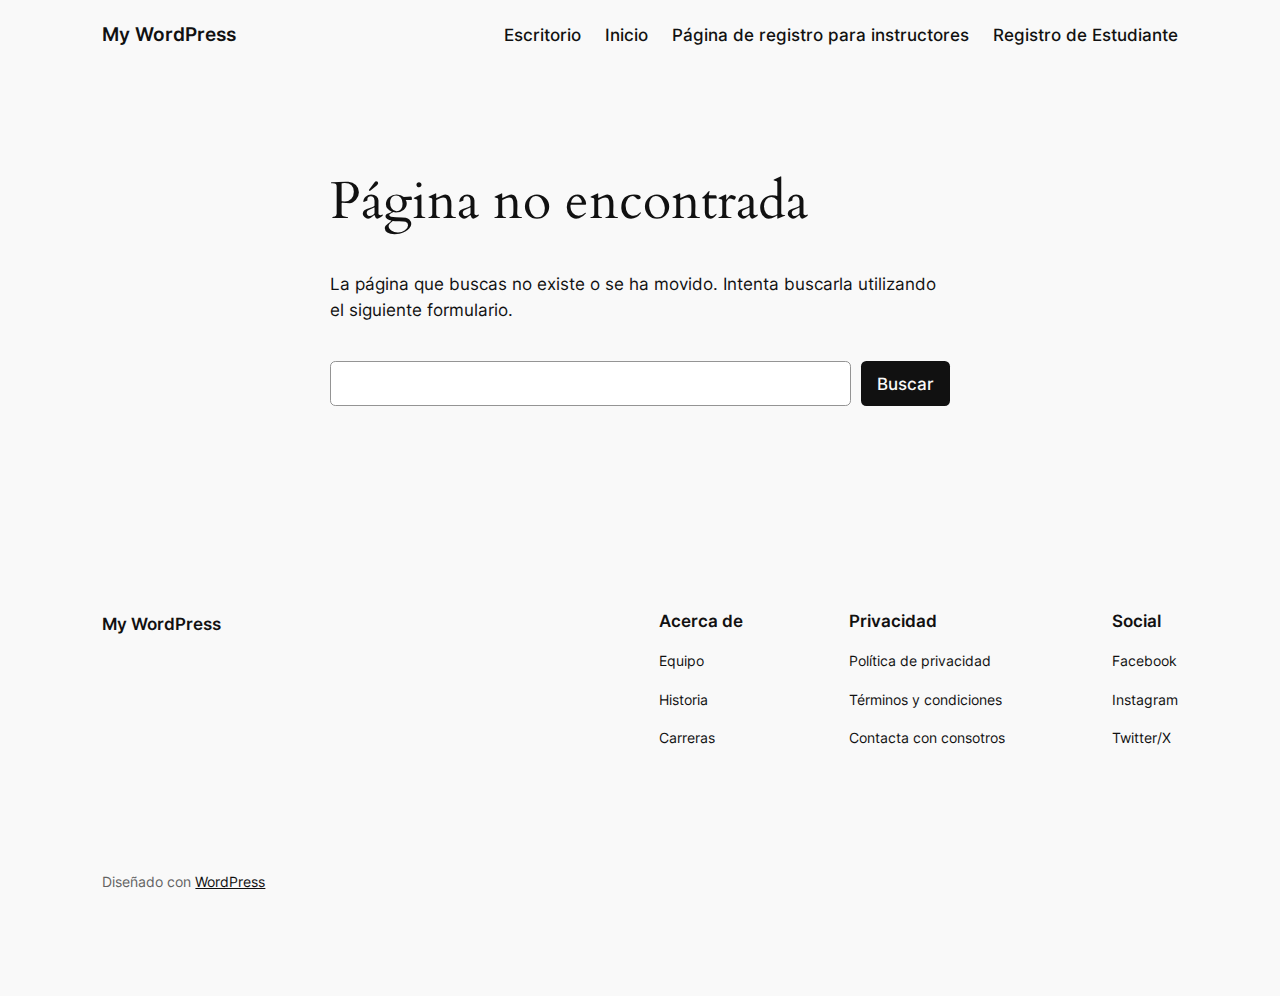
<file: 404/index.html>
<!DOCTYPE html>
<html lang="es">
<head>
	<meta charset="UTF-8">
	<meta name="viewport" content="width=device-width, initial-scale=1">
<meta name="robots" content="max-image-preview:large">
<title>Página no encontrada &#8211; My WordPress</title>
<link rel="alternate" type="application/rss+xml" title="My WordPress &raquo; Feed" href="/feed/">
<link rel="alternate" type="application/rss+xml" title="My WordPress &raquo; Feed de los comentarios" href="/comments/feed/">
<script>
window._wpemojiSettings = {"baseUrl":"https:\/\/s.w.org\/images\/core\/emoji\/15.0.3\/72x72\/","ext":".png","svgUrl":"https:\/\/s.w.org\/images\/core\/emoji\/15.0.3\/svg\/","svgExt":".svg","source":{"concatemoji":"\/wp-includes\/js\/wp-emoji-release.min.js?ver=6.6.1"}};
/*! This file is auto-generated */
!function(i,n){var o,s,e;function c(e){try{var t={supportTests:e,timestamp:(new Date).valueOf()};sessionStorage.setItem(o,JSON.stringify(t))}catch(e){}}function p(e,t,n){e.clearRect(0,0,e.canvas.width,e.canvas.height),e.fillText(t,0,0);var t=new Uint32Array(e.getImageData(0,0,e.canvas.width,e.canvas.height).data),r=(e.clearRect(0,0,e.canvas.width,e.canvas.height),e.fillText(n,0,0),new Uint32Array(e.getImageData(0,0,e.canvas.width,e.canvas.height).data));return t.every(function(e,t){return e===r[t]})}function u(e,t,n){switch(t){case"flag":return n(e,"🏳️‍⚧️","🏳️​⚧️")?!1:!n(e,"🇺🇳","🇺​🇳")&&!n(e,"🏴󠁧󠁢󠁥󠁮󠁧󠁿","🏴​󠁧​󠁢​󠁥​󠁮​󠁧​󠁿");case"emoji":return!n(e,"🐦‍⬛","🐦​⬛")}return!1}function f(e,t,n){var r="undefined"!=typeof WorkerGlobalScope&&self instanceof WorkerGlobalScope?new OffscreenCanvas(300,150):i.createElement("canvas"),a=r.getContext("2d",{willReadFrequently:!0}),o=(a.textBaseline="top",a.font="600 32px Arial",{});return e.forEach(function(e){o[e]=t(a,e,n)}),o}function t(e){var t=i.createElement("script");t.src=e,t.defer=!0,i.head.appendChild(t)}"undefined"!=typeof Promise&&(o="wpEmojiSettingsSupports",s=["flag","emoji"],n.supports={everything:!0,everythingExceptFlag:!0},e=new Promise(function(e){i.addEventListener("DOMContentLoaded",e,{once:!0})}),new Promise(function(t){var n=function(){try{var e=JSON.parse(sessionStorage.getItem(o));if("object"==typeof e&&"number"==typeof e.timestamp&&(new Date).valueOf()<e.timestamp+604800&&"object"==typeof e.supportTests)return e.supportTests}catch(e){}return null}();if(!n){if("undefined"!=typeof Worker&&"undefined"!=typeof OffscreenCanvas&&"undefined"!=typeof URL&&URL.createObjectURL&&"undefined"!=typeof Blob)try{var e="postMessage("+f.toString()+"("+[JSON.stringify(s),u.toString(),p.toString()].join(",")+"));",r=new Blob([e],{type:"text/javascript"}),a=new Worker(URL.createObjectURL(r),{name:"wpTestEmojiSupports"});return void(a.onmessage=function(e){c(n=e.data),a.terminate(),t(n)})}catch(e){}c(n=f(s,u,p))}t(n)}).then(function(e){for(var t in e)n.supports[t]=e[t],n.supports.everything=n.supports.everything&&n.supports[t],"flag"!==t&&(n.supports.everythingExceptFlag=n.supports.everythingExceptFlag&&n.supports[t]);n.supports.everythingExceptFlag=n.supports.everythingExceptFlag&&!n.supports.flag,n.DOMReady=!1,n.readyCallback=function(){n.DOMReady=!0}}).then(function(){return e}).then(function(){var e;n.supports.everything||(n.readyCallback(),(e=n.source||{}).concatemoji?t(e.concatemoji):e.wpemoji&&e.twemoji&&(t(e.twemoji),t(e.wpemoji)))}))}((window,document),window._wpemojiSettings);
</script>
<style id="wp-block-site-logo-inline-css">.wp-block-site-logo{box-sizing:border-box;line-height:0}.wp-block-site-logo a{display:inline-block;line-height:0}.wp-block-site-logo.is-default-size img{height:auto;width:120px}.wp-block-site-logo img{height:auto;max-width:100%}.wp-block-site-logo a,.wp-block-site-logo img{border-radius:inherit}.wp-block-site-logo.aligncenter{margin-left:auto;margin-right:auto;text-align:center}:root :where(.wp-block-site-logo.is-style-rounded){border-radius:9999px}</style>
<style id="wp-block-site-title-inline-css">:root :where(.wp-block-site-title a){color:inherit}</style>
<style id="wp-block-group-inline-css">.wp-block-group{box-sizing:border-box}:where(.wp-block-group.wp-block-group-is-layout-constrained){position:relative}</style>
<style id="wp-block-page-list-inline-css">.wp-block-navigation .wp-block-page-list{align-items:var(--navigation-layout-align,initial);background-color:inherit;display:flex;flex-direction:var(--navigation-layout-direction,initial);flex-wrap:var(--navigation-layout-wrap,wrap);justify-content:var(--navigation-layout-justify,initial)}.wp-block-navigation .wp-block-navigation-item{background-color:inherit}</style>
<link rel="stylesheet" id="wp-block-navigation-css" href="/wp-includes/blocks/navigation/style.min.css?ver=6.6.1" media="all">
<style id="wp-block-heading-inline-css">h1.has-background,h2.has-background,h3.has-background,h4.has-background,h5.has-background,h6.has-background{padding:1.25em 2.375em}h1.has-text-align-left[style*=writing-mode]:where([style*=vertical-lr]),h1.has-text-align-right[style*=writing-mode]:where([style*=vertical-rl]),h2.has-text-align-left[style*=writing-mode]:where([style*=vertical-lr]),h2.has-text-align-right[style*=writing-mode]:where([style*=vertical-rl]),h3.has-text-align-left[style*=writing-mode]:where([style*=vertical-lr]),h3.has-text-align-right[style*=writing-mode]:where([style*=vertical-rl]),h4.has-text-align-left[style*=writing-mode]:where([style*=vertical-lr]),h4.has-text-align-right[style*=writing-mode]:where([style*=vertical-rl]),h5.has-text-align-left[style*=writing-mode]:where([style*=vertical-lr]),h5.has-text-align-right[style*=writing-mode]:where([style*=vertical-rl]),h6.has-text-align-left[style*=writing-mode]:where([style*=vertical-lr]),h6.has-text-align-right[style*=writing-mode]:where([style*=vertical-rl]){rotate:180deg}

				.is-style-asterisk:before {
					content: '';
					width: 1.5rem;
					height: 3rem;
					background: var(--wp--preset--color--contrast-2, currentColor);
					clip-path: path('M11.93.684v8.039l5.633-5.633 1.216 1.23-5.66 5.66h8.04v1.737H13.2l5.701 5.701-1.23 1.23-5.742-5.742V21h-1.737v-8.094l-5.77 5.77-1.23-1.217 5.743-5.742H.842V9.98h8.162l-5.701-5.7 1.23-1.231 5.66 5.66V.684h1.737Z');
					display: block;
				}

				/* Hide the asterisk if the heading has no content, to avoid using empty headings to display the asterisk only, which is an A11Y issue */
				.is-style-asterisk:empty:before {
					content: none;
				}

				.is-style-asterisk:-moz-only-whitespace:before {
					content: none;
				}

				.is-style-asterisk.has-text-align-center:before {
					margin: 0 auto;
				}

				.is-style-asterisk.has-text-align-right:before {
					margin-left: auto;
				}

				.rtl .is-style-asterisk.has-text-align-left:before {
					margin-right: auto;
				}</style>
<style id="wp-block-paragraph-inline-css">.is-small-text{font-size:.875em}.is-regular-text{font-size:1em}.is-large-text{font-size:2.25em}.is-larger-text{font-size:3em}.has-drop-cap:not(:focus):first-letter{float:left;font-size:8.4em;font-style:normal;font-weight:100;line-height:.68;margin:.05em .1em 0 0;text-transform:uppercase}body.rtl .has-drop-cap:not(:focus):first-letter{float:none;margin-left:.1em}p.has-drop-cap.has-background{overflow:hidden}:root :where(p.has-background){padding:1.25em 2.375em}:where(p.has-text-color:not(.has-link-color)) a{color:inherit}p.has-text-align-left[style*="writing-mode:vertical-lr"],p.has-text-align-right[style*="writing-mode:vertical-rl"]{rotate:180deg}</style>
<style id="wp-block-search-inline-css">.wp-block-search__button{margin-left:10px;word-break:normal}.wp-block-search__button.has-icon{line-height:0}.wp-block-search__button svg{height:1.25em;min-height:24px;min-width:24px;width:1.25em;fill:currentColor;vertical-align:text-bottom}:where(.wp-block-search__button){border:1px solid #ccc;padding:6px 10px}.wp-block-search__inside-wrapper{display:flex;flex:auto;flex-wrap:nowrap;max-width:100%}.wp-block-search__label{width:100%}.wp-block-search__input{appearance:none;border:1px solid #949494;flex-grow:1;margin-left:0;margin-right:0;min-width:3rem;padding:8px;text-decoration:unset!important}.wp-block-search.wp-block-search__button-only .wp-block-search__button{flex-shrink:0;margin-left:0;max-width:100%}.wp-block-search.wp-block-search__button-only .wp-block-search__button[aria-expanded=true]{max-width:calc(100% - 100px)}.wp-block-search.wp-block-search__button-only .wp-block-search__inside-wrapper{min-width:0!important;transition-property:width}.wp-block-search.wp-block-search__button-only .wp-block-search__input{flex-basis:100%;transition-duration:.3s}.wp-block-search.wp-block-search__button-only.wp-block-search__searchfield-hidden,.wp-block-search.wp-block-search__button-only.wp-block-search__searchfield-hidden .wp-block-search__inside-wrapper{overflow:hidden}.wp-block-search.wp-block-search__button-only.wp-block-search__searchfield-hidden .wp-block-search__input{border-left-width:0!important;border-right-width:0!important;flex-basis:0;flex-grow:0;margin:0;min-width:0!important;padding-left:0!important;padding-right:0!important;width:0!important}:where(.wp-block-search__input){font-family:inherit;font-size:inherit;font-style:inherit;font-weight:inherit;letter-spacing:inherit;line-height:inherit;text-transform:inherit}:where(.wp-block-search__button-inside .wp-block-search__inside-wrapper){border:1px solid #949494;box-sizing:border-box;padding:4px}:where(.wp-block-search__button-inside .wp-block-search__inside-wrapper) .wp-block-search__input{border:none;border-radius:0;padding:0 4px}:where(.wp-block-search__button-inside .wp-block-search__inside-wrapper) .wp-block-search__input:focus{outline:none}:where(.wp-block-search__button-inside .wp-block-search__inside-wrapper) :where(.wp-block-search__button){padding:4px 8px}.wp-block-search.aligncenter .wp-block-search__inside-wrapper{margin:auto}.wp-block[data-align=right] .wp-block-search.wp-block-search__button-only .wp-block-search__inside-wrapper{float:right}</style>
<style id="wp-block-navigation-link-inline-css">.wp-block-navigation .wp-block-navigation-item__label{overflow-wrap:break-word}.wp-block-navigation .wp-block-navigation-item__description{display:none}.link-ui-tools{border-top:1px solid #f0f0f0;padding:8px}.link-ui-block-inserter{padding-top:8px}.link-ui-block-inserter__back{margin-left:8px;text-transform:uppercase}

				.is-style-arrow-link .wp-block-navigation-item__label:after {
					content: "\2197";
					padding-inline-start: 0.25rem;
					vertical-align: middle;
					text-decoration: none;
					display: inline-block;
				}</style>
<style id="wp-block-columns-inline-css">.wp-block-columns{align-items:normal!important;box-sizing:border-box;display:flex;flex-wrap:wrap!important}@media (min-width:782px){.wp-block-columns{flex-wrap:nowrap!important}}.wp-block-columns.are-vertically-aligned-top{align-items:flex-start}.wp-block-columns.are-vertically-aligned-center{align-items:center}.wp-block-columns.are-vertically-aligned-bottom{align-items:flex-end}@media (max-width:781px){.wp-block-columns:not(.is-not-stacked-on-mobile)>.wp-block-column{flex-basis:100%!important}}@media (min-width:782px){.wp-block-columns:not(.is-not-stacked-on-mobile)>.wp-block-column{flex-basis:0;flex-grow:1}.wp-block-columns:not(.is-not-stacked-on-mobile)>.wp-block-column[style*=flex-basis]{flex-grow:0}}.wp-block-columns.is-not-stacked-on-mobile{flex-wrap:nowrap!important}.wp-block-columns.is-not-stacked-on-mobile>.wp-block-column{flex-basis:0;flex-grow:1}.wp-block-columns.is-not-stacked-on-mobile>.wp-block-column[style*=flex-basis]{flex-grow:0}:where(.wp-block-columns){margin-bottom:1.75em}:where(.wp-block-columns.has-background){padding:1.25em 2.375em}.wp-block-column{flex-grow:1;min-width:0;overflow-wrap:break-word;word-break:break-word}.wp-block-column.is-vertically-aligned-top{align-self:flex-start}.wp-block-column.is-vertically-aligned-center{align-self:center}.wp-block-column.is-vertically-aligned-bottom{align-self:flex-end}.wp-block-column.is-vertically-aligned-stretch{align-self:stretch}.wp-block-column.is-vertically-aligned-bottom,.wp-block-column.is-vertically-aligned-center,.wp-block-column.is-vertically-aligned-top{width:100%}</style>
<style id="wp-emoji-styles-inline-css">img.wp-smiley, img.emoji {
		display: inline !important;
		border: none !important;
		box-shadow: none !important;
		height: 1em !important;
		width: 1em !important;
		margin: 0 0.07em !important;
		vertical-align: -0.1em !important;
		background: none !important;
		padding: 0 !important;
	}</style>
<style id="wp-block-library-inline-css">:root{--wp-admin-theme-color:#007cba;--wp-admin-theme-color--rgb:0,124,186;--wp-admin-theme-color-darker-10:#006ba1;--wp-admin-theme-color-darker-10--rgb:0,107,161;--wp-admin-theme-color-darker-20:#005a87;--wp-admin-theme-color-darker-20--rgb:0,90,135;--wp-admin-border-width-focus:2px;--wp-block-synced-color:#7a00df;--wp-block-synced-color--rgb:122,0,223;--wp-bound-block-color:var(--wp-block-synced-color)}@media (min-resolution:192dpi){:root{--wp-admin-border-width-focus:1.5px}}.wp-element-button{cursor:pointer}:root{--wp--preset--font-size--normal:16px;--wp--preset--font-size--huge:42px}:root .has-very-light-gray-background-color{background-color:#eee}:root .has-very-dark-gray-background-color{background-color:#313131}:root .has-very-light-gray-color{color:#eee}:root .has-very-dark-gray-color{color:#313131}:root .has-vivid-green-cyan-to-vivid-cyan-blue-gradient-background{background:linear-gradient(135deg,#00d084,#0693e3)}:root .has-purple-crush-gradient-background{background:linear-gradient(135deg,#34e2e4,#4721fb 50%,#ab1dfe)}:root .has-hazy-dawn-gradient-background{background:linear-gradient(135deg,#faaca8,#dad0ec)}:root .has-subdued-olive-gradient-background{background:linear-gradient(135deg,#fafae1,#67a671)}:root .has-atomic-cream-gradient-background{background:linear-gradient(135deg,#fdd79a,#004a59)}:root .has-nightshade-gradient-background{background:linear-gradient(135deg,#330968,#31cdcf)}:root .has-midnight-gradient-background{background:linear-gradient(135deg,#020381,#2874fc)}.has-regular-font-size{font-size:1em}.has-larger-font-size{font-size:2.625em}.has-normal-font-size{font-size:var(--wp--preset--font-size--normal)}.has-huge-font-size{font-size:var(--wp--preset--font-size--huge)}.has-text-align-center{text-align:center}.has-text-align-left{text-align:left}.has-text-align-right{text-align:right}#end-resizable-editor-section{display:none}.aligncenter{clear:both}.items-justified-left{justify-content:flex-start}.items-justified-center{justify-content:center}.items-justified-right{justify-content:flex-end}.items-justified-space-between{justify-content:space-between}.screen-reader-text{border:0;clip:rect(1px,1px,1px,1px);clip-path:inset(50%);height:1px;margin:-1px;overflow:hidden;padding:0;position:absolute;width:1px;word-wrap:normal!important}.screen-reader-text:focus{background-color:#ddd;clip:auto!important;clip-path:none;color:#444;display:block;font-size:1em;height:auto;left:5px;line-height:normal;padding:15px 23px 14px;text-decoration:none;top:5px;width:auto;z-index:100000}html :where(.has-border-color){border-style:solid}html :where([style*=border-top-color]){border-top-style:solid}html :where([style*=border-right-color]){border-right-style:solid}html :where([style*=border-bottom-color]){border-bottom-style:solid}html :where([style*=border-left-color]){border-left-style:solid}html :where([style*=border-width]){border-style:solid}html :where([style*=border-top-width]){border-top-style:solid}html :where([style*=border-right-width]){border-right-style:solid}html :where([style*=border-bottom-width]){border-bottom-style:solid}html :where([style*=border-left-width]){border-left-style:solid}html :where(img[class*=wp-image-]){height:auto;max-width:100%}:where(figure){margin:0 0 1em}html :where(.is-position-sticky){--wp-admin--admin-bar--position-offset:var(--wp-admin--admin-bar--height,0px)}@media screen and (max-width:600px){html :where(.is-position-sticky){--wp-admin--admin-bar--position-offset:0px}}</style>
<style id="global-styles-inline-css">:root{--wp--preset--aspect-ratio--square: 1;--wp--preset--aspect-ratio--4-3: 4/3;--wp--preset--aspect-ratio--3-4: 3/4;--wp--preset--aspect-ratio--3-2: 3/2;--wp--preset--aspect-ratio--2-3: 2/3;--wp--preset--aspect-ratio--16-9: 16/9;--wp--preset--aspect-ratio--9-16: 9/16;--wp--preset--color--black: #000000;--wp--preset--color--cyan-bluish-gray: #abb8c3;--wp--preset--color--white: #ffffff;--wp--preset--color--pale-pink: #f78da7;--wp--preset--color--vivid-red: #cf2e2e;--wp--preset--color--luminous-vivid-orange: #ff6900;--wp--preset--color--luminous-vivid-amber: #fcb900;--wp--preset--color--light-green-cyan: #7bdcb5;--wp--preset--color--vivid-green-cyan: #00d084;--wp--preset--color--pale-cyan-blue: #8ed1fc;--wp--preset--color--vivid-cyan-blue: #0693e3;--wp--preset--color--vivid-purple: #9b51e0;--wp--preset--color--base: #f9f9f9;--wp--preset--color--base-2: #ffffff;--wp--preset--color--contrast: #111111;--wp--preset--color--contrast-2: #636363;--wp--preset--color--contrast-3: #A4A4A4;--wp--preset--color--accent: #cfcabe;--wp--preset--color--accent-2: #c2a990;--wp--preset--color--accent-3: #d8613c;--wp--preset--color--accent-4: #b1c5a4;--wp--preset--color--accent-5: #b5bdbc;--wp--preset--gradient--vivid-cyan-blue-to-vivid-purple: linear-gradient(135deg,rgba(6,147,227,1) 0%,rgb(155,81,224) 100%);--wp--preset--gradient--light-green-cyan-to-vivid-green-cyan: linear-gradient(135deg,rgb(122,220,180) 0%,rgb(0,208,130) 100%);--wp--preset--gradient--luminous-vivid-amber-to-luminous-vivid-orange: linear-gradient(135deg,rgba(252,185,0,1) 0%,rgba(255,105,0,1) 100%);--wp--preset--gradient--luminous-vivid-orange-to-vivid-red: linear-gradient(135deg,rgba(255,105,0,1) 0%,rgb(207,46,46) 100%);--wp--preset--gradient--very-light-gray-to-cyan-bluish-gray: linear-gradient(135deg,rgb(238,238,238) 0%,rgb(169,184,195) 100%);--wp--preset--gradient--cool-to-warm-spectrum: linear-gradient(135deg,rgb(74,234,220) 0%,rgb(151,120,209) 20%,rgb(207,42,186) 40%,rgb(238,44,130) 60%,rgb(251,105,98) 80%,rgb(254,248,76) 100%);--wp--preset--gradient--blush-light-purple: linear-gradient(135deg,rgb(255,206,236) 0%,rgb(152,150,240) 100%);--wp--preset--gradient--blush-bordeaux: linear-gradient(135deg,rgb(254,205,165) 0%,rgb(254,45,45) 50%,rgb(107,0,62) 100%);--wp--preset--gradient--luminous-dusk: linear-gradient(135deg,rgb(255,203,112) 0%,rgb(199,81,192) 50%,rgb(65,88,208) 100%);--wp--preset--gradient--pale-ocean: linear-gradient(135deg,rgb(255,245,203) 0%,rgb(182,227,212) 50%,rgb(51,167,181) 100%);--wp--preset--gradient--electric-grass: linear-gradient(135deg,rgb(202,248,128) 0%,rgb(113,206,126) 100%);--wp--preset--gradient--midnight: linear-gradient(135deg,rgb(2,3,129) 0%,rgb(40,116,252) 100%);--wp--preset--gradient--gradient-1: linear-gradient(to bottom, #cfcabe 0%, #F9F9F9 100%);--wp--preset--gradient--gradient-2: linear-gradient(to bottom, #C2A990 0%, #F9F9F9 100%);--wp--preset--gradient--gradient-3: linear-gradient(to bottom, #D8613C 0%, #F9F9F9 100%);--wp--preset--gradient--gradient-4: linear-gradient(to bottom, #B1C5A4 0%, #F9F9F9 100%);--wp--preset--gradient--gradient-5: linear-gradient(to bottom, #B5BDBC 0%, #F9F9F9 100%);--wp--preset--gradient--gradient-6: linear-gradient(to bottom, #A4A4A4 0%, #F9F9F9 100%);--wp--preset--gradient--gradient-7: linear-gradient(to bottom, #cfcabe 50%, #F9F9F9 50%);--wp--preset--gradient--gradient-8: linear-gradient(to bottom, #C2A990 50%, #F9F9F9 50%);--wp--preset--gradient--gradient-9: linear-gradient(to bottom, #D8613C 50%, #F9F9F9 50%);--wp--preset--gradient--gradient-10: linear-gradient(to bottom, #B1C5A4 50%, #F9F9F9 50%);--wp--preset--gradient--gradient-11: linear-gradient(to bottom, #B5BDBC 50%, #F9F9F9 50%);--wp--preset--gradient--gradient-12: linear-gradient(to bottom, #A4A4A4 50%, #F9F9F9 50%);--wp--preset--font-size--small: 0.9rem;--wp--preset--font-size--medium: 1.05rem;--wp--preset--font-size--large: clamp(1.39rem, 1.39rem + ((1vw - 0.2rem) * 0.767), 1.85rem);--wp--preset--font-size--x-large: clamp(1.85rem, 1.85rem + ((1vw - 0.2rem) * 1.083), 2.5rem);--wp--preset--font-size--xx-large: clamp(2.5rem, 2.5rem + ((1vw - 0.2rem) * 1.283), 3.27rem);--wp--preset--font-family--body: "Inter", sans-serif;--wp--preset--font-family--heading: Cardo;--wp--preset--font-family--system-sans-serif: -apple-system, BlinkMacSystemFont, avenir next, avenir, segoe ui, helvetica neue, helvetica, Cantarell, Ubuntu, roboto, noto, arial, sans-serif;--wp--preset--font-family--system-serif: Iowan Old Style, Apple Garamond, Baskerville, Times New Roman, Droid Serif, Times, Source Serif Pro, serif, Apple Color Emoji, Segoe UI Emoji, Segoe UI Symbol;--wp--preset--spacing--20: min(1.5rem, 2vw);--wp--preset--spacing--30: min(2.5rem, 3vw);--wp--preset--spacing--40: min(4rem, 5vw);--wp--preset--spacing--50: min(6.5rem, 8vw);--wp--preset--spacing--60: min(10.5rem, 13vw);--wp--preset--spacing--70: 3.38rem;--wp--preset--spacing--80: 5.06rem;--wp--preset--spacing--10: 1rem;--wp--preset--shadow--natural: 6px 6px 9px rgba(0, 0, 0, 0.2);--wp--preset--shadow--deep: 12px 12px 50px rgba(0, 0, 0, 0.4);--wp--preset--shadow--sharp: 6px 6px 0px rgba(0, 0, 0, 0.2);--wp--preset--shadow--outlined: 6px 6px 0px -3px rgba(255, 255, 255, 1), 6px 6px rgba(0, 0, 0, 1);--wp--preset--shadow--crisp: 6px 6px 0px rgba(0, 0, 0, 1);}:root { --wp--style--global--content-size: 620px;--wp--style--global--wide-size: 1280px; }:where(body) { margin: 0; }.wp-site-blocks { padding-top: var(--wp--style--root--padding-top); padding-bottom: var(--wp--style--root--padding-bottom); }.has-global-padding { padding-right: var(--wp--style--root--padding-right); padding-left: var(--wp--style--root--padding-left); }.has-global-padding > .alignfull { margin-right: calc(var(--wp--style--root--padding-right) * -1); margin-left: calc(var(--wp--style--root--padding-left) * -1); }.has-global-padding :where(:not(.alignfull.is-layout-flow) > .has-global-padding:not(.wp-block-block, .alignfull)) { padding-right: 0; padding-left: 0; }.has-global-padding :where(:not(.alignfull.is-layout-flow) > .has-global-padding:not(.wp-block-block, .alignfull)) > .alignfull { margin-left: 0; margin-right: 0; }.wp-site-blocks > .alignleft { float: left; margin-right: 2em; }.wp-site-blocks > .alignright { float: right; margin-left: 2em; }.wp-site-blocks > .aligncenter { justify-content: center; margin-left: auto; margin-right: auto; }:where(.wp-site-blocks) > * { margin-block-start: 1.2rem; margin-block-end: 0; }:where(.wp-site-blocks) > :first-child { margin-block-start: 0; }:where(.wp-site-blocks) > :last-child { margin-block-end: 0; }:root { --wp--style--block-gap: 1.2rem; }.is-layout-flow  > :first-child{margin-block-start: 0;}.is-layout-flow  > :last-child{margin-block-end: 0;}.is-layout-flow  > *{margin-block-start: 1.2rem;margin-block-end: 0;}.is-layout-constrained  > :first-child{margin-block-start: 0;}.is-layout-constrained  > :last-child{margin-block-end: 0;}.is-layout-constrained  > *{margin-block-start: 1.2rem;margin-block-end: 0;}.is-layout-flex {gap: 1.2rem;}.is-layout-grid {gap: 1.2rem;}.is-layout-flow > .alignleft{float: left;margin-inline-start: 0;margin-inline-end: 2em;}.is-layout-flow > .alignright{float: right;margin-inline-start: 2em;margin-inline-end: 0;}.is-layout-flow > .aligncenter{margin-left: auto !important;margin-right: auto !important;}.is-layout-constrained > .alignleft{float: left;margin-inline-start: 0;margin-inline-end: 2em;}.is-layout-constrained > .alignright{float: right;margin-inline-start: 2em;margin-inline-end: 0;}.is-layout-constrained > .aligncenter{margin-left: auto !important;margin-right: auto !important;}.is-layout-constrained > :where(:not(.alignleft):not(.alignright):not(.alignfull)){max-width: var(--wp--style--global--content-size);margin-left: auto !important;margin-right: auto !important;}.is-layout-constrained > .alignwide{max-width: var(--wp--style--global--wide-size);}body .is-layout-flex{display: flex;}.is-layout-flex{flex-wrap: wrap;align-items: center;}.is-layout-flex > :is(*, div){margin: 0;}body .is-layout-grid{display: grid;}.is-layout-grid > :is(*, div){margin: 0;}:root :where(body){background-color: var(--wp--preset--color--base);color: var(--wp--preset--color--contrast);font-family: var(--wp--preset--font-family--body);font-size: var(--wp--preset--font-size--medium);font-style: normal;font-weight: 400;line-height: 1.55;--wp--style--root--padding-top: 0px;--wp--style--root--padding-right: var(--wp--preset--spacing--50);--wp--style--root--padding-bottom: 0px;--wp--style--root--padding-left: var(--wp--preset--spacing--50);}a:where(:not(.wp-element-button)){color: var(--wp--preset--color--contrast);text-decoration: underline;}:root :where(a:where(:not(.wp-element-button)):hover){text-decoration: none;}h1, h2, h3, h4, h5, h6{color: var(--wp--preset--color--contrast);font-family: var(--wp--preset--font-family--heading);font-weight: 400;line-height: 1.2;}h1{font-size: var(--wp--preset--font-size--xx-large);line-height: 1.15;}h2{font-size: var(--wp--preset--font-size--x-large);}h3{font-size: var(--wp--preset--font-size--large);}h4{font-size: clamp(1.1rem, 1.1rem + ((1vw - 0.2rem) * 0.767), 1.5rem);}h5{font-size: var(--wp--preset--font-size--medium);}h6{font-size: var(--wp--preset--font-size--small);}:root :where(.wp-element-button, .wp-block-button__link){background-color: var(--wp--preset--color--contrast);border-radius: .33rem;border-color: var(--wp--preset--color--contrast);border-width: 0;color: var(--wp--preset--color--base);font-family: inherit;font-size: var(--wp--preset--font-size--small);font-style: normal;font-weight: 500;line-height: inherit;padding-top: 0.6rem;padding-right: 1rem;padding-bottom: 0.6rem;padding-left: 1rem;text-decoration: none;}:root :where(.wp-element-button:hover, .wp-block-button__link:hover){background-color: var(--wp--preset--color--contrast-2);border-color: var(--wp--preset--color--contrast-2);color: var(--wp--preset--color--base);}:root :where(.wp-element-button:focus, .wp-block-button__link:focus){background-color: var(--wp--preset--color--contrast-2);border-color: var(--wp--preset--color--contrast-2);color: var(--wp--preset--color--base);outline-color: var(--wp--preset--color--contrast);outline-offset: 2px;}:root :where(.wp-element-button:active, .wp-block-button__link:active){background-color: var(--wp--preset--color--contrast);color: var(--wp--preset--color--base);}:root :where(.wp-element-caption, .wp-block-audio figcaption, .wp-block-embed figcaption, .wp-block-gallery figcaption, .wp-block-image figcaption, .wp-block-table figcaption, .wp-block-video figcaption){color: var(--wp--preset--color--contrast-2);font-family: var(--wp--preset--font-family--body);font-size: 0.8rem;}.has-black-color{color: var(--wp--preset--color--black) !important;}.has-cyan-bluish-gray-color{color: var(--wp--preset--color--cyan-bluish-gray) !important;}.has-white-color{color: var(--wp--preset--color--white) !important;}.has-pale-pink-color{color: var(--wp--preset--color--pale-pink) !important;}.has-vivid-red-color{color: var(--wp--preset--color--vivid-red) !important;}.has-luminous-vivid-orange-color{color: var(--wp--preset--color--luminous-vivid-orange) !important;}.has-luminous-vivid-amber-color{color: var(--wp--preset--color--luminous-vivid-amber) !important;}.has-light-green-cyan-color{color: var(--wp--preset--color--light-green-cyan) !important;}.has-vivid-green-cyan-color{color: var(--wp--preset--color--vivid-green-cyan) !important;}.has-pale-cyan-blue-color{color: var(--wp--preset--color--pale-cyan-blue) !important;}.has-vivid-cyan-blue-color{color: var(--wp--preset--color--vivid-cyan-blue) !important;}.has-vivid-purple-color{color: var(--wp--preset--color--vivid-purple) !important;}.has-base-color{color: var(--wp--preset--color--base) !important;}.has-base-2-color{color: var(--wp--preset--color--base-2) !important;}.has-contrast-color{color: var(--wp--preset--color--contrast) !important;}.has-contrast-2-color{color: var(--wp--preset--color--contrast-2) !important;}.has-contrast-3-color{color: var(--wp--preset--color--contrast-3) !important;}.has-accent-color{color: var(--wp--preset--color--accent) !important;}.has-accent-2-color{color: var(--wp--preset--color--accent-2) !important;}.has-accent-3-color{color: var(--wp--preset--color--accent-3) !important;}.has-accent-4-color{color: var(--wp--preset--color--accent-4) !important;}.has-accent-5-color{color: var(--wp--preset--color--accent-5) !important;}.has-black-background-color{background-color: var(--wp--preset--color--black) !important;}.has-cyan-bluish-gray-background-color{background-color: var(--wp--preset--color--cyan-bluish-gray) !important;}.has-white-background-color{background-color: var(--wp--preset--color--white) !important;}.has-pale-pink-background-color{background-color: var(--wp--preset--color--pale-pink) !important;}.has-vivid-red-background-color{background-color: var(--wp--preset--color--vivid-red) !important;}.has-luminous-vivid-orange-background-color{background-color: var(--wp--preset--color--luminous-vivid-orange) !important;}.has-luminous-vivid-amber-background-color{background-color: var(--wp--preset--color--luminous-vivid-amber) !important;}.has-light-green-cyan-background-color{background-color: var(--wp--preset--color--light-green-cyan) !important;}.has-vivid-green-cyan-background-color{background-color: var(--wp--preset--color--vivid-green-cyan) !important;}.has-pale-cyan-blue-background-color{background-color: var(--wp--preset--color--pale-cyan-blue) !important;}.has-vivid-cyan-blue-background-color{background-color: var(--wp--preset--color--vivid-cyan-blue) !important;}.has-vivid-purple-background-color{background-color: var(--wp--preset--color--vivid-purple) !important;}.has-base-background-color{background-color: var(--wp--preset--color--base) !important;}.has-base-2-background-color{background-color: var(--wp--preset--color--base-2) !important;}.has-contrast-background-color{background-color: var(--wp--preset--color--contrast) !important;}.has-contrast-2-background-color{background-color: var(--wp--preset--color--contrast-2) !important;}.has-contrast-3-background-color{background-color: var(--wp--preset--color--contrast-3) !important;}.has-accent-background-color{background-color: var(--wp--preset--color--accent) !important;}.has-accent-2-background-color{background-color: var(--wp--preset--color--accent-2) !important;}.has-accent-3-background-color{background-color: var(--wp--preset--color--accent-3) !important;}.has-accent-4-background-color{background-color: var(--wp--preset--color--accent-4) !important;}.has-accent-5-background-color{background-color: var(--wp--preset--color--accent-5) !important;}.has-black-border-color{border-color: var(--wp--preset--color--black) !important;}.has-cyan-bluish-gray-border-color{border-color: var(--wp--preset--color--cyan-bluish-gray) !important;}.has-white-border-color{border-color: var(--wp--preset--color--white) !important;}.has-pale-pink-border-color{border-color: var(--wp--preset--color--pale-pink) !important;}.has-vivid-red-border-color{border-color: var(--wp--preset--color--vivid-red) !important;}.has-luminous-vivid-orange-border-color{border-color: var(--wp--preset--color--luminous-vivid-orange) !important;}.has-luminous-vivid-amber-border-color{border-color: var(--wp--preset--color--luminous-vivid-amber) !important;}.has-light-green-cyan-border-color{border-color: var(--wp--preset--color--light-green-cyan) !important;}.has-vivid-green-cyan-border-color{border-color: var(--wp--preset--color--vivid-green-cyan) !important;}.has-pale-cyan-blue-border-color{border-color: var(--wp--preset--color--pale-cyan-blue) !important;}.has-vivid-cyan-blue-border-color{border-color: var(--wp--preset--color--vivid-cyan-blue) !important;}.has-vivid-purple-border-color{border-color: var(--wp--preset--color--vivid-purple) !important;}.has-base-border-color{border-color: var(--wp--preset--color--base) !important;}.has-base-2-border-color{border-color: var(--wp--preset--color--base-2) !important;}.has-contrast-border-color{border-color: var(--wp--preset--color--contrast) !important;}.has-contrast-2-border-color{border-color: var(--wp--preset--color--contrast-2) !important;}.has-contrast-3-border-color{border-color: var(--wp--preset--color--contrast-3) !important;}.has-accent-border-color{border-color: var(--wp--preset--color--accent) !important;}.has-accent-2-border-color{border-color: var(--wp--preset--color--accent-2) !important;}.has-accent-3-border-color{border-color: var(--wp--preset--color--accent-3) !important;}.has-accent-4-border-color{border-color: var(--wp--preset--color--accent-4) !important;}.has-accent-5-border-color{border-color: var(--wp--preset--color--accent-5) !important;}.has-vivid-cyan-blue-to-vivid-purple-gradient-background{background: var(--wp--preset--gradient--vivid-cyan-blue-to-vivid-purple) !important;}.has-light-green-cyan-to-vivid-green-cyan-gradient-background{background: var(--wp--preset--gradient--light-green-cyan-to-vivid-green-cyan) !important;}.has-luminous-vivid-amber-to-luminous-vivid-orange-gradient-background{background: var(--wp--preset--gradient--luminous-vivid-amber-to-luminous-vivid-orange) !important;}.has-luminous-vivid-orange-to-vivid-red-gradient-background{background: var(--wp--preset--gradient--luminous-vivid-orange-to-vivid-red) !important;}.has-very-light-gray-to-cyan-bluish-gray-gradient-background{background: var(--wp--preset--gradient--very-light-gray-to-cyan-bluish-gray) !important;}.has-cool-to-warm-spectrum-gradient-background{background: var(--wp--preset--gradient--cool-to-warm-spectrum) !important;}.has-blush-light-purple-gradient-background{background: var(--wp--preset--gradient--blush-light-purple) !important;}.has-blush-bordeaux-gradient-background{background: var(--wp--preset--gradient--blush-bordeaux) !important;}.has-luminous-dusk-gradient-background{background: var(--wp--preset--gradient--luminous-dusk) !important;}.has-pale-ocean-gradient-background{background: var(--wp--preset--gradient--pale-ocean) !important;}.has-electric-grass-gradient-background{background: var(--wp--preset--gradient--electric-grass) !important;}.has-midnight-gradient-background{background: var(--wp--preset--gradient--midnight) !important;}.has-gradient-1-gradient-background{background: var(--wp--preset--gradient--gradient-1) !important;}.has-gradient-2-gradient-background{background: var(--wp--preset--gradient--gradient-2) !important;}.has-gradient-3-gradient-background{background: var(--wp--preset--gradient--gradient-3) !important;}.has-gradient-4-gradient-background{background: var(--wp--preset--gradient--gradient-4) !important;}.has-gradient-5-gradient-background{background: var(--wp--preset--gradient--gradient-5) !important;}.has-gradient-6-gradient-background{background: var(--wp--preset--gradient--gradient-6) !important;}.has-gradient-7-gradient-background{background: var(--wp--preset--gradient--gradient-7) !important;}.has-gradient-8-gradient-background{background: var(--wp--preset--gradient--gradient-8) !important;}.has-gradient-9-gradient-background{background: var(--wp--preset--gradient--gradient-9) !important;}.has-gradient-10-gradient-background{background: var(--wp--preset--gradient--gradient-10) !important;}.has-gradient-11-gradient-background{background: var(--wp--preset--gradient--gradient-11) !important;}.has-gradient-12-gradient-background{background: var(--wp--preset--gradient--gradient-12) !important;}.has-small-font-size{font-size: var(--wp--preset--font-size--small) !important;}.has-medium-font-size{font-size: var(--wp--preset--font-size--medium) !important;}.has-large-font-size{font-size: var(--wp--preset--font-size--large) !important;}.has-x-large-font-size{font-size: var(--wp--preset--font-size--x-large) !important;}.has-xx-large-font-size{font-size: var(--wp--preset--font-size--xx-large) !important;}.has-body-font-family{font-family: var(--wp--preset--font-family--body) !important;}.has-heading-font-family{font-family: var(--wp--preset--font-family--heading) !important;}.has-system-sans-serif-font-family{font-family: var(--wp--preset--font-family--system-sans-serif) !important;}.has-system-serif-font-family{font-family: var(--wp--preset--font-family--system-serif) !important;}
:root :where(.wp-block-navigation){font-weight: 500;}
:root :where(.wp-block-navigation a:where(:not(.wp-element-button))){text-decoration: none;}
:root :where(.wp-block-navigation a:where(:not(.wp-element-button)):hover){text-decoration: underline;}
:root :where(.wp-block-search .wp-block-search__label, .wp-block-search .wp-block-search__input, .wp-block-search .wp-block-search__button){font-size: var(--wp--preset--font-size--small);}:root :where(.wp-block-search){}:root :where(.wp-block-search .wp-block-search__input){border-radius:.33rem}
:root :where(.wp-block-search .wp-element-button,.wp-block-search  .wp-block-button__link){border-radius: .33rem;}
:root :where(.wp-block-site-tagline){color: var(--wp--preset--color--contrast-2);font-size: var(--wp--preset--font-size--small);}
:root :where(.wp-block-site-title){font-family: var(--wp--preset--font-family--body);font-size: clamp(0.875rem, 0.875rem + ((1vw - 0.2rem) * 0.542), 1.2rem);font-style: normal;font-weight: 600;}
:root :where(.wp-block-site-title a:where(:not(.wp-element-button))){text-decoration: none;}
:root :where(.wp-block-site-title a:where(:not(.wp-element-button)):hover){text-decoration: none;}
:where(.wp-site-blocks *:focus){outline-width:2px;outline-style:solid}:root :where(.wp-block-calendar.wp-block-calendar table:where(:not(.has-text-color)) th){background-color:var(--wp--preset--color--contrast-2);color:var(--wp--preset--color--base);border-color:var(--wp--preset--color--contrast-2)}:root :where(.wp-block-calendar table:where(:not(.has-text-color)) td){border-color:var(--wp--preset--color--contrast-2)}:root :where(.wp-block-categories){}:root :where(.wp-block-categories){list-style-type:none;}:root :where(.wp-block-categories li){margin-bottom: 0.5rem;}:root :where(.wp-block-post-comments-form){}:root :where(.wp-block-post-comments-form textarea, .wp-block-post-comments-form input){border-radius:.33rem}:root :where(.wp-block-loginout){}:root :where(.wp-block-loginout input){border-radius:.33rem;padding:calc(0.667em + 2px);border:1px solid #949494;}:root :where(.wp-block-post-terms){}:root :where(.wp-block-post-terms .wp-block-post-terms__prefix){color: var(--wp--preset--color--contrast-2);}:root :where(.wp-block-query-title){}:root :where(.wp-block-query-title span){font-style: italic;}:root :where(.wp-block-quote){}:root :where(.wp-block-quote :where(p)){margin-block-start:0;margin-block-end:calc(var(--wp--preset--spacing--10) + 0.5rem);}:root :where(.wp-block-quote :where(:last-child)){margin-block-end:0;}:root :where(.wp-block-quote.has-text-align-right.is-style-plain, .rtl .is-style-plain.wp-block-quote:not(.has-text-align-center):not(.has-text-align-left)){border-width: 0 2px 0 0;padding-left:calc(var(--wp--preset--spacing--20) + 0.5rem);padding-right:calc(var(--wp--preset--spacing--20) + 0.5rem);}:root :where(.wp-block-quote.has-text-align-left.is-style-plain, body:not(.rtl) .is-style-plain.wp-block-quote:not(.has-text-align-center):not(.has-text-align-right)){border-width: 0 0 0 2px;padding-left:calc(var(--wp--preset--spacing--20) + 0.5rem);padding-right:calc(var(--wp--preset--spacing--20) + 0.5rem)}:root :where(.wp-block-search){}:root :where(.wp-block-search .wp-block-search__input){border-radius:.33rem}:root :where(.wp-block-separator){}:root :where(.wp-block-separator:not(.is-style-wide):not(.is-style-dots):not(.alignwide):not(.alignfull)){width: var(--wp--preset--spacing--60)}</style>
<style id="core-block-supports-inline-css">.wp-container-core-group-is-layout-1 > *{margin-block-start:0;margin-block-end:0;}.wp-container-core-group-is-layout-1 > * + *{margin-block-start:0px;margin-block-end:0;}.wp-container-core-group-is-layout-2{gap:var(--wp--preset--spacing--20);}.wp-container-core-navigation-is-layout-1{gap:var(--wp--preset--spacing--20);justify-content:flex-end;}.wp-container-core-group-is-layout-3{justify-content:flex-start;}.wp-container-core-group-is-layout-4{justify-content:space-between;}.wp-container-core-group-is-layout-6 > *{margin-block-start:0;margin-block-end:0;}.wp-container-core-group-is-layout-6 > * + *{margin-block-start:var(--wp--preset--spacing--30);margin-block-end:0;}.wp-container-core-group-is-layout-7{flex-direction:column;align-items:flex-start;}.wp-container-core-navigation-is-layout-2{gap:var(--wp--preset--spacing--10);flex-direction:column;align-items:flex-start;}.wp-container-core-group-is-layout-8{gap:var(--wp--preset--spacing--10);flex-direction:column;align-items:flex-start;}.wp-container-core-group-is-layout-9{flex-direction:column;align-items:stretch;}.wp-container-core-navigation-is-layout-3{gap:var(--wp--preset--spacing--10);flex-direction:column;align-items:flex-start;}.wp-container-core-group-is-layout-10{gap:var(--wp--preset--spacing--10);flex-direction:column;align-items:flex-start;}.wp-container-core-group-is-layout-11{flex-direction:column;align-items:stretch;}.wp-container-core-navigation-is-layout-4{gap:var(--wp--preset--spacing--10);flex-direction:column;align-items:flex-start;}.wp-container-core-group-is-layout-12{gap:var(--wp--preset--spacing--10);flex-direction:column;align-items:flex-start;}.wp-container-core-group-is-layout-13{flex-direction:column;align-items:stretch;}.wp-container-core-group-is-layout-14{justify-content:space-between;align-items:flex-start;}.wp-container-core-columns-is-layout-1{flex-wrap:nowrap;}.wp-elements-0dc6b0d71765bf6dc386385d463286fc a:where(:not(.wp-element-button)){color:var(--wp--preset--color--contrast);}</style>
<style id="wp-block-template-skip-link-inline-css">.skip-link.screen-reader-text {
			border: 0;
			clip: rect(1px,1px,1px,1px);
			clip-path: inset(50%);
			height: 1px;
			margin: -1px;
			overflow: hidden;
			padding: 0;
			position: absolute !important;
			width: 1px;
			word-wrap: normal !important;
		}

		.skip-link.screen-reader-text:focus {
			background-color: #eee;
			clip: auto !important;
			clip-path: none;
			color: #444;
			display: block;
			font-size: 1em;
			height: auto;
			left: 5px;
			line-height: normal;
			padding: 15px 23px 14px;
			text-decoration: none;
			top: 5px;
			width: auto;
			z-index: 100000;
		}</style>
<link rel="stylesheet" id="tutor-icon-css" href="/wp-content/plugins/tutor/assets/css/tutor-icon.min.css?ver=2.7.3" media="all">
<link rel="stylesheet" id="tutor-css" href="/wp-content/plugins/tutor/assets/css/tutor.min.css?ver=2.7.3" media="all">
<link rel="stylesheet" id="tutor-frontend-css" href="/wp-content/plugins/tutor/assets/css/tutor-front.min.css?ver=2.7.3" media="all">
<style id="tutor-frontend-inline-css">.mce-notification.mce-notification-error{display: none !important;}
:root{--tutor-color-primary:#3E64DE;--tutor-color-primary-rgb:62, 100, 222;--tutor-color-primary-hover:#395BCA;--tutor-color-primary-hover-rgb:57, 91, 202;--tutor-body-color:#212327;--tutor-body-color-rgb:33, 35, 39;--tutor-border-color:#E3E5EB;--tutor-border-color-rgb:227, 229, 235;--tutor-color-gray:#CDCFD5;--tutor-color-gray-rgb:205, 207, 213;}</style>
<script src="/wp-includes/js/jquery/jquery.min.js?ver=3.7.1" id="jquery-core-js"></script>
<script src="/wp-includes/js/jquery/jquery-migrate.min.js?ver=3.4.1" id="jquery-migrate-js"></script>
<link rel="https://api.w.org/" href="/wp-json/">
<link rel="EditURI" type="application/rsd+xml" title="RSD" href="/xmlrpc.php?rsd">

<script id="wp-load-polyfill-importmap">
( HTMLScriptElement.supports && HTMLScriptElement.supports("importmap") ) || document.write( '<script src="/wp-includes/js/dist/vendor/wp-polyfill-importmap.min.js?ver=1.8.2"><\/scr' + 'ipt>' );
</script>
<script type="importmap" id="wp-importmap">{"imports":{"@wordpress\/interactivity":"\/wp-includes\/js\/dist\/interactivity.min.js?ver=6.6.1"}}</script>
<script type="module" src="/wp-includes/blocks/navigation/view.min.js?ver=6.6.1" id="@wordpress/block-library/navigation-js-module"></script>
<link rel="modulepreload" href="/wp-includes/js/dist/interactivity.min.js?ver=6.6.1" id="@wordpress/interactivity-js-modulepreload">
<meta name="generator" content="Elementor 3.23.2; features: e_optimized_css_loading, e_font_icon_svg, additional_custom_breakpoints, e_optimized_control_loading, e_lazyload; settings: css_print_method-external, google_font-enabled, font_display-swap">
			<style>.e-con.e-parent:nth-of-type(n+4):not(.e-lazyloaded):not(.e-no-lazyload),
				.e-con.e-parent:nth-of-type(n+4):not(.e-lazyloaded):not(.e-no-lazyload) * {
					background-image: none !important;
				}
				@media screen and (max-height: 1024px) {
					.e-con.e-parent:nth-of-type(n+3):not(.e-lazyloaded):not(.e-no-lazyload),
					.e-con.e-parent:nth-of-type(n+3):not(.e-lazyloaded):not(.e-no-lazyload) * {
						background-image: none !important;
					}
				}
				@media screen and (max-height: 640px) {
					.e-con.e-parent:nth-of-type(n+2):not(.e-lazyloaded):not(.e-no-lazyload),
					.e-con.e-parent:nth-of-type(n+2):not(.e-lazyloaded):not(.e-no-lazyload) * {
						background-image: none !important;
					}
				}</style>
			<style id="wp-fonts-local">@font-face{font-family:Inter;font-style:normal;font-weight:300 900;font-display:fallback;src:url('/wp-content/themes/twentytwentyfour/assets/fonts/inter/Inter-VariableFont_slnt,wght.woff2') format('woff2');font-stretch:normal;}
@font-face{font-family:Cardo;font-style:normal;font-weight:400;font-display:fallback;src:url('/wp-content/themes/twentytwentyfour/assets/fonts/cardo/cardo_normal_400.woff2') format('woff2');}
@font-face{font-family:Cardo;font-style:italic;font-weight:400;font-display:fallback;src:url('/wp-content/themes/twentytwentyfour/assets/fonts/cardo/cardo_italic_400.woff2') format('woff2');}
@font-face{font-family:Cardo;font-style:normal;font-weight:700;font-display:fallback;src:url('/wp-content/themes/twentytwentyfour/assets/fonts/cardo/cardo_normal_700.woff2') format('woff2');}</style>
</head>

<body class="error404 wp-embed-responsive tutor-lms elementor-default elementor-kit-9">

<div class="wp-site-blocks">
<header class="wp-block-template-part">
<div class="wp-block-group alignwide has-base-background-color has-background has-global-padding is-layout-constrained wp-block-group-is-layout-constrained" style="padding-top:20px;padding-bottom:20px">
	
	<div class="wp-block-group alignwide is-content-justification-space-between is-layout-flex wp-container-core-group-is-layout-4 wp-block-group-is-layout-flex">
		
		<div class="wp-block-group is-layout-flex wp-container-core-group-is-layout-2 wp-block-group-is-layout-flex">
			

			
			<div class="wp-block-group is-layout-flow wp-container-core-group-is-layout-1 wp-block-group-is-layout-flow">
				<p class="wp-block-site-title"><a target="_self" rel="home">My WordPress</a></p>
			</div>
			
		</div>
		

		
		<div class="wp-block-group is-content-justification-left is-layout-flex wp-container-core-group-is-layout-3 wp-block-group-is-layout-flex">
			<nav class="is-responsive items-justified-right wp-block-navigation is-horizontal is-content-justification-right is-layout-flex wp-container-core-navigation-is-layout-1 wp-block-navigation-is-layout-flex" aria-label="" data-wp-interactive="core/navigation" data-wp-context='{"overlayOpenedBy":{"click":false,"hover":false,"focus":false},"type":"overlay","roleAttribute":"","ariaLabel":"Menú"}'><button aria-haspopup="dialog" aria-label="Abrir el menú" class="wp-block-navigation__responsive-container-open " data-wp-on-async--click="actions.openMenuOnClick" data-wp-on--keydown="actions.handleMenuKeydown"><svg width="24" height="24" xmlns="http://www.w3.org/2000/svg" viewbox="0 0 24 24" aria-hidden="true" focusable="false"><rect x="4" y="7.5" width="16" height="1.5"></rect><rect x="4" y="15" width="16" height="1.5"></rect></svg></button>
				<div class="wp-block-navigation__responsive-container  " id="modal-1" data-wp-class--has-modal-open="state.isMenuOpen" data-wp-class--is-menu-open="state.isMenuOpen" data-wp-watch="callbacks.initMenu" data-wp-on--keydown="actions.handleMenuKeydown" data-wp-on-async--focusout="actions.handleMenuFocusout" tabindex="-1">
					<div class="wp-block-navigation__responsive-close" tabindex="-1">
						<div class="wp-block-navigation__responsive-dialog" data-wp-bind--aria-modal="state.ariaModal" data-wp-bind--aria-label="state.ariaLabel" data-wp-bind--role="state.roleAttribute">
							<button aria-label="Cerrar el menú" class="wp-block-navigation__responsive-container-close" data-wp-on-async--click="actions.closeMenuOnClick"><svg xmlns="http://www.w3.org/2000/svg" viewbox="0 0 24 24" width="24" height="24" aria-hidden="true" focusable="false"><path d="M13 11.8l6.1-6.3-1-1-6.1 6.2-6.1-6.2-1 1 6.1 6.3-6.5 6.7 1 1 6.5-6.6 6.5 6.6 1-1z"></path></svg></button>
							<div class="wp-block-navigation__responsive-container-content" data-wp-watch="callbacks.focusFirstElement" id="modal-1-content">
								<ul class="wp-block-navigation__container is-responsive items-justified-right wp-block-navigation"><ul class="wp-block-page-list">
<li class="wp-block-pages-list__item wp-block-navigation-item open-on-hover-click"><a class="wp-block-pages-list__item__link wp-block-navigation-item__content" href="/escritorio/">Escritorio</a></li>
<li class="wp-block-pages-list__item wp-block-navigation-item open-on-hover-click menu-item-home"><a class="wp-block-pages-list__item__link wp-block-navigation-item__content" href="/">Inicio</a></li>
<li class="wp-block-pages-list__item wp-block-navigation-item open-on-hover-click"><a class="wp-block-pages-list__item__link wp-block-navigation-item__content" href="/pagina-de-registro-para-instructores/">Página de registro para instructores</a></li>
<li class="wp-block-pages-list__item wp-block-navigation-item open-on-hover-click"><a class="wp-block-pages-list__item__link wp-block-navigation-item__content" href="/registro-de-estudiante/">Registro de Estudiante</a></li>
</ul></ul>
							</div>
						</div>
					</div>
				</div></nav>
		</div>
		
	</div>
	
</div>
</header>


<main class="wp-block-group has-global-padding is-layout-constrained wp-container-core-group-is-layout-6 wp-block-group-is-layout-constrained" style="margin-top:var(--wp--preset--spacing--50);margin-bottom:var(--wp--preset--spacing--50)">
	

<h1 class="wp-block-heading" id="page-not-found">Página no encontrada</h1>


<p>La página que buscas no existe o se ha movido. Intenta buscarla utilizando el siguiente formulario.</p>


<form role="search" method="get" action="/" class="wp-block-search__button-outside wp-block-search__text-button wp-block-search">
<label class="wp-block-search__label screen-reader-text" for="wp-block-search__input-2">Buscar</label><div class="wp-block-search__inside-wrapper ">
<input class="wp-block-search__input has-medium-font-size" id="wp-block-search__input-2" placeholder="" value="" type="search" name="s" required><button aria-label="Buscar" class="wp-block-search__button has-medium-font-size wp-element-button" type="submit">Buscar</button>
</div>
</form>


</main>


<footer class="wp-block-template-part">

<div class="wp-block-group has-global-padding is-layout-constrained wp-block-group-is-layout-constrained" style="padding-top:var(--wp--preset--spacing--50);padding-bottom:var(--wp--preset--spacing--50)">
	
	<div class="wp-block-columns alignwide is-layout-flex wp-container-core-columns-is-layout-1 wp-block-columns-is-layout-flex">
		
		<div class="wp-block-column is-layout-flow wp-block-column-is-layout-flow" style="flex-basis:30%">
			
			<div class="wp-block-group is-vertical is-layout-flex wp-container-core-group-is-layout-7 wp-block-group-is-layout-flex">
				

				<p class="wp-block-site-title has-medium-font-size"><a target="_self" rel="home">My WordPress</a></p>

				
			</div>
			
		</div>
		

		
		<div class="wp-block-column is-layout-flow wp-block-column-is-layout-flow" style="flex-basis:20%">
		</div>
		

		
		<div class="wp-block-column is-layout-flow wp-block-column-is-layout-flow" style="flex-basis:50%">
			
			<div class="wp-block-group is-content-justification-space-between is-layout-flex wp-container-core-group-is-layout-14 wp-block-group-is-layout-flex">
				
				<div class="wp-block-group is-vertical is-content-justification-stretch is-layout-flex wp-container-core-group-is-layout-9 wp-block-group-is-layout-flex">
					
					<h2 class="wp-block-heading has-medium-font-size has-body-font-family" style="font-style:normal;font-weight:600">Acerca de</h2>
					

					
					<div class="wp-block-group is-vertical is-layout-flex wp-container-core-group-is-layout-8 wp-block-group-is-layout-flex">

						<nav style="font-style:normal;font-weight:400;" class="has-small-font-size  is-vertical wp-block-navigation has-small-font-size is-layout-flex wp-container-core-navigation-is-layout-2 wp-block-navigation-is-layout-flex" aria-label="Acerca de"><ul style="font-style:normal;font-weight:400;" class="wp-block-navigation__container has-small-font-size  is-vertical wp-block-navigation has-small-font-size">
<li class="has-small-font-size wp-block-navigation-item wp-block-navigation-link"><a class="wp-block-navigation-item__content" href="#"><span class="wp-block-navigation-item__label">Equipo</span></a></li>
<li class="has-small-font-size wp-block-navigation-item wp-block-navigation-link"><a class="wp-block-navigation-item__content" href="#"><span class="wp-block-navigation-item__label">Historia</span></a></li>
<li class="has-small-font-size wp-block-navigation-item wp-block-navigation-link"><a class="wp-block-navigation-item__content" href="#"><span class="wp-block-navigation-item__label">Carreras</span></a></li>
</ul></nav>

					</div>
					
				</div>

				

				
				<div class="wp-block-group is-vertical is-content-justification-stretch is-layout-flex wp-container-core-group-is-layout-11 wp-block-group-is-layout-flex">
					
					<h2 class="wp-block-heading has-medium-font-size has-body-font-family" style="font-style:normal;font-weight:600">Privacidad</h2>
					

					
					<div class="wp-block-group is-vertical is-layout-flex wp-container-core-group-is-layout-10 wp-block-group-is-layout-flex">

						<nav style="font-style:normal;font-weight:400;" class="has-small-font-size  is-vertical wp-block-navigation has-small-font-size is-layout-flex wp-container-core-navigation-is-layout-3 wp-block-navigation-is-layout-flex" aria-label="Privacidad"><ul style="font-style:normal;font-weight:400;" class="wp-block-navigation__container has-small-font-size  is-vertical wp-block-navigation has-small-font-size">
<li class="has-small-font-size wp-block-navigation-item wp-block-navigation-link"><a class="wp-block-navigation-item__content" href="#"><span class="wp-block-navigation-item__label">Política de privacidad</span></a></li>
<li class="has-small-font-size wp-block-navigation-item wp-block-navigation-link"><a class="wp-block-navigation-item__content" href="#"><span class="wp-block-navigation-item__label">Términos y condiciones</span></a></li>
<li class="has-small-font-size wp-block-navigation-item wp-block-navigation-link"><a class="wp-block-navigation-item__content" href="#"><span class="wp-block-navigation-item__label">Contacta con consotros</span></a></li>
</ul></nav>

					</div>
					
				</div>
				

				
				<div class="wp-block-group is-vertical is-content-justification-stretch is-layout-flex wp-container-core-group-is-layout-13 wp-block-group-is-layout-flex">
					
					<h2 class="wp-block-heading has-medium-font-size has-body-font-family" style="font-style:normal;font-weight:600">Social</h2>
					

					
					<div class="wp-block-group is-vertical is-layout-flex wp-container-core-group-is-layout-12 wp-block-group-is-layout-flex">

						<nav style="font-style:normal;font-weight:400;" class="has-small-font-size  is-vertical wp-block-navigation has-small-font-size is-layout-flex wp-container-core-navigation-is-layout-4 wp-block-navigation-is-layout-flex" aria-label="Medios sociales"><ul style="font-style:normal;font-weight:400;" class="wp-block-navigation__container has-small-font-size  is-vertical wp-block-navigation has-small-font-size">
<li class="has-small-font-size wp-block-navigation-item wp-block-navigation-link"><a class="wp-block-navigation-item__content" href="#"><span class="wp-block-navigation-item__label">Facebook</span></a></li>
<li class="has-small-font-size wp-block-navigation-item wp-block-navigation-link"><a class="wp-block-navigation-item__content" href="#"><span class="wp-block-navigation-item__label">Instagram</span></a></li>
<li class="has-small-font-size wp-block-navigation-item wp-block-navigation-link"><a class="wp-block-navigation-item__content" href="#"><span class="wp-block-navigation-item__label">Twitter/X</span></a></li>
</ul></nav>

					</div>
					
				</div>
				
			</div>
			
		</div>
		
	</div>
	

	
	<div class="wp-block-group alignwide is-layout-flow wp-block-group-is-layout-flow" style="padding-top:var(--wp--preset--spacing--50);padding-bottom:0">
		
		<p class="has-contrast-2-color has-text-color has-link-color has-small-font-size wp-elements-0dc6b0d71765bf6dc386385d463286fc">
		Diseñado con <a href="https://es.wordpress.org/" rel="nofollow">WordPress</a>		</p>
		
	</div>
	
</div>


</footer>
</div>
			<script type="text/javascript">const lazyloadRunObserver = () => {
					const lazyloadBackgrounds = document.querySelectorAll( `.e-con.e-parent:not(.e-lazyloaded)` );
					const lazyloadBackgroundObserver = new IntersectionObserver( ( entries ) => {
						entries.forEach( ( entry ) => {
							if ( entry.isIntersecting ) {
								let lazyloadBackground = entry.target;
								if( lazyloadBackground ) {
									lazyloadBackground.classList.add( 'e-lazyloaded' );
								}
								lazyloadBackgroundObserver.unobserve( entry.target );
							}
						});
					}, { rootMargin: '200px 0px 200px 0px' } );
					lazyloadBackgrounds.forEach( ( lazyloadBackground ) => {
						lazyloadBackgroundObserver.observe( lazyloadBackground );
					} );
				};
				const events = [
					'DOMContentLoaded',
					'elementor/lazyload/observe',
				];
				events.forEach( ( event ) => {
					document.addEventListener( event, lazyloadRunObserver );
				} );</script>
			<script id="wp-block-template-skip-link-js-after">( function() {
		var skipLinkTarget = document.querySelector( 'main' ),
			sibling,
			skipLinkTargetID,
			skipLink;

		// Early exit if a skip-link target can't be located.
		if ( ! skipLinkTarget ) {
			return;
		}

		/*
		 * Get the site wrapper.
		 * The skip-link will be injected in the beginning of it.
		 */
		sibling = document.querySelector( '.wp-site-blocks' );

		// Early exit if the root element was not found.
		if ( ! sibling ) {
			return;
		}

		// Get the skip-link target's ID, and generate one if it doesn't exist.
		skipLinkTargetID = skipLinkTarget.id;
		if ( ! skipLinkTargetID ) {
			skipLinkTargetID = 'wp--skip-link--target';
			skipLinkTarget.id = skipLinkTargetID;
		}

		// Create the skip link.
		skipLink = document.createElement( 'a' );
		skipLink.classList.add( 'skip-link', 'screen-reader-text' );
		skipLink.href = '#' + skipLinkTargetID;
		skipLink.innerHTML = 'Saltar al contenido';

		// Inject the skip link.
		sibling.parentElement.insertBefore( skipLink, sibling );
	}() );</script>
<script src="/wp-includes/js/dist/hooks.min.js?ver=2810c76e705dd1a53b18" id="wp-hooks-js"></script>
<script src="/wp-includes/js/dist/i18n.min.js?ver=5e580eb46a90c2b997e6" id="wp-i18n-js"></script>
<script id="wp-i18n-js-after">
wp.i18n.setLocaleData( { 'text directionltr': [ 'ltr' ] } );
</script>
<script id="tutor-script-js-extra">var _tutorobject = {"ajaxurl":"\/wp-admin\/admin-ajax.php","home_url":"","site_title":"My WordPress","base_path":"\/makers\/","tutor_url":"\/wp-content\/plugins\/tutor\/","tutor_pro_url":null,"nonce_key":"_tutor_nonce","_tutor_nonce":"af1670f840","loading_icon_url":"\/wp-admin\/images\/wpspin_light.gif","placeholder_img_src":"\/wp-content\/plugins\/tutor\/assets\/images\/placeholder.svg","enable_lesson_classic_editor":"","tutor_frontend_dashboard_url":"\/escritorio\/","wp_date_format":"MMMM d, yyyy","is_admin":"","is_admin_bar_showing":"","addons_data":[{"name":"Lote de cursos","description":"Agrupa varios cursos para venderlos juntos.","url":"\/wp-content\/plugins\/tutor\/assets\/addons\/course-bundle\/thumbnail.svg"},{"name":"Acceso con redes sociales","description":"Permite a los usuarios registrarse e iniciar sesión a través de redes sociales como Facebook, Google, etc.","url":"\/wp-content\/plugins\/tutor\/assets\/addons\/social-login\/thumbnail.svg"},{"name":"Resumen del contenido","description":"Unlock lessons by schedule or when the student meets specific condition.","url":"\/wp-content\/plugins\/tutor\/assets\/addons\/content-drip\/thumbnail.png"},{"name":"Instructores múltiples de Tutor","description":"Start a course with multiple instructors by Tutor Multi Instructors","url":"\/wp-content\/plugins\/tutor\/assets\/addons\/tutor-multi-instructors\/thumbnail.png"},{"name":"Tareas del tutor","description":"Tutor assignments is a great way to assign tasks to students.","url":"\/wp-content\/plugins\/tutor\/assets\/addons\/tutor-assignments\/thumbnail.png"},{"name":"Vista previa del curso de Tutor","description":"Unlock some lessons for students before enrollment.","url":"\/wp-content\/plugins\/tutor\/assets\/addons\/tutor-course-preview\/thumbnail.png"},{"name":"Adjuntos del curso en Tutor","description":"Add unlimited attachments\/ private files to any Tutor course","url":"\/wp-content\/plugins\/tutor\/assets\/addons\/tutor-course-attachments\/thumbnail.png"},{"name":"Integración Tutor Google Meet","description":"Conecta Tutor LMS con Zoom para organizar clases en línea en vivo. Los estudiantes pueden asistir a clases en vivo directamente desde la página de la lección.","url":"\/wp-content\/plugins\/tutor\/assets\/addons\/google-meet\/thumbnail.png"},{"name":"Informe en Tutor","description":"Check your course performance through Tutor Report stats.","url":"\/wp-content\/plugins\/tutor\/assets\/addons\/tutor-report\/thumbnail.png"},{"name":"Correo electrónico","description":"Send email on various tutor events","url":"\/wp-content\/plugins\/tutor\/assets\/addons\/tutor-email\/thumbnail.png"},{"name":"Calendar","description":"Allow students to see everything in a calendar view in the front dashboard.","url":"\/wp-content\/plugins\/tutor\/assets\/addons\/calendar\/thumbnail.png"},{"name":"Notifications","description":"Get On Site and Push Notifications on specified tutor events.","url":"\/wp-content\/plugins\/tutor\/assets\/addons\/tutor-notifications\/thumbnail.png"},{"name":"Integración con Google Classroom","description":"Ayuda a conectar Google Classrooms con los cursos de Tutor LMS, permitiéndote utilizar funciones como los streams y archivos de Classroom directamente desde el curso de Tutor LMS.","url":"\/wp-content\/plugins\/tutor\/assets\/addons\/google-classroom\/thumbnail.png"},{"name":"Integración con Zoom de Tutor","description":"Conecta Tutor LMS con Zoom para organizar clases en línea en vivo. Los estudiantes pueden asistir a clases en vivo directamente desde la página de la lección.","url":"\/wp-content\/plugins\/tutor\/assets\/addons\/tutor-zoom\/thumbnail.png"},{"name":"Exportar\/Importar el cuestionario","description":"Ahorra tiempo exportando\/importando datos de cuestionarios con opciones fáciles.","url":"\/wp-content\/plugins\/tutor\/assets\/addons\/quiz-import-export\/thumbnail.png"},{"name":"Inscripción","description":"Take advanced control on enrollment. Enroll the student manually.","url":"\/wp-content\/plugins\/tutor\/assets\/addons\/enrollments\/thumbnail.png"},{"name":"Certificado de Tutor","description":"Students will be able to download a certificate after course completion.","url":"\/wp-content\/plugins\/tutor\/assets\/addons\/tutor-certificate\/thumbnail.png"},{"name":"Libro de notas","description":"Shows student progress from assignment and quiz","url":"\/wp-content\/plugins\/tutor\/assets\/addons\/gradebook\/thumbnail.png"},{"name":"Requisitos previos de Tutor","description":"Specific course you must complete before you can enroll new course by Tutor Prerequisites","url":"\/wp-content\/plugins\/tutor\/assets\/addons\/tutor-prerequisites\/thumbnail.png"},{"name":"BuddyPress","description":"Discuss about course and share your knowledge with your friends through BuddyPress","url":"\/wp-content\/plugins\/tutor\/assets\/addons\/buddypress\/thumbnail.png"},{"name":"Subscripciones de WooCommerce","description":"Capture Residual Revenue with Recurring Payments.","url":"\/wp-content\/plugins\/tutor\/assets\/addons\/wc-subscriptions\/thumbnail.png"},{"name":"Suscripción de pago Pro","description":"Maximize revenue by selling membership access to all of your courses.","url":"\/wp-content\/plugins\/tutor\/assets\/addons\/pmpro\/thumbnail.png"},{"name":"Restrict Content Pro","description":"Unlock Course depending on Restrict Content Pro Plugin Permission.","url":"\/wp-content\/plugins\/tutor\/assets\/addons\/restrict-content-pro\/thumbnail.png"},{"name":"Weglot","description":"Translate & manage multilingual courses for global reach with full edit control.","url":"\/wp-content\/plugins\/tutor\/assets\/addons\/tutor-weglot\/thumbnail.png"},{"name":"WPML Multilingual CMS","description":"Crea cursos, lecciones, escritorios y más en varios idiomas para una audiencia global.","url":"\/wp-content\/plugins\/tutor\/assets\/addons\/tutor-wpml\/thumbnail.png"}],"current_user":[],"content_change_event":"tutor_content_changed_event","is_tutor_course_edit":"","assignment_max_file_allowed":"0","current_page":"","quiz_answer_display_time":"0","is_ssl":"1","course_list_page_url":"\/wp-admin\/admin.php?page=tutor","course_post_type":"courses"};</script>
<script src="/wp-content/plugins/tutor/assets/js/tutor.min.js?ver=2.7.3" id="tutor-script-js"></script>
<script id="quicktags-js-extra">var quicktagsL10n = {"closeAllOpenTags":"Cerrar todas las etiquetas abiertas","closeTags":"cerrar las etiquetas","enterURL":"Introduce la URL","enterImageURL":"Introduce la URL de la imagen","enterImageDescription":"Introduce una descripción de la imagen","textdirection":"Dirección del texto","toggleTextdirection":"Cambiar la dirección del editor de texto","dfw":"Modo de escritura sin distracción","strong":"Negrita","strongClose":"Cerrar la etiqueta de negrita","em":"Cursiva","emClose":"Cerrar la etiqueta de itálica","link":"Insertar un enlace","blockquote":"Cita","blockquoteClose":"Cerrar la etiqueta de cita","del":"Texto eliminado (tachado)","delClose":"Cerrar la etiqueta de texto borrado","ins":"Texto insertado","insClose":"Cerrar la etiqueta de insertar texto","image":"Insertar una imagen","ul":"Lista con viñetas","ulClose":"Cerrar la etiqueta de lista no ordenada","ol":"Lista numerada","olClose":"Cerrar la etiqueta de lista numerada","li":"Elemento de la lista","liClose":"Cerrar la etiqueta de elemento de la lista","code":"Código","codeClose":"Cerrar la etiqueta de código","more":"Insertar la etiqueta «Leer más»"};</script>
<script src="/wp-includes/js/quicktags.min.js?ver=6.6.1" id="quicktags-js"></script>
<script src="/wp-includes/js/jquery/ui/core.min.js?ver=1.13.3" id="jquery-ui-core-js"></script>
<script src="/wp-includes/js/jquery/ui/mouse.min.js?ver=1.13.3" id="jquery-ui-mouse-js"></script>
<script src="/wp-includes/js/jquery/ui/sortable.min.js?ver=1.13.3" id="jquery-ui-sortable-js"></script>
<script src="/wp-includes/js/jquery/jquery.ui.touch-punch.js?ver=0.2.2" id="jquery-touch-punch-js"></script>
<script src="/wp-content/plugins/tutor/assets/packages/SocialShare/SocialShare.min.js?ver=2.7.3" id="tutor-social-share-js"></script>
<script id="tutor-frontend-js-extra">var _tutorobject = {"ajaxurl":"\/wp-admin\/admin-ajax.php","home_url":"","site_title":"My WordPress","base_path":"\/makers\/","tutor_url":"\/wp-content\/plugins\/tutor\/","tutor_pro_url":null,"nonce_key":"_tutor_nonce","_tutor_nonce":"af1670f840","loading_icon_url":"\/wp-admin\/images\/wpspin_light.gif","placeholder_img_src":"\/wp-content\/plugins\/tutor\/assets\/images\/placeholder.svg","enable_lesson_classic_editor":"","tutor_frontend_dashboard_url":"\/escritorio\/","wp_date_format":"MMMM d, yyyy","is_admin":"","is_admin_bar_showing":"","addons_data":[{"name":"Lote de cursos","description":"Agrupa varios cursos para venderlos juntos.","url":"\/wp-content\/plugins\/tutor\/assets\/addons\/course-bundle\/thumbnail.svg"},{"name":"Acceso con redes sociales","description":"Permite a los usuarios registrarse e iniciar sesión a través de redes sociales como Facebook, Google, etc.","url":"\/wp-content\/plugins\/tutor\/assets\/addons\/social-login\/thumbnail.svg"},{"name":"Resumen del contenido","description":"Unlock lessons by schedule or when the student meets specific condition.","url":"\/wp-content\/plugins\/tutor\/assets\/addons\/content-drip\/thumbnail.png"},{"name":"Instructores múltiples de Tutor","description":"Start a course with multiple instructors by Tutor Multi Instructors","url":"\/wp-content\/plugins\/tutor\/assets\/addons\/tutor-multi-instructors\/thumbnail.png"},{"name":"Tareas del tutor","description":"Tutor assignments is a great way to assign tasks to students.","url":"\/wp-content\/plugins\/tutor\/assets\/addons\/tutor-assignments\/thumbnail.png"},{"name":"Vista previa del curso de Tutor","description":"Unlock some lessons for students before enrollment.","url":"\/wp-content\/plugins\/tutor\/assets\/addons\/tutor-course-preview\/thumbnail.png"},{"name":"Adjuntos del curso en Tutor","description":"Add unlimited attachments\/ private files to any Tutor course","url":"\/wp-content\/plugins\/tutor\/assets\/addons\/tutor-course-attachments\/thumbnail.png"},{"name":"Integración Tutor Google Meet","description":"Conecta Tutor LMS con Zoom para organizar clases en línea en vivo. Los estudiantes pueden asistir a clases en vivo directamente desde la página de la lección.","url":"\/wp-content\/plugins\/tutor\/assets\/addons\/google-meet\/thumbnail.png"},{"name":"Informe en Tutor","description":"Check your course performance through Tutor Report stats.","url":"\/wp-content\/plugins\/tutor\/assets\/addons\/tutor-report\/thumbnail.png"},{"name":"Correo electrónico","description":"Send email on various tutor events","url":"\/wp-content\/plugins\/tutor\/assets\/addons\/tutor-email\/thumbnail.png"},{"name":"Calendar","description":"Allow students to see everything in a calendar view in the front dashboard.","url":"\/wp-content\/plugins\/tutor\/assets\/addons\/calendar\/thumbnail.png"},{"name":"Notifications","description":"Get On Site and Push Notifications on specified tutor events.","url":"\/wp-content\/plugins\/tutor\/assets\/addons\/tutor-notifications\/thumbnail.png"},{"name":"Integración con Google Classroom","description":"Ayuda a conectar Google Classrooms con los cursos de Tutor LMS, permitiéndote utilizar funciones como los streams y archivos de Classroom directamente desde el curso de Tutor LMS.","url":"\/wp-content\/plugins\/tutor\/assets\/addons\/google-classroom\/thumbnail.png"},{"name":"Integración con Zoom de Tutor","description":"Conecta Tutor LMS con Zoom para organizar clases en línea en vivo. Los estudiantes pueden asistir a clases en vivo directamente desde la página de la lección.","url":"\/wp-content\/plugins\/tutor\/assets\/addons\/tutor-zoom\/thumbnail.png"},{"name":"Exportar\/Importar el cuestionario","description":"Ahorra tiempo exportando\/importando datos de cuestionarios con opciones fáciles.","url":"\/wp-content\/plugins\/tutor\/assets\/addons\/quiz-import-export\/thumbnail.png"},{"name":"Inscripción","description":"Take advanced control on enrollment. Enroll the student manually.","url":"\/wp-content\/plugins\/tutor\/assets\/addons\/enrollments\/thumbnail.png"},{"name":"Certificado de Tutor","description":"Students will be able to download a certificate after course completion.","url":"\/wp-content\/plugins\/tutor\/assets\/addons\/tutor-certificate\/thumbnail.png"},{"name":"Libro de notas","description":"Shows student progress from assignment and quiz","url":"\/wp-content\/plugins\/tutor\/assets\/addons\/gradebook\/thumbnail.png"},{"name":"Requisitos previos de Tutor","description":"Specific course you must complete before you can enroll new course by Tutor Prerequisites","url":"\/wp-content\/plugins\/tutor\/assets\/addons\/tutor-prerequisites\/thumbnail.png"},{"name":"BuddyPress","description":"Discuss about course and share your knowledge with your friends through BuddyPress","url":"\/wp-content\/plugins\/tutor\/assets\/addons\/buddypress\/thumbnail.png"},{"name":"Subscripciones de WooCommerce","description":"Capture Residual Revenue with Recurring Payments.","url":"\/wp-content\/plugins\/tutor\/assets\/addons\/wc-subscriptions\/thumbnail.png"},{"name":"Suscripción de pago Pro","description":"Maximize revenue by selling membership access to all of your courses.","url":"\/wp-content\/plugins\/tutor\/assets\/addons\/pmpro\/thumbnail.png"},{"name":"Restrict Content Pro","description":"Unlock Course depending on Restrict Content Pro Plugin Permission.","url":"\/wp-content\/plugins\/tutor\/assets\/addons\/restrict-content-pro\/thumbnail.png"},{"name":"Weglot","description":"Translate & manage multilingual courses for global reach with full edit control.","url":"\/wp-content\/plugins\/tutor\/assets\/addons\/tutor-weglot\/thumbnail.png"},{"name":"WPML Multilingual CMS","description":"Crea cursos, lecciones, escritorios y más en varios idiomas para una audiencia global.","url":"\/wp-content\/plugins\/tutor\/assets\/addons\/tutor-wpml\/thumbnail.png"}],"current_user":[],"content_change_event":"tutor_content_changed_event","is_tutor_course_edit":"","assignment_max_file_allowed":"0","current_page":"","quiz_answer_display_time":"0","is_ssl":"1","course_list_page_url":"\/wp-admin\/admin.php?page=tutor","course_post_type":"courses"};</script>
<script src="/wp-content/plugins/tutor/assets/js/tutor-front.min.js?ver=2.7.3" id="tutor-frontend-js"></script>
<script src="/wp-includes/js/jquery/ui/datepicker.min.js?ver=1.13.3" id="jquery-ui-datepicker-js"></script>
<script id="jquery-ui-datepicker-js-after">jQuery(function(jQuery){jQuery.datepicker.setDefaults({"closeText":"Cerrar","currentText":"Hoy","monthNames":["enero","febrero","marzo","abril","mayo","junio","julio","agosto","septiembre","octubre","noviembre","diciembre"],"monthNamesShort":["Ene","Feb","Mar","Abr","May","Jun","Jul","Ago","Sep","Oct","Nov","Dic"],"nextText":"Siguiente","prevText":"Anterior","dayNames":["domingo","lunes","martes","miércoles","jueves","viernes","sábado"],"dayNamesShort":["Dom","Lun","Mar","Mié","Jue","Vie","Sáb"],"dayNamesMin":["D","L","M","X","J","V","S"],"dateFormat":"MM d, yy","firstDay":1,"isRTL":false});});</script>
</body>
</html>
</file>
<file: wp-includes/blocks/navigation/style.min.css>
.wp-block-navigation{position:relative;--navigation-layout-justification-setting:flex-start;--navigation-layout-direction:row;--navigation-layout-wrap:wrap;--navigation-layout-justify:flex-start;--navigation-layout-align:center}.wp-block-navigation ul{margin-bottom:0;margin-left:0;margin-top:0;padding-left:0}.wp-block-navigation ul,.wp-block-navigation ul li{list-style:none;padding:0}.wp-block-navigation .wp-block-navigation-item{align-items:center;background-color:inherit;display:flex;position:relative}.wp-block-navigation .wp-block-navigation-item .wp-block-navigation__submenu-container:empty{display:none}.wp-block-navigation .wp-block-navigation-item__content{display:block}.wp-block-navigation .wp-block-navigation-item__content.wp-block-navigation-item__content{color:inherit}.wp-block-navigation.has-text-decoration-underline .wp-block-navigation-item__content,.wp-block-navigation.has-text-decoration-underline .wp-block-navigation-item__content:active,.wp-block-navigation.has-text-decoration-underline .wp-block-navigation-item__content:focus{text-decoration:underline}.wp-block-navigation.has-text-decoration-line-through .wp-block-navigation-item__content,.wp-block-navigation.has-text-decoration-line-through .wp-block-navigation-item__content:active,.wp-block-navigation.has-text-decoration-line-through .wp-block-navigation-item__content:focus{text-decoration:line-through}.wp-block-navigation :where(a),.wp-block-navigation :where(a:active),.wp-block-navigation :where(a:focus){text-decoration:none}.wp-block-navigation .wp-block-navigation__submenu-icon{align-self:center;background-color:inherit;border:none;color:currentColor;display:inline-block;font-size:inherit;height:.6em;line-height:0;margin-left:.25em;padding:0;width:.6em}.wp-block-navigation .wp-block-navigation__submenu-icon svg{display:inline-block;stroke:currentColor;height:inherit;margin-top:.075em;width:inherit}.wp-block-navigation.is-vertical{--navigation-layout-direction:column;--navigation-layout-justify:initial;--navigation-layout-align:flex-start}.wp-block-navigation.no-wrap{--navigation-layout-wrap:nowrap}.wp-block-navigation.items-justified-center{--navigation-layout-justification-setting:center;--navigation-layout-justify:center}.wp-block-navigation.items-justified-center.is-vertical{--navigation-layout-align:center}.wp-block-navigation.items-justified-right{--navigation-layout-justification-setting:flex-end;--navigation-layout-justify:flex-end}.wp-block-navigation.items-justified-right.is-vertical{--navigation-layout-align:flex-end}.wp-block-navigation.items-justified-space-between{--navigation-layout-justification-setting:space-between;--navigation-layout-justify:space-between}.wp-block-navigation .has-child .wp-block-navigation__submenu-container{align-items:normal;background-color:inherit;color:inherit;display:flex;flex-direction:column;height:0;left:-1px;opacity:0;overflow:hidden;position:absolute;top:100%;transition:opacity .1s linear;visibility:hidden;width:0;z-index:2}.wp-block-navigation .has-child .wp-block-navigation__submenu-container>.wp-block-navigation-item>.wp-block-navigation-item__content{display:flex;flex-grow:1}.wp-block-navigation .has-child .wp-block-navigation__submenu-container>.wp-block-navigation-item>.wp-block-navigation-item__content .wp-block-navigation__submenu-icon{margin-left:auto;margin-right:0}.wp-block-navigation .has-child .wp-block-navigation__submenu-container .wp-block-navigation-item__content{margin:0}@media (min-width:782px){.wp-block-navigation .has-child .wp-block-navigation__submenu-container .wp-block-navigation__submenu-container{left:100%;top:-1px}.wp-block-navigation .has-child .wp-block-navigation__submenu-container .wp-block-navigation__submenu-container:before{background:#0000;content:"";display:block;height:100%;position:absolute;right:100%;width:.5em}.wp-block-navigation .has-child .wp-block-navigation__submenu-container .wp-block-navigation__submenu-icon{margin-right:.25em}.wp-block-navigation .has-child .wp-block-navigation__submenu-container .wp-block-navigation__submenu-icon svg{transform:rotate(-90deg)}}.wp-block-navigation .has-child .wp-block-navigation-submenu__toggle[aria-expanded=true]~.wp-block-navigation__submenu-container,.wp-block-navigation .has-child:not(.open-on-click):hover>.wp-block-navigation__submenu-container,.wp-block-navigation .has-child:not(.open-on-click):not(.open-on-hover-click):focus-within>.wp-block-navigation__submenu-container{height:auto;min-width:200px;opacity:1;overflow:visible;visibility:visible;width:auto}.wp-block-navigation.has-background .has-child .wp-block-navigation__submenu-container{left:0;top:100%}@media (min-width:782px){.wp-block-navigation.has-background .has-child .wp-block-navigation__submenu-container .wp-block-navigation__submenu-container{left:100%;top:0}}.wp-block-navigation-submenu{display:flex;position:relative}.wp-block-navigation-submenu .wp-block-navigation__submenu-icon svg{stroke:currentColor}button.wp-block-navigation-item__content{background-color:initial;border:none;color:currentColor;font-family:inherit;font-size:inherit;font-style:inherit;font-weight:inherit;letter-spacing:inherit;line-height:inherit;text-align:left;text-transform:inherit}.wp-block-navigation-submenu__toggle{cursor:pointer}.wp-block-navigation-item.open-on-click .wp-block-navigation-submenu__toggle{padding-left:0;padding-right:.85em}.wp-block-navigation-item.open-on-click .wp-block-navigation-submenu__toggle+.wp-block-navigation__submenu-icon{margin-left:-.6em;pointer-events:none}.wp-block-navigation-item.open-on-click button.wp-block-navigation-item__content:not(.wp-block-navigation-submenu__toggle){padding:0}.wp-block-navigation .wp-block-page-list,.wp-block-navigation__container,.wp-block-navigation__responsive-close,.wp-block-navigation__responsive-container,.wp-block-navigation__responsive-container-content,.wp-block-navigation__responsive-dialog{gap:inherit}:where(.wp-block-navigation.has-background .wp-block-navigation-item a:not(.wp-element-button)),:where(.wp-block-navigation.has-background .wp-block-navigation-submenu a:not(.wp-element-button)){padding:.5em 1em}:where(.wp-block-navigation .wp-block-navigation__submenu-container .wp-block-navigation-item a:not(.wp-element-button)),:where(.wp-block-navigation .wp-block-navigation__submenu-container .wp-block-navigation-submenu a:not(.wp-element-button)),:where(.wp-block-navigation .wp-block-navigation__submenu-container .wp-block-navigation-submenu button.wp-block-navigation-item__content),:where(.wp-block-navigation .wp-block-navigation__submenu-container .wp-block-pages-list__item button.wp-block-navigation-item__content){padding:.5em 1em}.wp-block-navigation.items-justified-right .wp-block-navigation__container .has-child .wp-block-navigation__submenu-container,.wp-block-navigation.items-justified-right .wp-block-page-list>.has-child .wp-block-navigation__submenu-container,.wp-block-navigation.items-justified-space-between .wp-block-page-list>.has-child:last-child .wp-block-navigation__submenu-container,.wp-block-navigation.items-justified-space-between>.wp-block-navigation__container>.has-child:last-child .wp-block-navigation__submenu-container{left:auto;right:0}.wp-block-navigation.items-justified-right .wp-block-navigation__container .has-child .wp-block-navigation__submenu-container .wp-block-navigation__submenu-container,.wp-block-navigation.items-justified-right .wp-block-page-list>.has-child .wp-block-navigation__submenu-container .wp-block-navigation__submenu-container,.wp-block-navigation.items-justified-space-between .wp-block-page-list>.has-child:last-child .wp-block-navigation__submenu-container .wp-block-navigation__submenu-container,.wp-block-navigation.items-justified-space-between>.wp-block-navigation__container>.has-child:last-child .wp-block-navigation__submenu-container .wp-block-navigation__submenu-container{left:-1px;right:-1px}@media (min-width:782px){.wp-block-navigation.items-justified-right .wp-block-navigation__container .has-child .wp-block-navigation__submenu-container .wp-block-navigation__submenu-container,.wp-block-navigation.items-justified-right .wp-block-page-list>.has-child .wp-block-navigation__submenu-container .wp-block-navigation__submenu-container,.wp-block-navigation.items-justified-space-between .wp-block-page-list>.has-child:last-child .wp-block-navigation__submenu-container .wp-block-navigation__submenu-container,.wp-block-navigation.items-justified-space-between>.wp-block-navigation__container>.has-child:last-child .wp-block-navigation__submenu-container .wp-block-navigation__submenu-container{left:auto;right:100%}}.wp-block-navigation:not(.has-background) .wp-block-navigation__submenu-container{background-color:#fff;border:1px solid #00000026}.wp-block-navigation.has-background .wp-block-navigation__submenu-container{background-color:inherit}.wp-block-navigation:not(.has-text-color) .wp-block-navigation__submenu-container{color:#000}.wp-block-navigation__container{align-items:var(--navigation-layout-align,initial);display:flex;flex-direction:var(--navigation-layout-direction,initial);flex-wrap:var(--navigation-layout-wrap,wrap);justify-content:var(--navigation-layout-justify,initial);list-style:none;margin:0;padding-left:0}.wp-block-navigation__container .is-responsive{display:none}.wp-block-navigation__container:only-child,.wp-block-page-list:only-child{flex-grow:1}@keyframes overlay-menu__fade-in-animation{0%{opacity:0;transform:translateY(.5em)}to{opacity:1;transform:translateY(0)}}.wp-block-navigation__responsive-container{bottom:0;display:none;left:0;position:fixed;right:0;top:0}.wp-block-navigation__responsive-container :where(.wp-block-navigation-item a){color:inherit}.wp-block-navigation__responsive-container .wp-block-navigation__responsive-container-content{align-items:var(--navigation-layout-align,initial);display:flex;flex-direction:var(--navigation-layout-direction,initial);flex-wrap:var(--navigation-layout-wrap,wrap);justify-content:var(--navigation-layout-justify,initial)}.wp-block-navigation__responsive-container:not(.is-menu-open.is-menu-open){background-color:inherit!important;color:inherit!important}.wp-block-navigation__responsive-container.is-menu-open{animation:overlay-menu__fade-in-animation .1s ease-out;animation-fill-mode:forwards;background-color:inherit;display:flex;flex-direction:column;overflow:auto;padding:clamp(1rem,var(--wp--style--root--padding-top),20rem) clamp(1rem,var(--wp--style--root--padding-right),20rem) clamp(1rem,var(--wp--style--root--padding-bottom),20rem) clamp(1rem,var(--wp--style--root--padding-left),20em);z-index:100000}@media (prefers-reduced-motion:reduce){.wp-block-navigation__responsive-container.is-menu-open{animation-delay:0s;animation-duration:1ms}}.wp-block-navigation__responsive-container.is-menu-open .wp-block-navigation__responsive-container-content{align-items:var(--navigation-layout-justification-setting,inherit);display:flex;flex-direction:column;flex-wrap:nowrap;overflow:visible;padding-top:calc(2rem + 24px)}.wp-block-navigation__responsive-container.is-menu-open .wp-block-navigation__responsive-container-content,.wp-block-navigation__responsive-container.is-menu-open .wp-block-navigation__responsive-container-content .wp-block-navigation__container,.wp-block-navigation__responsive-container.is-menu-open .wp-block-navigation__responsive-container-content .wp-block-page-list{justify-content:flex-start}.wp-block-navigation__responsive-container.is-menu-open .wp-block-navigation__responsive-container-content .wp-block-navigation__submenu-icon{display:none}.wp-block-navigation__responsive-container.is-menu-open .wp-block-navigation__responsive-container-content .has-child .wp-block-navigation__submenu-container{border:none;height:auto;min-width:200px;opacity:1;overflow:initial;padding-left:2rem;padding-right:2rem;position:static;visibility:visible;width:auto}.wp-block-navigation__responsive-container.is-menu-open .wp-block-navigation__responsive-container-content .wp-block-navigation__container,.wp-block-navigation__responsive-container.is-menu-open .wp-block-navigation__responsive-container-content .wp-block-navigation__submenu-container{gap:inherit}.wp-block-navigation__responsive-container.is-menu-open .wp-block-navigation__responsive-container-content .wp-block-navigation__submenu-container{padding-top:var(--wp--style--block-gap,2em)}.wp-block-navigation__responsive-container.is-menu-open .wp-block-navigation__responsive-container-content .wp-block-navigation-item__content{padding:0}.wp-block-navigation__responsive-container.is-menu-open .wp-block-navigation__responsive-container-content .wp-block-navigation-item,.wp-block-navigation__responsive-container.is-menu-open .wp-block-navigation__responsive-container-content .wp-block-navigation__container,.wp-block-navigation__responsive-container.is-menu-open .wp-block-navigation__responsive-container-content .wp-block-page-list{align-items:var(--navigation-layout-justification-setting,initial);display:flex;flex-direction:column}.wp-block-navigation__responsive-container.is-menu-open .wp-block-navigation-item,.wp-block-navigation__responsive-container.is-menu-open .wp-block-navigation-item .wp-block-navigation__submenu-container,.wp-block-navigation__responsive-container.is-menu-open .wp-block-navigation__container,.wp-block-navigation__responsive-container.is-menu-open .wp-block-page-list{background:#0000!important;color:inherit!important}.wp-block-navigation__responsive-container.is-menu-open .wp-block-navigation__submenu-container.wp-block-navigation__submenu-container.wp-block-navigation__submenu-container.wp-block-navigation__submenu-container{left:auto;right:auto}@media (min-width:600px){.wp-block-navigation__responsive-container:not(.hidden-by-default):not(.is-menu-open){background-color:inherit;display:block;position:relative;width:100%;z-index:auto}.wp-block-navigation__responsive-container:not(.hidden-by-default):not(.is-menu-open) .wp-block-navigation__responsive-container-close{display:none}.wp-block-navigation__responsive-container.is-menu-open .wp-block-navigation__submenu-container.wp-block-navigation__submenu-container.wp-block-navigation__submenu-container.wp-block-navigation__submenu-container{left:0}}.wp-block-navigation:not(.has-background) .wp-block-navigation__responsive-container.is-menu-open{background-color:#fff}.wp-block-navigation:not(.has-text-color) .wp-block-navigation__responsive-container.is-menu-open{color:#000}.wp-block-navigation__toggle_button_label{font-size:1rem;font-weight:700}.wp-block-navigation__responsive-container-close,.wp-block-navigation__responsive-container-open{background:#0000;border:none;color:currentColor;cursor:pointer;margin:0;padding:0;text-transform:inherit;vertical-align:middle}.wp-block-navigation__responsive-container-close svg,.wp-block-navigation__responsive-container-open svg{fill:currentColor;display:block;height:24px;pointer-events:none;width:24px}.wp-block-navigation__responsive-container-open{display:flex}.wp-block-navigation__responsive-container-open.wp-block-navigation__responsive-container-open.wp-block-navigation__responsive-container-open{font-family:inherit;font-size:inherit;font-weight:inherit}@media (min-width:600px){.wp-block-navigation__responsive-container-open:not(.always-shown){display:none}}.wp-block-navigation__responsive-container-close{position:absolute;right:0;top:0;z-index:2}.wp-block-navigation__responsive-container-close.wp-block-navigation__responsive-container-close.wp-block-navigation__responsive-container-close{font-family:inherit;font-size:inherit;font-weight:inherit}.wp-block-navigation__responsive-close{width:100%}.has-modal-open .wp-block-navigation__responsive-close{margin-left:auto;margin-right:auto;max-width:var(--wp--style--global--wide-size,100%)}.wp-block-navigation__responsive-close:focus{outline:none}.is-menu-open .wp-block-navigation__responsive-close,.is-menu-open .wp-block-navigation__responsive-container-content,.is-menu-open .wp-block-navigation__responsive-dialog{box-sizing:border-box}.wp-block-navigation__responsive-dialog{position:relative}.has-modal-open .admin-bar .is-menu-open .wp-block-navigation__responsive-dialog{margin-top:46px}@media (min-width:782px){.has-modal-open .admin-bar .is-menu-open .wp-block-navigation__responsive-dialog{margin-top:32px}}html.has-modal-open{overflow:hidden}
</file>
<file: wp-content/plugins/tutor/assets/css/tutor-icon.min.css>
@font-face{font-family:"tutor";src:url("/wp-content/plugins/tutor/assets/fonts/tutor.woff") format("woff");font-weight:normal;font-style:normal;font-display:block}@font-face{font-family:"tutor";src:url("/wp-content/plugins/tutor/assets/fonts/tutor-v2.woff") format("woff");font-weight:normal;font-style:normal;font-display:block}[class^=tutor-icon-],[class*=" tutor-icon-"]{font-family:"tutor" !important;speak:never;font-style:normal;font-weight:normal;font-variant:normal;text-transform:none;line-height:1;-webkit-font-smoothing:antialiased;-moz-osx-font-smoothing:grayscale}.tutor-icon-privacy:before{content:"豈"}.tutor-icon-laptop:before{content:"更"}.tutor-icon-desktop:before{content:"車"}.tutor-icon-tablet:before{content:"賈"}.tutor-icon-mobile:before{content:"滑"}.tutor-icon-map-pin:before{content:"串"}.tutor-icon-api:before{content:"句"}.tutor-icon-align-center:before{content:"龜"}.tutor-icon-align-justify:before{content:"龜"}.tutor-icon-align-left:before{content:"契"}.tutor-icon-align-right:before{content:"蘿"}.tutor-icon-brand-buddypress:before{content:""}.tutor-icon-brand-google-meet:before{content:""}.tutor-icon-brand-google-calendar:before{content:""}.tutor-icon-ban:before{content:""}.tutor-icon-brand-woocommerce:before{content:""}.tutor-icon-kebab-menu:before{content:""}.tutor-icon-add:before{content:""}.tutor-icon-add-photo:before{content:""}.tutor-icon-file-artboard:before{content:""}.tutor-icon-calender:before{content:""}.tutor-icon-circle-mark:before{content:""}.tutor-icon-certificate-portrait:before{content:""}.tutor-icon-brand-zoom:before{content:""}.tutor-icon-clipboard:before{content:""}.tutor-icon-code:before{content:""}.tutor-icon-conversation:before{content:""}.tutor-icon-trophy-o:before{content:""}.tutor-icon-file-blank-page:before{content:""}.tutor-icon-download:before{content:""}.tutor-icon-drag:before{content:""}.tutor-icon-emoji:before{content:""}.tutor-icon-file-import:before{content:""}.tutor-icon-gallery:before{content:""}.tutor-icon-trash-can:before{content:""}.tutor-icon-spectacles:before{content:""}.tutor-icon-graduate-student:before{content:""}.tutor-icon-grid-o:before{content:""}.tutor-icon-user-group:before{content:""}.tutor-icon-home-o:before{content:""}.tutor-icon-down:before{content:""}.tutor-icon-left:before{content:""}.tutor-icon-right:before{content:""}.tutor-icon-up:before{content:""}.tutor-icon-interactive:before{content:""}.tutor-icon-level:before{content:""}.tutor-icon-times:before{content:""}.tutor-icon-magnifying-glass:before{content:""}.tutor-icon-hamburger-o:before{content:""}.tutor-icon-mortarboard-o:before{content:""}.tutor-icon-next:before{content:""}.tutor-icon-badge-percent:before{content:""}.tutor-icon-book-open-o:before{content:""}.tutor-icon-pencil:before{content:""}.tutor-icon-previous:before{content:""}.tutor-icon-user-professor:before{content:""}.tutor-icon-qa:before{content:""}.tutor-icon-receipt-line:before{content:""}.tutor-icon-refund-o:before{content:""}.tutor-icon-page-review:before{content:""}.tutor-icon-save-line:before{content:""}.tutor-icon-page-search:before{content:""}.tutor-icon-share-nodes:before{content:""}.tutor-icon-spinner:before{content:""}.tutor-icon-mortarboard:before{content:""}.tutor-icon-user-student:before{content:""}.tutor-icon-badge-percent-o:before{content:""}.tutor-icon-money-bag:before{content:""}.tutor-icon-badge-star:before{content:""}.tutor-icon-update:before{content:""}.tutor-icon-upload-file:before{content:""}.tutor-icon-upload-o:before{content:""}.tutor-icon-upload:before{content:""}.tutor-icon-add-group:before{content:""}.tutor-icon-add-image:before{content:""}.tutor-icon-add-member:before{content:""}.tutor-icon-angle-double-left:before{content:""}.tutor-icon-angle-double-right:before{content:""}.tutor-icon-angle-down:before{content:""}.tutor-icon-angle-left:before{content:""}.tutor-icon-angle-right:before{content:""}.tutor-icon-angle-up:before{content:""}.tutor-icon-ruler:before{content:""}.tutor-icon-assignment:before{content:""}.tutor-icon-paperclip:before{content:""}.tutor-icon-volume:before{content:""}.tutor-icon-authorized:before{content:""}.tutor-icon-trophy:before{content:""}.tutor-icon-background:before{content:""}.tutor-icon-book-open:before{content:""}.tutor-icon-book:before{content:""}.tutor-icon-box-open:before{content:""}.tutor-icon-browser:before{content:""}.tutor-icon-bullet-point:before{content:""}.tutor-icon-calender-bold:before{content:""}.tutor-icon-calender-line:before{content:""}.tutor-icon-camera:before{content:""}.tutor-icon-cart-bold:before{content:""}.tutor-icon-cart-line:before{content:""}.tutor-icon-ribbon:before{content:""}.tutor-icon-certificate-landscape:before{content:""}.tutor-icon-slider-horizontal:before{content:""}.tutor-icon-chart-pie:before{content:""}.tutor-icon-circle-info:before{content:""}.tutor-icon-clock-bold:before{content:""}.tutor-icon-clock-line:before{content:""}.tutor-icon-coding:before{content:""}.tutor-icon-coins:before{content:""}.tutor-icon-mortarboard-o:before{content:""}.tutor-icon-comment:before{content:""}.tutor-icon-buildings:before{content:""}.tutor-icon-clock-line-o:before{content:""}.tutor-icon-copy:before{content:""}.tutor-icon-export:before{content:""}.tutor-icon-import:before{content:""}.tutor-icon-brand-learndash:before{content:""}.tutor-icon-brand-learnpress:before{content:""}.tutor-icon-circle-times-line:before{content:""}.tutor-icon-circle-times-bold:before{content:""}.tutor-icon-times-o:before{content:""}.tutor-icon-crown:before{content:""}.tutor-icon-slider-vertical:before{content:""}.tutor-icon-dashboard:before{content:""}.tutor-icon-trash-can-bold:before{content:""}.tutor-icon-trash-can-line:before{content:""}.tutor-icon-color-palette:before{content:""}.tutor-icon-external-link:before{content:""}.tutor-icon-badge-discount:before{content:""}.tutor-icon-badge-dollar:before{content:""}.tutor-icon-text-add:before{content:""}.tutor-icon-document-text:before{content:""}.tutor-icon-dollar-slot:before{content:""}.tutor-icon-door-open:before{content:""}.tutor-icon-caret-up:before{content:""}.tutor-icon-download-bold:before{content:""}.tutor-icon-sort:before{content:""}.tutor-icon-drop:before{content:""}.tutor-icon-hourglass-o:before{content:""}.tutor-icon-earth:before{content:""}.tutor-icon-pencil-o:before{content:""}.tutor-icon-edit:before{content:""}.tutor-icon-edit-o:before{content:""}.tutor-icon-edit-square:before{content:""}.tutor-icon-open-book-o:before{content:""}.tutor-icon-envelope:before{content:""}.tutor-icon-time-expired:before{content:""}.tutor-icon-eye-bold:before{content:""}.tutor-icon-eye-line:before{content:""}.tutor-icon-bookmark-bold:before{content:""}.tutor-icon-bookmark-line:before{content:""}.tutor-icon-hourglass:before{content:""}.tutor-icon-filter-dollar:before{content:""}.tutor-icon-filter:before{content:""}.tutor-icon-folder:before{content:""}.tutor-icon-grade:before{content:""}.tutor-icon-grade-book:before{content:""}.tutor-icon-grid-bold:before{content:""}.tutor-icon-grid-line:before{content:""}.tutor-icon-hand-holding-dollar:before{content:""}.tutor-icon-heart-bold:before{content:""}.tutor-icon-home:before{content:""}.tutor-icon-hamburger-menu:before{content:""}.tutor-icon-light-bulb:before{content:""}.tutor-icon-image-landscape:before{content:""}.tutor-icon-images:before{content:""}.tutor-icon-image-portrait:before{content:""}.tutor-icon-add-image-o:before{content:""}.tutor-icon-import-export:before{content:""}.tutor-icon-import-o:before{content:""}.tutor-icon-flag:before{content:""}.tutor-icon-circle-info-o:before{content:""}.tutor-icon-ribbon-o:before{content:""}.tutor-icon-instructor:before{content:""}.tutor-icon-copy-text:before{content:""}.tutor-icon-eye-slash-line:before{content:""}.tutor-icon-certificate-landscape-o:before{content:""}.tutor-icon-layer:before{content:""}.tutor-icon-link:before{content:""}.tutor-icon-clipboard-list:before{content:""}.tutor-icon-lock-bold:before{content:""}.tutor-icon-lock-line:before{content:""}.tutor-icon-user-bold:before{content:""}.tutor-icon-manual:before{content:""}.tutor-icon-circle-mark-o:before{content:""}.tutor-icon-mark:before{content:""}.tutor-icon-mark-unread:before{content:""}.tutor-icon-file-star:before{content:""}.tutor-icon-file-text:before{content:""}.tutor-icon-arrow-right-left:before{content:""}.tutor-icon-media-manager:before{content:""}.tutor-icon-meeting:before{content:""}.tutor-icon-microphone:before{content:""}.tutor-icon-minus:before{content:""}.tutor-icon-minus-o:before{content:""}.tutor-icon-refund:before{content:""}.tutor-icon-move:before{content:""}.tutor-icon-slider-h:before{content:""}.tutor-icon-slider-v:before{content:""}.tutor-icon-archive:before{content:""}.tutor-icon-important-bold:before{content:""}.tutor-icon-important-line:before{content:""}.tutor-icon-open-envelope:before{content:""}.tutor-icon-message-unread:before{content:""}.tutor-icon-double-mark:before{content:""}.tutor-icon-bell-bold:before{content:""}.tutor-icon-bell-line:before{content:""}.tutor-icon-text-width:before{content:""}.tutor-icon-order-down:before{content:""}.tutor-icon-order-up:before{content:""}.tutor-icon-ordering-a-z:before{content:""}.tutor-icon-ordering-z-a:before{content:""}.tutor-icon-paste:before{content:""}.tutor-icon-play-line:before{content:""}.tutor-icon-plus-o:before{content:""}.tutor-icon-plus:before{content:""}.tutor-icon-plus-square:before{content:""}.tutor-icon-eye-slash-bold:before{content:""}.tutor-icon-print:before{content:""}.tutor-icon-purchase-mark:before{content:""}.tutor-icon-puzzle:before{content:""}.tutor-icon-qr-code:before{content:""}.tutor-icon-question:before{content:""}.tutor-icon-circle-question-mark:before{content:""}.tutor-icon-quiz:before{content:""}.tutor-icon-quiz-attempt:before{content:""}.tutor-icon-quiz-o:before{content:""}.tutor-icon-receipt-bold:before{content:""}.tutor-icon-redo:before{content:""}.tutor-icon-refresh:before{content:""}.tutor-icon-refresh-o:before{content:""}.tutor-icon-report-time:before{content:""}.tutor-icon-save-bold:before{content:""}.tutor-icon-search:before{content:""}.tutor-icon-paper-plane:before{content:""}.tutor-icon-gear:before{content:""}.tutor-icon-shape:before{content:""}.tutor-icon-share:before{content:""}.tutor-icon-minimize:before{content:""}.tutor-icon-shorting-bullet:before{content:""}.tutor-icon-circle-notch:before{content:""}.tutor-icon-signout:before{content:""}.tutor-icon-rocket:before{content:""}.tutor-icon-bullhorn:before{content:""}.tutor-icon-star-bold:before{content:""}.tutor-icon-star-half-bold:before{content:""}.tutor-icon-star-line:before{content:""}.tutor-icon-stopwatch:before{content:""}.tutor-icon-brush:before{content:""}.tutor-icon-circle-mark-line:before{content:""}.tutor-icon-undo:before{content:""}.tutor-icon-university:before{content:""}.tutor-icon-unlock-line:before{content:""}.tutor-icon-caret-down:before{content:""}.tutor-icon-user-line:before{content:""}.tutor-icon-user-graduate:before{content:""}.tutor-icon-verify-id:before{content:""}.tutor-icon-video-camera:before{content:""}.tutor-icon-video-camera-o:before{content:""}.tutor-icon-wallet:before{content:""}.tutor-icon-brand-facebook:before{content:""}.tutor-icon-brand-zoom-o:before{content:""}.tutor-icon-circle-warning-outline:before{content:""}.tutor-icon-website:before{content:""}.tutor-icon-circle-half:before{content:""}.tutor-icon-zoom-in:before{content:""}.tutor-icon-zoom-out:before{content:""}.tutor-icon-brand-github:before{content:""}.tutor-icon-brand-google:before{content:""}.tutor-icon-brand-google-drive:before{content:""}.tutor-icon-brand-html5-bold:before{content:""}.tutor-icon-brand-html5-line:before{content:""}.tutor-icon-brand-instagram:before{content:""}.tutor-icon-brand-linkedin:before{content:""}.tutor-icon-brand-myspace:before{content:""}.tutor-icon-brand-paid-membersip-pro:before{content:""}.tutor-icon-brand-reddit:before{content:""}.tutor-icon-brand-skype:before{content:""}.tutor-icon-brand-snapchat:before{content:""}.tutor-icon-brand-soundcloud:before{content:""}.tutor-icon-brand-spotify:before{content:""}.tutor-icon-brand-tumblr:before{content:""}.tutor-icon-brand-twitter:before{content:""}.tutor-icon-brand-vimeo-bold:before{content:""}.tutor-icon-brand-vimeo-line:before{content:""}.tutor-icon-brand-yelp:before{content:""}.tutor-icon-brand-youtube-bold:before{content:""}.tutor-icon-brand-youtube-line:before{content:""}.tutor-icon-grade-o:before{content:""}.tutor-icon-file-ai:before{content:""}.tutor-icon-file-archive:before{content:""}.tutor-icon-file-audio:before{content:""}.tutor-icon-file-avi:before{content:""}.tutor-icon-file-compress:before{content:""}.tutor-icon-file-css:before{content:""}.tutor-icon-file-csv:before{content:""}.tutor-icon-file-dbf:before{content:""}.tutor-icon-file-doc:before{content:""}.tutor-icon-file-document:before{content:""}.tutor-icon-file-dwg:before{content:""}.tutor-icon-file-exe:before{content:""}.tutor-icon-file-fla:before{content:""}.tutor-icon-file-html:before{content:""}.tutor-icon-image-file:before{content:""}.tutor-icon-file-iso:before{content:""}.tutor-icon-file-json:before{content:""}.tutor-icon-file-js:before{content:""}.tutor-icon-file-jpg:before{content:""}.tutor-icon-file-mp3:before{content:""}.tutor-icon-file-mp4:before{content:""}.tutor-icon-file-pdf:before{content:""}.tutor-icon-file-png:before{content:""}.tutor-icon-file-ppt:before{content:""}.tutor-icon-file-psd:before{content:""}.tutor-icon-file-rtf:before{content:""}.tutor-icon-file-spreadsheet:before{content:""}.tutor-icon-file-svg:before{content:""}.tutor-icon-text-file:before{content:""}.tutor-icon-file-txt:before{content:""}.tutor-icon-video-file:before{content:""}.tutor-icon-file-xls:before{content:""}.tutor-icon-file-xml:before{content:""}.tutor-icon-file-zip:before{content:""}.tutor-icon-circle-info-bold:before{content:""}.tutor-icon-warning:before{content:""}.tutor-icon-shortcode:before{content:""}
</file>
<file: wp-content/plugins/tutor/assets/css/tutor.min.css>
.tutor-container,.tutor-container-fluid,.tutor-container-xxl,.tutor-container-xl,.tutor-container-lg,.tutor-container-md,.tutor-container-sm{width:100%;padding-right:var(--tutor-gutter-x, 0.75rem);padding-left:var(--tutor-gutter-x, 0.75rem);margin-right:auto;margin-left:auto}@media(min-width: 576px){.tutor-container-sm,.tutor-container{max-width:540px}}@media(min-width: 768px){.tutor-container-md,.tutor-container-sm,.tutor-container{max-width:720px}}@media(min-width: 992px){.tutor-container-lg,.tutor-container-md,.tutor-container-sm,.tutor-container{max-width:960px}}@media(min-width: 1200px){.tutor-container-xl,.tutor-container-lg,.tutor-container-md,.tutor-container-sm,.tutor-container{max-width:1140px}}@media(min-width: 1400px){.tutor-container-xxl,.tutor-container-xl,.tutor-container-lg,.tutor-container-md,.tutor-container-sm,.tutor-container{max-width:1320px}}.tutor-row{--tutor-gutter-x: 1.5rem;--tutor-gutter-y: 0;display:flex;flex-wrap:wrap;margin-top:calc(-1*var(--tutor-gutter-y));margin-right:calc(-0.5*var(--tutor-gutter-x));margin-left:calc(-0.5*var(--tutor-gutter-x))}.tutor-row>*{box-sizing:border-box;flex-shrink:0;width:100%;max-width:100%;padding-right:calc(var(--tutor-gutter-x)*.5);padding-left:calc(var(--tutor-gutter-x)*.5);margin-top:var(--tutor-gutter-y)}.tutor-col{flex:1 0 0%}.tutor-row-cols-auto>*{flex:0 0 auto;width:auto}.tutor-row-cols-1>*{flex:0 0 auto;width:100%}.tutor-row-cols-2>*{flex:0 0 auto;width:50%}.tutor-row-cols-3>*{flex:0 0 auto;width:33.3333333333%}.tutor-row-cols-4>*{flex:0 0 auto;width:25%}.tutor-row-cols-5>*{flex:0 0 auto;width:20%}.tutor-row-cols-6>*{flex:0 0 auto;width:16.6666666667%}.tutor-col-auto{flex:0 0 auto;width:auto}.tutor-col-1{flex:0 0 auto;width:8.33333333%}.tutor-col-2{flex:0 0 auto;width:16.66666667%}.tutor-col-3{flex:0 0 auto;width:25%}.tutor-col-4{flex:0 0 auto;width:33.33333333%}.tutor-col-5{flex:0 0 auto;width:41.66666667%}.tutor-col-6{flex:0 0 auto;width:50%}.tutor-col-7{flex:0 0 auto;width:58.33333333%}.tutor-col-8{flex:0 0 auto;width:66.66666667%}.tutor-col-9{flex:0 0 auto;width:75%}.tutor-col-10{flex:0 0 auto;width:83.33333333%}.tutor-col-11{flex:0 0 auto;width:91.66666667%}.tutor-col-12{flex:0 0 auto;width:100%}.tutor-offset-1{margin-left:8.33333333%}.tutor-offset-2{margin-left:16.66666667%}.tutor-offset-3{margin-left:25%}.tutor-offset-4{margin-left:33.33333333%}.tutor-offset-5{margin-left:41.66666667%}.tutor-offset-6{margin-left:50%}.tutor-offset-7{margin-left:58.33333333%}.tutor-offset-8{margin-left:66.66666667%}.tutor-offset-9{margin-left:75%}.tutor-offset-10{margin-left:83.33333333%}.tutor-offset-11{margin-left:91.66666667%}.tutor-g-0,.tutor-gx-0{--tutor-gutter-x: 0}.tutor-g-0,.tutor-gy-0{--tutor-gutter-y: 0}.tutor-g-1,.tutor-gx-1{--tutor-gutter-x: 0.5rem}.tutor-g-1,.tutor-gy-1{--tutor-gutter-y: 0.5rem}.tutor-g-2,.tutor-gx-2{--tutor-gutter-x: 1rem}.tutor-g-2,.tutor-gy-2{--tutor-gutter-y: 1rem}.tutor-g-3,.tutor-gx-3{--tutor-gutter-x: 1.5rem}.tutor-g-3,.tutor-gy-3{--tutor-gutter-y: 1.5rem}.tutor-g-4,.tutor-gx-4{--tutor-gutter-x: 2rem}.tutor-g-4,.tutor-gy-4{--tutor-gutter-y: 2rem}.tutor-g-5,.tutor-gx-5{--tutor-gutter-x: 3rem}.tutor-g-5,.tutor-gy-5{--tutor-gutter-y: 3rem}@media(min-width: 576px){.tutor-col-sm{flex:1 0 0%}.tutor-row-cols-sm-auto>*{flex:0 0 auto;width:auto}.tutor-row-cols-sm-1>*{flex:0 0 auto;width:100%}.tutor-row-cols-sm-2>*{flex:0 0 auto;width:50%}.tutor-row-cols-sm-3>*{flex:0 0 auto;width:33.3333333333%}.tutor-row-cols-sm-4>*{flex:0 0 auto;width:25%}.tutor-row-cols-sm-5>*{flex:0 0 auto;width:20%}.tutor-row-cols-sm-6>*{flex:0 0 auto;width:16.6666666667%}.tutor-col-sm-auto{flex:0 0 auto;width:auto}.tutor-col-sm-1{flex:0 0 auto;width:8.33333333%}.tutor-col-sm-2{flex:0 0 auto;width:16.66666667%}.tutor-col-sm-3{flex:0 0 auto;width:25%}.tutor-col-sm-4{flex:0 0 auto;width:33.33333333%}.tutor-col-sm-5{flex:0 0 auto;width:41.66666667%}.tutor-col-sm-6{flex:0 0 auto;width:50%}.tutor-col-sm-7{flex:0 0 auto;width:58.33333333%}.tutor-col-sm-8{flex:0 0 auto;width:66.66666667%}.tutor-col-sm-9{flex:0 0 auto;width:75%}.tutor-col-sm-10{flex:0 0 auto;width:83.33333333%}.tutor-col-sm-11{flex:0 0 auto;width:91.66666667%}.tutor-col-sm-12{flex:0 0 auto;width:100%}.tutor-offset-sm-0{margin-left:0}.tutor-offset-sm-1{margin-left:8.33333333%}.tutor-offset-sm-2{margin-left:16.66666667%}.tutor-offset-sm-3{margin-left:25%}.tutor-offset-sm-4{margin-left:33.33333333%}.tutor-offset-sm-5{margin-left:41.66666667%}.tutor-offset-sm-6{margin-left:50%}.tutor-offset-sm-7{margin-left:58.33333333%}.tutor-offset-sm-8{margin-left:66.66666667%}.tutor-offset-sm-9{margin-left:75%}.tutor-offset-sm-10{margin-left:83.33333333%}.tutor-offset-sm-11{margin-left:91.66666667%}.tutor-g-sm-0,.tutor-gx-sm-0{--tutor-gutter-x: 0}.tutor-g-sm-0,.tutor-gy-sm-0{--tutor-gutter-y: 0}.tutor-g-sm-1,.tutor-gx-sm-1{--tutor-gutter-x: 0.5rem}.tutor-g-sm-1,.tutor-gy-sm-1{--tutor-gutter-y: 0.5rem}.tutor-g-sm-2,.tutor-gx-sm-2{--tutor-gutter-x: 1rem}.tutor-g-sm-2,.tutor-gy-sm-2{--tutor-gutter-y: 1rem}.tutor-g-sm-3,.tutor-gx-sm-3{--tutor-gutter-x: 1.5rem}.tutor-g-sm-3,.tutor-gy-sm-3{--tutor-gutter-y: 1.5rem}.tutor-g-sm-4,.tutor-gx-sm-4{--tutor-gutter-x: 2rem}.tutor-g-sm-4,.tutor-gy-sm-4{--tutor-gutter-y: 2rem}.tutor-g-sm-5,.tutor-gx-sm-5{--tutor-gutter-x: 3rem}.tutor-g-sm-5,.tutor-gy-sm-5{--tutor-gutter-y: 3rem}}@media(min-width: 768px){.tutor-col-md{flex:1 0 0%}.tutor-row-cols-md-auto>*{flex:0 0 auto;width:auto}.tutor-row-cols-md-1>*{flex:0 0 auto;width:100%}.tutor-row-cols-md-2>*{flex:0 0 auto;width:50%}.tutor-row-cols-md-3>*{flex:0 0 auto;width:33.3333333333%}.tutor-row-cols-md-4>*{flex:0 0 auto;width:25%}.tutor-row-cols-md-5>*{flex:0 0 auto;width:20%}.tutor-row-cols-md-6>*{flex:0 0 auto;width:16.6666666667%}.tutor-col-md-auto{flex:0 0 auto;width:auto}.tutor-col-md-1{flex:0 0 auto;width:8.33333333%}.tutor-col-md-2{flex:0 0 auto;width:16.66666667%}.tutor-col-md-3{flex:0 0 auto;width:25%}.tutor-col-md-4{flex:0 0 auto;width:33.33333333%}.tutor-col-md-5{flex:0 0 auto;width:41.66666667%}.tutor-col-md-6{flex:0 0 auto;width:50%}.tutor-col-md-7{flex:0 0 auto;width:58.33333333%}.tutor-col-md-8{flex:0 0 auto;width:66.66666667%}.tutor-col-md-9{flex:0 0 auto;width:75%}.tutor-col-md-10{flex:0 0 auto;width:83.33333333%}.tutor-col-md-11{flex:0 0 auto;width:91.66666667%}.tutor-col-md-12{flex:0 0 auto;width:100%}.tutor-offset-md-0{margin-left:0}.tutor-offset-md-1{margin-left:8.33333333%}.tutor-offset-md-2{margin-left:16.66666667%}.tutor-offset-md-3{margin-left:25%}.tutor-offset-md-4{margin-left:33.33333333%}.tutor-offset-md-5{margin-left:41.66666667%}.tutor-offset-md-6{margin-left:50%}.tutor-offset-md-7{margin-left:58.33333333%}.tutor-offset-md-8{margin-left:66.66666667%}.tutor-offset-md-9{margin-left:75%}.tutor-offset-md-10{margin-left:83.33333333%}.tutor-offset-md-11{margin-left:91.66666667%}.tutor-g-md-0,.tutor-gx-md-0{--tutor-gutter-x: 0}.tutor-g-md-0,.tutor-gy-md-0{--tutor-gutter-y: 0}.tutor-g-md-1,.tutor-gx-md-1{--tutor-gutter-x: 0.5rem}.tutor-g-md-1,.tutor-gy-md-1{--tutor-gutter-y: 0.5rem}.tutor-g-md-2,.tutor-gx-md-2{--tutor-gutter-x: 1rem}.tutor-g-md-2,.tutor-gy-md-2{--tutor-gutter-y: 1rem}.tutor-g-md-3,.tutor-gx-md-3{--tutor-gutter-x: 1.5rem}.tutor-g-md-3,.tutor-gy-md-3{--tutor-gutter-y: 1.5rem}.tutor-g-md-4,.tutor-gx-md-4{--tutor-gutter-x: 2rem}.tutor-g-md-4,.tutor-gy-md-4{--tutor-gutter-y: 2rem}.tutor-g-md-5,.tutor-gx-md-5{--tutor-gutter-x: 3rem}.tutor-g-md-5,.tutor-gy-md-5{--tutor-gutter-y: 3rem}}@media(min-width: 992px){.tutor-col-lg{flex:1 0 0%}.tutor-row-cols-lg-auto>*{flex:0 0 auto;width:auto}.tutor-row-cols-lg-1>*{flex:0 0 auto;width:100%}.tutor-row-cols-lg-2>*{flex:0 0 auto;width:50%}.tutor-row-cols-lg-3>*{flex:0 0 auto;width:33.3333333333%}.tutor-row-cols-lg-4>*{flex:0 0 auto;width:25%}.tutor-row-cols-lg-5>*{flex:0 0 auto;width:20%}.tutor-row-cols-lg-6>*{flex:0 0 auto;width:16.6666666667%}.tutor-col-lg-auto{flex:0 0 auto;width:auto}.tutor-col-lg-1{flex:0 0 auto;width:8.33333333%}.tutor-col-lg-2{flex:0 0 auto;width:16.66666667%}.tutor-col-lg-3{flex:0 0 auto;width:25%}.tutor-col-lg-4{flex:0 0 auto;width:33.33333333%}.tutor-col-lg-5{flex:0 0 auto;width:41.66666667%}.tutor-col-lg-6{flex:0 0 auto;width:50%}.tutor-col-lg-7{flex:0 0 auto;width:58.33333333%}.tutor-col-lg-8{flex:0 0 auto;width:66.66666667%}.tutor-col-lg-9{flex:0 0 auto;width:75%}.tutor-col-lg-10{flex:0 0 auto;width:83.33333333%}.tutor-col-lg-11{flex:0 0 auto;width:91.66666667%}.tutor-col-lg-12{flex:0 0 auto;width:100%}.tutor-offset-lg-0{margin-left:0}.tutor-offset-lg-1{margin-left:8.33333333%}.tutor-offset-lg-2{margin-left:16.66666667%}.tutor-offset-lg-3{margin-left:25%}.tutor-offset-lg-4{margin-left:33.33333333%}.tutor-offset-lg-5{margin-left:41.66666667%}.tutor-offset-lg-6{margin-left:50%}.tutor-offset-lg-7{margin-left:58.33333333%}.tutor-offset-lg-8{margin-left:66.66666667%}.tutor-offset-lg-9{margin-left:75%}.tutor-offset-lg-10{margin-left:83.33333333%}.tutor-offset-lg-11{margin-left:91.66666667%}.tutor-g-lg-0,.tutor-gx-lg-0{--tutor-gutter-x: 0}.tutor-g-lg-0,.tutor-gy-lg-0{--tutor-gutter-y: 0}.tutor-g-lg-1,.tutor-gx-lg-1{--tutor-gutter-x: 0.5rem}.tutor-g-lg-1,.tutor-gy-lg-1{--tutor-gutter-y: 0.5rem}.tutor-g-lg-2,.tutor-gx-lg-2{--tutor-gutter-x: 1rem}.tutor-g-lg-2,.tutor-gy-lg-2{--tutor-gutter-y: 1rem}.tutor-g-lg-3,.tutor-gx-lg-3{--tutor-gutter-x: 1.5rem}.tutor-g-lg-3,.tutor-gy-lg-3{--tutor-gutter-y: 1.5rem}.tutor-g-lg-4,.tutor-gx-lg-4{--tutor-gutter-x: 2rem}.tutor-g-lg-4,.tutor-gy-lg-4{--tutor-gutter-y: 2rem}.tutor-g-lg-5,.tutor-gx-lg-5{--tutor-gutter-x: 3rem}.tutor-g-lg-5,.tutor-gy-lg-5{--tutor-gutter-y: 3rem}}@media(min-width: 1200px){.tutor-col-xl{flex:1 0 0%}.tutor-row-cols-xl-auto>*{flex:0 0 auto;width:auto}.tutor-row-cols-xl-1>*{flex:0 0 auto;width:100%}.tutor-row-cols-xl-2>*{flex:0 0 auto;width:50%}.tutor-row-cols-xl-3>*{flex:0 0 auto;width:33.3333333333%}.tutor-row-cols-xl-4>*{flex:0 0 auto;width:25%}.tutor-row-cols-xl-5>*{flex:0 0 auto;width:20%}.tutor-row-cols-xl-6>*{flex:0 0 auto;width:16.6666666667%}.tutor-col-xl-auto{flex:0 0 auto;width:auto}.tutor-col-xl-1{flex:0 0 auto;width:8.33333333%}.tutor-col-xl-2{flex:0 0 auto;width:16.66666667%}.tutor-col-xl-3{flex:0 0 auto;width:25%}.tutor-col-xl-4{flex:0 0 auto;width:33.33333333%}.tutor-col-xl-5{flex:0 0 auto;width:41.66666667%}.tutor-col-xl-6{flex:0 0 auto;width:50%}.tutor-col-xl-7{flex:0 0 auto;width:58.33333333%}.tutor-col-xl-8{flex:0 0 auto;width:66.66666667%}.tutor-col-xl-9{flex:0 0 auto;width:75%}.tutor-col-xl-10{flex:0 0 auto;width:83.33333333%}.tutor-col-xl-11{flex:0 0 auto;width:91.66666667%}.tutor-col-xl-12{flex:0 0 auto;width:100%}.tutor-offset-xl-0{margin-left:0}.tutor-offset-xl-1{margin-left:8.33333333%}.tutor-offset-xl-2{margin-left:16.66666667%}.tutor-offset-xl-3{margin-left:25%}.tutor-offset-xl-4{margin-left:33.33333333%}.tutor-offset-xl-5{margin-left:41.66666667%}.tutor-offset-xl-6{margin-left:50%}.tutor-offset-xl-7{margin-left:58.33333333%}.tutor-offset-xl-8{margin-left:66.66666667%}.tutor-offset-xl-9{margin-left:75%}.tutor-offset-xl-10{margin-left:83.33333333%}.tutor-offset-xl-11{margin-left:91.66666667%}.tutor-g-xl-0,.tutor-gx-xl-0{--tutor-gutter-x: 0}.tutor-g-xl-0,.tutor-gy-xl-0{--tutor-gutter-y: 0}.tutor-g-xl-1,.tutor-gx-xl-1{--tutor-gutter-x: 0.5rem}.tutor-g-xl-1,.tutor-gy-xl-1{--tutor-gutter-y: 0.5rem}.tutor-g-xl-2,.tutor-gx-xl-2{--tutor-gutter-x: 1rem}.tutor-g-xl-2,.tutor-gy-xl-2{--tutor-gutter-y: 1rem}.tutor-g-xl-3,.tutor-gx-xl-3{--tutor-gutter-x: 1.5rem}.tutor-g-xl-3,.tutor-gy-xl-3{--tutor-gutter-y: 1.5rem}.tutor-g-xl-4,.tutor-gx-xl-4{--tutor-gutter-x: 2rem}.tutor-g-xl-4,.tutor-gy-xl-4{--tutor-gutter-y: 2rem}.tutor-g-xl-5,.tutor-gx-xl-5{--tutor-gutter-x: 3rem}.tutor-g-xl-5,.tutor-gy-xl-5{--tutor-gutter-y: 3rem}}@media(min-width: 1400px){.tutor-col-xxl{flex:1 0 0%}.tutor-row-cols-xxl-auto>*{flex:0 0 auto;width:auto}.tutor-row-cols-xxl-1>*{flex:0 0 auto;width:100%}.tutor-row-cols-xxl-2>*{flex:0 0 auto;width:50%}.tutor-row-cols-xxl-3>*{flex:0 0 auto;width:33.3333333333%}.tutor-row-cols-xxl-4>*{flex:0 0 auto;width:25%}.tutor-row-cols-xxl-5>*{flex:0 0 auto;width:20%}.tutor-row-cols-xxl-6>*{flex:0 0 auto;width:16.6666666667%}.tutor-col-xxl-auto{flex:0 0 auto;width:auto}.tutor-col-xxl-1{flex:0 0 auto;width:8.33333333%}.tutor-col-xxl-2{flex:0 0 auto;width:16.66666667%}.tutor-col-xxl-3{flex:0 0 auto;width:25%}.tutor-col-xxl-4{flex:0 0 auto;width:33.33333333%}.tutor-col-xxl-5{flex:0 0 auto;width:41.66666667%}.tutor-col-xxl-6{flex:0 0 auto;width:50%}.tutor-col-xxl-7{flex:0 0 auto;width:58.33333333%}.tutor-col-xxl-8{flex:0 0 auto;width:66.66666667%}.tutor-col-xxl-9{flex:0 0 auto;width:75%}.tutor-col-xxl-10{flex:0 0 auto;width:83.33333333%}.tutor-col-xxl-11{flex:0 0 auto;width:91.66666667%}.tutor-col-xxl-12{flex:0 0 auto;width:100%}.tutor-offset-xxl-0{margin-left:0}.tutor-offset-xxl-1{margin-left:8.33333333%}.tutor-offset-xxl-2{margin-left:16.66666667%}.tutor-offset-xxl-3{margin-left:25%}.tutor-offset-xxl-4{margin-left:33.33333333%}.tutor-offset-xxl-5{margin-left:41.66666667%}.tutor-offset-xxl-6{margin-left:50%}.tutor-offset-xxl-7{margin-left:58.33333333%}.tutor-offset-xxl-8{margin-left:66.66666667%}.tutor-offset-xxl-9{margin-left:75%}.tutor-offset-xxl-10{margin-left:83.33333333%}.tutor-offset-xxl-11{margin-left:91.66666667%}.tutor-g-xxl-0,.tutor-gx-xxl-0{--tutor-gutter-x: 0}.tutor-g-xxl-0,.tutor-gy-xxl-0{--tutor-gutter-y: 0}.tutor-g-xxl-1,.tutor-gx-xxl-1{--tutor-gutter-x: 0.5rem}.tutor-g-xxl-1,.tutor-gy-xxl-1{--tutor-gutter-y: 0.5rem}.tutor-g-xxl-2,.tutor-gx-xxl-2{--tutor-gutter-x: 1rem}.tutor-g-xxl-2,.tutor-gy-xxl-2{--tutor-gutter-y: 1rem}.tutor-g-xxl-3,.tutor-gx-xxl-3{--tutor-gutter-x: 1.5rem}.tutor-g-xxl-3,.tutor-gy-xxl-3{--tutor-gutter-y: 1.5rem}.tutor-g-xxl-4,.tutor-gx-xxl-4{--tutor-gutter-x: 2rem}.tutor-g-xxl-4,.tutor-gy-xxl-4{--tutor-gutter-y: 2rem}.tutor-g-xxl-5,.tutor-gx-xxl-5{--tutor-gutter-x: 3rem}.tutor-g-xxl-5,.tutor-gy-xxl-5{--tutor-gutter-y: 3rem}}.tutor-grid{display:grid;grid-template-columns:repeat(auto-fit, minmax(250px, 1fr));grid-gap:32px;grid-template-rows:min-content;grid-template-columns:repeat(1, 1fr)}.tutor-grid-1{grid-template-columns:repeat(1, 1fr)}@media(min-width: 768px){.tutor-grid-2{grid-template-columns:repeat(2, 1fr)}}@media(min-width: 768px){.tutor-grid-3{grid-template-columns:repeat(2, 1fr)}}@media(min-width: 992px){.tutor-grid-3{grid-template-columns:repeat(3, 1fr)}}@media(min-width: 768px){.tutor-grid-4{grid-template-columns:repeat(2, 1fr)}}@media(min-width: 992px){.tutor-grid-4{grid-template-columns:repeat(3, 1fr)}}@media(min-width: 1200px){.tutor-grid-4{grid-template-columns:repeat(4, 1fr)}}.tutor-d-inline{display:inline !important}.tutor-d-inline-block{display:inline-block !important}.tutor-d-block{display:block !important}.tutor-d-grid{display:grid !important}.tutor-d-table{display:table !important}.tutor-d-table-row{display:table-row !important}.tutor-d-table-cell{display:table-cell !important}.tutor-d-flex{display:flex !important}.tutor-d-inline-flex{display:inline-flex !important}.tutor-d-none{display:none !important}.tutor-flex-fill{flex:1 1 auto !important}.tutor-flex-row{flex-direction:row !important}.tutor-flex-column{flex-direction:column !important}.tutor-flex-row-reverse{flex-direction:row-reverse !important}.tutor-flex-column-reverse{flex-direction:column-reverse !important}.tutor-flex-grow-0{flex-grow:0 !important}.tutor-flex-grow-1{flex-grow:1 !important}.tutor-flex-shrink-0{flex-shrink:0 !important}.tutor-flex-shrink-1{flex-shrink:1 !important}.tutor-flex-wrap{flex-wrap:wrap !important}.tutor-flex-nowrap{flex-wrap:nowrap !important}.tutor-flex-wrap-reverse{flex-wrap:wrap-reverse !important}.tutor-gap-0{gap:0 !important}.tutor-gap-1{gap:.5rem !important}.tutor-gap-2{gap:1rem !important}.tutor-gap-3{gap:1.5rem !important}.tutor-gap-4{gap:2rem !important}.tutor-gap-5{gap:3rem !important}.tutor-justify-start{justify-content:flex-start !important}.tutor-justify-end{justify-content:flex-end !important}.tutor-justify-center{justify-content:center !important}.tutor-justify-between{justify-content:space-between !important}.tutor-justify-around{justify-content:space-around !important}.tutor-justify-evenly{justify-content:space-evenly !important}.tutor-align-start{align-items:flex-start !important}.tutor-align-end{align-items:flex-end !important}.tutor-align-center{align-items:center !important}.tutor-align-baseline{align-items:baseline !important}.tutor-align-stretch{align-items:stretch !important}.tutor-align-content-start{align-content:flex-start !important}.tutor-align-content-end{align-content:flex-end !important}.tutor-align-content-center{align-content:center !important}.tutor-align-content-between{align-content:space-between !important}.tutor-align-content-around{align-content:space-around !important}.tutor-align-content-stretch{align-content:stretch !important}.tutor-align-self-auto{align-self:auto !important}.tutor-align-self-start{align-self:flex-start !important}.tutor-align-self-end{align-self:flex-end !important}.tutor-align-self-center{align-self:center !important}.tutor-align-self-baseline{align-self:baseline !important}.tutor-align-self-stretch{align-self:stretch !important}.tutor-order-first{order:-1 !important}.tutor-order-0{order:0 !important}.tutor-order-1{order:1 !important}.tutor-order-2{order:2 !important}.tutor-order-3{order:3 !important}.tutor-order-4{order:4 !important}.tutor-order-5{order:5 !important}.tutor-order-last{order:6 !important}.tutor-m-0{margin:0}.tutor-m-2{margin:2px}.tutor-m-4{margin:4px}.tutor-m-8{margin:8px}.tutor-m-12{margin:12px}.tutor-m-16{margin:16px}.tutor-m-20{margin:20px}.tutor-m-24{margin:24px}.tutor-m-28{margin:28px}.tutor-m-32{margin:32px}.tutor-m-36{margin:36px}.tutor-m-40{margin:40px}.tutor-m-44{margin:44px}.tutor-m-48{margin:48px}.tutor-m-52{margin:52px}.tutor-m-56{margin:56px}.tutor-m-60{margin:60px}.tutor-m-64{margin:64px}.tutor-m-68{margin:68px}.tutor-m-72{margin:72px}.tutor-m-76{margin:76px}.tutor-m-80{margin:80px}.tutor-m-auto{margin:auto}.tutor-mx-0{margin-right:0;margin-left:0}.tutor-mx-2{margin-right:2px;margin-left:2px}.tutor-mx-4{margin-right:4px;margin-left:4px}.tutor-mx-8{margin-right:8px;margin-left:8px}.tutor-mx-12{margin-right:12px;margin-left:12px}.tutor-mx-16{margin-right:16px;margin-left:16px}.tutor-mx-20{margin-right:20px;margin-left:20px}.tutor-mx-24{margin-right:24px;margin-left:24px}.tutor-mx-28{margin-right:28px;margin-left:28px}.tutor-mx-32{margin-right:32px;margin-left:32px}.tutor-mx-36{margin-right:36px;margin-left:36px}.tutor-mx-40{margin-right:40px;margin-left:40px}.tutor-mx-44{margin-right:44px;margin-left:44px}.tutor-mx-48{margin-right:48px;margin-left:48px}.tutor-mx-52{margin-right:52px;margin-left:52px}.tutor-mx-56{margin-right:56px;margin-left:56px}.tutor-mx-60{margin-right:60px;margin-left:60px}.tutor-mx-64{margin-right:64px;margin-left:64px}.tutor-mx-68{margin-right:68px;margin-left:68px}.tutor-mx-72{margin-right:72px;margin-left:72px}.tutor-mx-76{margin-right:76px;margin-left:76px}.tutor-mx-80{margin-right:80px;margin-left:80px}.tutor-mx-auto{margin-right:auto;margin-left:auto}.tutor-my-0{margin-top:0;margin-bottom:0}.tutor-my-2{margin-top:2px;margin-bottom:2px}.tutor-my-4{margin-top:4px;margin-bottom:4px}.tutor-my-8{margin-top:8px;margin-bottom:8px}.tutor-my-12{margin-top:12px;margin-bottom:12px}.tutor-my-16{margin-top:16px;margin-bottom:16px}.tutor-my-20{margin-top:20px;margin-bottom:20px}.tutor-my-24{margin-top:24px;margin-bottom:24px}.tutor-my-28{margin-top:28px;margin-bottom:28px}.tutor-my-32{margin-top:32px;margin-bottom:32px}.tutor-my-36{margin-top:36px;margin-bottom:36px}.tutor-my-40{margin-top:40px;margin-bottom:40px}.tutor-my-44{margin-top:44px;margin-bottom:44px}.tutor-my-48{margin-top:48px;margin-bottom:48px}.tutor-my-52{margin-top:52px;margin-bottom:52px}.tutor-my-56{margin-top:56px;margin-bottom:56px}.tutor-my-60{margin-top:60px;margin-bottom:60px}.tutor-my-64{margin-top:64px;margin-bottom:64px}.tutor-my-68{margin-top:68px;margin-bottom:68px}.tutor-my-72{margin-top:72px;margin-bottom:72px}.tutor-my-76{margin-top:76px;margin-bottom:76px}.tutor-my-80{margin-top:80px;margin-bottom:80px}.tutor-my-auto{margin-top:auto;margin-bottom:auto}.tutor-mt-0{margin-top:0}.tutor-mt-2{margin-top:2px}.tutor-mt-4{margin-top:4px}.tutor-mt-8{margin-top:8px}.tutor-mt-12{margin-top:12px}.tutor-mt-16{margin-top:16px}.tutor-mt-20{margin-top:20px}.tutor-mt-24{margin-top:24px}.tutor-mt-28{margin-top:28px}.tutor-mt-32{margin-top:32px}.tutor-mt-36{margin-top:36px}.tutor-mt-40{margin-top:40px}.tutor-mt-44{margin-top:44px}.tutor-mt-48{margin-top:48px}.tutor-mt-52{margin-top:52px}.tutor-mt-56{margin-top:56px}.tutor-mt-60{margin-top:60px}.tutor-mt-64{margin-top:64px}.tutor-mt-68{margin-top:68px}.tutor-mt-72{margin-top:72px}.tutor-mt-76{margin-top:76px}.tutor-mt-80{margin-top:80px}.tutor-mt-auto{margin-top:auto}.tutor-mr-0{margin-right:0}.tutor-mr-2{margin-right:2px}.tutor-mr-4{margin-right:4px}.tutor-mr-8{margin-right:8px}.tutor-mr-12{margin-right:12px}.tutor-mr-16{margin-right:16px}.tutor-mr-20{margin-right:20px}.tutor-mr-24{margin-right:24px}.tutor-mr-28{margin-right:28px}.tutor-mr-32{margin-right:32px}.tutor-mr-36{margin-right:36px}.tutor-mr-40{margin-right:40px}.tutor-mr-44{margin-right:44px}.tutor-mr-48{margin-right:48px}.tutor-mr-52{margin-right:52px}.tutor-mr-56{margin-right:56px}.tutor-mr-60{margin-right:60px}.tutor-mr-64{margin-right:64px}.tutor-mr-68{margin-right:68px}.tutor-mr-72{margin-right:72px}.tutor-mr-76{margin-right:76px}.tutor-mr-80{margin-right:80px}.tutor-mr-auto{margin-right:auto}.tutor-mb-0{margin-bottom:0}.tutor-mb-2{margin-bottom:2px}.tutor-mb-4{margin-bottom:4px}.tutor-mb-8{margin-bottom:8px}.tutor-mb-12{margin-bottom:12px}.tutor-mb-16{margin-bottom:16px}.tutor-mb-20{margin-bottom:20px}.tutor-mb-24{margin-bottom:24px}.tutor-mb-28{margin-bottom:28px}.tutor-mb-32{margin-bottom:32px}.tutor-mb-36{margin-bottom:36px}.tutor-mb-40{margin-bottom:40px}.tutor-mb-44{margin-bottom:44px}.tutor-mb-48{margin-bottom:48px}.tutor-mb-52{margin-bottom:52px}.tutor-mb-56{margin-bottom:56px}.tutor-mb-60{margin-bottom:60px}.tutor-mb-64{margin-bottom:64px}.tutor-mb-68{margin-bottom:68px}.tutor-mb-72{margin-bottom:72px}.tutor-mb-76{margin-bottom:76px}.tutor-mb-80{margin-bottom:80px}.tutor-mb-auto{margin-bottom:auto}.tutor-ml-0{margin-left:0}.tutor-ml-2{margin-left:2px}.tutor-ml-4{margin-left:4px}.tutor-ml-8{margin-left:8px}.tutor-ml-12{margin-left:12px}.tutor-ml-16{margin-left:16px}.tutor-ml-20{margin-left:20px}.tutor-ml-24{margin-left:24px}.tutor-ml-28{margin-left:28px}.tutor-ml-32{margin-left:32px}.tutor-ml-36{margin-left:36px}.tutor-ml-40{margin-left:40px}.tutor-ml-44{margin-left:44px}.tutor-ml-48{margin-left:48px}.tutor-ml-52{margin-left:52px}.tutor-ml-56{margin-left:56px}.tutor-ml-60{margin-left:60px}.tutor-ml-64{margin-left:64px}.tutor-ml-68{margin-left:68px}.tutor-ml-72{margin-left:72px}.tutor-ml-76{margin-left:76px}.tutor-ml-80{margin-left:80px}.tutor-ml-auto{margin-left:auto}.tutor-m-n2{margin:-2px}.tutor-m-n4{margin:-4px}.tutor-m-n8{margin:-8px}.tutor-m-n12{margin:-12px}.tutor-m-n16{margin:-16px}.tutor-m-n20{margin:-20px}.tutor-m-n24{margin:-24px}.tutor-m-n28{margin:-28px}.tutor-m-n32{margin:-32px}.tutor-m-n36{margin:-36px}.tutor-m-n40{margin:-40px}.tutor-m-n44{margin:-44px}.tutor-m-n48{margin:-48px}.tutor-m-n52{margin:-52px}.tutor-m-n56{margin:-56px}.tutor-m-n60{margin:-60px}.tutor-m-n64{margin:-64px}.tutor-m-n68{margin:-68px}.tutor-m-n72{margin:-72px}.tutor-m-n76{margin:-76px}.tutor-m-n80{margin:-80px}.tutor-mx-n2{margin-right:-2px;margin-left:-2px}.tutor-mx-n4{margin-right:-4px;margin-left:-4px}.tutor-mx-n8{margin-right:-8px;margin-left:-8px}.tutor-mx-n12{margin-right:-12px;margin-left:-12px}.tutor-mx-n16{margin-right:-16px;margin-left:-16px}.tutor-mx-n20{margin-right:-20px;margin-left:-20px}.tutor-mx-n24{margin-right:-24px;margin-left:-24px}.tutor-mx-n28{margin-right:-28px;margin-left:-28px}.tutor-mx-n32{margin-right:-32px;margin-left:-32px}.tutor-mx-n36{margin-right:-36px;margin-left:-36px}.tutor-mx-n40{margin-right:-40px;margin-left:-40px}.tutor-mx-n44{margin-right:-44px;margin-left:-44px}.tutor-mx-n48{margin-right:-48px;margin-left:-48px}.tutor-mx-n52{margin-right:-52px;margin-left:-52px}.tutor-mx-n56{margin-right:-56px;margin-left:-56px}.tutor-mx-n60{margin-right:-60px;margin-left:-60px}.tutor-mx-n64{margin-right:-64px;margin-left:-64px}.tutor-mx-n68{margin-right:-68px;margin-left:-68px}.tutor-mx-n72{margin-right:-72px;margin-left:-72px}.tutor-mx-n76{margin-right:-76px;margin-left:-76px}.tutor-mx-n80{margin-right:-80px;margin-left:-80px}.tutor-my-n2{margin-top:-2px;margin-bottom:-2px}.tutor-my-n4{margin-top:-4px;margin-bottom:-4px}.tutor-my-n8{margin-top:-8px;margin-bottom:-8px}.tutor-my-n12{margin-top:-12px;margin-bottom:-12px}.tutor-my-n16{margin-top:-16px;margin-bottom:-16px}.tutor-my-n20{margin-top:-20px;margin-bottom:-20px}.tutor-my-n24{margin-top:-24px;margin-bottom:-24px}.tutor-my-n28{margin-top:-28px;margin-bottom:-28px}.tutor-my-n32{margin-top:-32px;margin-bottom:-32px}.tutor-my-n36{margin-top:-36px;margin-bottom:-36px}.tutor-my-n40{margin-top:-40px;margin-bottom:-40px}.tutor-my-n44{margin-top:-44px;margin-bottom:-44px}.tutor-my-n48{margin-top:-48px;margin-bottom:-48px}.tutor-my-n52{margin-top:-52px;margin-bottom:-52px}.tutor-my-n56{margin-top:-56px;margin-bottom:-56px}.tutor-my-n60{margin-top:-60px;margin-bottom:-60px}.tutor-my-n64{margin-top:-64px;margin-bottom:-64px}.tutor-my-n68{margin-top:-68px;margin-bottom:-68px}.tutor-my-n72{margin-top:-72px;margin-bottom:-72px}.tutor-my-n76{margin-top:-76px;margin-bottom:-76px}.tutor-my-n80{margin-top:-80px;margin-bottom:-80px}.tutor-mt-n2{margin-top:-2px}.tutor-mt-n4{margin-top:-4px}.tutor-mt-n8{margin-top:-8px}.tutor-mt-n12{margin-top:-12px}.tutor-mt-n16{margin-top:-16px}.tutor-mt-n20{margin-top:-20px}.tutor-mt-n24{margin-top:-24px}.tutor-mt-n28{margin-top:-28px}.tutor-mt-n32{margin-top:-32px}.tutor-mt-n36{margin-top:-36px}.tutor-mt-n40{margin-top:-40px}.tutor-mt-n44{margin-top:-44px}.tutor-mt-n48{margin-top:-48px}.tutor-mt-n52{margin-top:-52px}.tutor-mt-n56{margin-top:-56px}.tutor-mt-n60{margin-top:-60px}.tutor-mt-n64{margin-top:-64px}.tutor-mt-n68{margin-top:-68px}.tutor-mt-n72{margin-top:-72px}.tutor-mt-n76{margin-top:-76px}.tutor-mt-n80{margin-top:-80px}.tutor-mr-n2{margin-right:-2px}.tutor-mr-n4{margin-right:-4px}.tutor-mr-n8{margin-right:-8px}.tutor-mr-n12{margin-right:-12px}.tutor-mr-n16{margin-right:-16px}.tutor-mr-n20{margin-right:-20px}.tutor-mr-n24{margin-right:-24px}.tutor-mr-n28{margin-right:-28px}.tutor-mr-n32{margin-right:-32px}.tutor-mr-n36{margin-right:-36px}.tutor-mr-n40{margin-right:-40px}.tutor-mr-n44{margin-right:-44px}.tutor-mr-n48{margin-right:-48px}.tutor-mr-n52{margin-right:-52px}.tutor-mr-n56{margin-right:-56px}.tutor-mr-n60{margin-right:-60px}.tutor-mr-n64{margin-right:-64px}.tutor-mr-n68{margin-right:-68px}.tutor-mr-n72{margin-right:-72px}.tutor-mr-n76{margin-right:-76px}.tutor-mr-n80{margin-right:-80px}.tutor-mb-n2{margin-bottom:-2px}.tutor-mb-n4{margin-bottom:-4px}.tutor-mb-n8{margin-bottom:-8px}.tutor-mb-n12{margin-bottom:-12px}.tutor-mb-n16{margin-bottom:-16px}.tutor-mb-n20{margin-bottom:-20px}.tutor-mb-n24{margin-bottom:-24px}.tutor-mb-n28{margin-bottom:-28px}.tutor-mb-n32{margin-bottom:-32px}.tutor-mb-n36{margin-bottom:-36px}.tutor-mb-n40{margin-bottom:-40px}.tutor-mb-n44{margin-bottom:-44px}.tutor-mb-n48{margin-bottom:-48px}.tutor-mb-n52{margin-bottom:-52px}.tutor-mb-n56{margin-bottom:-56px}.tutor-mb-n60{margin-bottom:-60px}.tutor-mb-n64{margin-bottom:-64px}.tutor-mb-n68{margin-bottom:-68px}.tutor-mb-n72{margin-bottom:-72px}.tutor-mb-n76{margin-bottom:-76px}.tutor-mb-n80{margin-bottom:-80px}.tutor-ml-n2{margin-left:-2px}.tutor-ml-n4{margin-left:-4px}.tutor-ml-n8{margin-left:-8px}.tutor-ml-n12{margin-left:-12px}.tutor-ml-n16{margin-left:-16px}.tutor-ml-n20{margin-left:-20px}.tutor-ml-n24{margin-left:-24px}.tutor-ml-n28{margin-left:-28px}.tutor-ml-n32{margin-left:-32px}.tutor-ml-n36{margin-left:-36px}.tutor-ml-n40{margin-left:-40px}.tutor-ml-n44{margin-left:-44px}.tutor-ml-n48{margin-left:-48px}.tutor-ml-n52{margin-left:-52px}.tutor-ml-n56{margin-left:-56px}.tutor-ml-n60{margin-left:-60px}.tutor-ml-n64{margin-left:-64px}.tutor-ml-n68{margin-left:-68px}.tutor-ml-n72{margin-left:-72px}.tutor-ml-n76{margin-left:-76px}.tutor-ml-n80{margin-left:-80px}.tutor-p-0{padding:0}.tutor-p-2{padding:2px}.tutor-p-4{padding:4px}.tutor-p-8{padding:8px}.tutor-p-12{padding:12px}.tutor-p-16{padding:16px}.tutor-p-20{padding:20px}.tutor-p-24,.tutor-large-notification{padding:24px}.tutor-p-28{padding:28px}.tutor-p-32{padding:32px}.tutor-p-36{padding:36px}.tutor-p-40{padding:40px}.tutor-p-44{padding:44px}.tutor-p-48{padding:48px}.tutor-p-52{padding:52px}.tutor-p-56{padding:56px}.tutor-p-60{padding:60px}.tutor-p-64{padding:64px}.tutor-p-68{padding:68px}.tutor-p-72{padding:72px}.tutor-p-76{padding:76px}.tutor-p-80{padding:80px}.tutor-px-0{padding-right:0;padding-left:0}.tutor-px-2{padding-right:2px;padding-left:2px}.tutor-px-4{padding-right:4px;padding-left:4px}.tutor-px-8{padding-right:8px;padding-left:8px}.tutor-px-12{padding-right:12px;padding-left:12px}.tutor-px-16{padding-right:16px;padding-left:16px}.tutor-px-20{padding-right:20px;padding-left:20px}.tutor-px-24{padding-right:24px;padding-left:24px}.tutor-px-28{padding-right:28px;padding-left:28px}.tutor-px-32{padding-right:32px;padding-left:32px}.tutor-px-36{padding-right:36px;padding-left:36px}.tutor-px-40{padding-right:40px;padding-left:40px}.tutor-px-44{padding-right:44px;padding-left:44px}.tutor-px-48{padding-right:48px;padding-left:48px}.tutor-px-52{padding-right:52px;padding-left:52px}.tutor-px-56{padding-right:56px;padding-left:56px}.tutor-px-60{padding-right:60px;padding-left:60px}.tutor-px-64{padding-right:64px;padding-left:64px}.tutor-px-68{padding-right:68px;padding-left:68px}.tutor-px-72{padding-right:72px;padding-left:72px}.tutor-px-76{padding-right:76px;padding-left:76px}.tutor-px-80{padding-right:80px;padding-left:80px}.tutor-py-0{padding-top:0;padding-bottom:0}.tutor-py-2{padding-top:2px;padding-bottom:2px}.tutor-py-4{padding-top:4px;padding-bottom:4px}.tutor-py-8{padding-top:8px;padding-bottom:8px}.tutor-py-12{padding-top:12px;padding-bottom:12px}.tutor-py-16{padding-top:16px;padding-bottom:16px}.tutor-py-20{padding-top:20px;padding-bottom:20px}.tutor-py-24{padding-top:24px;padding-bottom:24px}.tutor-py-28{padding-top:28px;padding-bottom:28px}.tutor-py-32{padding-top:32px;padding-bottom:32px}.tutor-py-36{padding-top:36px;padding-bottom:36px}.tutor-py-40{padding-top:40px;padding-bottom:40px}.tutor-py-44{padding-top:44px;padding-bottom:44px}.tutor-py-48{padding-top:48px;padding-bottom:48px}.tutor-py-52{padding-top:52px;padding-bottom:52px}.tutor-py-56{padding-top:56px;padding-bottom:56px}.tutor-py-60{padding-top:60px;padding-bottom:60px}.tutor-py-64{padding-top:64px;padding-bottom:64px}.tutor-py-68{padding-top:68px;padding-bottom:68px}.tutor-py-72{padding-top:72px;padding-bottom:72px}.tutor-py-76{padding-top:76px;padding-bottom:76px}.tutor-py-80{padding-top:80px;padding-bottom:80px}.tutor-pt-0{padding-top:0}.tutor-pt-2{padding-top:2px}.tutor-pt-4{padding-top:4px}.tutor-pt-8{padding-top:8px}.tutor-pt-12{padding-top:12px}.tutor-pt-16{padding-top:16px}.tutor-pt-20{padding-top:20px}.tutor-pt-24{padding-top:24px}.tutor-pt-28{padding-top:28px}.tutor-pt-32{padding-top:32px}.tutor-pt-36{padding-top:36px}.tutor-pt-40{padding-top:40px}.tutor-pt-44{padding-top:44px}.tutor-pt-48{padding-top:48px}.tutor-pt-52{padding-top:52px}.tutor-pt-56{padding-top:56px}.tutor-pt-60{padding-top:60px}.tutor-pt-64{padding-top:64px}.tutor-pt-68{padding-top:68px}.tutor-pt-72{padding-top:72px}.tutor-pt-76{padding-top:76px}.tutor-pt-80{padding-top:80px}.tutor-pr-0{padding-right:0}.tutor-pr-2{padding-right:2px}.tutor-pr-4{padding-right:4px}.tutor-pr-8{padding-right:8px}.tutor-pr-12{padding-right:12px}.tutor-pr-16{padding-right:16px}.tutor-pr-20{padding-right:20px}.tutor-pr-24{padding-right:24px}.tutor-pr-28{padding-right:28px}.tutor-pr-32{padding-right:32px}.tutor-pr-36{padding-right:36px}.tutor-pr-40{padding-right:40px}.tutor-pr-44{padding-right:44px}.tutor-pr-48{padding-right:48px}.tutor-pr-52{padding-right:52px}.tutor-pr-56{padding-right:56px}.tutor-pr-60{padding-right:60px}.tutor-pr-64{padding-right:64px}.tutor-pr-68{padding-right:68px}.tutor-pr-72{padding-right:72px}.tutor-pr-76{padding-right:76px}.tutor-pr-80{padding-right:80px}.tutor-pb-0{padding-bottom:0}.tutor-pb-2{padding-bottom:2px}.tutor-pb-4{padding-bottom:4px}.tutor-pb-8{padding-bottom:8px}.tutor-pb-12{padding-bottom:12px}.tutor-pb-16{padding-bottom:16px}.tutor-pb-20{padding-bottom:20px}.tutor-pb-24{padding-bottom:24px}.tutor-pb-28{padding-bottom:28px}.tutor-pb-32{padding-bottom:32px}.tutor-pb-36{padding-bottom:36px}.tutor-pb-40{padding-bottom:40px}.tutor-pb-44{padding-bottom:44px}.tutor-pb-48{padding-bottom:48px}.tutor-pb-52{padding-bottom:52px}.tutor-pb-56{padding-bottom:56px}.tutor-pb-60{padding-bottom:60px}.tutor-pb-64{padding-bottom:64px}.tutor-pb-68{padding-bottom:68px}.tutor-pb-72{padding-bottom:72px}.tutor-pb-76{padding-bottom:76px}.tutor-pb-80{padding-bottom:80px}.tutor-pl-0{padding-left:0}.tutor-pl-2{padding-left:2px}.tutor-pl-4{padding-left:4px}.tutor-pl-8{padding-left:8px}.tutor-pl-12,.tutor-instructor-card .tutor-icard-content{padding-left:12px}.tutor-pl-16{padding-left:16px}.tutor-pl-20{padding-left:20px}.tutor-pl-24{padding-left:24px}.tutor-pl-28{padding-left:28px}.tutor-pl-32{padding-left:32px}.tutor-pl-36{padding-left:36px}.tutor-pl-40{padding-left:40px}.tutor-pl-44{padding-left:44px}.tutor-pl-48{padding-left:48px}.tutor-pl-52{padding-left:52px}.tutor-pl-56{padding-left:56px}.tutor-pl-60{padding-left:60px}.tutor-pl-64{padding-left:64px}.tutor-pl-68{padding-left:68px}.tutor-pl-72{padding-left:72px}.tutor-pl-76{padding-left:76px}.tutor-pl-80{padding-left:80px}.tutor-fs-1{font-size:calc(1.525rem + 3.3vw)}.tutor-fs-2{font-size:calc(1.425rem + 2.1vw)}.tutor-fs-3{font-size:calc(1.325rem + 0.9vw)}.tutor-fs-4{font-size:calc(1.275rem + 0.3vw)}.tutor-fs-5{font-size:1.25rem}.tutor-fs-6{font-size:1rem}.tutor-fs-7{font-size:0.875rem}.tutor-fs-8{font-size:0.75rem}.tutor-fs-9{font-size:0.625rem}.tutor-fst-italic{font-style:italic !important}.tutor-fst-normal{font-style:normal !important}.tutor-fw-thin{font-weight:lighter}.tutor-fw-lighter{font-weight:300}.tutor-fw-normal{font-weight:400}.tutor-fw-medium{font-weight:500}.tutor-fw-bold{font-weight:700}.tutor-fw-bolder{font-weight:bolder}@media(min-width: 576px){.tutor-d-sm-inline{display:inline !important}.tutor-d-sm-inline-block{display:inline-block !important}.tutor-d-sm-block{display:block !important}.tutor-d-sm-grid{display:grid !important}.tutor-d-sm-table{display:table !important}.tutor-d-sm-table-row{display:table-row !important}.tutor-d-sm-table-cell{display:table-cell !important}.tutor-d-sm-flex{display:flex !important}.tutor-d-sm-inline-flex{display:inline-flex !important}.tutor-d-sm-none{display:none !important}.tutor-flex-sm-fill{flex:1 1 auto !important}.tutor-flex-sm-row{flex-direction:row !important}.tutor-flex-sm-column{flex-direction:column !important}.tutor-flex-sm-row-reverse{flex-direction:row-reverse !important}.tutor-flex-sm-column-reverse{flex-direction:column-reverse !important}.tutor-flex-sm-grow-0{flex-grow:0 !important}.tutor-flex-sm-grow-1{flex-grow:1 !important}.tutor-flex-sm-shrink-0{flex-shrink:0 !important}.tutor-flex-sm-shrink-1{flex-shrink:1 !important}.tutor-flex-sm-wrap{flex-wrap:wrap !important}.tutor-flex-sm-nowrap{flex-wrap:nowrap !important}.tutor-flex-sm-wrap-reverse{flex-wrap:wrap-reverse !important}.tutor-gap-sm-0{gap:0 !important}.tutor-gap-sm-1{gap:.5rem !important}.tutor-gap-sm-2{gap:1rem !important}.tutor-gap-sm-3{gap:1.5rem !important}.tutor-gap-sm-4{gap:2rem !important}.tutor-gap-sm-5{gap:3rem !important}.tutor-justify-sm-start{justify-content:flex-start !important}.tutor-justify-sm-end{justify-content:flex-end !important}.tutor-justify-sm-center{justify-content:center !important}.tutor-justify-sm-between{justify-content:space-between !important}.tutor-justify-sm-around{justify-content:space-around !important}.tutor-justify-sm-evenly{justify-content:space-evenly !important}.tutor-align-sm-start{align-items:flex-start !important}.tutor-align-sm-end{align-items:flex-end !important}.tutor-align-sm-center{align-items:center !important}.tutor-align-sm-baseline{align-items:baseline !important}.tutor-align-sm-stretch{align-items:stretch !important}.tutor-align-content-sm-start{align-content:flex-start !important}.tutor-align-content-sm-end{align-content:flex-end !important}.tutor-align-content-sm-center{align-content:center !important}.tutor-align-content-sm-between{align-content:space-between !important}.tutor-align-content-sm-around{align-content:space-around !important}.tutor-align-content-sm-stretch{align-content:stretch !important}.tutor-align-self-sm-auto{align-self:auto !important}.tutor-align-self-sm-start{align-self:flex-start !important}.tutor-align-self-sm-end{align-self:flex-end !important}.tutor-align-self-sm-center{align-self:center !important}.tutor-align-self-sm-baseline{align-self:baseline !important}.tutor-align-self-sm-stretch{align-self:stretch !important}.tutor-order-sm-first{order:-1 !important}.tutor-order-sm-0{order:0 !important}.tutor-order-sm-1{order:1 !important}.tutor-order-sm-2{order:2 !important}.tutor-order-sm-3{order:3 !important}.tutor-order-sm-4{order:4 !important}.tutor-order-sm-5{order:5 !important}.tutor-order-sm-last{order:6 !important}.tutor-m-sm-0{margin:0}.tutor-m-sm-2{margin:2px}.tutor-m-sm-4{margin:4px}.tutor-m-sm-8{margin:8px}.tutor-m-sm-12{margin:12px}.tutor-m-sm-16{margin:16px}.tutor-m-sm-20{margin:20px}.tutor-m-sm-24{margin:24px}.tutor-m-sm-28{margin:28px}.tutor-m-sm-32{margin:32px}.tutor-m-sm-36{margin:36px}.tutor-m-sm-40{margin:40px}.tutor-m-sm-44{margin:44px}.tutor-m-sm-48{margin:48px}.tutor-m-sm-52{margin:52px}.tutor-m-sm-56{margin:56px}.tutor-m-sm-60{margin:60px}.tutor-m-sm-64{margin:64px}.tutor-m-sm-68{margin:68px}.tutor-m-sm-72{margin:72px}.tutor-m-sm-76{margin:76px}.tutor-m-sm-80{margin:80px}.tutor-m-sm-auto{margin:auto}.tutor-mx-sm-0{margin-right:0;margin-left:0}.tutor-mx-sm-2{margin-right:2px;margin-left:2px}.tutor-mx-sm-4{margin-right:4px;margin-left:4px}.tutor-mx-sm-8{margin-right:8px;margin-left:8px}.tutor-mx-sm-12{margin-right:12px;margin-left:12px}.tutor-mx-sm-16{margin-right:16px;margin-left:16px}.tutor-mx-sm-20{margin-right:20px;margin-left:20px}.tutor-mx-sm-24{margin-right:24px;margin-left:24px}.tutor-mx-sm-28{margin-right:28px;margin-left:28px}.tutor-mx-sm-32{margin-right:32px;margin-left:32px}.tutor-mx-sm-36{margin-right:36px;margin-left:36px}.tutor-mx-sm-40{margin-right:40px;margin-left:40px}.tutor-mx-sm-44{margin-right:44px;margin-left:44px}.tutor-mx-sm-48{margin-right:48px;margin-left:48px}.tutor-mx-sm-52{margin-right:52px;margin-left:52px}.tutor-mx-sm-56{margin-right:56px;margin-left:56px}.tutor-mx-sm-60{margin-right:60px;margin-left:60px}.tutor-mx-sm-64{margin-right:64px;margin-left:64px}.tutor-mx-sm-68{margin-right:68px;margin-left:68px}.tutor-mx-sm-72{margin-right:72px;margin-left:72px}.tutor-mx-sm-76{margin-right:76px;margin-left:76px}.tutor-mx-sm-80{margin-right:80px;margin-left:80px}.tutor-mx-sm-auto{margin-right:auto;margin-left:auto}.tutor-my-sm-0{margin-top:0;margin-bottom:0}.tutor-my-sm-2{margin-top:2px;margin-bottom:2px}.tutor-my-sm-4{margin-top:4px;margin-bottom:4px}.tutor-my-sm-8{margin-top:8px;margin-bottom:8px}.tutor-my-sm-12{margin-top:12px;margin-bottom:12px}.tutor-my-sm-16{margin-top:16px;margin-bottom:16px}.tutor-my-sm-20{margin-top:20px;margin-bottom:20px}.tutor-my-sm-24{margin-top:24px;margin-bottom:24px}.tutor-my-sm-28{margin-top:28px;margin-bottom:28px}.tutor-my-sm-32{margin-top:32px;margin-bottom:32px}.tutor-my-sm-36{margin-top:36px;margin-bottom:36px}.tutor-my-sm-40{margin-top:40px;margin-bottom:40px}.tutor-my-sm-44{margin-top:44px;margin-bottom:44px}.tutor-my-sm-48{margin-top:48px;margin-bottom:48px}.tutor-my-sm-52{margin-top:52px;margin-bottom:52px}.tutor-my-sm-56{margin-top:56px;margin-bottom:56px}.tutor-my-sm-60{margin-top:60px;margin-bottom:60px}.tutor-my-sm-64{margin-top:64px;margin-bottom:64px}.tutor-my-sm-68{margin-top:68px;margin-bottom:68px}.tutor-my-sm-72{margin-top:72px;margin-bottom:72px}.tutor-my-sm-76{margin-top:76px;margin-bottom:76px}.tutor-my-sm-80{margin-top:80px;margin-bottom:80px}.tutor-my-sm-auto{margin-top:auto;margin-bottom:auto}.tutor-mt-sm-0{margin-top:0}.tutor-mt-sm-2{margin-top:2px}.tutor-mt-sm-4{margin-top:4px}.tutor-mt-sm-8{margin-top:8px}.tutor-mt-sm-12{margin-top:12px}.tutor-mt-sm-16{margin-top:16px}.tutor-mt-sm-20{margin-top:20px}.tutor-mt-sm-24{margin-top:24px}.tutor-mt-sm-28{margin-top:28px}.tutor-mt-sm-32{margin-top:32px}.tutor-mt-sm-36{margin-top:36px}.tutor-mt-sm-40{margin-top:40px}.tutor-mt-sm-44{margin-top:44px}.tutor-mt-sm-48{margin-top:48px}.tutor-mt-sm-52{margin-top:52px}.tutor-mt-sm-56{margin-top:56px}.tutor-mt-sm-60{margin-top:60px}.tutor-mt-sm-64{margin-top:64px}.tutor-mt-sm-68{margin-top:68px}.tutor-mt-sm-72{margin-top:72px}.tutor-mt-sm-76{margin-top:76px}.tutor-mt-sm-80{margin-top:80px}.tutor-mt-sm-auto{margin-top:auto}.tutor-mr-sm-0{margin-right:0}.tutor-mr-sm-2{margin-right:2px}.tutor-mr-sm-4{margin-right:4px}.tutor-mr-sm-8{margin-right:8px}.tutor-mr-sm-12{margin-right:12px}.tutor-mr-sm-16{margin-right:16px}.tutor-mr-sm-20{margin-right:20px}.tutor-mr-sm-24{margin-right:24px}.tutor-mr-sm-28{margin-right:28px}.tutor-mr-sm-32{margin-right:32px}.tutor-mr-sm-36{margin-right:36px}.tutor-mr-sm-40{margin-right:40px}.tutor-mr-sm-44{margin-right:44px}.tutor-mr-sm-48{margin-right:48px}.tutor-mr-sm-52{margin-right:52px}.tutor-mr-sm-56{margin-right:56px}.tutor-mr-sm-60{margin-right:60px}.tutor-mr-sm-64{margin-right:64px}.tutor-mr-sm-68{margin-right:68px}.tutor-mr-sm-72{margin-right:72px}.tutor-mr-sm-76{margin-right:76px}.tutor-mr-sm-80{margin-right:80px}.tutor-mr-sm-auto{margin-right:auto}.tutor-mb-sm-0{margin-bottom:0}.tutor-mb-sm-2{margin-bottom:2px}.tutor-mb-sm-4{margin-bottom:4px}.tutor-mb-sm-8{margin-bottom:8px}.tutor-mb-sm-12{margin-bottom:12px}.tutor-mb-sm-16{margin-bottom:16px}.tutor-mb-sm-20{margin-bottom:20px}.tutor-mb-sm-24{margin-bottom:24px}.tutor-mb-sm-28{margin-bottom:28px}.tutor-mb-sm-32{margin-bottom:32px}.tutor-mb-sm-36{margin-bottom:36px}.tutor-mb-sm-40{margin-bottom:40px}.tutor-mb-sm-44{margin-bottom:44px}.tutor-mb-sm-48{margin-bottom:48px}.tutor-mb-sm-52{margin-bottom:52px}.tutor-mb-sm-56{margin-bottom:56px}.tutor-mb-sm-60{margin-bottom:60px}.tutor-mb-sm-64{margin-bottom:64px}.tutor-mb-sm-68{margin-bottom:68px}.tutor-mb-sm-72{margin-bottom:72px}.tutor-mb-sm-76{margin-bottom:76px}.tutor-mb-sm-80{margin-bottom:80px}.tutor-mb-sm-auto{margin-bottom:auto}.tutor-ml-sm-0{margin-left:0}.tutor-ml-sm-2{margin-left:2px}.tutor-ml-sm-4{margin-left:4px}.tutor-ml-sm-8{margin-left:8px}.tutor-ml-sm-12{margin-left:12px}.tutor-ml-sm-16{margin-left:16px}.tutor-ml-sm-20{margin-left:20px}.tutor-ml-sm-24{margin-left:24px}.tutor-ml-sm-28{margin-left:28px}.tutor-ml-sm-32{margin-left:32px}.tutor-ml-sm-36{margin-left:36px}.tutor-ml-sm-40{margin-left:40px}.tutor-ml-sm-44{margin-left:44px}.tutor-ml-sm-48{margin-left:48px}.tutor-ml-sm-52{margin-left:52px}.tutor-ml-sm-56{margin-left:56px}.tutor-ml-sm-60{margin-left:60px}.tutor-ml-sm-64{margin-left:64px}.tutor-ml-sm-68{margin-left:68px}.tutor-ml-sm-72{margin-left:72px}.tutor-ml-sm-76{margin-left:76px}.tutor-ml-sm-80{margin-left:80px}.tutor-ml-sm-auto{margin-left:auto}.tutor-m-sm-n2{margin:-2px}.tutor-m-sm-n4{margin:-4px}.tutor-m-sm-n8{margin:-8px}.tutor-m-sm-n12{margin:-12px}.tutor-m-sm-n16{margin:-16px}.tutor-m-sm-n20{margin:-20px}.tutor-m-sm-n24{margin:-24px}.tutor-m-sm-n28{margin:-28px}.tutor-m-sm-n32{margin:-32px}.tutor-m-sm-n36{margin:-36px}.tutor-m-sm-n40{margin:-40px}.tutor-m-sm-n44{margin:-44px}.tutor-m-sm-n48{margin:-48px}.tutor-m-sm-n52{margin:-52px}.tutor-m-sm-n56{margin:-56px}.tutor-m-sm-n60{margin:-60px}.tutor-m-sm-n64{margin:-64px}.tutor-m-sm-n68{margin:-68px}.tutor-m-sm-n72{margin:-72px}.tutor-m-sm-n76{margin:-76px}.tutor-m-sm-n80{margin:-80px}.tutor-mx-sm-n2{margin-right:-2px;margin-left:-2px}.tutor-mx-sm-n4{margin-right:-4px;margin-left:-4px}.tutor-mx-sm-n8{margin-right:-8px;margin-left:-8px}.tutor-mx-sm-n12{margin-right:-12px;margin-left:-12px}.tutor-mx-sm-n16{margin-right:-16px;margin-left:-16px}.tutor-mx-sm-n20{margin-right:-20px;margin-left:-20px}.tutor-mx-sm-n24{margin-right:-24px;margin-left:-24px}.tutor-mx-sm-n28{margin-right:-28px;margin-left:-28px}.tutor-mx-sm-n32{margin-right:-32px;margin-left:-32px}.tutor-mx-sm-n36{margin-right:-36px;margin-left:-36px}.tutor-mx-sm-n40{margin-right:-40px;margin-left:-40px}.tutor-mx-sm-n44{margin-right:-44px;margin-left:-44px}.tutor-mx-sm-n48{margin-right:-48px;margin-left:-48px}.tutor-mx-sm-n52{margin-right:-52px;margin-left:-52px}.tutor-mx-sm-n56{margin-right:-56px;margin-left:-56px}.tutor-mx-sm-n60{margin-right:-60px;margin-left:-60px}.tutor-mx-sm-n64{margin-right:-64px;margin-left:-64px}.tutor-mx-sm-n68{margin-right:-68px;margin-left:-68px}.tutor-mx-sm-n72{margin-right:-72px;margin-left:-72px}.tutor-mx-sm-n76{margin-right:-76px;margin-left:-76px}.tutor-mx-sm-n80{margin-right:-80px;margin-left:-80px}.tutor-my-sm-n2{margin-top:-2px;margin-bottom:-2px}.tutor-my-sm-n4{margin-top:-4px;margin-bottom:-4px}.tutor-my-sm-n8{margin-top:-8px;margin-bottom:-8px}.tutor-my-sm-n12{margin-top:-12px;margin-bottom:-12px}.tutor-my-sm-n16{margin-top:-16px;margin-bottom:-16px}.tutor-my-sm-n20{margin-top:-20px;margin-bottom:-20px}.tutor-my-sm-n24{margin-top:-24px;margin-bottom:-24px}.tutor-my-sm-n28{margin-top:-28px;margin-bottom:-28px}.tutor-my-sm-n32{margin-top:-32px;margin-bottom:-32px}.tutor-my-sm-n36{margin-top:-36px;margin-bottom:-36px}.tutor-my-sm-n40{margin-top:-40px;margin-bottom:-40px}.tutor-my-sm-n44{margin-top:-44px;margin-bottom:-44px}.tutor-my-sm-n48{margin-top:-48px;margin-bottom:-48px}.tutor-my-sm-n52{margin-top:-52px;margin-bottom:-52px}.tutor-my-sm-n56{margin-top:-56px;margin-bottom:-56px}.tutor-my-sm-n60{margin-top:-60px;margin-bottom:-60px}.tutor-my-sm-n64{margin-top:-64px;margin-bottom:-64px}.tutor-my-sm-n68{margin-top:-68px;margin-bottom:-68px}.tutor-my-sm-n72{margin-top:-72px;margin-bottom:-72px}.tutor-my-sm-n76{margin-top:-76px;margin-bottom:-76px}.tutor-my-sm-n80{margin-top:-80px;margin-bottom:-80px}.tutor-mt-sm-n2{margin-top:-2px}.tutor-mt-sm-n4{margin-top:-4px}.tutor-mt-sm-n8{margin-top:-8px}.tutor-mt-sm-n12{margin-top:-12px}.tutor-mt-sm-n16{margin-top:-16px}.tutor-mt-sm-n20{margin-top:-20px}.tutor-mt-sm-n24{margin-top:-24px}.tutor-mt-sm-n28{margin-top:-28px}.tutor-mt-sm-n32{margin-top:-32px}.tutor-mt-sm-n36{margin-top:-36px}.tutor-mt-sm-n40{margin-top:-40px}.tutor-mt-sm-n44{margin-top:-44px}.tutor-mt-sm-n48{margin-top:-48px}.tutor-mt-sm-n52{margin-top:-52px}.tutor-mt-sm-n56{margin-top:-56px}.tutor-mt-sm-n60{margin-top:-60px}.tutor-mt-sm-n64{margin-top:-64px}.tutor-mt-sm-n68{margin-top:-68px}.tutor-mt-sm-n72{margin-top:-72px}.tutor-mt-sm-n76{margin-top:-76px}.tutor-mt-sm-n80{margin-top:-80px}.tutor-mr-sm-n2{margin-right:-2px}.tutor-mr-sm-n4{margin-right:-4px}.tutor-mr-sm-n8{margin-right:-8px}.tutor-mr-sm-n12{margin-right:-12px}.tutor-mr-sm-n16{margin-right:-16px}.tutor-mr-sm-n20{margin-right:-20px}.tutor-mr-sm-n24{margin-right:-24px}.tutor-mr-sm-n28{margin-right:-28px}.tutor-mr-sm-n32{margin-right:-32px}.tutor-mr-sm-n36{margin-right:-36px}.tutor-mr-sm-n40{margin-right:-40px}.tutor-mr-sm-n44{margin-right:-44px}.tutor-mr-sm-n48{margin-right:-48px}.tutor-mr-sm-n52{margin-right:-52px}.tutor-mr-sm-n56{margin-right:-56px}.tutor-mr-sm-n60{margin-right:-60px}.tutor-mr-sm-n64{margin-right:-64px}.tutor-mr-sm-n68{margin-right:-68px}.tutor-mr-sm-n72{margin-right:-72px}.tutor-mr-sm-n76{margin-right:-76px}.tutor-mr-sm-n80{margin-right:-80px}.tutor-mb-sm-n2{margin-bottom:-2px}.tutor-mb-sm-n4{margin-bottom:-4px}.tutor-mb-sm-n8{margin-bottom:-8px}.tutor-mb-sm-n12{margin-bottom:-12px}.tutor-mb-sm-n16{margin-bottom:-16px}.tutor-mb-sm-n20{margin-bottom:-20px}.tutor-mb-sm-n24{margin-bottom:-24px}.tutor-mb-sm-n28{margin-bottom:-28px}.tutor-mb-sm-n32{margin-bottom:-32px}.tutor-mb-sm-n36{margin-bottom:-36px}.tutor-mb-sm-n40{margin-bottom:-40px}.tutor-mb-sm-n44{margin-bottom:-44px}.tutor-mb-sm-n48{margin-bottom:-48px}.tutor-mb-sm-n52{margin-bottom:-52px}.tutor-mb-sm-n56{margin-bottom:-56px}.tutor-mb-sm-n60{margin-bottom:-60px}.tutor-mb-sm-n64{margin-bottom:-64px}.tutor-mb-sm-n68{margin-bottom:-68px}.tutor-mb-sm-n72{margin-bottom:-72px}.tutor-mb-sm-n76{margin-bottom:-76px}.tutor-mb-sm-n80{margin-bottom:-80px}.tutor-ml-sm-n2{margin-left:-2px}.tutor-ml-sm-n4{margin-left:-4px}.tutor-ml-sm-n8{margin-left:-8px}.tutor-ml-sm-n12{margin-left:-12px}.tutor-ml-sm-n16{margin-left:-16px}.tutor-ml-sm-n20{margin-left:-20px}.tutor-ml-sm-n24{margin-left:-24px}.tutor-ml-sm-n28{margin-left:-28px}.tutor-ml-sm-n32{margin-left:-32px}.tutor-ml-sm-n36{margin-left:-36px}.tutor-ml-sm-n40{margin-left:-40px}.tutor-ml-sm-n44{margin-left:-44px}.tutor-ml-sm-n48{margin-left:-48px}.tutor-ml-sm-n52{margin-left:-52px}.tutor-ml-sm-n56{margin-left:-56px}.tutor-ml-sm-n60{margin-left:-60px}.tutor-ml-sm-n64{margin-left:-64px}.tutor-ml-sm-n68{margin-left:-68px}.tutor-ml-sm-n72{margin-left:-72px}.tutor-ml-sm-n76{margin-left:-76px}.tutor-ml-sm-n80{margin-left:-80px}.tutor-p-sm-0{padding:0}.tutor-p-sm-2{padding:2px}.tutor-p-sm-4{padding:4px}.tutor-p-sm-8{padding:8px}.tutor-p-sm-12{padding:12px}.tutor-p-sm-16{padding:16px}.tutor-p-sm-20{padding:20px}.tutor-p-sm-24{padding:24px}.tutor-p-sm-28{padding:28px}.tutor-p-sm-32{padding:32px}.tutor-p-sm-36{padding:36px}.tutor-p-sm-40{padding:40px}.tutor-p-sm-44{padding:44px}.tutor-p-sm-48{padding:48px}.tutor-p-sm-52{padding:52px}.tutor-p-sm-56{padding:56px}.tutor-p-sm-60{padding:60px}.tutor-p-sm-64{padding:64px}.tutor-p-sm-68{padding:68px}.tutor-p-sm-72{padding:72px}.tutor-p-sm-76{padding:76px}.tutor-p-sm-80{padding:80px}.tutor-px-sm-0{padding-right:0;padding-left:0}.tutor-px-sm-2{padding-right:2px;padding-left:2px}.tutor-px-sm-4{padding-right:4px;padding-left:4px}.tutor-px-sm-8{padding-right:8px;padding-left:8px}.tutor-px-sm-12{padding-right:12px;padding-left:12px}.tutor-px-sm-16{padding-right:16px;padding-left:16px}.tutor-px-sm-20{padding-right:20px;padding-left:20px}.tutor-px-sm-24{padding-right:24px;padding-left:24px}.tutor-px-sm-28{padding-right:28px;padding-left:28px}.tutor-px-sm-32{padding-right:32px;padding-left:32px}.tutor-px-sm-36{padding-right:36px;padding-left:36px}.tutor-px-sm-40{padding-right:40px;padding-left:40px}.tutor-px-sm-44{padding-right:44px;padding-left:44px}.tutor-px-sm-48{padding-right:48px;padding-left:48px}.tutor-px-sm-52{padding-right:52px;padding-left:52px}.tutor-px-sm-56{padding-right:56px;padding-left:56px}.tutor-px-sm-60{padding-right:60px;padding-left:60px}.tutor-px-sm-64{padding-right:64px;padding-left:64px}.tutor-px-sm-68{padding-right:68px;padding-left:68px}.tutor-px-sm-72{padding-right:72px;padding-left:72px}.tutor-px-sm-76{padding-right:76px;padding-left:76px}.tutor-px-sm-80{padding-right:80px;padding-left:80px}.tutor-py-sm-0{padding-top:0;padding-bottom:0}.tutor-py-sm-2{padding-top:2px;padding-bottom:2px}.tutor-py-sm-4{padding-top:4px;padding-bottom:4px}.tutor-py-sm-8{padding-top:8px;padding-bottom:8px}.tutor-py-sm-12{padding-top:12px;padding-bottom:12px}.tutor-py-sm-16{padding-top:16px;padding-bottom:16px}.tutor-py-sm-20{padding-top:20px;padding-bottom:20px}.tutor-py-sm-24{padding-top:24px;padding-bottom:24px}.tutor-py-sm-28{padding-top:28px;padding-bottom:28px}.tutor-py-sm-32{padding-top:32px;padding-bottom:32px}.tutor-py-sm-36{padding-top:36px;padding-bottom:36px}.tutor-py-sm-40{padding-top:40px;padding-bottom:40px}.tutor-py-sm-44{padding-top:44px;padding-bottom:44px}.tutor-py-sm-48{padding-top:48px;padding-bottom:48px}.tutor-py-sm-52{padding-top:52px;padding-bottom:52px}.tutor-py-sm-56{padding-top:56px;padding-bottom:56px}.tutor-py-sm-60{padding-top:60px;padding-bottom:60px}.tutor-py-sm-64{padding-top:64px;padding-bottom:64px}.tutor-py-sm-68{padding-top:68px;padding-bottom:68px}.tutor-py-sm-72{padding-top:72px;padding-bottom:72px}.tutor-py-sm-76{padding-top:76px;padding-bottom:76px}.tutor-py-sm-80{padding-top:80px;padding-bottom:80px}.tutor-pt-sm-0{padding-top:0}.tutor-pt-sm-2{padding-top:2px}.tutor-pt-sm-4{padding-top:4px}.tutor-pt-sm-8{padding-top:8px}.tutor-pt-sm-12{padding-top:12px}.tutor-pt-sm-16{padding-top:16px}.tutor-pt-sm-20{padding-top:20px}.tutor-pt-sm-24{padding-top:24px}.tutor-pt-sm-28{padding-top:28px}.tutor-pt-sm-32{padding-top:32px}.tutor-pt-sm-36{padding-top:36px}.tutor-pt-sm-40{padding-top:40px}.tutor-pt-sm-44{padding-top:44px}.tutor-pt-sm-48{padding-top:48px}.tutor-pt-sm-52{padding-top:52px}.tutor-pt-sm-56{padding-top:56px}.tutor-pt-sm-60{padding-top:60px}.tutor-pt-sm-64{padding-top:64px}.tutor-pt-sm-68{padding-top:68px}.tutor-pt-sm-72{padding-top:72px}.tutor-pt-sm-76{padding-top:76px}.tutor-pt-sm-80{padding-top:80px}.tutor-pr-sm-0{padding-right:0}.tutor-pr-sm-2{padding-right:2px}.tutor-pr-sm-4{padding-right:4px}.tutor-pr-sm-8{padding-right:8px}.tutor-pr-sm-12{padding-right:12px}.tutor-pr-sm-16{padding-right:16px}.tutor-pr-sm-20{padding-right:20px}.tutor-pr-sm-24{padding-right:24px}.tutor-pr-sm-28{padding-right:28px}.tutor-pr-sm-32{padding-right:32px}.tutor-pr-sm-36{padding-right:36px}.tutor-pr-sm-40{padding-right:40px}.tutor-pr-sm-44{padding-right:44px}.tutor-pr-sm-48{padding-right:48px}.tutor-pr-sm-52{padding-right:52px}.tutor-pr-sm-56{padding-right:56px}.tutor-pr-sm-60{padding-right:60px}.tutor-pr-sm-64{padding-right:64px}.tutor-pr-sm-68{padding-right:68px}.tutor-pr-sm-72{padding-right:72px}.tutor-pr-sm-76{padding-right:76px}.tutor-pr-sm-80{padding-right:80px}.tutor-pb-sm-0{padding-bottom:0}.tutor-pb-sm-2{padding-bottom:2px}.tutor-pb-sm-4{padding-bottom:4px}.tutor-pb-sm-8{padding-bottom:8px}.tutor-pb-sm-12{padding-bottom:12px}.tutor-pb-sm-16{padding-bottom:16px}.tutor-pb-sm-20{padding-bottom:20px}.tutor-pb-sm-24{padding-bottom:24px}.tutor-pb-sm-28{padding-bottom:28px}.tutor-pb-sm-32{padding-bottom:32px}.tutor-pb-sm-36{padding-bottom:36px}.tutor-pb-sm-40{padding-bottom:40px}.tutor-pb-sm-44{padding-bottom:44px}.tutor-pb-sm-48{padding-bottom:48px}.tutor-pb-sm-52{padding-bottom:52px}.tutor-pb-sm-56{padding-bottom:56px}.tutor-pb-sm-60{padding-bottom:60px}.tutor-pb-sm-64{padding-bottom:64px}.tutor-pb-sm-68{padding-bottom:68px}.tutor-pb-sm-72{padding-bottom:72px}.tutor-pb-sm-76{padding-bottom:76px}.tutor-pb-sm-80{padding-bottom:80px}.tutor-pl-sm-0{padding-left:0}.tutor-pl-sm-2{padding-left:2px}.tutor-pl-sm-4{padding-left:4px}.tutor-pl-sm-8{padding-left:8px}.tutor-pl-sm-12{padding-left:12px}.tutor-pl-sm-16{padding-left:16px}.tutor-pl-sm-20{padding-left:20px}.tutor-pl-sm-24{padding-left:24px}.tutor-pl-sm-28{padding-left:28px}.tutor-pl-sm-32{padding-left:32px}.tutor-pl-sm-36{padding-left:36px}.tutor-pl-sm-40{padding-left:40px}.tutor-pl-sm-44{padding-left:44px}.tutor-pl-sm-48{padding-left:48px}.tutor-pl-sm-52{padding-left:52px}.tutor-pl-sm-56{padding-left:56px}.tutor-pl-sm-60{padding-left:60px}.tutor-pl-sm-64{padding-left:64px}.tutor-pl-sm-68{padding-left:68px}.tutor-pl-sm-72{padding-left:72px}.tutor-pl-sm-76{padding-left:76px}.tutor-pl-sm-80{padding-left:80px}}@media(min-width: 768px){.tutor-d-md-inline{display:inline !important}.tutor-d-md-inline-block{display:inline-block !important}.tutor-d-md-block{display:block !important}.tutor-d-md-grid{display:grid !important}.tutor-d-md-table{display:table !important}.tutor-d-md-table-row{display:table-row !important}.tutor-d-md-table-cell{display:table-cell !important}.tutor-d-md-flex{display:flex !important}.tutor-d-md-inline-flex{display:inline-flex !important}.tutor-d-md-none{display:none !important}.tutor-flex-md-fill{flex:1 1 auto !important}.tutor-flex-md-row{flex-direction:row !important}.tutor-flex-md-column{flex-direction:column !important}.tutor-flex-md-row-reverse{flex-direction:row-reverse !important}.tutor-flex-md-column-reverse{flex-direction:column-reverse !important}.tutor-flex-md-grow-0{flex-grow:0 !important}.tutor-flex-md-grow-1{flex-grow:1 !important}.tutor-flex-md-shrink-0{flex-shrink:0 !important}.tutor-flex-md-shrink-1{flex-shrink:1 !important}.tutor-flex-md-wrap{flex-wrap:wrap !important}.tutor-flex-md-nowrap{flex-wrap:nowrap !important}.tutor-flex-md-wrap-reverse{flex-wrap:wrap-reverse !important}.tutor-gap-md-0{gap:0 !important}.tutor-gap-md-1{gap:.5rem !important}.tutor-gap-md-2{gap:1rem !important}.tutor-gap-md-3{gap:1.5rem !important}.tutor-gap-md-4{gap:2rem !important}.tutor-gap-md-5{gap:3rem !important}.tutor-justify-md-start{justify-content:flex-start !important}.tutor-justify-md-end{justify-content:flex-end !important}.tutor-justify-md-center{justify-content:center !important}.tutor-justify-md-between{justify-content:space-between !important}.tutor-justify-md-around{justify-content:space-around !important}.tutor-justify-md-evenly{justify-content:space-evenly !important}.tutor-align-md-start{align-items:flex-start !important}.tutor-align-md-end{align-items:flex-end !important}.tutor-align-md-center{align-items:center !important}.tutor-align-md-baseline{align-items:baseline !important}.tutor-align-md-stretch{align-items:stretch !important}.tutor-align-content-md-start{align-content:flex-start !important}.tutor-align-content-md-end{align-content:flex-end !important}.tutor-align-content-md-center{align-content:center !important}.tutor-align-content-md-between{align-content:space-between !important}.tutor-align-content-md-around{align-content:space-around !important}.tutor-align-content-md-stretch{align-content:stretch !important}.tutor-align-self-md-auto{align-self:auto !important}.tutor-align-self-md-start{align-self:flex-start !important}.tutor-align-self-md-end{align-self:flex-end !important}.tutor-align-self-md-center{align-self:center !important}.tutor-align-self-md-baseline{align-self:baseline !important}.tutor-align-self-md-stretch{align-self:stretch !important}.tutor-order-md-first{order:-1 !important}.tutor-order-md-0{order:0 !important}.tutor-order-md-1{order:1 !important}.tutor-order-md-2{order:2 !important}.tutor-order-md-3{order:3 !important}.tutor-order-md-4{order:4 !important}.tutor-order-md-5{order:5 !important}.tutor-order-md-last{order:6 !important}.tutor-m-md-0{margin:0}.tutor-m-md-2{margin:2px}.tutor-m-md-4{margin:4px}.tutor-m-md-8{margin:8px}.tutor-m-md-12{margin:12px}.tutor-m-md-16{margin:16px}.tutor-m-md-20{margin:20px}.tutor-m-md-24{margin:24px}.tutor-m-md-28{margin:28px}.tutor-m-md-32{margin:32px}.tutor-m-md-36{margin:36px}.tutor-m-md-40{margin:40px}.tutor-m-md-44{margin:44px}.tutor-m-md-48{margin:48px}.tutor-m-md-52{margin:52px}.tutor-m-md-56{margin:56px}.tutor-m-md-60{margin:60px}.tutor-m-md-64{margin:64px}.tutor-m-md-68{margin:68px}.tutor-m-md-72{margin:72px}.tutor-m-md-76{margin:76px}.tutor-m-md-80{margin:80px}.tutor-m-md-auto{margin:auto}.tutor-mx-md-0{margin-right:0;margin-left:0}.tutor-mx-md-2{margin-right:2px;margin-left:2px}.tutor-mx-md-4{margin-right:4px;margin-left:4px}.tutor-mx-md-8{margin-right:8px;margin-left:8px}.tutor-mx-md-12{margin-right:12px;margin-left:12px}.tutor-mx-md-16{margin-right:16px;margin-left:16px}.tutor-mx-md-20{margin-right:20px;margin-left:20px}.tutor-mx-md-24{margin-right:24px;margin-left:24px}.tutor-mx-md-28{margin-right:28px;margin-left:28px}.tutor-mx-md-32{margin-right:32px;margin-left:32px}.tutor-mx-md-36{margin-right:36px;margin-left:36px}.tutor-mx-md-40{margin-right:40px;margin-left:40px}.tutor-mx-md-44{margin-right:44px;margin-left:44px}.tutor-mx-md-48{margin-right:48px;margin-left:48px}.tutor-mx-md-52{margin-right:52px;margin-left:52px}.tutor-mx-md-56{margin-right:56px;margin-left:56px}.tutor-mx-md-60{margin-right:60px;margin-left:60px}.tutor-mx-md-64{margin-right:64px;margin-left:64px}.tutor-mx-md-68{margin-right:68px;margin-left:68px}.tutor-mx-md-72{margin-right:72px;margin-left:72px}.tutor-mx-md-76{margin-right:76px;margin-left:76px}.tutor-mx-md-80{margin-right:80px;margin-left:80px}.tutor-mx-md-auto{margin-right:auto;margin-left:auto}.tutor-my-md-0{margin-top:0;margin-bottom:0}.tutor-my-md-2{margin-top:2px;margin-bottom:2px}.tutor-my-md-4{margin-top:4px;margin-bottom:4px}.tutor-my-md-8{margin-top:8px;margin-bottom:8px}.tutor-my-md-12{margin-top:12px;margin-bottom:12px}.tutor-my-md-16{margin-top:16px;margin-bottom:16px}.tutor-my-md-20{margin-top:20px;margin-bottom:20px}.tutor-my-md-24{margin-top:24px;margin-bottom:24px}.tutor-my-md-28{margin-top:28px;margin-bottom:28px}.tutor-my-md-32{margin-top:32px;margin-bottom:32px}.tutor-my-md-36{margin-top:36px;margin-bottom:36px}.tutor-my-md-40{margin-top:40px;margin-bottom:40px}.tutor-my-md-44{margin-top:44px;margin-bottom:44px}.tutor-my-md-48{margin-top:48px;margin-bottom:48px}.tutor-my-md-52{margin-top:52px;margin-bottom:52px}.tutor-my-md-56{margin-top:56px;margin-bottom:56px}.tutor-my-md-60{margin-top:60px;margin-bottom:60px}.tutor-my-md-64{margin-top:64px;margin-bottom:64px}.tutor-my-md-68{margin-top:68px;margin-bottom:68px}.tutor-my-md-72{margin-top:72px;margin-bottom:72px}.tutor-my-md-76{margin-top:76px;margin-bottom:76px}.tutor-my-md-80{margin-top:80px;margin-bottom:80px}.tutor-my-md-auto{margin-top:auto;margin-bottom:auto}.tutor-mt-md-0{margin-top:0}.tutor-mt-md-2{margin-top:2px}.tutor-mt-md-4{margin-top:4px}.tutor-mt-md-8{margin-top:8px}.tutor-mt-md-12{margin-top:12px}.tutor-mt-md-16{margin-top:16px}.tutor-mt-md-20{margin-top:20px}.tutor-mt-md-24{margin-top:24px}.tutor-mt-md-28{margin-top:28px}.tutor-mt-md-32{margin-top:32px}.tutor-mt-md-36{margin-top:36px}.tutor-mt-md-40{margin-top:40px}.tutor-mt-md-44{margin-top:44px}.tutor-mt-md-48{margin-top:48px}.tutor-mt-md-52{margin-top:52px}.tutor-mt-md-56{margin-top:56px}.tutor-mt-md-60{margin-top:60px}.tutor-mt-md-64{margin-top:64px}.tutor-mt-md-68{margin-top:68px}.tutor-mt-md-72{margin-top:72px}.tutor-mt-md-76{margin-top:76px}.tutor-mt-md-80{margin-top:80px}.tutor-mt-md-auto{margin-top:auto}.tutor-mr-md-0{margin-right:0}.tutor-mr-md-2{margin-right:2px}.tutor-mr-md-4{margin-right:4px}.tutor-mr-md-8{margin-right:8px}.tutor-mr-md-12{margin-right:12px}.tutor-mr-md-16{margin-right:16px}.tutor-mr-md-20{margin-right:20px}.tutor-mr-md-24{margin-right:24px}.tutor-mr-md-28{margin-right:28px}.tutor-mr-md-32{margin-right:32px}.tutor-mr-md-36{margin-right:36px}.tutor-mr-md-40{margin-right:40px}.tutor-mr-md-44{margin-right:44px}.tutor-mr-md-48{margin-right:48px}.tutor-mr-md-52{margin-right:52px}.tutor-mr-md-56{margin-right:56px}.tutor-mr-md-60{margin-right:60px}.tutor-mr-md-64{margin-right:64px}.tutor-mr-md-68{margin-right:68px}.tutor-mr-md-72{margin-right:72px}.tutor-mr-md-76{margin-right:76px}.tutor-mr-md-80{margin-right:80px}.tutor-mr-md-auto{margin-right:auto}.tutor-mb-md-0{margin-bottom:0}.tutor-mb-md-2{margin-bottom:2px}.tutor-mb-md-4{margin-bottom:4px}.tutor-mb-md-8{margin-bottom:8px}.tutor-mb-md-12{margin-bottom:12px}.tutor-mb-md-16{margin-bottom:16px}.tutor-mb-md-20{margin-bottom:20px}.tutor-mb-md-24{margin-bottom:24px}.tutor-mb-md-28{margin-bottom:28px}.tutor-mb-md-32{margin-bottom:32px}.tutor-mb-md-36{margin-bottom:36px}.tutor-mb-md-40{margin-bottom:40px}.tutor-mb-md-44{margin-bottom:44px}.tutor-mb-md-48{margin-bottom:48px}.tutor-mb-md-52{margin-bottom:52px}.tutor-mb-md-56{margin-bottom:56px}.tutor-mb-md-60{margin-bottom:60px}.tutor-mb-md-64{margin-bottom:64px}.tutor-mb-md-68{margin-bottom:68px}.tutor-mb-md-72{margin-bottom:72px}.tutor-mb-md-76{margin-bottom:76px}.tutor-mb-md-80{margin-bottom:80px}.tutor-mb-md-auto{margin-bottom:auto}.tutor-ml-md-0{margin-left:0}.tutor-ml-md-2{margin-left:2px}.tutor-ml-md-4{margin-left:4px}.tutor-ml-md-8{margin-left:8px}.tutor-ml-md-12{margin-left:12px}.tutor-ml-md-16{margin-left:16px}.tutor-ml-md-20{margin-left:20px}.tutor-ml-md-24{margin-left:24px}.tutor-ml-md-28{margin-left:28px}.tutor-ml-md-32{margin-left:32px}.tutor-ml-md-36{margin-left:36px}.tutor-ml-md-40{margin-left:40px}.tutor-ml-md-44{margin-left:44px}.tutor-ml-md-48{margin-left:48px}.tutor-ml-md-52{margin-left:52px}.tutor-ml-md-56{margin-left:56px}.tutor-ml-md-60{margin-left:60px}.tutor-ml-md-64{margin-left:64px}.tutor-ml-md-68{margin-left:68px}.tutor-ml-md-72{margin-left:72px}.tutor-ml-md-76{margin-left:76px}.tutor-ml-md-80{margin-left:80px}.tutor-ml-md-auto{margin-left:auto}.tutor-m-md-n2{margin:-2px}.tutor-m-md-n4{margin:-4px}.tutor-m-md-n8{margin:-8px}.tutor-m-md-n12{margin:-12px}.tutor-m-md-n16{margin:-16px}.tutor-m-md-n20{margin:-20px}.tutor-m-md-n24{margin:-24px}.tutor-m-md-n28{margin:-28px}.tutor-m-md-n32{margin:-32px}.tutor-m-md-n36{margin:-36px}.tutor-m-md-n40{margin:-40px}.tutor-m-md-n44{margin:-44px}.tutor-m-md-n48{margin:-48px}.tutor-m-md-n52{margin:-52px}.tutor-m-md-n56{margin:-56px}.tutor-m-md-n60{margin:-60px}.tutor-m-md-n64{margin:-64px}.tutor-m-md-n68{margin:-68px}.tutor-m-md-n72{margin:-72px}.tutor-m-md-n76{margin:-76px}.tutor-m-md-n80{margin:-80px}.tutor-mx-md-n2{margin-right:-2px;margin-left:-2px}.tutor-mx-md-n4{margin-right:-4px;margin-left:-4px}.tutor-mx-md-n8{margin-right:-8px;margin-left:-8px}.tutor-mx-md-n12{margin-right:-12px;margin-left:-12px}.tutor-mx-md-n16{margin-right:-16px;margin-left:-16px}.tutor-mx-md-n20{margin-right:-20px;margin-left:-20px}.tutor-mx-md-n24{margin-right:-24px;margin-left:-24px}.tutor-mx-md-n28{margin-right:-28px;margin-left:-28px}.tutor-mx-md-n32{margin-right:-32px;margin-left:-32px}.tutor-mx-md-n36{margin-right:-36px;margin-left:-36px}.tutor-mx-md-n40{margin-right:-40px;margin-left:-40px}.tutor-mx-md-n44{margin-right:-44px;margin-left:-44px}.tutor-mx-md-n48{margin-right:-48px;margin-left:-48px}.tutor-mx-md-n52{margin-right:-52px;margin-left:-52px}.tutor-mx-md-n56{margin-right:-56px;margin-left:-56px}.tutor-mx-md-n60{margin-right:-60px;margin-left:-60px}.tutor-mx-md-n64{margin-right:-64px;margin-left:-64px}.tutor-mx-md-n68{margin-right:-68px;margin-left:-68px}.tutor-mx-md-n72{margin-right:-72px;margin-left:-72px}.tutor-mx-md-n76{margin-right:-76px;margin-left:-76px}.tutor-mx-md-n80{margin-right:-80px;margin-left:-80px}.tutor-my-md-n2{margin-top:-2px;margin-bottom:-2px}.tutor-my-md-n4{margin-top:-4px;margin-bottom:-4px}.tutor-my-md-n8{margin-top:-8px;margin-bottom:-8px}.tutor-my-md-n12{margin-top:-12px;margin-bottom:-12px}.tutor-my-md-n16{margin-top:-16px;margin-bottom:-16px}.tutor-my-md-n20{margin-top:-20px;margin-bottom:-20px}.tutor-my-md-n24{margin-top:-24px;margin-bottom:-24px}.tutor-my-md-n28{margin-top:-28px;margin-bottom:-28px}.tutor-my-md-n32{margin-top:-32px;margin-bottom:-32px}.tutor-my-md-n36{margin-top:-36px;margin-bottom:-36px}.tutor-my-md-n40{margin-top:-40px;margin-bottom:-40px}.tutor-my-md-n44{margin-top:-44px;margin-bottom:-44px}.tutor-my-md-n48{margin-top:-48px;margin-bottom:-48px}.tutor-my-md-n52{margin-top:-52px;margin-bottom:-52px}.tutor-my-md-n56{margin-top:-56px;margin-bottom:-56px}.tutor-my-md-n60{margin-top:-60px;margin-bottom:-60px}.tutor-my-md-n64{margin-top:-64px;margin-bottom:-64px}.tutor-my-md-n68{margin-top:-68px;margin-bottom:-68px}.tutor-my-md-n72{margin-top:-72px;margin-bottom:-72px}.tutor-my-md-n76{margin-top:-76px;margin-bottom:-76px}.tutor-my-md-n80{margin-top:-80px;margin-bottom:-80px}.tutor-mt-md-n2{margin-top:-2px}.tutor-mt-md-n4{margin-top:-4px}.tutor-mt-md-n8{margin-top:-8px}.tutor-mt-md-n12{margin-top:-12px}.tutor-mt-md-n16{margin-top:-16px}.tutor-mt-md-n20{margin-top:-20px}.tutor-mt-md-n24{margin-top:-24px}.tutor-mt-md-n28{margin-top:-28px}.tutor-mt-md-n32{margin-top:-32px}.tutor-mt-md-n36{margin-top:-36px}.tutor-mt-md-n40{margin-top:-40px}.tutor-mt-md-n44{margin-top:-44px}.tutor-mt-md-n48{margin-top:-48px}.tutor-mt-md-n52{margin-top:-52px}.tutor-mt-md-n56{margin-top:-56px}.tutor-mt-md-n60{margin-top:-60px}.tutor-mt-md-n64{margin-top:-64px}.tutor-mt-md-n68{margin-top:-68px}.tutor-mt-md-n72{margin-top:-72px}.tutor-mt-md-n76{margin-top:-76px}.tutor-mt-md-n80{margin-top:-80px}.tutor-mr-md-n2{margin-right:-2px}.tutor-mr-md-n4{margin-right:-4px}.tutor-mr-md-n8{margin-right:-8px}.tutor-mr-md-n12{margin-right:-12px}.tutor-mr-md-n16{margin-right:-16px}.tutor-mr-md-n20{margin-right:-20px}.tutor-mr-md-n24{margin-right:-24px}.tutor-mr-md-n28{margin-right:-28px}.tutor-mr-md-n32{margin-right:-32px}.tutor-mr-md-n36{margin-right:-36px}.tutor-mr-md-n40{margin-right:-40px}.tutor-mr-md-n44{margin-right:-44px}.tutor-mr-md-n48{margin-right:-48px}.tutor-mr-md-n52{margin-right:-52px}.tutor-mr-md-n56{margin-right:-56px}.tutor-mr-md-n60{margin-right:-60px}.tutor-mr-md-n64{margin-right:-64px}.tutor-mr-md-n68{margin-right:-68px}.tutor-mr-md-n72{margin-right:-72px}.tutor-mr-md-n76{margin-right:-76px}.tutor-mr-md-n80{margin-right:-80px}.tutor-mb-md-n2{margin-bottom:-2px}.tutor-mb-md-n4{margin-bottom:-4px}.tutor-mb-md-n8{margin-bottom:-8px}.tutor-mb-md-n12{margin-bottom:-12px}.tutor-mb-md-n16{margin-bottom:-16px}.tutor-mb-md-n20{margin-bottom:-20px}.tutor-mb-md-n24{margin-bottom:-24px}.tutor-mb-md-n28{margin-bottom:-28px}.tutor-mb-md-n32{margin-bottom:-32px}.tutor-mb-md-n36{margin-bottom:-36px}.tutor-mb-md-n40{margin-bottom:-40px}.tutor-mb-md-n44{margin-bottom:-44px}.tutor-mb-md-n48{margin-bottom:-48px}.tutor-mb-md-n52{margin-bottom:-52px}.tutor-mb-md-n56{margin-bottom:-56px}.tutor-mb-md-n60{margin-bottom:-60px}.tutor-mb-md-n64{margin-bottom:-64px}.tutor-mb-md-n68{margin-bottom:-68px}.tutor-mb-md-n72{margin-bottom:-72px}.tutor-mb-md-n76{margin-bottom:-76px}.tutor-mb-md-n80{margin-bottom:-80px}.tutor-ml-md-n2{margin-left:-2px}.tutor-ml-md-n4{margin-left:-4px}.tutor-ml-md-n8{margin-left:-8px}.tutor-ml-md-n12{margin-left:-12px}.tutor-ml-md-n16{margin-left:-16px}.tutor-ml-md-n20{margin-left:-20px}.tutor-ml-md-n24{margin-left:-24px}.tutor-ml-md-n28{margin-left:-28px}.tutor-ml-md-n32{margin-left:-32px}.tutor-ml-md-n36{margin-left:-36px}.tutor-ml-md-n40{margin-left:-40px}.tutor-ml-md-n44{margin-left:-44px}.tutor-ml-md-n48{margin-left:-48px}.tutor-ml-md-n52{margin-left:-52px}.tutor-ml-md-n56{margin-left:-56px}.tutor-ml-md-n60{margin-left:-60px}.tutor-ml-md-n64{margin-left:-64px}.tutor-ml-md-n68{margin-left:-68px}.tutor-ml-md-n72{margin-left:-72px}.tutor-ml-md-n76{margin-left:-76px}.tutor-ml-md-n80{margin-left:-80px}.tutor-p-md-0{padding:0}.tutor-p-md-2{padding:2px}.tutor-p-md-4{padding:4px}.tutor-p-md-8{padding:8px}.tutor-p-md-12{padding:12px}.tutor-p-md-16{padding:16px}.tutor-p-md-20{padding:20px}.tutor-p-md-24{padding:24px}.tutor-p-md-28{padding:28px}.tutor-p-md-32{padding:32px}.tutor-p-md-36{padding:36px}.tutor-p-md-40{padding:40px}.tutor-p-md-44{padding:44px}.tutor-p-md-48{padding:48px}.tutor-p-md-52{padding:52px}.tutor-p-md-56{padding:56px}.tutor-p-md-60{padding:60px}.tutor-p-md-64{padding:64px}.tutor-p-md-68{padding:68px}.tutor-p-md-72{padding:72px}.tutor-p-md-76{padding:76px}.tutor-p-md-80{padding:80px}.tutor-px-md-0{padding-right:0;padding-left:0}.tutor-px-md-2{padding-right:2px;padding-left:2px}.tutor-px-md-4{padding-right:4px;padding-left:4px}.tutor-px-md-8{padding-right:8px;padding-left:8px}.tutor-px-md-12{padding-right:12px;padding-left:12px}.tutor-px-md-16{padding-right:16px;padding-left:16px}.tutor-px-md-20{padding-right:20px;padding-left:20px}.tutor-px-md-24{padding-right:24px;padding-left:24px}.tutor-px-md-28{padding-right:28px;padding-left:28px}.tutor-px-md-32{padding-right:32px;padding-left:32px}.tutor-px-md-36{padding-right:36px;padding-left:36px}.tutor-px-md-40{padding-right:40px;padding-left:40px}.tutor-px-md-44{padding-right:44px;padding-left:44px}.tutor-px-md-48{padding-right:48px;padding-left:48px}.tutor-px-md-52{padding-right:52px;padding-left:52px}.tutor-px-md-56{padding-right:56px;padding-left:56px}.tutor-px-md-60{padding-right:60px;padding-left:60px}.tutor-px-md-64{padding-right:64px;padding-left:64px}.tutor-px-md-68{padding-right:68px;padding-left:68px}.tutor-px-md-72{padding-right:72px;padding-left:72px}.tutor-px-md-76{padding-right:76px;padding-left:76px}.tutor-px-md-80{padding-right:80px;padding-left:80px}.tutor-py-md-0{padding-top:0;padding-bottom:0}.tutor-py-md-2{padding-top:2px;padding-bottom:2px}.tutor-py-md-4{padding-top:4px;padding-bottom:4px}.tutor-py-md-8{padding-top:8px;padding-bottom:8px}.tutor-py-md-12{padding-top:12px;padding-bottom:12px}.tutor-py-md-16{padding-top:16px;padding-bottom:16px}.tutor-py-md-20{padding-top:20px;padding-bottom:20px}.tutor-py-md-24{padding-top:24px;padding-bottom:24px}.tutor-py-md-28{padding-top:28px;padding-bottom:28px}.tutor-py-md-32{padding-top:32px;padding-bottom:32px}.tutor-py-md-36{padding-top:36px;padding-bottom:36px}.tutor-py-md-40{padding-top:40px;padding-bottom:40px}.tutor-py-md-44{padding-top:44px;padding-bottom:44px}.tutor-py-md-48{padding-top:48px;padding-bottom:48px}.tutor-py-md-52{padding-top:52px;padding-bottom:52px}.tutor-py-md-56{padding-top:56px;padding-bottom:56px}.tutor-py-md-60{padding-top:60px;padding-bottom:60px}.tutor-py-md-64{padding-top:64px;padding-bottom:64px}.tutor-py-md-68{padding-top:68px;padding-bottom:68px}.tutor-py-md-72{padding-top:72px;padding-bottom:72px}.tutor-py-md-76{padding-top:76px;padding-bottom:76px}.tutor-py-md-80{padding-top:80px;padding-bottom:80px}.tutor-pt-md-0{padding-top:0}.tutor-pt-md-2{padding-top:2px}.tutor-pt-md-4{padding-top:4px}.tutor-pt-md-8{padding-top:8px}.tutor-pt-md-12{padding-top:12px}.tutor-pt-md-16{padding-top:16px}.tutor-pt-md-20{padding-top:20px}.tutor-pt-md-24{padding-top:24px}.tutor-pt-md-28{padding-top:28px}.tutor-pt-md-32{padding-top:32px}.tutor-pt-md-36{padding-top:36px}.tutor-pt-md-40{padding-top:40px}.tutor-pt-md-44{padding-top:44px}.tutor-pt-md-48{padding-top:48px}.tutor-pt-md-52{padding-top:52px}.tutor-pt-md-56{padding-top:56px}.tutor-pt-md-60{padding-top:60px}.tutor-pt-md-64{padding-top:64px}.tutor-pt-md-68{padding-top:68px}.tutor-pt-md-72{padding-top:72px}.tutor-pt-md-76{padding-top:76px}.tutor-pt-md-80{padding-top:80px}.tutor-pr-md-0{padding-right:0}.tutor-pr-md-2{padding-right:2px}.tutor-pr-md-4{padding-right:4px}.tutor-pr-md-8{padding-right:8px}.tutor-pr-md-12{padding-right:12px}.tutor-pr-md-16{padding-right:16px}.tutor-pr-md-20{padding-right:20px}.tutor-pr-md-24{padding-right:24px}.tutor-pr-md-28{padding-right:28px}.tutor-pr-md-32{padding-right:32px}.tutor-pr-md-36{padding-right:36px}.tutor-pr-md-40{padding-right:40px}.tutor-pr-md-44{padding-right:44px}.tutor-pr-md-48{padding-right:48px}.tutor-pr-md-52{padding-right:52px}.tutor-pr-md-56{padding-right:56px}.tutor-pr-md-60{padding-right:60px}.tutor-pr-md-64{padding-right:64px}.tutor-pr-md-68{padding-right:68px}.tutor-pr-md-72{padding-right:72px}.tutor-pr-md-76{padding-right:76px}.tutor-pr-md-80{padding-right:80px}.tutor-pb-md-0{padding-bottom:0}.tutor-pb-md-2{padding-bottom:2px}.tutor-pb-md-4{padding-bottom:4px}.tutor-pb-md-8{padding-bottom:8px}.tutor-pb-md-12{padding-bottom:12px}.tutor-pb-md-16{padding-bottom:16px}.tutor-pb-md-20{padding-bottom:20px}.tutor-pb-md-24{padding-bottom:24px}.tutor-pb-md-28{padding-bottom:28px}.tutor-pb-md-32{padding-bottom:32px}.tutor-pb-md-36{padding-bottom:36px}.tutor-pb-md-40{padding-bottom:40px}.tutor-pb-md-44{padding-bottom:44px}.tutor-pb-md-48{padding-bottom:48px}.tutor-pb-md-52{padding-bottom:52px}.tutor-pb-md-56{padding-bottom:56px}.tutor-pb-md-60{padding-bottom:60px}.tutor-pb-md-64{padding-bottom:64px}.tutor-pb-md-68{padding-bottom:68px}.tutor-pb-md-72{padding-bottom:72px}.tutor-pb-md-76{padding-bottom:76px}.tutor-pb-md-80{padding-bottom:80px}.tutor-pl-md-0{padding-left:0}.tutor-pl-md-2{padding-left:2px}.tutor-pl-md-4{padding-left:4px}.tutor-pl-md-8{padding-left:8px}.tutor-pl-md-12{padding-left:12px}.tutor-pl-md-16{padding-left:16px}.tutor-pl-md-20{padding-left:20px}.tutor-pl-md-24{padding-left:24px}.tutor-pl-md-28{padding-left:28px}.tutor-pl-md-32{padding-left:32px}.tutor-pl-md-36{padding-left:36px}.tutor-pl-md-40{padding-left:40px}.tutor-pl-md-44{padding-left:44px}.tutor-pl-md-48{padding-left:48px}.tutor-pl-md-52{padding-left:52px}.tutor-pl-md-56{padding-left:56px}.tutor-pl-md-60{padding-left:60px}.tutor-pl-md-64{padding-left:64px}.tutor-pl-md-68{padding-left:68px}.tutor-pl-md-72{padding-left:72px}.tutor-pl-md-76{padding-left:76px}.tutor-pl-md-80{padding-left:80px}}@media(min-width: 992px){.tutor-d-lg-inline{display:inline !important}.tutor-d-lg-inline-block{display:inline-block !important}.tutor-d-lg-block{display:block !important}.tutor-d-lg-grid{display:grid !important}.tutor-d-lg-table{display:table !important}.tutor-d-lg-table-row{display:table-row !important}.tutor-d-lg-table-cell{display:table-cell !important}.tutor-d-lg-flex{display:flex !important}.tutor-d-lg-inline-flex{display:inline-flex !important}.tutor-d-lg-none{display:none !important}.tutor-flex-lg-fill{flex:1 1 auto !important}.tutor-flex-lg-row{flex-direction:row !important}.tutor-flex-lg-column{flex-direction:column !important}.tutor-flex-lg-row-reverse{flex-direction:row-reverse !important}.tutor-flex-lg-column-reverse{flex-direction:column-reverse !important}.tutor-flex-lg-grow-0{flex-grow:0 !important}.tutor-flex-lg-grow-1{flex-grow:1 !important}.tutor-flex-lg-shrink-0{flex-shrink:0 !important}.tutor-flex-lg-shrink-1{flex-shrink:1 !important}.tutor-flex-lg-wrap{flex-wrap:wrap !important}.tutor-flex-lg-nowrap{flex-wrap:nowrap !important}.tutor-flex-lg-wrap-reverse{flex-wrap:wrap-reverse !important}.tutor-gap-lg-0{gap:0 !important}.tutor-gap-lg-1{gap:.5rem !important}.tutor-gap-lg-2{gap:1rem !important}.tutor-gap-lg-3{gap:1.5rem !important}.tutor-gap-lg-4{gap:2rem !important}.tutor-gap-lg-5{gap:3rem !important}.tutor-justify-lg-start{justify-content:flex-start !important}.tutor-justify-lg-end{justify-content:flex-end !important}.tutor-justify-lg-center{justify-content:center !important}.tutor-justify-lg-between{justify-content:space-between !important}.tutor-justify-lg-around{justify-content:space-around !important}.tutor-justify-lg-evenly{justify-content:space-evenly !important}.tutor-align-lg-start{align-items:flex-start !important}.tutor-align-lg-end{align-items:flex-end !important}.tutor-align-lg-center{align-items:center !important}.tutor-align-lg-baseline{align-items:baseline !important}.tutor-align-lg-stretch{align-items:stretch !important}.tutor-align-content-lg-start{align-content:flex-start !important}.tutor-align-content-lg-end{align-content:flex-end !important}.tutor-align-content-lg-center{align-content:center !important}.tutor-align-content-lg-between{align-content:space-between !important}.tutor-align-content-lg-around{align-content:space-around !important}.tutor-align-content-lg-stretch{align-content:stretch !important}.tutor-align-self-lg-auto{align-self:auto !important}.tutor-align-self-lg-start{align-self:flex-start !important}.tutor-align-self-lg-end{align-self:flex-end !important}.tutor-align-self-lg-center{align-self:center !important}.tutor-align-self-lg-baseline{align-self:baseline !important}.tutor-align-self-lg-stretch{align-self:stretch !important}.tutor-order-lg-first{order:-1 !important}.tutor-order-lg-0{order:0 !important}.tutor-order-lg-1{order:1 !important}.tutor-order-lg-2{order:2 !important}.tutor-order-lg-3{order:3 !important}.tutor-order-lg-4{order:4 !important}.tutor-order-lg-5{order:5 !important}.tutor-order-lg-last{order:6 !important}.tutor-m-lg-0{margin:0}.tutor-m-lg-2{margin:2px}.tutor-m-lg-4{margin:4px}.tutor-m-lg-8{margin:8px}.tutor-m-lg-12{margin:12px}.tutor-m-lg-16{margin:16px}.tutor-m-lg-20{margin:20px}.tutor-m-lg-24{margin:24px}.tutor-m-lg-28{margin:28px}.tutor-m-lg-32{margin:32px}.tutor-m-lg-36{margin:36px}.tutor-m-lg-40{margin:40px}.tutor-m-lg-44{margin:44px}.tutor-m-lg-48{margin:48px}.tutor-m-lg-52{margin:52px}.tutor-m-lg-56{margin:56px}.tutor-m-lg-60{margin:60px}.tutor-m-lg-64{margin:64px}.tutor-m-lg-68{margin:68px}.tutor-m-lg-72{margin:72px}.tutor-m-lg-76{margin:76px}.tutor-m-lg-80{margin:80px}.tutor-m-lg-auto{margin:auto}.tutor-mx-lg-0{margin-right:0;margin-left:0}.tutor-mx-lg-2{margin-right:2px;margin-left:2px}.tutor-mx-lg-4{margin-right:4px;margin-left:4px}.tutor-mx-lg-8{margin-right:8px;margin-left:8px}.tutor-mx-lg-12{margin-right:12px;margin-left:12px}.tutor-mx-lg-16{margin-right:16px;margin-left:16px}.tutor-mx-lg-20{margin-right:20px;margin-left:20px}.tutor-mx-lg-24{margin-right:24px;margin-left:24px}.tutor-mx-lg-28{margin-right:28px;margin-left:28px}.tutor-mx-lg-32{margin-right:32px;margin-left:32px}.tutor-mx-lg-36{margin-right:36px;margin-left:36px}.tutor-mx-lg-40{margin-right:40px;margin-left:40px}.tutor-mx-lg-44{margin-right:44px;margin-left:44px}.tutor-mx-lg-48{margin-right:48px;margin-left:48px}.tutor-mx-lg-52{margin-right:52px;margin-left:52px}.tutor-mx-lg-56{margin-right:56px;margin-left:56px}.tutor-mx-lg-60{margin-right:60px;margin-left:60px}.tutor-mx-lg-64{margin-right:64px;margin-left:64px}.tutor-mx-lg-68{margin-right:68px;margin-left:68px}.tutor-mx-lg-72{margin-right:72px;margin-left:72px}.tutor-mx-lg-76{margin-right:76px;margin-left:76px}.tutor-mx-lg-80{margin-right:80px;margin-left:80px}.tutor-mx-lg-auto{margin-right:auto;margin-left:auto}.tutor-my-lg-0{margin-top:0;margin-bottom:0}.tutor-my-lg-2{margin-top:2px;margin-bottom:2px}.tutor-my-lg-4{margin-top:4px;margin-bottom:4px}.tutor-my-lg-8{margin-top:8px;margin-bottom:8px}.tutor-my-lg-12{margin-top:12px;margin-bottom:12px}.tutor-my-lg-16{margin-top:16px;margin-bottom:16px}.tutor-my-lg-20{margin-top:20px;margin-bottom:20px}.tutor-my-lg-24{margin-top:24px;margin-bottom:24px}.tutor-my-lg-28{margin-top:28px;margin-bottom:28px}.tutor-my-lg-32{margin-top:32px;margin-bottom:32px}.tutor-my-lg-36{margin-top:36px;margin-bottom:36px}.tutor-my-lg-40{margin-top:40px;margin-bottom:40px}.tutor-my-lg-44{margin-top:44px;margin-bottom:44px}.tutor-my-lg-48{margin-top:48px;margin-bottom:48px}.tutor-my-lg-52{margin-top:52px;margin-bottom:52px}.tutor-my-lg-56{margin-top:56px;margin-bottom:56px}.tutor-my-lg-60{margin-top:60px;margin-bottom:60px}.tutor-my-lg-64{margin-top:64px;margin-bottom:64px}.tutor-my-lg-68{margin-top:68px;margin-bottom:68px}.tutor-my-lg-72{margin-top:72px;margin-bottom:72px}.tutor-my-lg-76{margin-top:76px;margin-bottom:76px}.tutor-my-lg-80{margin-top:80px;margin-bottom:80px}.tutor-my-lg-auto{margin-top:auto;margin-bottom:auto}.tutor-mt-lg-0{margin-top:0}.tutor-mt-lg-2{margin-top:2px}.tutor-mt-lg-4{margin-top:4px}.tutor-mt-lg-8{margin-top:8px}.tutor-mt-lg-12{margin-top:12px}.tutor-mt-lg-16{margin-top:16px}.tutor-mt-lg-20{margin-top:20px}.tutor-mt-lg-24{margin-top:24px}.tutor-mt-lg-28{margin-top:28px}.tutor-mt-lg-32{margin-top:32px}.tutor-mt-lg-36{margin-top:36px}.tutor-mt-lg-40{margin-top:40px}.tutor-mt-lg-44{margin-top:44px}.tutor-mt-lg-48{margin-top:48px}.tutor-mt-lg-52{margin-top:52px}.tutor-mt-lg-56{margin-top:56px}.tutor-mt-lg-60{margin-top:60px}.tutor-mt-lg-64{margin-top:64px}.tutor-mt-lg-68{margin-top:68px}.tutor-mt-lg-72{margin-top:72px}.tutor-mt-lg-76{margin-top:76px}.tutor-mt-lg-80{margin-top:80px}.tutor-mt-lg-auto{margin-top:auto}.tutor-mr-lg-0{margin-right:0}.tutor-mr-lg-2{margin-right:2px}.tutor-mr-lg-4{margin-right:4px}.tutor-mr-lg-8{margin-right:8px}.tutor-mr-lg-12{margin-right:12px}.tutor-mr-lg-16{margin-right:16px}.tutor-mr-lg-20{margin-right:20px}.tutor-mr-lg-24{margin-right:24px}.tutor-mr-lg-28{margin-right:28px}.tutor-mr-lg-32{margin-right:32px}.tutor-mr-lg-36{margin-right:36px}.tutor-mr-lg-40{margin-right:40px}.tutor-mr-lg-44{margin-right:44px}.tutor-mr-lg-48{margin-right:48px}.tutor-mr-lg-52{margin-right:52px}.tutor-mr-lg-56{margin-right:56px}.tutor-mr-lg-60{margin-right:60px}.tutor-mr-lg-64{margin-right:64px}.tutor-mr-lg-68{margin-right:68px}.tutor-mr-lg-72{margin-right:72px}.tutor-mr-lg-76{margin-right:76px}.tutor-mr-lg-80{margin-right:80px}.tutor-mr-lg-auto{margin-right:auto}.tutor-mb-lg-0{margin-bottom:0}.tutor-mb-lg-2{margin-bottom:2px}.tutor-mb-lg-4{margin-bottom:4px}.tutor-mb-lg-8{margin-bottom:8px}.tutor-mb-lg-12{margin-bottom:12px}.tutor-mb-lg-16{margin-bottom:16px}.tutor-mb-lg-20{margin-bottom:20px}.tutor-mb-lg-24{margin-bottom:24px}.tutor-mb-lg-28{margin-bottom:28px}.tutor-mb-lg-32{margin-bottom:32px}.tutor-mb-lg-36{margin-bottom:36px}.tutor-mb-lg-40{margin-bottom:40px}.tutor-mb-lg-44{margin-bottom:44px}.tutor-mb-lg-48{margin-bottom:48px}.tutor-mb-lg-52{margin-bottom:52px}.tutor-mb-lg-56{margin-bottom:56px}.tutor-mb-lg-60{margin-bottom:60px}.tutor-mb-lg-64{margin-bottom:64px}.tutor-mb-lg-68{margin-bottom:68px}.tutor-mb-lg-72{margin-bottom:72px}.tutor-mb-lg-76{margin-bottom:76px}.tutor-mb-lg-80{margin-bottom:80px}.tutor-mb-lg-auto{margin-bottom:auto}.tutor-ml-lg-0{margin-left:0}.tutor-ml-lg-2{margin-left:2px}.tutor-ml-lg-4{margin-left:4px}.tutor-ml-lg-8{margin-left:8px}.tutor-ml-lg-12{margin-left:12px}.tutor-ml-lg-16{margin-left:16px}.tutor-ml-lg-20{margin-left:20px}.tutor-ml-lg-24{margin-left:24px}.tutor-ml-lg-28{margin-left:28px}.tutor-ml-lg-32{margin-left:32px}.tutor-ml-lg-36{margin-left:36px}.tutor-ml-lg-40{margin-left:40px}.tutor-ml-lg-44{margin-left:44px}.tutor-ml-lg-48{margin-left:48px}.tutor-ml-lg-52{margin-left:52px}.tutor-ml-lg-56{margin-left:56px}.tutor-ml-lg-60{margin-left:60px}.tutor-ml-lg-64{margin-left:64px}.tutor-ml-lg-68{margin-left:68px}.tutor-ml-lg-72{margin-left:72px}.tutor-ml-lg-76{margin-left:76px}.tutor-ml-lg-80{margin-left:80px}.tutor-ml-lg-auto{margin-left:auto}.tutor-m-lg-n2{margin:-2px}.tutor-m-lg-n4{margin:-4px}.tutor-m-lg-n8{margin:-8px}.tutor-m-lg-n12{margin:-12px}.tutor-m-lg-n16{margin:-16px}.tutor-m-lg-n20{margin:-20px}.tutor-m-lg-n24{margin:-24px}.tutor-m-lg-n28{margin:-28px}.tutor-m-lg-n32{margin:-32px}.tutor-m-lg-n36{margin:-36px}.tutor-m-lg-n40{margin:-40px}.tutor-m-lg-n44{margin:-44px}.tutor-m-lg-n48{margin:-48px}.tutor-m-lg-n52{margin:-52px}.tutor-m-lg-n56{margin:-56px}.tutor-m-lg-n60{margin:-60px}.tutor-m-lg-n64{margin:-64px}.tutor-m-lg-n68{margin:-68px}.tutor-m-lg-n72{margin:-72px}.tutor-m-lg-n76{margin:-76px}.tutor-m-lg-n80{margin:-80px}.tutor-mx-lg-n2{margin-right:-2px;margin-left:-2px}.tutor-mx-lg-n4{margin-right:-4px;margin-left:-4px}.tutor-mx-lg-n8{margin-right:-8px;margin-left:-8px}.tutor-mx-lg-n12{margin-right:-12px;margin-left:-12px}.tutor-mx-lg-n16{margin-right:-16px;margin-left:-16px}.tutor-mx-lg-n20{margin-right:-20px;margin-left:-20px}.tutor-mx-lg-n24{margin-right:-24px;margin-left:-24px}.tutor-mx-lg-n28{margin-right:-28px;margin-left:-28px}.tutor-mx-lg-n32{margin-right:-32px;margin-left:-32px}.tutor-mx-lg-n36{margin-right:-36px;margin-left:-36px}.tutor-mx-lg-n40{margin-right:-40px;margin-left:-40px}.tutor-mx-lg-n44{margin-right:-44px;margin-left:-44px}.tutor-mx-lg-n48{margin-right:-48px;margin-left:-48px}.tutor-mx-lg-n52{margin-right:-52px;margin-left:-52px}.tutor-mx-lg-n56{margin-right:-56px;margin-left:-56px}.tutor-mx-lg-n60{margin-right:-60px;margin-left:-60px}.tutor-mx-lg-n64{margin-right:-64px;margin-left:-64px}.tutor-mx-lg-n68{margin-right:-68px;margin-left:-68px}.tutor-mx-lg-n72{margin-right:-72px;margin-left:-72px}.tutor-mx-lg-n76{margin-right:-76px;margin-left:-76px}.tutor-mx-lg-n80{margin-right:-80px;margin-left:-80px}.tutor-my-lg-n2{margin-top:-2px;margin-bottom:-2px}.tutor-my-lg-n4{margin-top:-4px;margin-bottom:-4px}.tutor-my-lg-n8{margin-top:-8px;margin-bottom:-8px}.tutor-my-lg-n12{margin-top:-12px;margin-bottom:-12px}.tutor-my-lg-n16{margin-top:-16px;margin-bottom:-16px}.tutor-my-lg-n20{margin-top:-20px;margin-bottom:-20px}.tutor-my-lg-n24{margin-top:-24px;margin-bottom:-24px}.tutor-my-lg-n28{margin-top:-28px;margin-bottom:-28px}.tutor-my-lg-n32{margin-top:-32px;margin-bottom:-32px}.tutor-my-lg-n36{margin-top:-36px;margin-bottom:-36px}.tutor-my-lg-n40{margin-top:-40px;margin-bottom:-40px}.tutor-my-lg-n44{margin-top:-44px;margin-bottom:-44px}.tutor-my-lg-n48{margin-top:-48px;margin-bottom:-48px}.tutor-my-lg-n52{margin-top:-52px;margin-bottom:-52px}.tutor-my-lg-n56{margin-top:-56px;margin-bottom:-56px}.tutor-my-lg-n60{margin-top:-60px;margin-bottom:-60px}.tutor-my-lg-n64{margin-top:-64px;margin-bottom:-64px}.tutor-my-lg-n68{margin-top:-68px;margin-bottom:-68px}.tutor-my-lg-n72{margin-top:-72px;margin-bottom:-72px}.tutor-my-lg-n76{margin-top:-76px;margin-bottom:-76px}.tutor-my-lg-n80{margin-top:-80px;margin-bottom:-80px}.tutor-mt-lg-n2{margin-top:-2px}.tutor-mt-lg-n4{margin-top:-4px}.tutor-mt-lg-n8{margin-top:-8px}.tutor-mt-lg-n12{margin-top:-12px}.tutor-mt-lg-n16{margin-top:-16px}.tutor-mt-lg-n20{margin-top:-20px}.tutor-mt-lg-n24{margin-top:-24px}.tutor-mt-lg-n28{margin-top:-28px}.tutor-mt-lg-n32{margin-top:-32px}.tutor-mt-lg-n36{margin-top:-36px}.tutor-mt-lg-n40{margin-top:-40px}.tutor-mt-lg-n44{margin-top:-44px}.tutor-mt-lg-n48{margin-top:-48px}.tutor-mt-lg-n52{margin-top:-52px}.tutor-mt-lg-n56{margin-top:-56px}.tutor-mt-lg-n60{margin-top:-60px}.tutor-mt-lg-n64{margin-top:-64px}.tutor-mt-lg-n68{margin-top:-68px}.tutor-mt-lg-n72{margin-top:-72px}.tutor-mt-lg-n76{margin-top:-76px}.tutor-mt-lg-n80{margin-top:-80px}.tutor-mr-lg-n2{margin-right:-2px}.tutor-mr-lg-n4{margin-right:-4px}.tutor-mr-lg-n8{margin-right:-8px}.tutor-mr-lg-n12{margin-right:-12px}.tutor-mr-lg-n16{margin-right:-16px}.tutor-mr-lg-n20{margin-right:-20px}.tutor-mr-lg-n24{margin-right:-24px}.tutor-mr-lg-n28{margin-right:-28px}.tutor-mr-lg-n32{margin-right:-32px}.tutor-mr-lg-n36{margin-right:-36px}.tutor-mr-lg-n40{margin-right:-40px}.tutor-mr-lg-n44{margin-right:-44px}.tutor-mr-lg-n48{margin-right:-48px}.tutor-mr-lg-n52{margin-right:-52px}.tutor-mr-lg-n56{margin-right:-56px}.tutor-mr-lg-n60{margin-right:-60px}.tutor-mr-lg-n64{margin-right:-64px}.tutor-mr-lg-n68{margin-right:-68px}.tutor-mr-lg-n72{margin-right:-72px}.tutor-mr-lg-n76{margin-right:-76px}.tutor-mr-lg-n80{margin-right:-80px}.tutor-mb-lg-n2{margin-bottom:-2px}.tutor-mb-lg-n4{margin-bottom:-4px}.tutor-mb-lg-n8{margin-bottom:-8px}.tutor-mb-lg-n12{margin-bottom:-12px}.tutor-mb-lg-n16{margin-bottom:-16px}.tutor-mb-lg-n20{margin-bottom:-20px}.tutor-mb-lg-n24{margin-bottom:-24px}.tutor-mb-lg-n28{margin-bottom:-28px}.tutor-mb-lg-n32{margin-bottom:-32px}.tutor-mb-lg-n36{margin-bottom:-36px}.tutor-mb-lg-n40{margin-bottom:-40px}.tutor-mb-lg-n44{margin-bottom:-44px}.tutor-mb-lg-n48{margin-bottom:-48px}.tutor-mb-lg-n52{margin-bottom:-52px}.tutor-mb-lg-n56{margin-bottom:-56px}.tutor-mb-lg-n60{margin-bottom:-60px}.tutor-mb-lg-n64{margin-bottom:-64px}.tutor-mb-lg-n68{margin-bottom:-68px}.tutor-mb-lg-n72{margin-bottom:-72px}.tutor-mb-lg-n76{margin-bottom:-76px}.tutor-mb-lg-n80{margin-bottom:-80px}.tutor-ml-lg-n2{margin-left:-2px}.tutor-ml-lg-n4{margin-left:-4px}.tutor-ml-lg-n8{margin-left:-8px}.tutor-ml-lg-n12{margin-left:-12px}.tutor-ml-lg-n16{margin-left:-16px}.tutor-ml-lg-n20{margin-left:-20px}.tutor-ml-lg-n24{margin-left:-24px}.tutor-ml-lg-n28{margin-left:-28px}.tutor-ml-lg-n32{margin-left:-32px}.tutor-ml-lg-n36{margin-left:-36px}.tutor-ml-lg-n40{margin-left:-40px}.tutor-ml-lg-n44{margin-left:-44px}.tutor-ml-lg-n48{margin-left:-48px}.tutor-ml-lg-n52{margin-left:-52px}.tutor-ml-lg-n56{margin-left:-56px}.tutor-ml-lg-n60{margin-left:-60px}.tutor-ml-lg-n64{margin-left:-64px}.tutor-ml-lg-n68{margin-left:-68px}.tutor-ml-lg-n72{margin-left:-72px}.tutor-ml-lg-n76{margin-left:-76px}.tutor-ml-lg-n80{margin-left:-80px}.tutor-p-lg-0{padding:0}.tutor-p-lg-2{padding:2px}.tutor-p-lg-4{padding:4px}.tutor-p-lg-8{padding:8px}.tutor-p-lg-12{padding:12px}.tutor-p-lg-16{padding:16px}.tutor-p-lg-20{padding:20px}.tutor-p-lg-24{padding:24px}.tutor-p-lg-28{padding:28px}.tutor-p-lg-32{padding:32px}.tutor-p-lg-36{padding:36px}.tutor-p-lg-40{padding:40px}.tutor-p-lg-44{padding:44px}.tutor-p-lg-48{padding:48px}.tutor-p-lg-52{padding:52px}.tutor-p-lg-56{padding:56px}.tutor-p-lg-60{padding:60px}.tutor-p-lg-64{padding:64px}.tutor-p-lg-68{padding:68px}.tutor-p-lg-72{padding:72px}.tutor-p-lg-76{padding:76px}.tutor-p-lg-80{padding:80px}.tutor-px-lg-0{padding-right:0;padding-left:0}.tutor-px-lg-2{padding-right:2px;padding-left:2px}.tutor-px-lg-4{padding-right:4px;padding-left:4px}.tutor-px-lg-8{padding-right:8px;padding-left:8px}.tutor-px-lg-12{padding-right:12px;padding-left:12px}.tutor-px-lg-16{padding-right:16px;padding-left:16px}.tutor-px-lg-20{padding-right:20px;padding-left:20px}.tutor-px-lg-24{padding-right:24px;padding-left:24px}.tutor-px-lg-28{padding-right:28px;padding-left:28px}.tutor-px-lg-32{padding-right:32px;padding-left:32px}.tutor-px-lg-36{padding-right:36px;padding-left:36px}.tutor-px-lg-40{padding-right:40px;padding-left:40px}.tutor-px-lg-44{padding-right:44px;padding-left:44px}.tutor-px-lg-48{padding-right:48px;padding-left:48px}.tutor-px-lg-52{padding-right:52px;padding-left:52px}.tutor-px-lg-56{padding-right:56px;padding-left:56px}.tutor-px-lg-60{padding-right:60px;padding-left:60px}.tutor-px-lg-64{padding-right:64px;padding-left:64px}.tutor-px-lg-68{padding-right:68px;padding-left:68px}.tutor-px-lg-72{padding-right:72px;padding-left:72px}.tutor-px-lg-76{padding-right:76px;padding-left:76px}.tutor-px-lg-80{padding-right:80px;padding-left:80px}.tutor-py-lg-0{padding-top:0;padding-bottom:0}.tutor-py-lg-2{padding-top:2px;padding-bottom:2px}.tutor-py-lg-4{padding-top:4px;padding-bottom:4px}.tutor-py-lg-8{padding-top:8px;padding-bottom:8px}.tutor-py-lg-12{padding-top:12px;padding-bottom:12px}.tutor-py-lg-16{padding-top:16px;padding-bottom:16px}.tutor-py-lg-20{padding-top:20px;padding-bottom:20px}.tutor-py-lg-24{padding-top:24px;padding-bottom:24px}.tutor-py-lg-28{padding-top:28px;padding-bottom:28px}.tutor-py-lg-32{padding-top:32px;padding-bottom:32px}.tutor-py-lg-36{padding-top:36px;padding-bottom:36px}.tutor-py-lg-40{padding-top:40px;padding-bottom:40px}.tutor-py-lg-44{padding-top:44px;padding-bottom:44px}.tutor-py-lg-48{padding-top:48px;padding-bottom:48px}.tutor-py-lg-52{padding-top:52px;padding-bottom:52px}.tutor-py-lg-56{padding-top:56px;padding-bottom:56px}.tutor-py-lg-60{padding-top:60px;padding-bottom:60px}.tutor-py-lg-64{padding-top:64px;padding-bottom:64px}.tutor-py-lg-68{padding-top:68px;padding-bottom:68px}.tutor-py-lg-72{padding-top:72px;padding-bottom:72px}.tutor-py-lg-76{padding-top:76px;padding-bottom:76px}.tutor-py-lg-80{padding-top:80px;padding-bottom:80px}.tutor-pt-lg-0{padding-top:0}.tutor-pt-lg-2{padding-top:2px}.tutor-pt-lg-4{padding-top:4px}.tutor-pt-lg-8{padding-top:8px}.tutor-pt-lg-12{padding-top:12px}.tutor-pt-lg-16{padding-top:16px}.tutor-pt-lg-20{padding-top:20px}.tutor-pt-lg-24{padding-top:24px}.tutor-pt-lg-28{padding-top:28px}.tutor-pt-lg-32{padding-top:32px}.tutor-pt-lg-36{padding-top:36px}.tutor-pt-lg-40{padding-top:40px}.tutor-pt-lg-44{padding-top:44px}.tutor-pt-lg-48{padding-top:48px}.tutor-pt-lg-52{padding-top:52px}.tutor-pt-lg-56{padding-top:56px}.tutor-pt-lg-60{padding-top:60px}.tutor-pt-lg-64{padding-top:64px}.tutor-pt-lg-68{padding-top:68px}.tutor-pt-lg-72{padding-top:72px}.tutor-pt-lg-76{padding-top:76px}.tutor-pt-lg-80{padding-top:80px}.tutor-pr-lg-0{padding-right:0}.tutor-pr-lg-2{padding-right:2px}.tutor-pr-lg-4{padding-right:4px}.tutor-pr-lg-8{padding-right:8px}.tutor-pr-lg-12{padding-right:12px}.tutor-pr-lg-16{padding-right:16px}.tutor-pr-lg-20{padding-right:20px}.tutor-pr-lg-24{padding-right:24px}.tutor-pr-lg-28{padding-right:28px}.tutor-pr-lg-32{padding-right:32px}.tutor-pr-lg-36{padding-right:36px}.tutor-pr-lg-40{padding-right:40px}.tutor-pr-lg-44{padding-right:44px}.tutor-pr-lg-48{padding-right:48px}.tutor-pr-lg-52{padding-right:52px}.tutor-pr-lg-56{padding-right:56px}.tutor-pr-lg-60{padding-right:60px}.tutor-pr-lg-64{padding-right:64px}.tutor-pr-lg-68{padding-right:68px}.tutor-pr-lg-72{padding-right:72px}.tutor-pr-lg-76{padding-right:76px}.tutor-pr-lg-80{padding-right:80px}.tutor-pb-lg-0{padding-bottom:0}.tutor-pb-lg-2{padding-bottom:2px}.tutor-pb-lg-4{padding-bottom:4px}.tutor-pb-lg-8{padding-bottom:8px}.tutor-pb-lg-12{padding-bottom:12px}.tutor-pb-lg-16{padding-bottom:16px}.tutor-pb-lg-20{padding-bottom:20px}.tutor-pb-lg-24{padding-bottom:24px}.tutor-pb-lg-28{padding-bottom:28px}.tutor-pb-lg-32{padding-bottom:32px}.tutor-pb-lg-36{padding-bottom:36px}.tutor-pb-lg-40{padding-bottom:40px}.tutor-pb-lg-44{padding-bottom:44px}.tutor-pb-lg-48{padding-bottom:48px}.tutor-pb-lg-52{padding-bottom:52px}.tutor-pb-lg-56{padding-bottom:56px}.tutor-pb-lg-60{padding-bottom:60px}.tutor-pb-lg-64{padding-bottom:64px}.tutor-pb-lg-68{padding-bottom:68px}.tutor-pb-lg-72{padding-bottom:72px}.tutor-pb-lg-76{padding-bottom:76px}.tutor-pb-lg-80{padding-bottom:80px}.tutor-pl-lg-0{padding-left:0}.tutor-pl-lg-2{padding-left:2px}.tutor-pl-lg-4{padding-left:4px}.tutor-pl-lg-8{padding-left:8px}.tutor-pl-lg-12{padding-left:12px}.tutor-pl-lg-16{padding-left:16px}.tutor-pl-lg-20{padding-left:20px}.tutor-pl-lg-24{padding-left:24px}.tutor-pl-lg-28{padding-left:28px}.tutor-pl-lg-32{padding-left:32px}.tutor-pl-lg-36{padding-left:36px}.tutor-pl-lg-40{padding-left:40px}.tutor-pl-lg-44{padding-left:44px}.tutor-pl-lg-48{padding-left:48px}.tutor-pl-lg-52{padding-left:52px}.tutor-pl-lg-56{padding-left:56px}.tutor-pl-lg-60{padding-left:60px}.tutor-pl-lg-64{padding-left:64px}.tutor-pl-lg-68{padding-left:68px}.tutor-pl-lg-72{padding-left:72px}.tutor-pl-lg-76{padding-left:76px}.tutor-pl-lg-80{padding-left:80px}}@media(min-width: 1200px){.tutor-d-xl-inline{display:inline !important}.tutor-d-xl-inline-block{display:inline-block !important}.tutor-d-xl-block{display:block !important}.tutor-d-xl-grid{display:grid !important}.tutor-d-xl-table{display:table !important}.tutor-d-xl-table-row{display:table-row !important}.tutor-d-xl-table-cell{display:table-cell !important}.tutor-d-xl-flex{display:flex !important}.tutor-d-xl-inline-flex{display:inline-flex !important}.tutor-d-xl-none{display:none !important}.tutor-flex-xl-fill{flex:1 1 auto !important}.tutor-flex-xl-row{flex-direction:row !important}.tutor-flex-xl-column{flex-direction:column !important}.tutor-flex-xl-row-reverse{flex-direction:row-reverse !important}.tutor-flex-xl-column-reverse{flex-direction:column-reverse !important}.tutor-flex-xl-grow-0{flex-grow:0 !important}.tutor-flex-xl-grow-1{flex-grow:1 !important}.tutor-flex-xl-shrink-0{flex-shrink:0 !important}.tutor-flex-xl-shrink-1{flex-shrink:1 !important}.tutor-flex-xl-wrap{flex-wrap:wrap !important}.tutor-flex-xl-nowrap{flex-wrap:nowrap !important}.tutor-flex-xl-wrap-reverse{flex-wrap:wrap-reverse !important}.tutor-gap-xl-0{gap:0 !important}.tutor-gap-xl-1{gap:.5rem !important}.tutor-gap-xl-2{gap:1rem !important}.tutor-gap-xl-3{gap:1.5rem !important}.tutor-gap-xl-4{gap:2rem !important}.tutor-gap-xl-5{gap:3rem !important}.tutor-justify-xl-start{justify-content:flex-start !important}.tutor-justify-xl-end{justify-content:flex-end !important}.tutor-justify-xl-center{justify-content:center !important}.tutor-justify-xl-between{justify-content:space-between !important}.tutor-justify-xl-around{justify-content:space-around !important}.tutor-justify-xl-evenly{justify-content:space-evenly !important}.tutor-align-xl-start{align-items:flex-start !important}.tutor-align-xl-end{align-items:flex-end !important}.tutor-align-xl-center{align-items:center !important}.tutor-align-xl-baseline{align-items:baseline !important}.tutor-align-xl-stretch{align-items:stretch !important}.tutor-align-content-xl-start{align-content:flex-start !important}.tutor-align-content-xl-end{align-content:flex-end !important}.tutor-align-content-xl-center{align-content:center !important}.tutor-align-content-xl-between{align-content:space-between !important}.tutor-align-content-xl-around{align-content:space-around !important}.tutor-align-content-xl-stretch{align-content:stretch !important}.tutor-align-self-xl-auto{align-self:auto !important}.tutor-align-self-xl-start{align-self:flex-start !important}.tutor-align-self-xl-end{align-self:flex-end !important}.tutor-align-self-xl-center{align-self:center !important}.tutor-align-self-xl-baseline{align-self:baseline !important}.tutor-align-self-xl-stretch{align-self:stretch !important}.tutor-order-xl-first{order:-1 !important}.tutor-order-xl-0{order:0 !important}.tutor-order-xl-1{order:1 !important}.tutor-order-xl-2{order:2 !important}.tutor-order-xl-3{order:3 !important}.tutor-order-xl-4{order:4 !important}.tutor-order-xl-5{order:5 !important}.tutor-order-xl-last{order:6 !important}.tutor-m-xl-0{margin:0}.tutor-m-xl-2{margin:2px}.tutor-m-xl-4{margin:4px}.tutor-m-xl-8{margin:8px}.tutor-m-xl-12{margin:12px}.tutor-m-xl-16{margin:16px}.tutor-m-xl-20{margin:20px}.tutor-m-xl-24{margin:24px}.tutor-m-xl-28{margin:28px}.tutor-m-xl-32{margin:32px}.tutor-m-xl-36{margin:36px}.tutor-m-xl-40{margin:40px}.tutor-m-xl-44{margin:44px}.tutor-m-xl-48{margin:48px}.tutor-m-xl-52{margin:52px}.tutor-m-xl-56{margin:56px}.tutor-m-xl-60{margin:60px}.tutor-m-xl-64{margin:64px}.tutor-m-xl-68{margin:68px}.tutor-m-xl-72{margin:72px}.tutor-m-xl-76{margin:76px}.tutor-m-xl-80{margin:80px}.tutor-m-xl-auto{margin:auto}.tutor-mx-xl-0{margin-right:0;margin-left:0}.tutor-mx-xl-2{margin-right:2px;margin-left:2px}.tutor-mx-xl-4{margin-right:4px;margin-left:4px}.tutor-mx-xl-8{margin-right:8px;margin-left:8px}.tutor-mx-xl-12{margin-right:12px;margin-left:12px}.tutor-mx-xl-16{margin-right:16px;margin-left:16px}.tutor-mx-xl-20{margin-right:20px;margin-left:20px}.tutor-mx-xl-24{margin-right:24px;margin-left:24px}.tutor-mx-xl-28{margin-right:28px;margin-left:28px}.tutor-mx-xl-32{margin-right:32px;margin-left:32px}.tutor-mx-xl-36{margin-right:36px;margin-left:36px}.tutor-mx-xl-40{margin-right:40px;margin-left:40px}.tutor-mx-xl-44{margin-right:44px;margin-left:44px}.tutor-mx-xl-48{margin-right:48px;margin-left:48px}.tutor-mx-xl-52{margin-right:52px;margin-left:52px}.tutor-mx-xl-56{margin-right:56px;margin-left:56px}.tutor-mx-xl-60{margin-right:60px;margin-left:60px}.tutor-mx-xl-64{margin-right:64px;margin-left:64px}.tutor-mx-xl-68{margin-right:68px;margin-left:68px}.tutor-mx-xl-72{margin-right:72px;margin-left:72px}.tutor-mx-xl-76{margin-right:76px;margin-left:76px}.tutor-mx-xl-80{margin-right:80px;margin-left:80px}.tutor-mx-xl-auto{margin-right:auto;margin-left:auto}.tutor-my-xl-0{margin-top:0;margin-bottom:0}.tutor-my-xl-2{margin-top:2px;margin-bottom:2px}.tutor-my-xl-4{margin-top:4px;margin-bottom:4px}.tutor-my-xl-8{margin-top:8px;margin-bottom:8px}.tutor-my-xl-12{margin-top:12px;margin-bottom:12px}.tutor-my-xl-16{margin-top:16px;margin-bottom:16px}.tutor-my-xl-20{margin-top:20px;margin-bottom:20px}.tutor-my-xl-24{margin-top:24px;margin-bottom:24px}.tutor-my-xl-28{margin-top:28px;margin-bottom:28px}.tutor-my-xl-32{margin-top:32px;margin-bottom:32px}.tutor-my-xl-36{margin-top:36px;margin-bottom:36px}.tutor-my-xl-40{margin-top:40px;margin-bottom:40px}.tutor-my-xl-44{margin-top:44px;margin-bottom:44px}.tutor-my-xl-48{margin-top:48px;margin-bottom:48px}.tutor-my-xl-52{margin-top:52px;margin-bottom:52px}.tutor-my-xl-56{margin-top:56px;margin-bottom:56px}.tutor-my-xl-60{margin-top:60px;margin-bottom:60px}.tutor-my-xl-64{margin-top:64px;margin-bottom:64px}.tutor-my-xl-68{margin-top:68px;margin-bottom:68px}.tutor-my-xl-72{margin-top:72px;margin-bottom:72px}.tutor-my-xl-76{margin-top:76px;margin-bottom:76px}.tutor-my-xl-80{margin-top:80px;margin-bottom:80px}.tutor-my-xl-auto{margin-top:auto;margin-bottom:auto}.tutor-mt-xl-0{margin-top:0}.tutor-mt-xl-2{margin-top:2px}.tutor-mt-xl-4{margin-top:4px}.tutor-mt-xl-8{margin-top:8px}.tutor-mt-xl-12{margin-top:12px}.tutor-mt-xl-16{margin-top:16px}.tutor-mt-xl-20{margin-top:20px}.tutor-mt-xl-24{margin-top:24px}.tutor-mt-xl-28{margin-top:28px}.tutor-mt-xl-32{margin-top:32px}.tutor-mt-xl-36{margin-top:36px}.tutor-mt-xl-40{margin-top:40px}.tutor-mt-xl-44{margin-top:44px}.tutor-mt-xl-48{margin-top:48px}.tutor-mt-xl-52{margin-top:52px}.tutor-mt-xl-56{margin-top:56px}.tutor-mt-xl-60{margin-top:60px}.tutor-mt-xl-64{margin-top:64px}.tutor-mt-xl-68{margin-top:68px}.tutor-mt-xl-72{margin-top:72px}.tutor-mt-xl-76{margin-top:76px}.tutor-mt-xl-80{margin-top:80px}.tutor-mt-xl-auto{margin-top:auto}.tutor-mr-xl-0{margin-right:0}.tutor-mr-xl-2{margin-right:2px}.tutor-mr-xl-4{margin-right:4px}.tutor-mr-xl-8{margin-right:8px}.tutor-mr-xl-12{margin-right:12px}.tutor-mr-xl-16{margin-right:16px}.tutor-mr-xl-20{margin-right:20px}.tutor-mr-xl-24{margin-right:24px}.tutor-mr-xl-28{margin-right:28px}.tutor-mr-xl-32{margin-right:32px}.tutor-mr-xl-36{margin-right:36px}.tutor-mr-xl-40{margin-right:40px}.tutor-mr-xl-44{margin-right:44px}.tutor-mr-xl-48{margin-right:48px}.tutor-mr-xl-52{margin-right:52px}.tutor-mr-xl-56{margin-right:56px}.tutor-mr-xl-60{margin-right:60px}.tutor-mr-xl-64{margin-right:64px}.tutor-mr-xl-68{margin-right:68px}.tutor-mr-xl-72{margin-right:72px}.tutor-mr-xl-76{margin-right:76px}.tutor-mr-xl-80{margin-right:80px}.tutor-mr-xl-auto{margin-right:auto}.tutor-mb-xl-0{margin-bottom:0}.tutor-mb-xl-2{margin-bottom:2px}.tutor-mb-xl-4{margin-bottom:4px}.tutor-mb-xl-8{margin-bottom:8px}.tutor-mb-xl-12{margin-bottom:12px}.tutor-mb-xl-16{margin-bottom:16px}.tutor-mb-xl-20{margin-bottom:20px}.tutor-mb-xl-24{margin-bottom:24px}.tutor-mb-xl-28{margin-bottom:28px}.tutor-mb-xl-32{margin-bottom:32px}.tutor-mb-xl-36{margin-bottom:36px}.tutor-mb-xl-40{margin-bottom:40px}.tutor-mb-xl-44{margin-bottom:44px}.tutor-mb-xl-48{margin-bottom:48px}.tutor-mb-xl-52{margin-bottom:52px}.tutor-mb-xl-56{margin-bottom:56px}.tutor-mb-xl-60{margin-bottom:60px}.tutor-mb-xl-64{margin-bottom:64px}.tutor-mb-xl-68{margin-bottom:68px}.tutor-mb-xl-72{margin-bottom:72px}.tutor-mb-xl-76{margin-bottom:76px}.tutor-mb-xl-80{margin-bottom:80px}.tutor-mb-xl-auto{margin-bottom:auto}.tutor-ml-xl-0{margin-left:0}.tutor-ml-xl-2{margin-left:2px}.tutor-ml-xl-4{margin-left:4px}.tutor-ml-xl-8{margin-left:8px}.tutor-ml-xl-12{margin-left:12px}.tutor-ml-xl-16{margin-left:16px}.tutor-ml-xl-20{margin-left:20px}.tutor-ml-xl-24{margin-left:24px}.tutor-ml-xl-28{margin-left:28px}.tutor-ml-xl-32{margin-left:32px}.tutor-ml-xl-36{margin-left:36px}.tutor-ml-xl-40{margin-left:40px}.tutor-ml-xl-44{margin-left:44px}.tutor-ml-xl-48{margin-left:48px}.tutor-ml-xl-52{margin-left:52px}.tutor-ml-xl-56{margin-left:56px}.tutor-ml-xl-60{margin-left:60px}.tutor-ml-xl-64{margin-left:64px}.tutor-ml-xl-68{margin-left:68px}.tutor-ml-xl-72{margin-left:72px}.tutor-ml-xl-76{margin-left:76px}.tutor-ml-xl-80{margin-left:80px}.tutor-ml-xl-auto{margin-left:auto}.tutor-m-xl-n2{margin:-2px}.tutor-m-xl-n4{margin:-4px}.tutor-m-xl-n8{margin:-8px}.tutor-m-xl-n12{margin:-12px}.tutor-m-xl-n16{margin:-16px}.tutor-m-xl-n20{margin:-20px}.tutor-m-xl-n24{margin:-24px}.tutor-m-xl-n28{margin:-28px}.tutor-m-xl-n32{margin:-32px}.tutor-m-xl-n36{margin:-36px}.tutor-m-xl-n40{margin:-40px}.tutor-m-xl-n44{margin:-44px}.tutor-m-xl-n48{margin:-48px}.tutor-m-xl-n52{margin:-52px}.tutor-m-xl-n56{margin:-56px}.tutor-m-xl-n60{margin:-60px}.tutor-m-xl-n64{margin:-64px}.tutor-m-xl-n68{margin:-68px}.tutor-m-xl-n72{margin:-72px}.tutor-m-xl-n76{margin:-76px}.tutor-m-xl-n80{margin:-80px}.tutor-mx-xl-n2{margin-right:-2px;margin-left:-2px}.tutor-mx-xl-n4{margin-right:-4px;margin-left:-4px}.tutor-mx-xl-n8{margin-right:-8px;margin-left:-8px}.tutor-mx-xl-n12{margin-right:-12px;margin-left:-12px}.tutor-mx-xl-n16{margin-right:-16px;margin-left:-16px}.tutor-mx-xl-n20{margin-right:-20px;margin-left:-20px}.tutor-mx-xl-n24{margin-right:-24px;margin-left:-24px}.tutor-mx-xl-n28{margin-right:-28px;margin-left:-28px}.tutor-mx-xl-n32{margin-right:-32px;margin-left:-32px}.tutor-mx-xl-n36{margin-right:-36px;margin-left:-36px}.tutor-mx-xl-n40{margin-right:-40px;margin-left:-40px}.tutor-mx-xl-n44{margin-right:-44px;margin-left:-44px}.tutor-mx-xl-n48{margin-right:-48px;margin-left:-48px}.tutor-mx-xl-n52{margin-right:-52px;margin-left:-52px}.tutor-mx-xl-n56{margin-right:-56px;margin-left:-56px}.tutor-mx-xl-n60{margin-right:-60px;margin-left:-60px}.tutor-mx-xl-n64{margin-right:-64px;margin-left:-64px}.tutor-mx-xl-n68{margin-right:-68px;margin-left:-68px}.tutor-mx-xl-n72{margin-right:-72px;margin-left:-72px}.tutor-mx-xl-n76{margin-right:-76px;margin-left:-76px}.tutor-mx-xl-n80{margin-right:-80px;margin-left:-80px}.tutor-my-xl-n2{margin-top:-2px;margin-bottom:-2px}.tutor-my-xl-n4{margin-top:-4px;margin-bottom:-4px}.tutor-my-xl-n8{margin-top:-8px;margin-bottom:-8px}.tutor-my-xl-n12{margin-top:-12px;margin-bottom:-12px}.tutor-my-xl-n16{margin-top:-16px;margin-bottom:-16px}.tutor-my-xl-n20{margin-top:-20px;margin-bottom:-20px}.tutor-my-xl-n24{margin-top:-24px;margin-bottom:-24px}.tutor-my-xl-n28{margin-top:-28px;margin-bottom:-28px}.tutor-my-xl-n32{margin-top:-32px;margin-bottom:-32px}.tutor-my-xl-n36{margin-top:-36px;margin-bottom:-36px}.tutor-my-xl-n40{margin-top:-40px;margin-bottom:-40px}.tutor-my-xl-n44{margin-top:-44px;margin-bottom:-44px}.tutor-my-xl-n48{margin-top:-48px;margin-bottom:-48px}.tutor-my-xl-n52{margin-top:-52px;margin-bottom:-52px}.tutor-my-xl-n56{margin-top:-56px;margin-bottom:-56px}.tutor-my-xl-n60{margin-top:-60px;margin-bottom:-60px}.tutor-my-xl-n64{margin-top:-64px;margin-bottom:-64px}.tutor-my-xl-n68{margin-top:-68px;margin-bottom:-68px}.tutor-my-xl-n72{margin-top:-72px;margin-bottom:-72px}.tutor-my-xl-n76{margin-top:-76px;margin-bottom:-76px}.tutor-my-xl-n80{margin-top:-80px;margin-bottom:-80px}.tutor-mt-xl-n2{margin-top:-2px}.tutor-mt-xl-n4{margin-top:-4px}.tutor-mt-xl-n8{margin-top:-8px}.tutor-mt-xl-n12{margin-top:-12px}.tutor-mt-xl-n16{margin-top:-16px}.tutor-mt-xl-n20{margin-top:-20px}.tutor-mt-xl-n24{margin-top:-24px}.tutor-mt-xl-n28{margin-top:-28px}.tutor-mt-xl-n32{margin-top:-32px}.tutor-mt-xl-n36{margin-top:-36px}.tutor-mt-xl-n40{margin-top:-40px}.tutor-mt-xl-n44{margin-top:-44px}.tutor-mt-xl-n48{margin-top:-48px}.tutor-mt-xl-n52{margin-top:-52px}.tutor-mt-xl-n56{margin-top:-56px}.tutor-mt-xl-n60{margin-top:-60px}.tutor-mt-xl-n64{margin-top:-64px}.tutor-mt-xl-n68{margin-top:-68px}.tutor-mt-xl-n72{margin-top:-72px}.tutor-mt-xl-n76{margin-top:-76px}.tutor-mt-xl-n80{margin-top:-80px}.tutor-mr-xl-n2{margin-right:-2px}.tutor-mr-xl-n4{margin-right:-4px}.tutor-mr-xl-n8{margin-right:-8px}.tutor-mr-xl-n12{margin-right:-12px}.tutor-mr-xl-n16{margin-right:-16px}.tutor-mr-xl-n20{margin-right:-20px}.tutor-mr-xl-n24{margin-right:-24px}.tutor-mr-xl-n28{margin-right:-28px}.tutor-mr-xl-n32{margin-right:-32px}.tutor-mr-xl-n36{margin-right:-36px}.tutor-mr-xl-n40{margin-right:-40px}.tutor-mr-xl-n44{margin-right:-44px}.tutor-mr-xl-n48{margin-right:-48px}.tutor-mr-xl-n52{margin-right:-52px}.tutor-mr-xl-n56{margin-right:-56px}.tutor-mr-xl-n60{margin-right:-60px}.tutor-mr-xl-n64{margin-right:-64px}.tutor-mr-xl-n68{margin-right:-68px}.tutor-mr-xl-n72{margin-right:-72px}.tutor-mr-xl-n76{margin-right:-76px}.tutor-mr-xl-n80{margin-right:-80px}.tutor-mb-xl-n2{margin-bottom:-2px}.tutor-mb-xl-n4{margin-bottom:-4px}.tutor-mb-xl-n8{margin-bottom:-8px}.tutor-mb-xl-n12{margin-bottom:-12px}.tutor-mb-xl-n16{margin-bottom:-16px}.tutor-mb-xl-n20{margin-bottom:-20px}.tutor-mb-xl-n24{margin-bottom:-24px}.tutor-mb-xl-n28{margin-bottom:-28px}.tutor-mb-xl-n32{margin-bottom:-32px}.tutor-mb-xl-n36{margin-bottom:-36px}.tutor-mb-xl-n40{margin-bottom:-40px}.tutor-mb-xl-n44{margin-bottom:-44px}.tutor-mb-xl-n48{margin-bottom:-48px}.tutor-mb-xl-n52{margin-bottom:-52px}.tutor-mb-xl-n56{margin-bottom:-56px}.tutor-mb-xl-n60{margin-bottom:-60px}.tutor-mb-xl-n64{margin-bottom:-64px}.tutor-mb-xl-n68{margin-bottom:-68px}.tutor-mb-xl-n72{margin-bottom:-72px}.tutor-mb-xl-n76{margin-bottom:-76px}.tutor-mb-xl-n80{margin-bottom:-80px}.tutor-ml-xl-n2{margin-left:-2px}.tutor-ml-xl-n4{margin-left:-4px}.tutor-ml-xl-n8{margin-left:-8px}.tutor-ml-xl-n12{margin-left:-12px}.tutor-ml-xl-n16{margin-left:-16px}.tutor-ml-xl-n20{margin-left:-20px}.tutor-ml-xl-n24{margin-left:-24px}.tutor-ml-xl-n28{margin-left:-28px}.tutor-ml-xl-n32{margin-left:-32px}.tutor-ml-xl-n36{margin-left:-36px}.tutor-ml-xl-n40{margin-left:-40px}.tutor-ml-xl-n44{margin-left:-44px}.tutor-ml-xl-n48{margin-left:-48px}.tutor-ml-xl-n52{margin-left:-52px}.tutor-ml-xl-n56{margin-left:-56px}.tutor-ml-xl-n60{margin-left:-60px}.tutor-ml-xl-n64{margin-left:-64px}.tutor-ml-xl-n68{margin-left:-68px}.tutor-ml-xl-n72{margin-left:-72px}.tutor-ml-xl-n76{margin-left:-76px}.tutor-ml-xl-n80{margin-left:-80px}.tutor-p-xl-0{padding:0}.tutor-p-xl-2{padding:2px}.tutor-p-xl-4{padding:4px}.tutor-p-xl-8{padding:8px}.tutor-p-xl-12{padding:12px}.tutor-p-xl-16{padding:16px}.tutor-p-xl-20{padding:20px}.tutor-p-xl-24{padding:24px}.tutor-p-xl-28{padding:28px}.tutor-p-xl-32{padding:32px}.tutor-p-xl-36{padding:36px}.tutor-p-xl-40{padding:40px}.tutor-p-xl-44{padding:44px}.tutor-p-xl-48{padding:48px}.tutor-p-xl-52{padding:52px}.tutor-p-xl-56{padding:56px}.tutor-p-xl-60{padding:60px}.tutor-p-xl-64{padding:64px}.tutor-p-xl-68{padding:68px}.tutor-p-xl-72{padding:72px}.tutor-p-xl-76{padding:76px}.tutor-p-xl-80{padding:80px}.tutor-px-xl-0{padding-right:0;padding-left:0}.tutor-px-xl-2{padding-right:2px;padding-left:2px}.tutor-px-xl-4{padding-right:4px;padding-left:4px}.tutor-px-xl-8{padding-right:8px;padding-left:8px}.tutor-px-xl-12{padding-right:12px;padding-left:12px}.tutor-px-xl-16{padding-right:16px;padding-left:16px}.tutor-px-xl-20{padding-right:20px;padding-left:20px}.tutor-px-xl-24{padding-right:24px;padding-left:24px}.tutor-px-xl-28{padding-right:28px;padding-left:28px}.tutor-px-xl-32{padding-right:32px;padding-left:32px}.tutor-px-xl-36{padding-right:36px;padding-left:36px}.tutor-px-xl-40{padding-right:40px;padding-left:40px}.tutor-px-xl-44{padding-right:44px;padding-left:44px}.tutor-px-xl-48{padding-right:48px;padding-left:48px}.tutor-px-xl-52{padding-right:52px;padding-left:52px}.tutor-px-xl-56{padding-right:56px;padding-left:56px}.tutor-px-xl-60{padding-right:60px;padding-left:60px}.tutor-px-xl-64{padding-right:64px;padding-left:64px}.tutor-px-xl-68{padding-right:68px;padding-left:68px}.tutor-px-xl-72{padding-right:72px;padding-left:72px}.tutor-px-xl-76{padding-right:76px;padding-left:76px}.tutor-px-xl-80{padding-right:80px;padding-left:80px}.tutor-py-xl-0{padding-top:0;padding-bottom:0}.tutor-py-xl-2{padding-top:2px;padding-bottom:2px}.tutor-py-xl-4{padding-top:4px;padding-bottom:4px}.tutor-py-xl-8{padding-top:8px;padding-bottom:8px}.tutor-py-xl-12{padding-top:12px;padding-bottom:12px}.tutor-py-xl-16{padding-top:16px;padding-bottom:16px}.tutor-py-xl-20{padding-top:20px;padding-bottom:20px}.tutor-py-xl-24{padding-top:24px;padding-bottom:24px}.tutor-py-xl-28{padding-top:28px;padding-bottom:28px}.tutor-py-xl-32{padding-top:32px;padding-bottom:32px}.tutor-py-xl-36{padding-top:36px;padding-bottom:36px}.tutor-py-xl-40{padding-top:40px;padding-bottom:40px}.tutor-py-xl-44{padding-top:44px;padding-bottom:44px}.tutor-py-xl-48{padding-top:48px;padding-bottom:48px}.tutor-py-xl-52{padding-top:52px;padding-bottom:52px}.tutor-py-xl-56{padding-top:56px;padding-bottom:56px}.tutor-py-xl-60{padding-top:60px;padding-bottom:60px}.tutor-py-xl-64{padding-top:64px;padding-bottom:64px}.tutor-py-xl-68{padding-top:68px;padding-bottom:68px}.tutor-py-xl-72{padding-top:72px;padding-bottom:72px}.tutor-py-xl-76{padding-top:76px;padding-bottom:76px}.tutor-py-xl-80{padding-top:80px;padding-bottom:80px}.tutor-pt-xl-0{padding-top:0}.tutor-pt-xl-2{padding-top:2px}.tutor-pt-xl-4{padding-top:4px}.tutor-pt-xl-8{padding-top:8px}.tutor-pt-xl-12{padding-top:12px}.tutor-pt-xl-16{padding-top:16px}.tutor-pt-xl-20{padding-top:20px}.tutor-pt-xl-24{padding-top:24px}.tutor-pt-xl-28{padding-top:28px}.tutor-pt-xl-32{padding-top:32px}.tutor-pt-xl-36{padding-top:36px}.tutor-pt-xl-40{padding-top:40px}.tutor-pt-xl-44{padding-top:44px}.tutor-pt-xl-48{padding-top:48px}.tutor-pt-xl-52{padding-top:52px}.tutor-pt-xl-56{padding-top:56px}.tutor-pt-xl-60{padding-top:60px}.tutor-pt-xl-64{padding-top:64px}.tutor-pt-xl-68{padding-top:68px}.tutor-pt-xl-72{padding-top:72px}.tutor-pt-xl-76{padding-top:76px}.tutor-pt-xl-80{padding-top:80px}.tutor-pr-xl-0{padding-right:0}.tutor-pr-xl-2{padding-right:2px}.tutor-pr-xl-4{padding-right:4px}.tutor-pr-xl-8{padding-right:8px}.tutor-pr-xl-12{padding-right:12px}.tutor-pr-xl-16{padding-right:16px}.tutor-pr-xl-20{padding-right:20px}.tutor-pr-xl-24{padding-right:24px}.tutor-pr-xl-28{padding-right:28px}.tutor-pr-xl-32{padding-right:32px}.tutor-pr-xl-36{padding-right:36px}.tutor-pr-xl-40{padding-right:40px}.tutor-pr-xl-44{padding-right:44px}.tutor-pr-xl-48{padding-right:48px}.tutor-pr-xl-52{padding-right:52px}.tutor-pr-xl-56{padding-right:56px}.tutor-pr-xl-60{padding-right:60px}.tutor-pr-xl-64{padding-right:64px}.tutor-pr-xl-68{padding-right:68px}.tutor-pr-xl-72{padding-right:72px}.tutor-pr-xl-76{padding-right:76px}.tutor-pr-xl-80{padding-right:80px}.tutor-pb-xl-0{padding-bottom:0}.tutor-pb-xl-2{padding-bottom:2px}.tutor-pb-xl-4{padding-bottom:4px}.tutor-pb-xl-8{padding-bottom:8px}.tutor-pb-xl-12{padding-bottom:12px}.tutor-pb-xl-16{padding-bottom:16px}.tutor-pb-xl-20{padding-bottom:20px}.tutor-pb-xl-24{padding-bottom:24px}.tutor-pb-xl-28{padding-bottom:28px}.tutor-pb-xl-32{padding-bottom:32px}.tutor-pb-xl-36{padding-bottom:36px}.tutor-pb-xl-40{padding-bottom:40px}.tutor-pb-xl-44{padding-bottom:44px}.tutor-pb-xl-48{padding-bottom:48px}.tutor-pb-xl-52{padding-bottom:52px}.tutor-pb-xl-56{padding-bottom:56px}.tutor-pb-xl-60{padding-bottom:60px}.tutor-pb-xl-64{padding-bottom:64px}.tutor-pb-xl-68{padding-bottom:68px}.tutor-pb-xl-72{padding-bottom:72px}.tutor-pb-xl-76{padding-bottom:76px}.tutor-pb-xl-80{padding-bottom:80px}.tutor-pl-xl-0{padding-left:0}.tutor-pl-xl-2{padding-left:2px}.tutor-pl-xl-4{padding-left:4px}.tutor-pl-xl-8{padding-left:8px}.tutor-pl-xl-12{padding-left:12px}.tutor-pl-xl-16{padding-left:16px}.tutor-pl-xl-20{padding-left:20px}.tutor-pl-xl-24{padding-left:24px}.tutor-pl-xl-28{padding-left:28px}.tutor-pl-xl-32{padding-left:32px}.tutor-pl-xl-36{padding-left:36px}.tutor-pl-xl-40{padding-left:40px}.tutor-pl-xl-44{padding-left:44px}.tutor-pl-xl-48{padding-left:48px}.tutor-pl-xl-52{padding-left:52px}.tutor-pl-xl-56{padding-left:56px}.tutor-pl-xl-60{padding-left:60px}.tutor-pl-xl-64{padding-left:64px}.tutor-pl-xl-68{padding-left:68px}.tutor-pl-xl-72{padding-left:72px}.tutor-pl-xl-76{padding-left:76px}.tutor-pl-xl-80{padding-left:80px}}@media(min-width: 1400px){.tutor-d-xxl-inline{display:inline !important}.tutor-d-xxl-inline-block{display:inline-block !important}.tutor-d-xxl-block{display:block !important}.tutor-d-xxl-grid{display:grid !important}.tutor-d-xxl-table{display:table !important}.tutor-d-xxl-table-row{display:table-row !important}.tutor-d-xxl-table-cell{display:table-cell !important}.tutor-d-xxl-flex{display:flex !important}.tutor-d-xxl-inline-flex{display:inline-flex !important}.tutor-d-xxl-none{display:none !important}.tutor-flex-xxl-fill{flex:1 1 auto !important}.tutor-flex-xxl-row{flex-direction:row !important}.tutor-flex-xxl-column{flex-direction:column !important}.tutor-flex-xxl-row-reverse{flex-direction:row-reverse !important}.tutor-flex-xxl-column-reverse{flex-direction:column-reverse !important}.tutor-flex-xxl-grow-0{flex-grow:0 !important}.tutor-flex-xxl-grow-1{flex-grow:1 !important}.tutor-flex-xxl-shrink-0{flex-shrink:0 !important}.tutor-flex-xxl-shrink-1{flex-shrink:1 !important}.tutor-flex-xxl-wrap{flex-wrap:wrap !important}.tutor-flex-xxl-nowrap{flex-wrap:nowrap !important}.tutor-flex-xxl-wrap-reverse{flex-wrap:wrap-reverse !important}.tutor-gap-xxl-0{gap:0 !important}.tutor-gap-xxl-1{gap:.5rem !important}.tutor-gap-xxl-2{gap:1rem !important}.tutor-gap-xxl-3{gap:1.5rem !important}.tutor-gap-xxl-4{gap:2rem !important}.tutor-gap-xxl-5{gap:3rem !important}.tutor-justify-xxl-start{justify-content:flex-start !important}.tutor-justify-xxl-end{justify-content:flex-end !important}.tutor-justify-xxl-center{justify-content:center !important}.tutor-justify-xxl-between{justify-content:space-between !important}.tutor-justify-xxl-around{justify-content:space-around !important}.tutor-justify-xxl-evenly{justify-content:space-evenly !important}.tutor-align-xxl-start{align-items:flex-start !important}.tutor-align-xxl-end{align-items:flex-end !important}.tutor-align-xxl-center{align-items:center !important}.tutor-align-xxl-baseline{align-items:baseline !important}.tutor-align-xxl-stretch{align-items:stretch !important}.tutor-align-content-xxl-start{align-content:flex-start !important}.tutor-align-content-xxl-end{align-content:flex-end !important}.tutor-align-content-xxl-center{align-content:center !important}.tutor-align-content-xxl-between{align-content:space-between !important}.tutor-align-content-xxl-around{align-content:space-around !important}.tutor-align-content-xxl-stretch{align-content:stretch !important}.tutor-align-self-xxl-auto{align-self:auto !important}.tutor-align-self-xxl-start{align-self:flex-start !important}.tutor-align-self-xxl-end{align-self:flex-end !important}.tutor-align-self-xxl-center{align-self:center !important}.tutor-align-self-xxl-baseline{align-self:baseline !important}.tutor-align-self-xxl-stretch{align-self:stretch !important}.tutor-order-xxl-first{order:-1 !important}.tutor-order-xxl-0{order:0 !important}.tutor-order-xxl-1{order:1 !important}.tutor-order-xxl-2{order:2 !important}.tutor-order-xxl-3{order:3 !important}.tutor-order-xxl-4{order:4 !important}.tutor-order-xxl-5{order:5 !important}.tutor-order-xxl-last{order:6 !important}.tutor-m-xxl-0{margin:0}.tutor-m-xxl-2{margin:2px}.tutor-m-xxl-4{margin:4px}.tutor-m-xxl-8{margin:8px}.tutor-m-xxl-12{margin:12px}.tutor-m-xxl-16{margin:16px}.tutor-m-xxl-20{margin:20px}.tutor-m-xxl-24{margin:24px}.tutor-m-xxl-28{margin:28px}.tutor-m-xxl-32{margin:32px}.tutor-m-xxl-36{margin:36px}.tutor-m-xxl-40{margin:40px}.tutor-m-xxl-44{margin:44px}.tutor-m-xxl-48{margin:48px}.tutor-m-xxl-52{margin:52px}.tutor-m-xxl-56{margin:56px}.tutor-m-xxl-60{margin:60px}.tutor-m-xxl-64{margin:64px}.tutor-m-xxl-68{margin:68px}.tutor-m-xxl-72{margin:72px}.tutor-m-xxl-76{margin:76px}.tutor-m-xxl-80{margin:80px}.tutor-m-xxl-auto{margin:auto}.tutor-mx-xxl-0{margin-right:0;margin-left:0}.tutor-mx-xxl-2{margin-right:2px;margin-left:2px}.tutor-mx-xxl-4{margin-right:4px;margin-left:4px}.tutor-mx-xxl-8{margin-right:8px;margin-left:8px}.tutor-mx-xxl-12{margin-right:12px;margin-left:12px}.tutor-mx-xxl-16{margin-right:16px;margin-left:16px}.tutor-mx-xxl-20{margin-right:20px;margin-left:20px}.tutor-mx-xxl-24{margin-right:24px;margin-left:24px}.tutor-mx-xxl-28{margin-right:28px;margin-left:28px}.tutor-mx-xxl-32{margin-right:32px;margin-left:32px}.tutor-mx-xxl-36{margin-right:36px;margin-left:36px}.tutor-mx-xxl-40{margin-right:40px;margin-left:40px}.tutor-mx-xxl-44{margin-right:44px;margin-left:44px}.tutor-mx-xxl-48{margin-right:48px;margin-left:48px}.tutor-mx-xxl-52{margin-right:52px;margin-left:52px}.tutor-mx-xxl-56{margin-right:56px;margin-left:56px}.tutor-mx-xxl-60{margin-right:60px;margin-left:60px}.tutor-mx-xxl-64{margin-right:64px;margin-left:64px}.tutor-mx-xxl-68{margin-right:68px;margin-left:68px}.tutor-mx-xxl-72{margin-right:72px;margin-left:72px}.tutor-mx-xxl-76{margin-right:76px;margin-left:76px}.tutor-mx-xxl-80{margin-right:80px;margin-left:80px}.tutor-mx-xxl-auto{margin-right:auto;margin-left:auto}.tutor-my-xxl-0{margin-top:0;margin-bottom:0}.tutor-my-xxl-2{margin-top:2px;margin-bottom:2px}.tutor-my-xxl-4{margin-top:4px;margin-bottom:4px}.tutor-my-xxl-8{margin-top:8px;margin-bottom:8px}.tutor-my-xxl-12{margin-top:12px;margin-bottom:12px}.tutor-my-xxl-16{margin-top:16px;margin-bottom:16px}.tutor-my-xxl-20{margin-top:20px;margin-bottom:20px}.tutor-my-xxl-24{margin-top:24px;margin-bottom:24px}.tutor-my-xxl-28{margin-top:28px;margin-bottom:28px}.tutor-my-xxl-32{margin-top:32px;margin-bottom:32px}.tutor-my-xxl-36{margin-top:36px;margin-bottom:36px}.tutor-my-xxl-40{margin-top:40px;margin-bottom:40px}.tutor-my-xxl-44{margin-top:44px;margin-bottom:44px}.tutor-my-xxl-48{margin-top:48px;margin-bottom:48px}.tutor-my-xxl-52{margin-top:52px;margin-bottom:52px}.tutor-my-xxl-56{margin-top:56px;margin-bottom:56px}.tutor-my-xxl-60{margin-top:60px;margin-bottom:60px}.tutor-my-xxl-64{margin-top:64px;margin-bottom:64px}.tutor-my-xxl-68{margin-top:68px;margin-bottom:68px}.tutor-my-xxl-72{margin-top:72px;margin-bottom:72px}.tutor-my-xxl-76{margin-top:76px;margin-bottom:76px}.tutor-my-xxl-80{margin-top:80px;margin-bottom:80px}.tutor-my-xxl-auto{margin-top:auto;margin-bottom:auto}.tutor-mt-xxl-0{margin-top:0}.tutor-mt-xxl-2{margin-top:2px}.tutor-mt-xxl-4{margin-top:4px}.tutor-mt-xxl-8{margin-top:8px}.tutor-mt-xxl-12{margin-top:12px}.tutor-mt-xxl-16{margin-top:16px}.tutor-mt-xxl-20{margin-top:20px}.tutor-mt-xxl-24{margin-top:24px}.tutor-mt-xxl-28{margin-top:28px}.tutor-mt-xxl-32{margin-top:32px}.tutor-mt-xxl-36{margin-top:36px}.tutor-mt-xxl-40{margin-top:40px}.tutor-mt-xxl-44{margin-top:44px}.tutor-mt-xxl-48{margin-top:48px}.tutor-mt-xxl-52{margin-top:52px}.tutor-mt-xxl-56{margin-top:56px}.tutor-mt-xxl-60{margin-top:60px}.tutor-mt-xxl-64{margin-top:64px}.tutor-mt-xxl-68{margin-top:68px}.tutor-mt-xxl-72{margin-top:72px}.tutor-mt-xxl-76{margin-top:76px}.tutor-mt-xxl-80{margin-top:80px}.tutor-mt-xxl-auto{margin-top:auto}.tutor-mr-xxl-0{margin-right:0}.tutor-mr-xxl-2{margin-right:2px}.tutor-mr-xxl-4{margin-right:4px}.tutor-mr-xxl-8{margin-right:8px}.tutor-mr-xxl-12{margin-right:12px}.tutor-mr-xxl-16{margin-right:16px}.tutor-mr-xxl-20{margin-right:20px}.tutor-mr-xxl-24{margin-right:24px}.tutor-mr-xxl-28{margin-right:28px}.tutor-mr-xxl-32{margin-right:32px}.tutor-mr-xxl-36{margin-right:36px}.tutor-mr-xxl-40{margin-right:40px}.tutor-mr-xxl-44{margin-right:44px}.tutor-mr-xxl-48{margin-right:48px}.tutor-mr-xxl-52{margin-right:52px}.tutor-mr-xxl-56{margin-right:56px}.tutor-mr-xxl-60{margin-right:60px}.tutor-mr-xxl-64{margin-right:64px}.tutor-mr-xxl-68{margin-right:68px}.tutor-mr-xxl-72{margin-right:72px}.tutor-mr-xxl-76{margin-right:76px}.tutor-mr-xxl-80{margin-right:80px}.tutor-mr-xxl-auto{margin-right:auto}.tutor-mb-xxl-0{margin-bottom:0}.tutor-mb-xxl-2{margin-bottom:2px}.tutor-mb-xxl-4{margin-bottom:4px}.tutor-mb-xxl-8{margin-bottom:8px}.tutor-mb-xxl-12{margin-bottom:12px}.tutor-mb-xxl-16{margin-bottom:16px}.tutor-mb-xxl-20{margin-bottom:20px}.tutor-mb-xxl-24{margin-bottom:24px}.tutor-mb-xxl-28{margin-bottom:28px}.tutor-mb-xxl-32{margin-bottom:32px}.tutor-mb-xxl-36{margin-bottom:36px}.tutor-mb-xxl-40{margin-bottom:40px}.tutor-mb-xxl-44{margin-bottom:44px}.tutor-mb-xxl-48{margin-bottom:48px}.tutor-mb-xxl-52{margin-bottom:52px}.tutor-mb-xxl-56{margin-bottom:56px}.tutor-mb-xxl-60{margin-bottom:60px}.tutor-mb-xxl-64{margin-bottom:64px}.tutor-mb-xxl-68{margin-bottom:68px}.tutor-mb-xxl-72{margin-bottom:72px}.tutor-mb-xxl-76{margin-bottom:76px}.tutor-mb-xxl-80{margin-bottom:80px}.tutor-mb-xxl-auto{margin-bottom:auto}.tutor-ml-xxl-0{margin-left:0}.tutor-ml-xxl-2{margin-left:2px}.tutor-ml-xxl-4{margin-left:4px}.tutor-ml-xxl-8{margin-left:8px}.tutor-ml-xxl-12{margin-left:12px}.tutor-ml-xxl-16{margin-left:16px}.tutor-ml-xxl-20{margin-left:20px}.tutor-ml-xxl-24{margin-left:24px}.tutor-ml-xxl-28{margin-left:28px}.tutor-ml-xxl-32{margin-left:32px}.tutor-ml-xxl-36{margin-left:36px}.tutor-ml-xxl-40{margin-left:40px}.tutor-ml-xxl-44{margin-left:44px}.tutor-ml-xxl-48{margin-left:48px}.tutor-ml-xxl-52{margin-left:52px}.tutor-ml-xxl-56{margin-left:56px}.tutor-ml-xxl-60{margin-left:60px}.tutor-ml-xxl-64{margin-left:64px}.tutor-ml-xxl-68{margin-left:68px}.tutor-ml-xxl-72{margin-left:72px}.tutor-ml-xxl-76{margin-left:76px}.tutor-ml-xxl-80{margin-left:80px}.tutor-ml-xxl-auto{margin-left:auto}.tutor-m-xxl-n2{margin:-2px}.tutor-m-xxl-n4{margin:-4px}.tutor-m-xxl-n8{margin:-8px}.tutor-m-xxl-n12{margin:-12px}.tutor-m-xxl-n16{margin:-16px}.tutor-m-xxl-n20{margin:-20px}.tutor-m-xxl-n24{margin:-24px}.tutor-m-xxl-n28{margin:-28px}.tutor-m-xxl-n32{margin:-32px}.tutor-m-xxl-n36{margin:-36px}.tutor-m-xxl-n40{margin:-40px}.tutor-m-xxl-n44{margin:-44px}.tutor-m-xxl-n48{margin:-48px}.tutor-m-xxl-n52{margin:-52px}.tutor-m-xxl-n56{margin:-56px}.tutor-m-xxl-n60{margin:-60px}.tutor-m-xxl-n64{margin:-64px}.tutor-m-xxl-n68{margin:-68px}.tutor-m-xxl-n72{margin:-72px}.tutor-m-xxl-n76{margin:-76px}.tutor-m-xxl-n80{margin:-80px}.tutor-mx-xxl-n2{margin-right:-2px;margin-left:-2px}.tutor-mx-xxl-n4{margin-right:-4px;margin-left:-4px}.tutor-mx-xxl-n8{margin-right:-8px;margin-left:-8px}.tutor-mx-xxl-n12{margin-right:-12px;margin-left:-12px}.tutor-mx-xxl-n16{margin-right:-16px;margin-left:-16px}.tutor-mx-xxl-n20{margin-right:-20px;margin-left:-20px}.tutor-mx-xxl-n24{margin-right:-24px;margin-left:-24px}.tutor-mx-xxl-n28{margin-right:-28px;margin-left:-28px}.tutor-mx-xxl-n32{margin-right:-32px;margin-left:-32px}.tutor-mx-xxl-n36{margin-right:-36px;margin-left:-36px}.tutor-mx-xxl-n40{margin-right:-40px;margin-left:-40px}.tutor-mx-xxl-n44{margin-right:-44px;margin-left:-44px}.tutor-mx-xxl-n48{margin-right:-48px;margin-left:-48px}.tutor-mx-xxl-n52{margin-right:-52px;margin-left:-52px}.tutor-mx-xxl-n56{margin-right:-56px;margin-left:-56px}.tutor-mx-xxl-n60{margin-right:-60px;margin-left:-60px}.tutor-mx-xxl-n64{margin-right:-64px;margin-left:-64px}.tutor-mx-xxl-n68{margin-right:-68px;margin-left:-68px}.tutor-mx-xxl-n72{margin-right:-72px;margin-left:-72px}.tutor-mx-xxl-n76{margin-right:-76px;margin-left:-76px}.tutor-mx-xxl-n80{margin-right:-80px;margin-left:-80px}.tutor-my-xxl-n2{margin-top:-2px;margin-bottom:-2px}.tutor-my-xxl-n4{margin-top:-4px;margin-bottom:-4px}.tutor-my-xxl-n8{margin-top:-8px;margin-bottom:-8px}.tutor-my-xxl-n12{margin-top:-12px;margin-bottom:-12px}.tutor-my-xxl-n16{margin-top:-16px;margin-bottom:-16px}.tutor-my-xxl-n20{margin-top:-20px;margin-bottom:-20px}.tutor-my-xxl-n24{margin-top:-24px;margin-bottom:-24px}.tutor-my-xxl-n28{margin-top:-28px;margin-bottom:-28px}.tutor-my-xxl-n32{margin-top:-32px;margin-bottom:-32px}.tutor-my-xxl-n36{margin-top:-36px;margin-bottom:-36px}.tutor-my-xxl-n40{margin-top:-40px;margin-bottom:-40px}.tutor-my-xxl-n44{margin-top:-44px;margin-bottom:-44px}.tutor-my-xxl-n48{margin-top:-48px;margin-bottom:-48px}.tutor-my-xxl-n52{margin-top:-52px;margin-bottom:-52px}.tutor-my-xxl-n56{margin-top:-56px;margin-bottom:-56px}.tutor-my-xxl-n60{margin-top:-60px;margin-bottom:-60px}.tutor-my-xxl-n64{margin-top:-64px;margin-bottom:-64px}.tutor-my-xxl-n68{margin-top:-68px;margin-bottom:-68px}.tutor-my-xxl-n72{margin-top:-72px;margin-bottom:-72px}.tutor-my-xxl-n76{margin-top:-76px;margin-bottom:-76px}.tutor-my-xxl-n80{margin-top:-80px;margin-bottom:-80px}.tutor-mt-xxl-n2{margin-top:-2px}.tutor-mt-xxl-n4{margin-top:-4px}.tutor-mt-xxl-n8{margin-top:-8px}.tutor-mt-xxl-n12{margin-top:-12px}.tutor-mt-xxl-n16{margin-top:-16px}.tutor-mt-xxl-n20{margin-top:-20px}.tutor-mt-xxl-n24{margin-top:-24px}.tutor-mt-xxl-n28{margin-top:-28px}.tutor-mt-xxl-n32{margin-top:-32px}.tutor-mt-xxl-n36{margin-top:-36px}.tutor-mt-xxl-n40{margin-top:-40px}.tutor-mt-xxl-n44{margin-top:-44px}.tutor-mt-xxl-n48{margin-top:-48px}.tutor-mt-xxl-n52{margin-top:-52px}.tutor-mt-xxl-n56{margin-top:-56px}.tutor-mt-xxl-n60{margin-top:-60px}.tutor-mt-xxl-n64{margin-top:-64px}.tutor-mt-xxl-n68{margin-top:-68px}.tutor-mt-xxl-n72{margin-top:-72px}.tutor-mt-xxl-n76{margin-top:-76px}.tutor-mt-xxl-n80{margin-top:-80px}.tutor-mr-xxl-n2{margin-right:-2px}.tutor-mr-xxl-n4{margin-right:-4px}.tutor-mr-xxl-n8{margin-right:-8px}.tutor-mr-xxl-n12{margin-right:-12px}.tutor-mr-xxl-n16{margin-right:-16px}.tutor-mr-xxl-n20{margin-right:-20px}.tutor-mr-xxl-n24{margin-right:-24px}.tutor-mr-xxl-n28{margin-right:-28px}.tutor-mr-xxl-n32{margin-right:-32px}.tutor-mr-xxl-n36{margin-right:-36px}.tutor-mr-xxl-n40{margin-right:-40px}.tutor-mr-xxl-n44{margin-right:-44px}.tutor-mr-xxl-n48{margin-right:-48px}.tutor-mr-xxl-n52{margin-right:-52px}.tutor-mr-xxl-n56{margin-right:-56px}.tutor-mr-xxl-n60{margin-right:-60px}.tutor-mr-xxl-n64{margin-right:-64px}.tutor-mr-xxl-n68{margin-right:-68px}.tutor-mr-xxl-n72{margin-right:-72px}.tutor-mr-xxl-n76{margin-right:-76px}.tutor-mr-xxl-n80{margin-right:-80px}.tutor-mb-xxl-n2{margin-bottom:-2px}.tutor-mb-xxl-n4{margin-bottom:-4px}.tutor-mb-xxl-n8{margin-bottom:-8px}.tutor-mb-xxl-n12{margin-bottom:-12px}.tutor-mb-xxl-n16{margin-bottom:-16px}.tutor-mb-xxl-n20{margin-bottom:-20px}.tutor-mb-xxl-n24{margin-bottom:-24px}.tutor-mb-xxl-n28{margin-bottom:-28px}.tutor-mb-xxl-n32{margin-bottom:-32px}.tutor-mb-xxl-n36{margin-bottom:-36px}.tutor-mb-xxl-n40{margin-bottom:-40px}.tutor-mb-xxl-n44{margin-bottom:-44px}.tutor-mb-xxl-n48{margin-bottom:-48px}.tutor-mb-xxl-n52{margin-bottom:-52px}.tutor-mb-xxl-n56{margin-bottom:-56px}.tutor-mb-xxl-n60{margin-bottom:-60px}.tutor-mb-xxl-n64{margin-bottom:-64px}.tutor-mb-xxl-n68{margin-bottom:-68px}.tutor-mb-xxl-n72{margin-bottom:-72px}.tutor-mb-xxl-n76{margin-bottom:-76px}.tutor-mb-xxl-n80{margin-bottom:-80px}.tutor-ml-xxl-n2{margin-left:-2px}.tutor-ml-xxl-n4{margin-left:-4px}.tutor-ml-xxl-n8{margin-left:-8px}.tutor-ml-xxl-n12{margin-left:-12px}.tutor-ml-xxl-n16{margin-left:-16px}.tutor-ml-xxl-n20{margin-left:-20px}.tutor-ml-xxl-n24{margin-left:-24px}.tutor-ml-xxl-n28{margin-left:-28px}.tutor-ml-xxl-n32{margin-left:-32px}.tutor-ml-xxl-n36{margin-left:-36px}.tutor-ml-xxl-n40{margin-left:-40px}.tutor-ml-xxl-n44{margin-left:-44px}.tutor-ml-xxl-n48{margin-left:-48px}.tutor-ml-xxl-n52{margin-left:-52px}.tutor-ml-xxl-n56{margin-left:-56px}.tutor-ml-xxl-n60{margin-left:-60px}.tutor-ml-xxl-n64{margin-left:-64px}.tutor-ml-xxl-n68{margin-left:-68px}.tutor-ml-xxl-n72{margin-left:-72px}.tutor-ml-xxl-n76{margin-left:-76px}.tutor-ml-xxl-n80{margin-left:-80px}.tutor-p-xxl-0{padding:0}.tutor-p-xxl-2{padding:2px}.tutor-p-xxl-4{padding:4px}.tutor-p-xxl-8{padding:8px}.tutor-p-xxl-12{padding:12px}.tutor-p-xxl-16{padding:16px}.tutor-p-xxl-20{padding:20px}.tutor-p-xxl-24{padding:24px}.tutor-p-xxl-28{padding:28px}.tutor-p-xxl-32{padding:32px}.tutor-p-xxl-36{padding:36px}.tutor-p-xxl-40{padding:40px}.tutor-p-xxl-44{padding:44px}.tutor-p-xxl-48{padding:48px}.tutor-p-xxl-52{padding:52px}.tutor-p-xxl-56{padding:56px}.tutor-p-xxl-60{padding:60px}.tutor-p-xxl-64{padding:64px}.tutor-p-xxl-68{padding:68px}.tutor-p-xxl-72{padding:72px}.tutor-p-xxl-76{padding:76px}.tutor-p-xxl-80{padding:80px}.tutor-px-xxl-0{padding-right:0;padding-left:0}.tutor-px-xxl-2{padding-right:2px;padding-left:2px}.tutor-px-xxl-4{padding-right:4px;padding-left:4px}.tutor-px-xxl-8{padding-right:8px;padding-left:8px}.tutor-px-xxl-12{padding-right:12px;padding-left:12px}.tutor-px-xxl-16{padding-right:16px;padding-left:16px}.tutor-px-xxl-20{padding-right:20px;padding-left:20px}.tutor-px-xxl-24{padding-right:24px;padding-left:24px}.tutor-px-xxl-28{padding-right:28px;padding-left:28px}.tutor-px-xxl-32{padding-right:32px;padding-left:32px}.tutor-px-xxl-36{padding-right:36px;padding-left:36px}.tutor-px-xxl-40{padding-right:40px;padding-left:40px}.tutor-px-xxl-44{padding-right:44px;padding-left:44px}.tutor-px-xxl-48{padding-right:48px;padding-left:48px}.tutor-px-xxl-52{padding-right:52px;padding-left:52px}.tutor-px-xxl-56{padding-right:56px;padding-left:56px}.tutor-px-xxl-60{padding-right:60px;padding-left:60px}.tutor-px-xxl-64{padding-right:64px;padding-left:64px}.tutor-px-xxl-68{padding-right:68px;padding-left:68px}.tutor-px-xxl-72{padding-right:72px;padding-left:72px}.tutor-px-xxl-76{padding-right:76px;padding-left:76px}.tutor-px-xxl-80{padding-right:80px;padding-left:80px}.tutor-py-xxl-0{padding-top:0;padding-bottom:0}.tutor-py-xxl-2{padding-top:2px;padding-bottom:2px}.tutor-py-xxl-4{padding-top:4px;padding-bottom:4px}.tutor-py-xxl-8{padding-top:8px;padding-bottom:8px}.tutor-py-xxl-12{padding-top:12px;padding-bottom:12px}.tutor-py-xxl-16{padding-top:16px;padding-bottom:16px}.tutor-py-xxl-20{padding-top:20px;padding-bottom:20px}.tutor-py-xxl-24{padding-top:24px;padding-bottom:24px}.tutor-py-xxl-28{padding-top:28px;padding-bottom:28px}.tutor-py-xxl-32{padding-top:32px;padding-bottom:32px}.tutor-py-xxl-36{padding-top:36px;padding-bottom:36px}.tutor-py-xxl-40{padding-top:40px;padding-bottom:40px}.tutor-py-xxl-44{padding-top:44px;padding-bottom:44px}.tutor-py-xxl-48{padding-top:48px;padding-bottom:48px}.tutor-py-xxl-52{padding-top:52px;padding-bottom:52px}.tutor-py-xxl-56{padding-top:56px;padding-bottom:56px}.tutor-py-xxl-60{padding-top:60px;padding-bottom:60px}.tutor-py-xxl-64{padding-top:64px;padding-bottom:64px}.tutor-py-xxl-68{padding-top:68px;padding-bottom:68px}.tutor-py-xxl-72{padding-top:72px;padding-bottom:72px}.tutor-py-xxl-76{padding-top:76px;padding-bottom:76px}.tutor-py-xxl-80{padding-top:80px;padding-bottom:80px}.tutor-pt-xxl-0{padding-top:0}.tutor-pt-xxl-2{padding-top:2px}.tutor-pt-xxl-4{padding-top:4px}.tutor-pt-xxl-8{padding-top:8px}.tutor-pt-xxl-12{padding-top:12px}.tutor-pt-xxl-16{padding-top:16px}.tutor-pt-xxl-20{padding-top:20px}.tutor-pt-xxl-24{padding-top:24px}.tutor-pt-xxl-28{padding-top:28px}.tutor-pt-xxl-32{padding-top:32px}.tutor-pt-xxl-36{padding-top:36px}.tutor-pt-xxl-40{padding-top:40px}.tutor-pt-xxl-44{padding-top:44px}.tutor-pt-xxl-48{padding-top:48px}.tutor-pt-xxl-52{padding-top:52px}.tutor-pt-xxl-56{padding-top:56px}.tutor-pt-xxl-60{padding-top:60px}.tutor-pt-xxl-64{padding-top:64px}.tutor-pt-xxl-68{padding-top:68px}.tutor-pt-xxl-72{padding-top:72px}.tutor-pt-xxl-76{padding-top:76px}.tutor-pt-xxl-80{padding-top:80px}.tutor-pr-xxl-0{padding-right:0}.tutor-pr-xxl-2{padding-right:2px}.tutor-pr-xxl-4{padding-right:4px}.tutor-pr-xxl-8{padding-right:8px}.tutor-pr-xxl-12{padding-right:12px}.tutor-pr-xxl-16{padding-right:16px}.tutor-pr-xxl-20{padding-right:20px}.tutor-pr-xxl-24{padding-right:24px}.tutor-pr-xxl-28{padding-right:28px}.tutor-pr-xxl-32{padding-right:32px}.tutor-pr-xxl-36{padding-right:36px}.tutor-pr-xxl-40{padding-right:40px}.tutor-pr-xxl-44{padding-right:44px}.tutor-pr-xxl-48{padding-right:48px}.tutor-pr-xxl-52{padding-right:52px}.tutor-pr-xxl-56{padding-right:56px}.tutor-pr-xxl-60{padding-right:60px}.tutor-pr-xxl-64{padding-right:64px}.tutor-pr-xxl-68{padding-right:68px}.tutor-pr-xxl-72{padding-right:72px}.tutor-pr-xxl-76{padding-right:76px}.tutor-pr-xxl-80{padding-right:80px}.tutor-pb-xxl-0{padding-bottom:0}.tutor-pb-xxl-2{padding-bottom:2px}.tutor-pb-xxl-4{padding-bottom:4px}.tutor-pb-xxl-8{padding-bottom:8px}.tutor-pb-xxl-12{padding-bottom:12px}.tutor-pb-xxl-16{padding-bottom:16px}.tutor-pb-xxl-20{padding-bottom:20px}.tutor-pb-xxl-24{padding-bottom:24px}.tutor-pb-xxl-28{padding-bottom:28px}.tutor-pb-xxl-32{padding-bottom:32px}.tutor-pb-xxl-36{padding-bottom:36px}.tutor-pb-xxl-40{padding-bottom:40px}.tutor-pb-xxl-44{padding-bottom:44px}.tutor-pb-xxl-48{padding-bottom:48px}.tutor-pb-xxl-52{padding-bottom:52px}.tutor-pb-xxl-56{padding-bottom:56px}.tutor-pb-xxl-60{padding-bottom:60px}.tutor-pb-xxl-64{padding-bottom:64px}.tutor-pb-xxl-68{padding-bottom:68px}.tutor-pb-xxl-72{padding-bottom:72px}.tutor-pb-xxl-76{padding-bottom:76px}.tutor-pb-xxl-80{padding-bottom:80px}.tutor-pl-xxl-0{padding-left:0}.tutor-pl-xxl-2{padding-left:2px}.tutor-pl-xxl-4{padding-left:4px}.tutor-pl-xxl-8{padding-left:8px}.tutor-pl-xxl-12{padding-left:12px}.tutor-pl-xxl-16{padding-left:16px}.tutor-pl-xxl-20{padding-left:20px}.tutor-pl-xxl-24{padding-left:24px}.tutor-pl-xxl-28{padding-left:28px}.tutor-pl-xxl-32{padding-left:32px}.tutor-pl-xxl-36{padding-left:36px}.tutor-pl-xxl-40{padding-left:40px}.tutor-pl-xxl-44{padding-left:44px}.tutor-pl-xxl-48{padding-left:48px}.tutor-pl-xxl-52{padding-left:52px}.tutor-pl-xxl-56{padding-left:56px}.tutor-pl-xxl-60{padding-left:60px}.tutor-pl-xxl-64{padding-left:64px}.tutor-pl-xxl-68{padding-left:68px}.tutor-pl-xxl-72{padding-left:72px}.tutor-pl-xxl-76{padding-left:76px}.tutor-pl-xxl-80{padding-left:80px}}@media(min-width: 1200px){.tutor-fs-1{font-size:4rem}.tutor-fs-2{font-size:3rem}.tutor-fs-3{font-size:2rem}.tutor-fs-4{font-size:1.5rem}}@media print{.tutor-d-print-inline{display:inline !important}.tutor-d-print-inline-block{display:inline-block !important}.tutor-d-print-block{display:block !important}.tutor-d-print-grid{display:grid !important}.tutor-d-print-table{display:table !important}.tutor-d-print-table-row{display:table-row !important}.tutor-d-print-table-cell{display:table-cell !important}.tutor-d-print-flex{display:flex !important}.tutor-d-print-inline-flex{display:inline-flex !important}.tutor-d-print-none{display:none !important}}:root{--tutor-text-size: 16px;--tutor-color-white:	#ffffff;--tutor-color-success:	#24A148;--tutor-color-success-rgb:	36, 161, 72;--tutor-color-warning:	#ED9700;--tutor-color-warning-rgb:	237, 151, 0;--tutor-color-danger:	#F44337;--tutor-color-danger-rgb:	244, 67, 55;--tutor-color-secondary:	#41454F;--tutor-color-subdued:	#5B616F;--tutor-color-muted:	#757c8e;--tutor-color-gray:	#e3e5eb;--tutor-color-gray-10:	#eff1f6}.tutor-color-black{color:var(--tutor-body-color)}.tutor-color-white{color:#ffffff}.tutor-color-primary{color:var(--tutor-color-primary)}.tutor-color-success{color:#24A148}.tutor-color-warning{color:#ED9700}.tutor-color-danger{color:#F44337}.tutor-color-secondary{color:#41454F}.tutor-color-muted{color:#757c8e}.tutor-color-subdued{color:#5B616F}.tutor-color-gray-20{color:#e3e5eb}.tutor-color-gray-10{color:#eff1f6}.tutor-bg-black{background-color:var(--tutor-body-color)}.tutor-bg-white{background-color:#ffffff}.tutor-bg-primary{background-color:var(--tutor-color-primary)}.tutor-bg-success{background-color:#24A148}.tutor-bg-warning{background-color:#ED9700}.tutor-bg-danger{background-color:#F44337}.tutor-bg-secondary{background-color:#41454F}.tutor-bg-muted{background-color:#757c8e}.tutor-bg-subdued{background-color:#5B616F}.tutor-bg-gray-20{background-color:#e3e5eb}.tutor-bg-gray-10{background-color:#eff1f6}.text-regular-body{font-weight:400;font-size:16px;line-height:162%}.tutor-text-regular-body{font-weight:400;font-size:16px;line-height:162%}.text-regular-caption,.tutor-alert .tutor-alert-text{font-weight:400;font-size:15px;line-height:160%}.tutor-text-regular-caption{font-weight:400;font-size:15px;line-height:160%}.text-regular-small,.tooltip-wrap .tooltip-txt,.text-body{font-weight:400;font-size:13px;line-height:138%}.tutor-text-regular-small{font-weight:400;font-size:13px;line-height:138%}.text-regular-tiny{font-weight:400;font-size:11px;line-height:145%}.tutor-text-regular-tiny{font-weight:400;font-size:11px;line-height:145%}.text-medium-h1{font-weight:500;font-size:80px;line-height:101%}.tutor-text-medium-h1{font-weight:500;font-size:80px;line-height:101%}.text-medium-h2{font-weight:500;font-size:60px;line-height:117%}.tutor-text-medium-h2{font-weight:500;font-size:60px;line-height:117%}.text-medium-h3{font-weight:500;font-size:40px;line-height:120%}.tutor-text-medium-h3{font-weight:500;font-size:40px;line-height:120%}.text-medium-h4{font-weight:500;font-size:30px;line-height:123%}.tutor-text-medium-h4{font-weight:500;font-size:30px;line-height:123%}.text-medium-h5{font-weight:500;font-size:24px;line-height:142%}.tutor-text-medium-h5{font-weight:500;font-size:24px;line-height:142%}.text-medium-h6{font-weight:500;font-size:20px;line-height:140%}.tutor-text-medium-h6{font-weight:500;font-size:20px;line-height:140%}.text-medium-body,.tutor-dropdown-select-selected>div:first-child{font-weight:500;font-size:16px;line-height:162%}.tutor-text-medium-body{font-weight:500;font-size:16px;line-height:162%}.text-medium-caption,.tutor-pagination ul.tutor-pagination-numbers .page-numbers,.tutor-wp-dashboard-filter-items .tutor-form-label{font-weight:500;font-size:15px;line-height:160%}.tutor-text-medium-caption{font-weight:500;font-size:15px;line-height:160%}.text-medium-small,.tutor-form-select-with-icon select{font-weight:500;font-size:13px;line-height:162%}.tutor-text-medium-small{font-weight:500;font-size:13px;line-height:162%}.text-medium-tiny{font-weight:500;font-size:11px;line-height:145%}.tutor-text-medium-tiny{font-weight:500;font-size:11px;line-height:145%}.text-semi-h1{font-weight:600;font-size:80px;line-height:101%}.tutor-text-semi-h1{font-weight:600;font-size:80px;line-height:101%}.text-semi-h2{font-weight:600;font-size:60px;line-height:117%}.tutor-text-semi-h2{font-weight:600;font-size:60px;line-height:117%}.text-semi-h3{font-weight:600;font-size:40px;line-height:120%}.tutor-text-semi-h3{font-weight:600;font-size:40px;line-height:120%}.text-semi-h4{font-weight:600;font-size:30px;line-height:123%}.tutor-text-semi-h4{font-weight:600;font-size:30px;line-height:123%}.text-semi-h5{font-weight:600;font-size:24px;line-height:142%}.tutor-text-semi-h5{font-weight:600;font-size:24px;line-height:142%}.text-semi-h6{font-weight:600;font-size:20px;line-height:150%}.tutor-text-semi-h6{font-weight:600;font-size:20px;line-height:150%}.text-semi-caption{font-weight:600;font-size:15px;line-height:165%}.tutor-text-semi-caption{font-weight:600;font-size:15px;line-height:165%}.text-semi-small{font-weight:600;font-size:13px;line-height:128%}.tutor-text-semi-small{font-weight:600;font-size:13px;line-height:128%}.text-bold-h1{font-weight:700;font-size:80px;line-height:101%}.tutor-text-bold-h1{font-weight:700;font-size:80px;line-height:101%}.text-bold-h2{font-weight:700;font-size:60px;line-height:117%}.tutor-text-bold-h2{font-weight:700;font-size:60px;line-height:117%}.text-bold-h3{font-weight:700;font-size:40px;line-height:120%}.tutor-text-bold-h3{font-weight:700;font-size:40px;line-height:120%}.text-bold-h4{font-weight:700;font-size:30px;line-height:123%}.tutor-text-bold-h4{font-weight:700;font-size:30px;line-height:123%}.text-bold-h5{font-weight:700;font-size:24px;line-height:142%}.tutor-text-bold-h5{font-weight:700;font-size:24px;line-height:142%}.text-bold-h6{font-weight:700;font-size:20px;line-height:150%}.tutor-text-bold-h6{font-weight:700;font-size:20px;line-height:150%}.text-bold-body{font-weight:700;font-size:16px;line-height:162%}.tutor-text-bold-body{font-weight:700;font-size:16px;line-height:162%}.text-bold-caption,.tutor-pagination ul.tutor-pagination-numbers .page-numbers.current{font-weight:700;font-size:15px;line-height:160%}.tutor-text-bold-caption{font-weight:700;font-size:15px;line-height:160%}.text-bold-small{font-weight:700;font-size:13px;line-height:162%}.tutor-text-bold-small{font-weight:700;font-size:13px;line-height:162%}.text-bold-tiny{font-weight:700;font-size:11px;line-height:145%}.tutor-text-bold-tiny{font-weight:700;font-size:11px;line-height:145%}.text-btn-xlarge{font-weight:500;font-size:18px;line-height:178%}.tutor-text-btn-xlarge{font-weight:500;font-size:18px;line-height:178%}.text-btn-large{font-weight:500;font-size:16px;line-height:200%}.tutor-text-btn-large{font-weight:500;font-size:16px;line-height:200%}.text-btn-medium{font-weight:500;font-size:15px;line-height:160%}.tutor-text-btn-medium{font-weight:500;font-size:15px;line-height:160%}.text-btn-small{font-weight:500;font-size:13px;line-height:123%}.tutor-text-btn-small{font-weight:500;font-size:13px;line-height:123%}.clearfix::after{display:block;clear:both;content:""}.tutor-flex-center{display:flex;align-items:center;justify-content:center}.align-top{vertical-align:top}.align-middle{vertical-align:middle}.align-bottom{vertical-align:bottom}.align-items-end{align-items:flex-end}.align-items-center,.tutor-profile-badge,.tutor-instructor-card .tutor-name,.tutor-instructor-card{align-items:center}.align-items-baseline{align-items:baseline}.align-items-stretch{align-items:stretch}.align-content-start{align-content:flex-start}.align-content-end{align-content:flex-end}.align-content-center{align-content:center}.align-content-between{align-content:space-between}.align-content-around{align-content:space-around}.align-content-stretch{align-content:stretch}.align-self-auto{align-self:auto}.align-self-start{align-self:flex-start}.visible{visibility:visible}.invisible{visibility:hidden}.tutor-visibility-visible{visibility:visible}.tutor-visibility-hidden{visibility:hidden}.flex-center{display:flex;justify-content:center;align-items:center}.tutor-flex-end{display:flex;align-items:center;justify-content:flex-end}.tutor-ws-nowrap{white-space:nowrap}.tutor-line-clamp-1{display:block !important;display:-webkit-box !important;-webkit-line-clamp:1;-webkit-box-orient:vertical;overflow:hidden;text-overflow:ellipsis;white-space:normal}.tutor-line-clamp-2{display:block !important;display:-webkit-box !important;-webkit-line-clamp:2;-webkit-box-orient:vertical;overflow:hidden;text-overflow:ellipsis;white-space:normal}.tutor-line-clamp-3{display:block !important;display:-webkit-box !important;-webkit-line-clamp:3;-webkit-box-orient:vertical;overflow:hidden;text-overflow:ellipsis;white-space:normal}.tutor-img-responsive{max-width:100%;height:auto}.tutor-fs-1,.tutor-fs-2,.tutor-fs-3,.tutor-fs-4,.tutor-fs-5,.tutor-fs-6,.tutor-fs-7,.tutor-fs-8,.tutor-fs-9{line-height:1.6}.tutor-break-word{word-break:break-word}.tutor-break-all{word-break:break-all}.tutor-user-select-none{user-select:none}.tutor-ul{list-style:none;padding:0;margin:0}.tutor-cursor-pointer{cursor:pointer}.tutor-cursor-move{cursor:move}.tutor-w-100{width:100%}.tutor-mw-100{min-width:100%}.tutor-h-100{height:100%}.tutor-mh-100{min-height:100%}.d-inline{display:inline}.d-inline-block,.tutor-badge,.tutor-badge-square{display:inline-block}.d-block,.tutor-profile-badge img{display:block}.d-flex,.tutor-profile-badge,.tutor-instructor-card .tutor-name,.tutor-instructor-card{display:flex}.d-inline-flex{display:inline-flex}.align-items-center,.tutor-profile-badge,.tutor-instructor-card .tutor-name,.tutor-instructor-card{align-items:center}.tutor-bg-light{background-color:#fdfdfd}.tutor-bg-transparent{background-color:rgba(0,0,0,0) !important}.tutor-img-responsive{max-width:100%;height:auto}.tutor-plain-code{padding:8px 16px;background:#212327;color:#fff;border-radius:6px}.tutor-plain-code .tutor-color-muted{color:#757c8e}.tutor-position-relative{position:relative}.tutor-position-absolute{position:absolute}.tutor-position-sticky{position:sticky}.tutor-overflow-hidden{overflow:hidden}.tutor-text-nowrap{white-space:nowrap}.tutor-nowrap-ellipsis{white-space:nowrap;overflow:hidden;text-overflow:ellipsis}.tutor-text-hover-underline{cursor:pointer}.tutor-text-hover-underline:hover{text-decoration:underline}.tutor-text-center{text-align:center}.tutor-text-left{text-align:left}.tutor-text-right{text-align:right}.tutor-text-justify{text-align:justify}.tutor-text-300,.tutor-text-light{font-weight:300}.tutor-text-regular{font-weight:400}.tutor-text-700,.tutor-text-bold{font-weight:700}.tutor-text-800,.tutor-text-extra-bold{font-weight:800}.tutor-text-900,.tutor-text-black{font-weight:900}.tutor-text-normal{font-style:normal}.tutor-text-italic{font-style:italic}.tutor-text-uppercase,.tutor-text-uc{text-transform:uppercase}.tutor-text-lowercase,.tutor-text-lc{text-transform:lowercase}.tutor-text-capitalize{text-transform:capitalize}.tutor-border,.tutor-instructor-card,.tutor-bordered-box,.tutor-radio-select,.tutor-quiz-item{border:1px solid var(--tutor-border-color)}.tutor-border-left{border-left:1px solid var(--tutor-border-color)}.tutor-border-right{border-right:1px solid var(--tutor-border-color)}.tutor-border-top{border-top:1px solid var(--tutor-border-color)}.tutor-border-bottom{border-bottom:1px solid var(--tutor-border-color)}.tutor-border-top-light{border-top:1px solid #e0e2ea}.tutor-radius-0{border-radius:0px}.tutor-radius-1{border-radius:1px}.tutor-radius-2{border-radius:2px}.tutor-radius-3{border-radius:3px}.tutor-radius-4{border-radius:4px}.tutor-radius-5{border-radius:5px}.tutor-radius-6{border-radius:6px}.tutor-radius-7{border-radius:7px}.tutor-radius-8{border-radius:8px}.tutor-radius-9{border-radius:9px}.tutor-radius-10,.tutor-large-notification{border-radius:10px}.tutor-radius-15{border-radius:15px}.tutor-radius-20{border-radius:20px}.tutor-radius-30{border-radius:30px}.tutor-radius-40{border-radius:40px}.tutor-radius-50{border-radius:50px}.tutor-lh-1{line-height:1 !important}.tutor-ratio{content:" ";position:relative;width:100%;display:block}.tutor-ratio-16x9{padding-top:56.25%}.tutor-ratio-4x3{padding-top:75%}.tutor-ratio-3x2{padding-top:66.66%}.tutor-ratio-3x1{padding-top:33.33%}.tutor-ratio-1x1{padding-top:100%}.tutor-ratio>*{position:absolute !important;top:0 !important;left:0 !important;width:100% !important;height:100% !important}.tutor-ratio>img{object-fit:cover;object-position:center}.tutor-toggle-more-collapsed{position:relative;overflow:hidden}.tutor-toggle-more-collapsed:before{content:" ";position:absolute;bottom:0;left:0;width:100%;height:62px;background:linear-gradient(180deg, rgba(255, 255, 255, 0.0001) 1.31%, rgba(255, 255, 255, 0.721372) 15.41%, #fff 100%);z-index:5}.tutor-svg svg{height:1em;width:1em}.tutor-round-box{display:inline-flex;align-items:center;justify-content:center;font-size:28px;width:60px;height:60px;border-radius:80px;overflow:hidden;color:var(--tutor-color-primary);background:rgba(var(--tutor-color-primary-rgb), 0.1)}.tutor-round-box [class^=tutor-icon-],.tutor-round-box [class*=" tutor-icon-"],.tutor-round-box .tutor-svg{display:inline-block}@media(max-width: 991.98px){.tutor-round-box{width:44px;height:44px;font-size:20px}}.tutor-round-box-lg{width:76px;height:76px;font-size:36px}.tutor-vr{width:1px;background-color:var(--tutor-border-color);height:100%}.tutor-hr{height:1px;background-color:var(--tutor-border-color);width:100%}.tutor-stretched-link:after{content:" ";position:absolute;top:0;right:0;bottom:0;left:0;z-index:2}.tutor-spinner{display:inline-block;width:32px;height:32px;vertical-align:-4px;border:4px solid currentColor;border-right-color:rgba(0,0,0,0);border-radius:50%;animation:800ms linear infinite rotateSpinner}.tutor-spinner-sm{border-width:2px;vertical-align:-2px;width:20px;height:20px}.tutor-spinner-wrap{position:relative;min-height:300px;display:flex;align-items:center;justify-content:center}.tutor-user-profile{display:flex;align-items:center}.tutor-user-profile .tutor-profile-content{padding-left:20px;font-size:15px;color:var(--tutor-color-muted)}.tutor-user-profile .tutor-profile-subtitle{font-size:24px;line-height:34px;font-weight:400;color:var(--tutor-body-color)}.tutor-user-profile .tutor-profile-name{display:block;font-size:30px;line-height:37px;color:var(--tutor-body-color)}.tutor-instructor-card{padding:12px 17px;border-radius:4px;min-width:320px}.tutor-instructor-card .tutor-icard-content{font-size:13px;line-height:18px;color:var(--tutor-color-muted);flex-grow:1}.tutor-instructor-card .tutor-name{font-size:18px;font-weight:500;line-height:28px;margin:0;color:var(--tutor-body-color)}.tutor-instructor-card .tutor-name .tutor-icard-icon{font-size:13px;padding-left:6px;color:var(--tutor-color-primary)}.tutor-switch{position:relative;display:inline-block;width:40px;height:24px}.tutor-switch input{visibility:hidden;width:0;height:0}.tutor-switch input:checked+.slider{background-color:#24a148}.tutor-switch input:checked+.slider.tutor-switch-blue{background-color:#3e64de}.tutor-switch input:checked+.slider::before{transform:translateX(14px)}.tutor-switch input:focus+.slider{box-shadow:0 0 1px #24a148}.tutor-switch .slider{position:absolute;cursor:pointer;top:0;left:0;right:0;bottom:0;background-color:#ccc;-webkit-transition:.4s;transition:.4s}.tutor-switch .slider.round{border-radius:34px}.tutor-switch .slider.round:before{border-radius:50%}.tutor-switch .slider:before{position:absolute;content:"";height:18px;width:18px;left:4px;bottom:3px;background-color:#fff;-webkit-transition:.4s;transition:.4s}.tutor-toast-parent{position:fixed;right:25px;bottom:50px;right:50px;left:auto;max-height:400px;width:350px;overflow-x:hidden;overflow-y:auto;background:rgba(0,0,0,0);z-index:99999999}.tutor-toast-parent:empty{display:none}.tutor-toast-parent.tutor-toast-left{position:fixed;bottom:40px;left:calc(0% + 200px);z-index:999}.tutor-toast-parent .tutor-is-success .tutor-notification-icon{color:var(--tutor-color-success)}.tutor-toast-parent .tutor-is-success .tutor-notification-content h5{color:var(--tutor-color-success)}.tutor-toast-parent .tutor-is-warning .tutor-notification-icon{color:var(--tutor-color-warning)}.tutor-toast-parent .tutor-is-warning .tutor-notification-content h5{color:var(--tutor-color-warning)}.tutor-toast-parent .tutor-is-danger .tutor-notification-icon{color:var(--tutor-color-danger)}.tutor-toast-parent .tutor-is-danger .tutor-notification-content h5{color:var(--tutor-color-danger)}body.rtl .tutor-toast-parent{right:auto;left:50px}.ui-datepicker{display:none;margin-top:4px;padding:10px;width:260px;background:#fff;border:1px solid #e3e5eb;box-sizing:border-box;box-shadow:0px 10px 14px rgba(0,0,0,.12);border-radius:6px}.ui-datepicker table th span{color:#b4b7c0;font-weight:400;font-size:13px}.ui-datepicker .ui-datepicker-title .ui-datepicker-month,.ui-datepicker .ui-datepicker-title .ui-datepicker-year{font-size:20px;font-weight:500;color:var(--tutor-body-color)}.ui-datepicker .ui-datepicker-calendar{table-layout:fixed;width:100%;border:0px !important}.ui-datepicker .ui-datepicker-calendar .ui-state-default{border:none;background:none}.ui-datepicker .ui-datepicker-calendar .ui-state-default.ui-state-highlight{border-radius:100% !important;background-color:#e9edfb !important;color:#41454f !important;border:none !important;padding:5px}.ui-datepicker .ui-datepicker-calendar td{width:30px;height:30px;border-radius:50% !important;cursor:pointer;-webkit-transition:background-color .1s ease-in-out,color .1s ease-in-out;transition:background-color .1s ease-in-out,color .1s ease-in-out}.ui-datepicker .ui-datepicker-calendar td:hover{border-radius:100% !important;background-color:#e9edfb !important;color:#41454f !important;border:none !important}.ui-datepicker .ui-datepicker-calendar td a{text-decoration:none}.ui-datepicker .ui-datepicker-calendar tbody{border:0px !important}.ui-datepicker .ui-datepicker-calendar th,.ui-datepicker .ui-datepicker-calendar td{text-align:center;padding:0;border:0px !important}.ui-datepicker .ui-datepicker-calendar .ui-datepicker-unselectable:hover{background-color:#fff;cursor:default}.ui-datepicker .ui-datepicker-current-day{border-radius:100% !important;background-color:#3e64de !important}.ui-datepicker .ui-datepicker-current-day,.ui-datepicker .ui-datepicker-current-day a{color:#fff !important}.ui-datepicker .ui-datepicker-prev.ui-corner-all,.ui-datepicker .ui-datepicker-next.ui-corner-all{color:#3e64de}.ui-datepicker .ui_tpicker_hour_slider,.ui-datepicker .ui_tpicker_minute_slider{border:1px solid !important}.ui-datepicker a,.ui-datepicker a:hover{text-decoration:none}.ui-datepicker a:hover,.ui-datepicker td:hover a{color:#2a6496;-webkit-transition:color .1s ease-in-out;transition:color .1s ease-in-out}.ui-datepicker .ui-datepicker-header{margin-bottom:4px;text-align:center}.ui-datepicker .ui-datepicker-header .ui-datepicker-title{font-weight:700}.ui-datepicker .ui-datepicker-prev,.ui-datepicker .ui-datepicker-next{cursor:default;font-family:"tutor";-webkit-font-smoothing:antialiased;font-style:normal;font-weight:normal;height:20px;line-height:1;margin-top:2px;width:30px}.ui-datepicker .ui-datepicker-prev{float:left;text-align:left}.ui-datepicker .ui-datepicker-prev:before{content:""}.ui-datepicker .ui-datepicker-next{float:right;text-align:right}.ui-datepicker .ui-datepicker-next:before{content:""}.ui-datepicker .ui-icon{display:none}.ui-slider{position:relative;text-align:left}.ui-slider .ui-slider-handle{position:absolute;z-index:2;width:15px;height:15px;cursor:default;top:-6px;cursor:pointer}.ui-slider .ui-slider-range{position:absolute;z-index:1;font-size:.7em;display:block;border:0;background-position:0 0}.ui-slider-horizontal{height:.8em}.ui-slider-horizontal .ui-slider-range{top:0;height:100%}.ui-slider-horizontal .ui-slider-range-min{left:0}.ui-slider-horizontal .ui-slider-range-max{right:0}.ui-slider-vertical{width:.8em;height:100px}.ui-slider-vertical .ui-slider-handle{left:-0.3em;margin-left:0;margin-bottom:-0.6em}.ui-slider-vertical .ui-slider-range{left:0;width:100%}.ui-slider-vertical .ui-slider-range-min{bottom:0}.ui-slider-vertical .ui-slider-range-max{top:0}.tutor-field-type-slider{background-color:#fff;border:1px solid #c0c3cb;box-shadow:none;color:#333;padding:20px 70px 24px 15px;margin:0 10px 0 0;height:46px;width:100%;display:block;position:relative;border-radius:6px}.tutor-field-type-slider .ui-widget-header{background:#dedede;border-radius:4px}.tutor-field-type-slider .ui-widget-content{background-color:var(--tutor-color-primary);border:none;height:4px;border-radius:4px}.tutor-field-type-slider .ui-widget-content .ui-state-default{background-color:#fff;border:4px solid var(--tutor-color-primary);border-radius:50%}.tutor-field-type-slider .tutor-field-type-slider-value{font-size:16px;font-weight:600;background:var(--tutor-color-primary);position:absolute;right:5px;top:50%;margin:0;-webkit-transform:translateY(-50%);transform:translateY(-50%);line-height:34px;width:43px;text-align:center;border-radius:4px;color:#fff}.tutor-field-type-slider .tutor-field-type-slider-value:before{content:"";position:absolute;border:7px solid rgba(0,0,0,0);top:50%;border-right-color:var(--tutor-color-primary);right:100%;-webkit-transform:translateY(-50%);transform:translateY(-50%)}.tutor-quiz-slider .tutor-field-type-slider{padding:10px 0 10px 6px !important}.tutor-quiz-slider .tutor-field-type-slider .ui-widget-content{top:40% !important;width:85% !important}body.tutor-screen-course-builder .select2-container--default .select2-selection--single .select2-selection__rendered{line-height:46px}body.tutor-screen-course-builder .select2-container--default .select2-selection--single .select2-selection__arrow{height:46px}body.tutor-screen-course-builder .select2-container .select2-selection--single .select2-selection__rendered{padding-left:13px;font-size:16px}body.tutor-screen-course-builder .select2-container .select2-selection--single{height:48px}body.tutor-screen-course-builder .select2-container .select2-selection--multiple{min-height:45px;border-radius:6px}body.tutor-screen-course-builder.tutor-screen-course-builder-frontend .select2-dropdown.select2-dropdown--below,body.tutor-screen-course-builder.tutor-screen-course-builder-frontend .select2-dropdown.select2-dropdown--above{margin-top:32px}body.tutor-screen-course-builder .select2-container{width:100% !important}body.tutor-screen-course-builder .select2-container ul.select2-selection__rendered{padding:4px 9px;display:block}body.tutor-screen-course-builder .select2-container li.select2-selection__choice{background:#e3e5eb;line-height:29px;border-radius:100px;padding:1px 9px 1px 16.5px;margin:5px;border:none;font-style:normal;font-weight:500;font-size:16px;color:#41454f}body.tutor-screen-course-builder .select2-container li.select2-selection__choice .select2-selection__choice__remove{margin-left:11px;float:right;position:static;border:none}body.tutor-screen-course-builder .select2-container .select2-search__field{padding:8px 3px 8px 6px;box-sizing:border-box;margin:0}body.tutor-screen-course-builder .select2-container .select2-search__field::-webkit-input-placeholder{color:#abafb6}body.tutor-screen-course-builder .select2-container .select2-search__field::-moz-placeholder{color:#abafb6}body.tutor-screen-course-builder .select2-container .select2-search__field:-ms-input-placeholder{color:#abafb6}body.tutor-screen-course-builder .select2-container .select2-search__field:-moz-placeholder{color:#abafb6}body.tutor-screen-course-builder .select2-container .select2-selection--single,body.tutor-screen-course-builder .select2-container .select2-selection--multiple{border-color:#dcdfe5}body.tutor-screen-course-builder .select2-container.select2-container--focus .select2-selection--single,body.tutor-screen-course-builder .select2-container.select2-container--focus .select2-selection--multiple{border-color:var(--tutor-color-primary)}body.tutor-screen-course-builder .select2-container .select2-search__field{min-width:1em !important}.tutorPlayer,.tutorPlayer iframe{width:100%;max-width:100%;height:auto}.add_question_answers_option.disabled{color:#aaaeb5 !important;cursor:none !important;pointer-events:none !important}.add_question_answers_option.disabled i{background-color:#aaaeb5 !important}.tutor-valign-middle{vertical-align:middle}.tutor-btn{display:inline-flex;align-items:center;font-weight:400;line-height:1.4;color:var(--tutor-color-primary);text-align:center;text-decoration:none;vertical-align:middle;user-select:none;background-color:rgba(0,0,0,0);border:1px solid rgba(0,0,0,0);padding:8px 16px;font-size:16px;border-radius:6px;box-sizing:border-box;cursor:pointer;transition:color 200ms ease-in-out,background-color 200ms ease-in-out,border-color 200ms ease-in-out}.tutor-btn[disabled],.tutor-btn.disabled{pointer-events:none;color:#858689}.tutor-btn-block{display:flex;justify-content:center;width:100%}.tutor-btn-fw{display:inline-flex;justify-content:center;min-width:120px}.tutor-btn-primary{border-color:var(--tutor-color-primary);background-color:var(--tutor-color-primary);color:#fff}.tutor-btn-primary:hover,.tutor-btn-primary:focus,.tutor-btn-primary:active{color:#fff;border-color:var(--tutor-color-primary-hover);background-color:var(--tutor-color-primary-hover)}.tutor-btn-primary[disabled],.tutor-btn-primary.disabled{border-color:#e9e9ea;background-color:#e9e9ea}.tutor-btn-outline-primary{border-color:var(--tutor-color-primary)}.tutor-btn-outline-primary:hover,.tutor-btn-outline-primary:focus,.tutor-btn-outline-primary:active{color:#fff;border-color:var(--tutor-color-primary-hover);background-color:var(--tutor-color-primary-hover)}.tutor-btn-outline-primary[disabled],.tutor-btn-outline-primary.disabled{border-color:#e9e9ea}.tutor-btn-secondary{border-color:rgba(var(--tutor-color-primary-rgb), 0.1);background-color:rgba(var(--tutor-color-primary-rgb), 0.1);color:var(--tutor-color-primary)}.tutor-btn-secondary:hover,.tutor-btn-secondary:focus,.tutor-btn-secondary:active{color:#fff;border-color:var(--tutor-color-primary-hover);background-color:var(--tutor-color-primary-hover)}.tutor-btn-secondary[disabled],.tutor-btn-secondary.disabled{border-color:#e9e9ea;background-color:#e9e9ea}.tutor-btn-danger{background-color:#f44337;color:#fff}.tutor-btn-danger:hover,.tutor-btn-danger:focus,.tutor-btn-danger:active{color:#fff}.tutor-btn-danger[disabled],.tutor-btn-danger.disabled{border-color:#e9e9ea;background-color:#e9e9ea;color:#000}.tutor-btn-link{font-size:inherit;padding:0px !important;position:relative}.tutor-btn-link:after{content:" ";position:absolute;bottom:0px;left:0;width:0;height:1px;background:var(--tutor-color-primary-hover);transition:width 200ms ease-in-out}.tutor-btn-link:hover:after,.tutor-btn-link:focus:after,.tutor-btn-link:active:after{width:100%}.tutor-btn-ghost{padding:0px !important;position:relative;color:#757c8e;border-radius:0;outline:0}.tutor-btn-ghost.tutor-has-underline{position:relative}.tutor-btn-ghost.tutor-has-underline:after{content:" ";position:absolute;bottom:0px;left:0;width:100%;height:1px;background-color:#757c8e;transition:background-color 200ms ease-in-out}.tutor-btn-ghost:hover,.tutor-btn-ghost:focus,.tutor-btn-ghost:active{color:var(--tutor-color-primary);outline:0;box-shadow:none}.tutor-btn-ghost:hover.tutor-has-underline:after,.tutor-btn-ghost:focus.tutor-has-underline:after,.tutor-btn-ghost:active.tutor-has-underline:after{background-color:var(--tutor-color-primary)}.tutor-btn-ghost-light{color:#fff}.tutor-btn-ghost-light.tutor-has-underline:after{background-color:#fff}.tutor-btn-ghost-light:hover,.tutor-btn-ghost-light:focus,.tutor-btn-ghost-light:active{color:rgba(255,255,255,.8)}.tutor-btn-ghost-light:hover.tutor-has-underline:after,.tutor-btn-ghost-light:focus.tutor-has-underline:after,.tutor-btn-ghost-light:active.tutor-has-underline:after{background-color:rgba(255,255,255,.8)}.tutor-btn-sm{font-size:14px;padding:5px 12px}.tutor-btn-md{padding:6px 12px}.tutor-btn-lg{font-size:18px;padding:10px 20px}.tutor-btn-xl{font-size:18px;padding:15px 24px}.tutor-btn.is-loading:before{margin-right:8px}.tutor-btn.is-loading [class^=tutor-icon-],.tutor-btn.is-loading [class*=" tutor-icon-"]{display:none}.tutor-iconic-btn-group{display:flex;align-items:center;gap:4px}.tutor-iconic-btn{display:inline-flex;align-items:center;justify-content:center;width:32px;height:32px;padding:0;margin-top:-4px;margin-bottom:-4px;font-weight:400;line-height:1.4;color:#757c8e;text-align:center;text-decoration:none;vertical-align:middle;user-select:none;background-color:rgba(0,0,0,0);font-size:16px;border:1px solid rgba(0,0,0,0);border-radius:48px;cursor:pointer;transition:color 200ms ease-in-out,background-color 200ms ease-in-out}.tutor-iconic-btn [class^=tutor-icon-],.tutor-iconic-btn [class*=" tutor-icon-"]{pointer-events:none}.tutor-iconic-btn:hover,.tutor-iconic-btn:focus,.tutor-iconic-btn:active{color:var(--tutor-color-primary-hover);background-color:rgba(var(--tutor-color-primary-rgb), 0.1);border-color:rgba(var(--tutor-color-primary-rgb), 0.1)}.tutor-iconic-btn[disabled],.tutor-iconic-btn.disabled{background-color:#e9e9ea}.tutor-iconic-btn-outline{border-color:var(--tutor-color-primary);color:var(--tutor-color-primary)}.tutor-iconic-btn-outline:hover,.tutor-iconic-btn-outline:focus,.tutor-iconic-btn-outline:active{color:#fff;border-color:var(--tutor-color-primary-hover);background-color:var(--tutor-color-primary-hover)}.tutor-iconic-btn-outline[disabled],.tutor-iconic-btn-outline.disabled{border-color:#e9e9ea}.tutor-iconic-btn-secondary{background-color:rgba(var(--tutor-color-primary-rgb), 0.1);color:var(--tutor-color-primary)}.tutor-iconic-btn-secondary:hover,.tutor-iconic-btn-secondary:focus,.tutor-iconic-btn-secondary:active{color:#fff;background-color:var(--tutor-color-primary-hover)}.tutor-iconic-btn-secondary[disabled],.tutor-iconic-btn-secondary.disabled{border-color:#e9e9ea;background-color:#e9e9ea}.tutor-iconic-btn-light{color:#fff}.tutor-iconic-btn-light:hover,.tutor-iconic-btn-light:focus,.tutor-iconic-btn-light:active{color:#fff;background-color:var(--tutor-color-primary-hover)}.tutor-iconic-btn-light[disabled],.tutor-iconic-btn-light.disabled{border-color:#e9e9ea;background-color:#e9e9ea}.tutor-iconic-btn-md{width:40px;height:40px;font-size:20px}.tutor-iconic-btn-lg{width:48px;height:48px;font-size:24px}.tutor-btn-group{position:relative;display:inline-flex;vertical-align:middle}.tutor-btn-group .tutor-btn{position:relative;flex:1}.tutor-btn-group .tutor-btn:not(:last-child){border-top-right-radius:0;border-bottom-right-radius:0}.tutor-btn-group .tutor-btn:not(:first-child){border-top-left-radius:0;border-bottom-left-radius:0;margin-left:-1px}.tutor-btn.is-loading:before,.tutor-iconic-btn.is-loading:before{content:"" !important;display:inline-block;font-family:"tutor";line-height:1;font-size:18px;margin-top:-2px;margin-bottom:-2px;animation:rotateSpinner .8s linear infinite}.tutor-btn.is-loading [class^=tutor-icon-],.tutor-btn.is-loading [class*=" tutor-icon-"],.tutor-iconic-btn.is-loading [class^=tutor-icon-],.tutor-iconic-btn.is-loading [class*=" tutor-icon-"]{display:none}.tutor-animation-spin{animation:rotateSpinner .8s linear infinite}@keyframes rotateSpinner{to{transform:rotate(360deg)}}#tutor-pro-google-authentication{width:400px}.tutor-form-group{margin-bottom:32px}.tutor-form-wrap{position:relative;display:flex}.tutor-form-control{display:block;width:100%;outline:none;border-radius:6px;background-color:var(--tutor-color-white);box-sizing:border-box;color:var(--tutor-color-black);padding:8px 16px;font-size:16px;font-weight:400;line-height:1.4;height:auto;border:1px solid var(--tutor-border-color) !important;box-shadow:none;transition:color 200ms ease-in-out,background-color 200ms ease-in-out,border-color 200ms ease-in-out}.tutor-form-control::placeholder,.tutor-form-control.tutor-placeholder{color:var(--tutor-color-muted)}.tutor-form-control:focus,.tutor-form-control.is-active{border-color:var(--tutor-color-primary);box-shadow:unset}.tutor-form-control[readonly]:focus,.tutor-form-control[readonly]{background-color:var(--tutor-disabled-bg);border-color:var(--tutor-disabled-bg);color:var(--tutor-disabled-color)}.tutor-form-control[readonly]:focus::placeholder,.tutor-form-control[readonly]::placeholder{color:var(--tutor-disabled-color)}.tutor-form-control:disabled{background:#e3e5eb;border-color:#e3e5eb;cursor:not-allowed}.tutor-form-control:disabled::placeholder{color:var(--tutor-color-muted)}.tutor-form-control-sm{font-size:14px;padding:5px 12px}.tutor-form-control-md{padding:6px 12px}.tutor-form-control-lg{font-size:18px;padding:10px 20px}.tutor-form-control-xl{font-size:18px;padding:15px 24px}.tutor-form-select{position:relative;min-width:180px;text-align:left;cursor:pointer}.tutor-form-select-dropdown{display:none;flex-direction:column;width:100%;min-width:220px;max-height:300px;transition:all 100ms;position:absolute;left:0px;top:calc(100% + 5px);background:#fff;border:1px solid #cdcfd5;box-shadow:0px 6px 20px rgba(28,49,104,.1);border-radius:6px;z-index:10}.tutor-form-select-dropdown .tutor-form-control{padding-left:0;padding-right:0;border-top:0;border-left:0;border-right:0;border-radius:0}.tutor-form-select.is-active .tutor-form-select-dropdown{display:flex}.tutor-form-select-options{list-style:none;padding:8px 0px;margin:0;overflow-y:auto}.tutor-form-select-option{font-weight:400;line-height:1.4;cursor:pointer}.tutor-form-select-option span{font-size:14px;display:block;padding:8px 19px}.tutor-form-select-option:hover,.tutor-form-select-option.is-active{background:#eff1f7}.tutor-form-label{display:block;font-size:14px;color:var(--tutor-body-color);line-height:24px;margin:0 0 10px;font-weight:500}.tutor-form-icon{position:absolute;top:0;bottom:0;left:0;font-size:16px;line-height:1.4;width:40px;display:inline-flex;justify-content:center;align-items:center;color:var(--tutor-color-muted);pointer-events:none}.tutor-form-icon-reverse{right:0;left:auto}.tutor-form-icon-reverse~.tutor-form-control{padding-right:40px !important}.tutor-form-icon:not(.tutor-form-icon-reverse)~.tutor-form-control{padding-left:40px !important}textarea.tutor-form-control{min-height:180px;resize:vertical}textarea.tutor-form-control-auto-height{min-height:72px}select.tutor-form-control,.tutor-form-select{appearance:none;background-image:url("data:image/svg+xml,%3csvg xmlns='http://www.w3.org/2000/svg' viewBox='0 0 16 16'%3e%3cpath fill='none' stroke='%23343a40' stroke-linecap='round' stroke-linejoin='round' stroke-width='2' d='M2 5l6 6 6-6'/%3e%3c/svg%3e");background-repeat:no-repeat;background-position:right .75rem center;background-size:16px 12px;padding-right:36px}.tutor-input-group{position:relative;display:flex;flex-wrap:wrap;align-items:stretch;width:100%}.tutor-input-group-addon{display:flex;align-items:center;padding:10px 16px;font-size:16px;font-weight:400;line-height:1.4;text-align:center;white-space:nowrap;background-color:var(--tutor-color-white);border:1px solid var(--tutor-border-color);border-radius:6px}.tutor-input-group>:not(.tutor-form-wrap):not(:last-child),.tutor-input-group>.tutor-form-wrap:not(:last-child)>.tutor-form-control{border-top-right-radius:0;border-bottom-right-radius:0}.tutor-input-group>:not(.tutor-form-wrap):not(:first-child),.tutor-input-group>.tutor-form-wrap:not(:first-child)>.tutor-form-control{border-top-left-radius:0;border-bottom-left-radius:0}.tutor-input-group>:not(.tutor-form-wrap):not(:first-child),.tutor-input-group>.tutor-form-wrap:not(:first-child){margin-left:-1px}.tutor-input-group>.tutor-form-control,.tutor-input-group>.tutor-form-wrap{position:relative;flex:1 1 auto;width:1%;min-width:0}.tutor-input-group .tutor-btn{position:relative;z-index:2}.tutor-input-group .tutor-btn:focus{z-index:3}.tutor-form-feedback{font-size:14px;line-height:1.4;margin:12px 0 0;color:var(--tutor-color-muted);position:relative;display:flex}.tutor-form-feedback .tutor-form-feedback-icon{font-size:18px;margin-right:8px}.tutor-form-check{display:inline-block}.tutor-form-check label{display:inline-block !important;font-size:16px;color:var(--tutor-body-color);font-weight:500;margin:0 !important;cursor:pointer}.tutor-form-check input.tutor-form-check-input{margin-top:0px !important;margin-right:8px}.tutor-form-check+.tutor-form-check{margin-left:16px}.tutor-form-check-input{display:inline-block;vertical-align:top;background-color:var(--tutor-color-white);width:24px;height:24px;margin:0;border:2px solid var(--tutor-border-color);border-radius:4px;cursor:pointer;appearance:none;color-adjust:exact;outline:none !important;background-size:12px;background-position:center;background-repeat:no-repeat;transition:300ms;box-shadow:0 0 0 0 rgba(var(--tutor-color-primary-rgb), 0.1);flex:0 0 auto}.tutor-form-check-input:before,.tutor-form-check-input:after{display:none !important}.tutor-form-check-input:focus{box-shadow:0 0 0 6px rgba(var(--tutor-color-primary-rgb), 0.1)}.tutor-form-check-input[type=checkbox]{border-radius:4px}.tutor-form-check-input[type=checkbox].tutor-form-check-square{border-radius:0}.tutor-form-check-input[type=checkbox].tutor-form-check-circle{border-radius:50%}.tutor-form-check-input[type=checkbox]:checked{border-color:var(--tutor-color-primary);background-color:var(--tutor-color-primary);background-image:url("data:image/svg+xml,%3Csvg width='14' height='10' fill='none' xmlns='http://www.w3.org/2000/svg'%3E%3Cpath d='M.922 5.7a.627.627 0 01-.127-.194.72.72 0 010-.5.6.6 0 01.127-.195l.905-.867a.562.562 0 01.425-.195.592.592 0 01.25.05.665.665 0 01.207.145l2.73 2.734L11.295.82a.658.658 0 01.202-.145.613.613 0 01.484.002.568.568 0 01.191.143l.905.88a.6.6 0 01.127.195.72.72 0 010 .5.628.628 0 01-.127.194l-7.2 7.163a.575.575 0 01-.195.147.655.655 0 01-.5 0 .575.575 0 01-.195-.147L.922 5.7z' fill='%23fff'/%3E%3C/svg%3E");background-repeat:no-repeat;background-position:50% 50%}.tutor-form-check-input[type=radio],.tutor-form-check-input-radio{border-radius:50%;background-size:100%}input:checked+label .tutor-form-check-input-radio,.tutor-form-check-input[type=radio]:checked,.tutor-form-check-input[type=radio].is-active,.tutor-form-check-input-radio:checked,.tutor-form-check-input-radio.is-active{border-color:var(--tutor-color-primary);background-color:var(--tutor-color-primary);background-image:url("data:image/svg+xml,%3csvg xmlns='http://www.w3.org/2000/svg' viewBox='-4 -4 8 8'%3e%3ccircle r='2' fill='%23fff'/%3e%3c/svg%3e");background-position:50% 50%}.tutor-form-check-input.tutor-form-check-20{background-size:10px}.tutor-form-toggle{display:inline-flex;align-items:center;vertical-align:top}.tutor-form-toggle input{display:none}.tutor-form-toggle input~.tutor-form-toggle-control{display:inline-block;width:40px;height:24px;background-color:var(--tutor-border-color);border-radius:12px;vertical-align:top;cursor:pointer;position:relative;margin:0 4px}.tutor-form-toggle input~.tutor-form-toggle-control::before{content:"";position:absolute;height:18px;width:18px;background-color:var(--tutor-color-white);top:3px;left:4px;border-radius:50%;transition:100ms}.tutor-form-toggle input:checked~.tutor-form-toggle-control{background-color:var(--tutor-color-primary)}.tutor-form-toggle input:checked~.tutor-form-toggle-control::before{left:18px}.tutor-form-toggle input~.tutor-form-toggle-label{padding:0 4px}.tutor-form-toggle input~.tutor-form-toggle-label.tutor-form-toggle-checked{color:var(--tutor-border-color)}.tutor-form-toggle input:checked~.tutor-form-toggle-checked{color:inherit}.tutor-form-toggle input:checked~.tutor-form-toggle-unchecked{color:var(--tutor-border-color)}.tutor-badge,.tutor-badge-square{padding:0 8px;line-height:21px;font-size:13px;color:var(--tutor-color-white);border-radius:2px;font-weight:700;box-sizing:border-box}.tutor-badge-square{line-height:22px;padding:5px;min-width:32px;text-align:center;font-size:15px;font-weight:500}.tutor-profile-badge{box-sizing:border-box}.tutor-profile-badge img{height:auto;max-width:50px}.tutor-profile-badge .tutor-profile-badge-content{padding-left:20px;font-size:16px;line-height:26px;font-weight:400;color:var(--tutor-color-muted)}.tutor-profile-badge .tutor-profile-badge-content h5{margin:0;font-size:24px;line-height:34px;font-weight:400;color:var(--tutor-body-color)}.tutor-floating-badge{display:inline-flex;align-items:center;justify-content:center;background-color:var(--tutor-color-danger);position:absolute;right:-4px;top:-4px;line-height:1;min-width:20px;min-height:20px;font-size:12px;border-radius:40px;padding:0px 4px;box-sizing:border-box;color:#fff;font-weight:700;z-index:1}.tutor-tag-list{list-style:none;margin:0 0 0 -15px;padding:0}.tutor-tag-list li{display:inline-block}.tutor-tag-list li a{display:block;font-size:16px;line-height:26px;text-decoration:none;padding:7px 23px;border:1px solid var(--tutor-border-color);color:var(--tutor-color-secondary);margin-left:15px;border-radius:6px;transition:200ms}.tutor-tag-list li a:hover{color:var(--tutor-color-primary);border-color:var(--tutor-color-primary)}.tutor-ratings{display:flex;align-items:center}.tutor-ratings-stars{color:#ed9700;margin:0 -3px;font-size:16px}.tutor-ratings-stars>*{margin:0 3px}.tutor-ratings-average{color:var(--tutor-body-color);font-weight:500;margin-left:12px}.tutor-ratings-count{color:var(--tutor-color-muted);margin-left:8px}.tutor-ratings-progress-bar{height:8px !important}.tutor-ratings-progress-bar .tutor-progress-value{background-color:#ed9700}.tutor-ratings-selectable .tutor-ratings-stars{cursor:pointer}.tutor-ratings-lg .tutor-ratings-stars{font-size:20px}.tutor-ratings-xl .tutor-ratings-stars{font-size:40px}.tutor-badge-label{font-size:12px;line-height:1.5;font-weight:500;display:inline-flex;align-items:center;padding-inline:8px;border:1px solid rgba(0,0,0,0);border-radius:50px}.tutor-badge-label.label-default{background:var(--tutor-color-gray-10);color:var(--tutor-color-muted);border-color:var(--tutor-border-color)}.tutor-badge-label.label-primary{background:rgba(var(--tutor-color-primary-rgb), 0.15);color:var(--tutor-color-primary);border-color:rgba(var(--tutor-color-primary-rgb), 0.3)}.tutor-badge-label.label-success{background:rgba(var(--tutor-color-success-rgb), 0.15);color:var(--tutor-color-success);border-color:rgba(var(--tutor-color-success-rgb), 0.3)}.tutor-badge-label.label-warning{background:rgba(var(--tutor-color-warning-rgb), 0.15);color:var(--tutor-color-warning);border-color:rgba(var(--tutor-color-warning-rgb), 0.3)}.tutor-badge-label.label-danger{background:rgba(var(--tutor-color-danger-rgb), 0.15);color:var(--tutor-color-danger);border-color:rgba(var(--tutor-color-danger-rgb), 0.3)}.tutor-form-select-with-icon.select-primary{color:var(--tutor-color-primary);background:rgba(var(--tutor-color-primary-rgb), 0.15);border:1px solid rgba(var(--tutor-color-primary-rgb), 0.3)}.tutor-form-select-with-icon.select-primary select{color:var(--tutor-color-primary)}.tutor-form-select-with-icon.select-primary:focus{border-color:var(--tutor-color-primary)}.tutor-form-select-with-icon.select-primary .icon1:before{content:""}.tutor-form-select-with-icon.select-default{color:rgba(65, 69, 79, 0.9);background:#eff1f6;border:1px solid var(--tutor-border-color)}.tutor-form-select-with-icon.select-default select{color:rgba(65, 69, 79, 0.9)}.tutor-form-select-with-icon.select-default:focus{border-color:rgba(65, 69, 79, 0.9)}.tutor-form-select-with-icon.select-default .icon1:before{content:""}.tutor-form-select-with-icon.select-success{color:var(--tutor-color-success);background:rgba(var(--tutor-color-success-rgb), 0.15);border:1px solid rgba(var(--tutor-color-success-rgb), 0.3)}.tutor-form-select-with-icon.select-success select{color:var(--tutor-color-success)}.tutor-form-select-with-icon.select-success:focus{border-color:var(--tutor-color-success)}.tutor-form-select-with-icon.select-success .icon1:before{content:""}.tutor-form-select-with-icon.select-danger{color:var(--tutor-color-danger);background:rgba(var(--tutor-color-danger-rgb), 0.15);border:1px solid rgba(var(--tutor-color-danger-rgb), 0.3)}.tutor-form-select-with-icon.select-danger select{color:var(--tutor-color-danger)}.tutor-form-select-with-icon.select-danger:focus{border-color:var(--tutor-color-danger)}.tutor-form-select-with-icon.select-danger .icon1:before{content:""}.tutor-form-select-with-icon.select-warning{color:var(--tutor-color-warning);background:rgba(var(--tutor-color-warning-rgb), 0.15);border:1px solid rgba(var(--tutor-color-warning-rgb), 0.3)}.tutor-form-select-with-icon.select-warning select{color:var(--tutor-color-warning)}.tutor-form-select-with-icon.select-warning:focus{border-color:var(--tutor-color-warning)}.tutor-form-select-with-icon.select-warning .icon1:before{content:""}.tutor-form-select-with-icon{width:fit-content;min-width:120px;max-width:max-content;position:relative;border-radius:42px;display:flex;align-items:center;justify-content:space-between}.tutor-form-select-with-icon select{display:block;width:100%;margin:0;padding:5px 28px;border:none;outline:none;appearance:none;min-height:24px !important;position:relative;z-index:1;background:rgba(0,0,0,0);cursor:pointer}.tutor-form-select-with-icon select:focus{box-shadow:none}.tutor-form-select-with-icon>i{position:absolute;font-size:14px}.tutor-form-select-with-icon .icon1{left:8px}.tutor-form-select-with-icon .icon2{right:8px}.tutor-avatar{display:inline-flex;flex-shrink:0;height:36px;width:36px;background-color:#fff;box-shadow:0px 0px 0px 1px var(--tutor-border-color);border-radius:100px;overflow:hidden}.tutor-avatar-text{display:flex;align-items:center;justify-content:center;color:rgba(255,255,255,.8);background-color:var(--tutor-color-primary)}.tutor-avatar-xl{width:96px;height:96px}.tutor-avatar-xl .tutor-avatar-text{font-size:24px;font-weight:500}.tutor-avatar-lg{width:64px;height:64px}.tutor-avatar-md{width:48px;height:48px}.tutor-avatar-sm{width:32px;height:32px}.tutor-avatar-xs{width:24px;height:24px}.tutor-avatar.tutor-is-lg{width:120px;height:120px}.tutor-avatar.tutor-is-sm{width:60px;height:60px}.tutor-avatar.tutor-is-xs{width:40px;height:40px}.tutor-table{border-collapse:separate;border-spacing:0;min-width:600px;width:100%;margin:0;--tutor-table-border-radius: 6px}.tutor-table-responsive{position:relative;overflow-x:auto;-webkit-overflow-scrolling:touch}.tutor-table tbody,.tutor-table td,.tutor-table tfoot,.tutor-table th,.tutor-table thead,.tutor-table tr{border-color:inherit;border-style:solid;border-width:0;box-sizing:border-box}.tutor-table thead{vertical-align:bottom}.tutor-table tbody{vertical-align:inherit}.tutor-table tr th{border-bottom:1px solid var(--tutor-border-color);padding:9px 16px;background:#f4f6f9;border-top:1px solid var(--tutor-border-color);font-size:14px;line-height:1.8;font-weight:500;white-space:nowrap;color:var(--tutor-color-secondary)}.tutor-table tr th:not(.tutor-text-left):not(.tutor-text-center):not(.tutor-text-right){text-align:left}.tutor-table tr th:first-child{border-left:1px solid var(--tutor-border-color)}.tutor-table tr th:last-child{border-right:1px solid var(--tutor-border-color)}.tutor-table tr td{border-bottom:1px solid var(--tutor-border-color);padding:16px;font-size:16px;line-height:1.6;background:#fff;font-weight:500;color:var(--tutor-body-color)}.tutor-table tr td>a:not(.tutor-btn):not(.tutor-iconic-btn):not(.quiz-manual-review-action),.tutor-table tr td .tutor-table-link{text-decoration:none;color:var(--tutor-body-color);font-weight:500}.tutor-table tr td>a:not(.tutor-btn):not(.tutor-iconic-btn):not(.quiz-manual-review-action):hover,.tutor-table tr td .tutor-table-link:hover{color:var(--tutor-color-primary)}.tutor-table tr td:not(.tutor-text-left):not(.tutor-text-center):not(.tutor-text-right){text-align:left}.tutor-table tr td:first-child{border-left:1px solid var(--tutor-border-color)}.tutor-table tr td:last-child{border-right:1px solid var(--tutor-border-color)}.tutor-table tr:first-child th:first-child{border-top-left-radius:var(--tutor-table-border-radius)}.tutor-table tr:first-child th:last-child{border-top-right-radius:var(--tutor-table-border-radius)}.tutor-table tr:last-child td:first-child{border-bottom-left-radius:var(--tutor-table-border-radius)}.tutor-table tr:last-child td:last-child{border-bottom-right-radius:var(--tutor-table-border-radius)}.tutor-table-top td,.tutor-table-top th{vertical-align:top}.tutor-table-middle td,.tutor-table-middle th{vertical-align:middle}.tutor-table-bottom td,.tutor-table-bottom th{vertical-align:bottom}.tutor-table .tutor-td-top{vertical-align:top}.tutor-table .tutor-td-middle{vertical-align:middle}.tutor-table .tutor-td-bottom{vertical-align:bottom}.tutor-table.tutor-table-data-td-target .has-data-td-target.is-active::before{transform:rotate(180deg)}.tutor-thumbnail-uploader{width:100%}.tutor-thumbnail-uploader .thumbnail-wrapper{background:var(--tutor-color-white);box-sizing:border-box;border-radius:6px}.tutor-thumbnail-uploader .thumbnail-wrapper:not(.tutor-is-borderless){border:1px solid var(--tutor-border-color)}.tutor-thumbnail-uploader .thumbnail-preview{--width: 235px;background:#eff1f6;border:2px solid #eff1f6;border-radius:3px;position:relative;width:268px;height:98px;width:var(--width);height:calc(var(--width)/1.775);display:flex;align-items:center;justify-content:center}.tutor-thumbnail-uploader .thumbnail-preview img{width:auto;height:auto;max-width:100%;max-height:100%}.tutor-thumbnail-uploader .thumbnail-preview img::before{content:"";position:absolute;inset:0;background:#eff1f6;display:flex;align-items:center;justify-content:center;background-image:url("data:image/svg+xml;charset=UTF-8,%3csvg width='125' height='32' viewBox='0 0 125 32' fill='none' xmlns='http://www.w3.org/2000/svg'%3e%3cpath fill-rule='evenodd' clip-rule='evenodd' d='M4.66663 9.37562C4.66663 6.77485 6.75507 4.6665 9.33131 4.6665H22.1438C24.72 4.6665 26.8085 6.77485 26.8085 9.37562V19.4552C26.8085 19.9329 26.4249 20.3201 25.9517 20.3201C25.4785 20.3201 25.0949 19.9329 25.0949 19.4552V9.37562C25.0949 7.73023 23.7737 6.39638 22.1438 6.39638H9.33131C7.70145 6.39638 6.38018 7.73023 6.38018 9.37562V22.3102C6.38018 23.9556 7.70144 25.2894 9.33131 25.2894H19.3246C19.7978 25.2894 20.1813 25.6767 20.1813 26.1543C20.1813 26.632 19.7978 27.0193 19.3246 27.0193H9.33131C6.75507 27.0193 4.66663 24.9109 4.66663 22.3102V9.37562Z' fill='%23B4B7C0'/%3e%3cpath fill-rule='evenodd' clip-rule='evenodd' d='M21.9032 25.8664C21.9032 25.3887 22.2868 25.0015 22.76 25.0015L29.1432 25.0015C29.6164 25.0015 29.9999 25.3887 29.9999 25.8664C29.9999 26.3441 29.6164 26.7313 29.1432 26.7313L22.76 26.7313C22.2868 26.7313 21.9032 26.3441 21.9032 25.8664Z' fill='%23B4B7C0'/%3e%3cpath fill-rule='evenodd' clip-rule='evenodd' d='M26.0827 21.7856C26.5559 21.7856 26.9395 22.1729 26.9395 22.6506L26.9395 29.1348C26.9395 29.6125 26.5559 29.9998 26.0827 29.9998C25.6095 29.9998 25.2259 29.6125 25.2259 29.1348L25.2259 22.6506C25.2259 22.1729 25.6095 21.7856 26.0827 21.7856Z' fill='%23B4B7C0'/%3e%3cpath d='M9.03067 17.1587C8.9164 17.2781 8.85254 17.4377 8.85254 17.6038V21.9306C8.85254 22.4614 9.27875 22.8917 9.80451 22.8917H21.8629C22.3886 22.8917 22.8148 22.4614 22.8148 21.9306V17.6069C22.8148 17.439 22.7495 17.2778 22.6329 17.158L19.1287 13.5567C18.7763 13.1946 18.1969 13.1887 17.8373 13.5437L13.375 17.9483C13.2556 18.0662 13.0634 18.0648 12.9458 17.9452L11.2367 16.2087C10.8765 15.8427 10.2855 15.8469 9.93056 16.218L9.03067 17.1587Z' fill='%23B4B7C0'/%3e%3cpath d='M15.0194 10.7788C15.0194 11.9171 14.1054 12.8398 12.9779 12.8398C11.8503 12.8398 10.9363 11.9171 10.9363 10.7788C10.9363 9.64052 11.8503 8.71777 12.9779 8.71777C14.1054 8.71777 15.0194 9.64052 15.0194 10.7788Z' fill='%23B4B7C0'/%3e%3cpath d='M40.2588 21.1758C42.9175 21.1758 44.5288 19.6011 44.5288 17.2866V10.4312H42.8955V17.1548C42.8955 18.6929 41.9434 19.7256 40.2588 19.7256C38.5742 19.7256 37.6147 18.6929 37.6147 17.1548V10.4312H35.9741V17.2866C35.9741 19.6011 37.6074 21.1758 40.2588 21.1758ZM46.2866 23.5635H47.8687V19.7036H47.9053C48.3594 20.5972 49.2456 21.1538 50.3369 21.1538C52.2705 21.1538 53.5376 19.6084 53.5376 17.1548V17.1475C53.5376 14.6865 52.2778 13.1484 50.3149 13.1484C49.2163 13.1484 48.3667 13.7051 47.9053 14.6206H47.8687V13.2949H46.2866V23.5635ZM49.9048 19.7915C48.7109 19.7915 47.8613 18.7515 47.8613 17.1548V17.1475C47.8613 15.5435 48.7036 14.5034 49.9048 14.5034C51.1426 14.5034 51.9263 15.5068 51.9263 17.1475V17.1548C51.9263 18.7808 51.1499 19.7915 49.9048 19.7915ZM54.8267 21H56.4087V10.4312H54.8267V21ZM61.3452 21.1538C63.5498 21.1538 65 19.6304 65 17.1475V17.1328C65 14.6646 63.5352 13.1484 61.3379 13.1484C59.1479 13.1484 57.6904 14.6719 57.6904 17.1328V17.1475C57.6904 19.623 59.1333 21.1538 61.3452 21.1538ZM61.3525 19.8281C60.1147 19.8281 59.3091 18.854 59.3091 17.1475V17.1328C59.3091 15.4482 60.1221 14.4741 61.3379 14.4741C62.5757 14.4741 63.3813 15.4482 63.3813 17.1328V17.1475C63.3813 18.8467 62.5903 19.8281 61.3525 19.8281ZM68.4863 21.1392C69.5044 21.1392 70.3979 20.6118 70.8447 19.7842H70.874V21H72.4634V15.6899C72.4634 14.1445 71.2695 13.1484 69.3872 13.1484C67.4902 13.1484 66.3403 14.1665 66.2305 15.4922L66.2231 15.5728H67.7173L67.7319 15.5068C67.8638 14.8916 68.4277 14.4595 69.3433 14.4595C70.3247 14.4595 70.874 14.9722 70.874 15.8218V16.4004L68.7793 16.5249C66.9556 16.6348 65.9155 17.4551 65.9155 18.7954V18.8101C65.9155 20.1943 66.9482 21.1392 68.4863 21.1392ZM67.5122 18.7734V18.7588C67.5122 18.1069 68.0396 17.6895 68.9917 17.6309L70.874 17.5137V18.1143C70.874 19.1177 70.0317 19.8721 68.9185 19.8721C68.0688 19.8721 67.5122 19.4473 67.5122 18.7734ZM76.8799 21.1538C77.9858 21.1538 78.8354 20.5972 79.2969 19.6963H79.3262V21H80.9155V10.4312H79.3262V14.606H79.2969C78.8354 13.6978 77.9565 13.1484 76.8652 13.1484C74.9316 13.1484 73.6572 14.6865 73.6572 17.1401V17.1475C73.6572 19.6011 74.917 21.1538 76.8799 21.1538ZM77.2974 19.7915C76.0449 19.7915 75.2759 18.7881 75.2759 17.1475V17.1401C75.2759 15.5142 76.0522 14.5034 77.2974 14.5034C78.4839 14.5034 79.3335 15.5435 79.3335 17.1401V17.1475C79.3335 18.7515 78.4912 19.7915 77.2974 19.7915ZM86.4453 12.1084C86.9653 12.1084 87.3682 11.6982 87.3682 11.2002C87.3682 10.6948 86.9653 10.2847 86.4453 10.2847C85.9326 10.2847 85.5225 10.6948 85.5225 11.2002C85.5225 11.6982 85.9326 12.1084 86.4453 12.1084ZM85.6543 21H87.2363V13.2949H85.6543V21ZM88.8696 21H90.4517V16.2393C90.4517 15.2432 91.1182 14.5034 92.0557 14.5034C92.9492 14.5034 93.5132 15.0747 93.5132 15.9683V21H95.0659V16.1807C95.0659 15.2065 95.7178 14.5034 96.6553 14.5034C97.5928 14.5034 98.1274 15.082 98.1274 16.0854V21H99.7168V15.7046C99.7168 14.1592 98.7207 13.1484 97.1973 13.1484C96.0986 13.1484 95.1904 13.7271 94.7949 14.6646H94.7583C94.4507 13.6978 93.6743 13.1484 92.6123 13.1484C91.6016 13.1484 90.8179 13.6831 90.4883 14.4888H90.4517V13.2949H88.8696V21ZM103.511 21.1392C104.529 21.1392 105.422 20.6118 105.869 19.7842H105.898V21H107.488V15.6899C107.488 14.1445 106.294 13.1484 104.412 13.1484C102.515 13.1484 101.365 14.1665 101.255 15.4922L101.248 15.5728H102.742L102.756 15.5068C102.888 14.8916 103.452 14.4595 104.368 14.4595C105.349 14.4595 105.898 14.9722 105.898 15.8218V16.4004L103.804 16.5249C101.98 16.6348 100.94 17.4551 100.94 18.7954V18.8101C100.94 20.1943 101.973 21.1392 103.511 21.1392ZM102.537 18.7734V18.7588C102.537 18.1069 103.064 17.6895 104.016 17.6309L105.898 17.5137V18.1143C105.898 19.1177 105.056 19.8721 103.943 19.8721C103.093 19.8721 102.537 19.4473 102.537 18.7734ZM112.402 23.7173C114.578 23.7173 115.94 22.5454 115.94 20.7876V13.2949H114.351V14.606H114.314C113.86 13.7344 113.01 13.1484 111.926 13.1484C109.971 13.1484 108.682 14.6646 108.682 17.0815V17.0889C108.682 19.4912 109.956 21.0073 111.89 21.0073C112.996 21.0073 113.875 20.4727 114.314 19.6377H114.351V20.6924C114.351 21.769 113.655 22.4429 112.395 22.4429C111.406 22.4429 110.74 22.106 110.527 21.6152L110.498 21.5566H108.931L108.938 21.6226C109.172 22.8018 110.425 23.7173 112.402 23.7173ZM112.336 19.7183C111.084 19.7183 110.3 18.7222 110.3 17.1108V17.1035C110.3 15.5142 111.084 14.5034 112.336 14.5034C113.538 14.5034 114.351 15.5215 114.351 17.1035V17.1108C114.351 18.7002 113.545 19.7183 112.336 19.7183ZM120.796 21.1538C122.664 21.1538 123.85 20.0405 124.099 18.8174L124.114 18.7368H122.612L122.59 18.7954C122.393 19.374 121.77 19.8574 120.833 19.8574C119.573 19.8574 118.774 19.0078 118.745 17.5503H124.202V17.0156C124.202 14.7012 122.876 13.1484 120.715 13.1484C118.555 13.1484 117.163 14.7598 117.163 17.1694V17.1768C117.163 19.6084 118.533 21.1538 120.796 21.1538ZM120.723 14.4448C121.755 14.4448 122.502 15.0967 122.634 16.4297H118.767C118.906 15.1406 119.697 14.4448 120.723 14.4448Z' fill='%23B4B7C0'/%3e%3c/svg%3e ");background-repeat:no-repeat;background-position:center}.tutor-thumbnail-uploader .thumbnail-preview span.delete-btn{display:inline-block;position:absolute;width:24px;height:24px;border-radius:50%;background-image:url("data:image/svg+xml;charset=UTF-8,%3csvg xmlns='http://www.w3.org/2000/svg' width='12' height='14' viewBox='0 0 12 14' fill='none'%3e%3cpath d='M1.36301 12.0781C1.36301 12.3889 1.48628 12.687 1.7057 12.9068C1.92512 13.1265 2.22272 13.25 2.53302 13.25H9.55307C9.86337 13.25 10.161 13.1265 10.3804 12.9068C10.5998 12.687 10.7231 12.3889 10.7231 12.0781V3.875H1.36301V12.0781ZM7.99306 5.82813C7.99306 5.72453 8.03415 5.62517 8.10729 5.55191C8.18043 5.47866 8.27962 5.4375 8.38306 5.4375C8.48649 5.4375 8.58569 5.47866 8.65883 5.55191C8.73197 5.62517 8.77306 5.72453 8.77306 5.82813V11.2969C8.77306 11.4005 8.73197 11.4998 8.65883 11.5731C8.58569 11.6463 8.48649 11.6875 8.38306 11.6875C8.27962 11.6875 8.18043 11.6463 8.10729 11.5731C8.03415 11.4998 7.99306 11.4005 7.99306 11.2969V5.82813ZM5.65304 5.82813C5.65304 5.72453 5.69413 5.62517 5.76727 5.55191C5.84041 5.47866 5.93961 5.4375 6.04304 5.4375C6.14648 5.4375 6.24568 5.47866 6.31882 5.55191C6.39196 5.62517 6.43305 5.72453 6.43305 5.82813V11.2969C6.43305 11.4005 6.39196 11.4998 6.31882 11.5731C6.24568 11.6463 6.14648 11.6875 6.04304 11.6875C5.93961 11.6875 5.84041 11.6463 5.76727 11.5731C5.69413 11.4998 5.65304 11.4005 5.65304 11.2969V5.82813ZM3.31303 5.82813C3.31303 5.72453 3.35412 5.62517 3.42726 5.55191C3.50039 5.47866 3.59959 5.4375 3.70303 5.4375C3.80646 5.4375 3.90566 5.47866 3.9788 5.55191C4.05194 5.62517 4.09303 5.72453 4.09303 5.82813V11.2969C4.09303 11.4005 4.05194 11.4998 3.9788 11.5731C3.90566 11.6463 3.80646 11.6875 3.70303 11.6875C3.59959 11.6875 3.50039 11.6463 3.42726 11.5731C3.35412 11.4998 3.31303 11.4005 3.31303 11.2969V5.82813ZM11.1131 1.53125H8.18806L7.95893 1.07471C7.9104 0.977107 7.83563 0.895005 7.74305 0.837641C7.65046 0.780276 7.54373 0.749926 7.43487 0.750004H4.64879C4.54016 0.749586 4.43362 0.779823 4.34137 0.837251C4.24911 0.894679 4.17487 0.976976 4.12716 1.07471L3.89803 1.53125H0.97301C0.869575 1.53125 0.770377 1.57241 0.697237 1.64567C0.624097 1.71892 0.583008 1.81828 0.583008 1.92188L0.583008 2.70313C0.583008 2.80673 0.624097 2.90609 0.697237 2.97934C0.770377 3.0526 0.869575 3.09375 0.97301 3.09375H11.1131C11.2165 3.09375 11.3157 3.0526 11.3889 2.97934C11.462 2.90609 11.5031 2.80673 11.5031 2.70313V1.92188C11.5031 1.81828 11.462 1.71892 11.3889 1.64567C11.3157 1.57241 11.2165 1.53125 11.1131 1.53125Z' fill='white'/%3e%3c/svg%3e");background-color:#f44337;background-repeat:no-repeat;background-position:50%;cursor:pointer;top:-12px;right:-12px}.tutor-thumbnail-uploader .thumbnail-preview span.delete-btn:hover{background-color:#f2281a}.tutor-thumbnail-uploader .thumbnail-input input[type=file]{appearance:none;-moz-appearance:none;-webkit-appearance:none;display:none}.tutor-thumbnail-uploader .thumbnail-input .tutor-btn{cursor:pointer;border-radius:6px;padding:6px 14px}.tutor-thumbnail-uploader .thumbnail-input .tutor-btn>.tutor-btn-icon{font-size:24px}.tutor-offcanvas .tutor-offcanvas-backdrop{position:fixed;inset:0;width:100vw;height:100vh;z-index:1040;background-color:rgba(0,0,0,.25);opacity:0;visibility:hidden;transition:300ms}.tutor-offcanvas .tutor-offcanvas-main{position:fixed;z-index:1050;background:#fff;box-shadow:0px 6px 20px rgba(28,49,104,.1);padding:20px 0;transition:300ms ease-in-out;opacity:0;visibility:hidden}.tutor-offcanvas.tutor-offcanvas-right .tutor-offcanvas-main{width:360px;max-width:100%;height:100%;top:0;right:0;transform:translateX(100%)}.tutor-offcanvas.tutor-offcanvas-left .tutor-offcanvas-main{width:360px;max-width:100%;height:100%;top:0;left:0;transform:translateX(-100%)}.tutor-offcanvas.tutor-offcanvas-top .tutor-offcanvas-main{height:360px;max-height:100%;top:0;left:0;right:0;transform:translateY(-100%)}.tutor-offcanvas.tutor-offcanvas-bottom .tutor-offcanvas-main{height:360px;max-height:100%;width:100%;bottom:0;left:0;right:0;transform:translateY(100%)}.tutor-offcanvas.is-active{opacity:1;visibility:visible}.tutor-offcanvas.is-active .tutor-offcanvas-main{opacity:1;visibility:visible;transform:none}.tutor-offcanvas.is-active .tutor-offcanvas-backdrop{opacity:1;visibility:visible}.tutor-offcanvas .tutor-offcanvas-header{display:flex;align-items:center;justify-content:space-between;margin:10px 0}.tutor-offcanvas .tutor-offcanvas-main{--padding: 20px}.tutor-offcanvas .tutor-offcanvas-header,.tutor-offcanvas .tutor-offcanvas-body{padding:0 var(--padding)}.tutor-notification-tab .tab-header{position:relative}.tutor-notification-tab .tab-header:before{content:" ";bottom:0;position:absolute;left:calc(-1*var(--padding));width:calc(100% + 2*var(--padding));border-bottom:1px solid var(--tutor-border-color)}.tutor-notification-tab .tab-header-item{cursor:pointer;position:relative}.tutor-notification-tab .tab-header-item>*{pointer-events:none}.tutor-notification-tab .tab-header-item span{display:flex;padding:10px}.tutor-notification-tab .tab-header-item:before{content:"";position:absolute;width:100%;bottom:0;border-bottom:2px solid #3e64de;transform:scaleY(0);transition:300ms ease-in}.tutor-notification-tab .tab-header-item.is-active:before{transform:scaleY(1)}.tutor-notification-tab .tab-body{min-width:100%;width:calc(100% + var(--padding));min-height:200px;max-height:calc(100vmin - 120px);overflow-y:auto;padding-right:var(--padding);--scrollbarBG: rgba(205, 207, 213, 0.5);--thumbBG: #3e64de;scrollbar-width:thin;scrollbar-color:var(--thumbBG) var(--scrollbarBG)}.tutor-notification-tab .tab-body-item{display:none}.tutor-notification-tab .tab-body-item.is-active{display:block}.tutor-notification-tab .tab-body::-webkit-scrollbar{width:4px}.tutor-notification-tab .tab-body::-webkit-scrollbar-track{background:var(--scrollbarBG)}.tutor-notification-tab .tab-body::-webkit-scrollbar-thumb{background-color:var(--thumbBG);border-radius:40px}.tutor-notification-element:not(.notification-read) .element-icon .element-primary{color:var(--tutor-color-primary)}.tutor-notification-element:not(.notification-read) .element-content .header .element-primary{color:var(--tutor-color-primary)}.tutor-notification-element:not(.notification-read) .element-icon .element-success{color:var(--tutor-color-success)}.tutor-notification-element:not(.notification-read) .element-content .header .element-success{color:var(--tutor-color-success)}.tutor-notification-element:not(.notification-read) .element-icon .element-warning{color:var(--tutor-color-warning)}.tutor-notification-element:not(.notification-read) .element-content .header .element-warning{color:var(--tutor-color-warning)}.tutor-notification-element:not(.notification-read) .element-icon .element-danger{color:var(--tutor-color-danger)}.tutor-notification-element:not(.notification-read) .element-content .header .element-danger{color:var(--tutor-color-danger)}.tutor-notification-element:not(.notification-read) .element-icon .element-purple{color:#9b4ab4}.tutor-notification-element:not(.notification-read) .element-content .header .element-purple{color:#9b4ab4}.tutor-notification-element{display:flex;gap:10px;padding-top:20px;padding-bottom:15px}.tutor-notification-element .element-icon{color:var(--tutor-color-muted)}.tutor-notification-element .element-icon [class^=element-]{width:24px;height:24px;font-size:18px;display:flex;align-items:center;justify-content:center;border-radius:50%;background:rgba(0,0,0,0)}.tutor-notification-element .element-content .header{display:flex;justify-content:space-between;margin-bottom:10px}.tutor-notification-element .element-content .header .meta{display:flex;align-items:center;gap:8px}.tutor-notification-element .element-content .header .meta .dot{display:inline-block;width:8px;height:8px;border-radius:50%;background:var(--tutor-color-primary);box-shadow:0 0 0 2px #e9edfb;position:relative}.tutor-notification-element .element-content .header .meta .dot:before{content:"";position:absolute;inset:0;border-radius:50%;z-index:-1}@keyframes pulse-animation{0%{box-shadow:0 0 0 0px rgba(0,0,0,.1)}100%{box-shadow:0 0 0 6px rgba(0,0,0,0)}}.tutor-notification-element .element-content .header [class^=element-]{color:var(--tutor-color-secondary)}.tutor-notification-element .element-content .message span{font-weight:400}.tutor-notification-element.notification-read .element-content .header .meta .dot{display:none}.tutor-notification-element.notification-read .element-content .message,.tutor-notification-element.notification-read .element-content .message>*{color:var(--tutor-color-secondary)}.tutor-notification-element-empty{display:grid;place-items:center;text-align:center}.tutor-notification-element-empty .element-content{max-width:250px}.tutor-course-certificate-tabs.tutor-nav{display:inline-flex;padding:4px;background:#f6f8fd;border-radius:6px}.tutor-course-certificate-tabs.tutor-nav>li>a{color:var(--tutor-color-muted)}.tutor-course-certificate-tabs.tutor-nav>li>a:hover{color:var(--tutor-color-primary);background-color:rgba(0,0,0,0)}.tutor-course-certificate-tabs.tutor-nav>li>a.is-active{color:var(--tutor-color-primary);background-color:var(--tutor-color-white);box-shadow:0px 1px 2px rgba(2,11,83,.2)}.tutor-certificate-templates{display:grid;gap:25px;grid-template-columns:repeat(auto-fill, minmax(228px, 1fr));grid-template-rows:min-content;position:relative;min-height:580px}.tutor-certificate-template{display:flex;align-items:flex-start;flex-direction:column}.tutor-certificate-template label{position:relative;display:flex;flex-direction:column;width:100%;height:100%;margin:0;cursor:pointer}.tutor-certificate-template img{display:inline-block;max-width:100%;height:auto;border-radius:6px}.tutor-certificate-template-inner{position:relative;box-shadow:0 0 0 1px var(--tutor-color-gray-10);background-color:#fff;height:100%;display:flex;flex-direction:column;align-items:center;justify-content:center;border-radius:6px;z-index:1}.tutor-certificate-template-inner::after{content:"";position:absolute;width:28px;height:28px;background-size:25px;background-repeat:no-repeat;background-position:left 2px center;background-image:url("data:image/svg+xml,%3Csvg width='25' height='25' viewBox='0 0 25 25' fill='none' xmlns='http://www.w3.org/2000/svg'%3E%3Cpath d='M6.42318 12.9161C6.3686 12.8593 6.32513 12.7929 6.29503 12.7201C6.23499 12.558 6.23499 12.3797 6.29503 12.2175C6.32453 12.1445 6.36807 12.0779 6.42318 12.0215L7.33283 11.1496C7.38636 11.0869 7.45336 11.0371 7.52883 11.0038C7.60148 10.971 7.68026 10.9538 7.76001 10.9536C7.84642 10.9519 7.93217 10.9691 8.01129 11.0038C8.0895 11.0386 8.16031 11.0881 8.21985 11.1496L10.9639 13.8986L16.8539 8.00855C16.9119 7.94744 16.981 7.89797 17.0575 7.8628C17.1368 7.82861 17.2224 7.81149 17.3088 7.81255C17.3898 7.813 17.4698 7.83071 17.5435 7.8645C17.6171 7.8983 17.6827 7.94741 17.7359 8.00855L18.6456 8.89306C18.7007 8.9494 18.7442 9.01598 18.7737 9.08906C18.8338 9.25121 18.8338 9.42949 18.7737 9.59163C18.7436 9.66439 18.7002 9.73087 18.6456 9.78763L11.4061 16.9894C11.3522 17.0523 11.2853 17.1029 11.2101 17.1377C11.0492 17.2041 10.8685 17.2041 10.7076 17.1377C10.6323 17.1029 10.5655 17.0523 10.5116 16.9894L6.42318 12.9161Z' fill='white'/%3E%3C/svg%3E%0A");background-color:var(--tutor-color-primary);border-radius:50%;right:-15px;top:-15px;z-index:1;opacity:0;transition:200ms ease-in}.tutor-certificate-template input[type=radio]{display:none;appearance:none}.tutor-certificate-template input[type=radio]:checked+.tutor-certificate-template-inner{box-shadow:0 0 0 2px var(--tutor-color-primary)}.tutor-certificate-template input[type=radio]:checked+.tutor-certificate-template-inner::after{opacity:1}.tutor-certificate-template-icon{position:absolute;right:-12px;top:-20px;z-index:10;opacity:0;transition:200ms ease-in}.tutor-certificate-template-overlay{display:flex;align-items:center;justify-content:center;flex-direction:column;gap:16px;position:absolute;inset:0;background:rgba(255,255,255,.6);backdrop-filter:blur(30px);border-radius:6px;visibility:hidden;opacity:0;transition:200ms ease-in}.tutor-certificate-template:hover .tutor-certificate-template-overlay{visibility:visible;opacity:1}.tutor-dashboard-content-inner .field-label{color:var(--tutor-color-secondary)}.tutor-password-strength-checker{position:relative}.tutor-password-strength-checker .tutor-password-field{text-align:left}.tutor-password-strength-checker .tutor-password-field .field-group,.tutor-password-strength-checker .tutor-password-field .tutor-input-group{position:relative}.tutor-password-strength-checker .tutor-password-field input.password-checker{transition:border-color .3s}.tutor-password-strength-checker .show-hide-btn{position:absolute;right:10px;top:50%;transform:translateY(-50%);font-size:15px;font-weight:600;cursor:pointer;display:none;user-select:none;width:30px;height:30px;background-size:30px;background-image:url("data:image/svg+xml,%3Csvg width='48' height='48' viewBox='0 0 48 48' fill='none' xmlns='http://www.w3.org/2000/svg'%3E%3Cpath fill-rule='evenodd' clip-rule='evenodd' d='M7.70941 24C7.89169 24.3172 8.14035 24.7327 8.45342 25.2175C9.2055 26.382 10.3194 27.9309 11.7662 29.4741C14.687 32.5897 18.7868 35.5 23.875 35.5C28.9632 35.5 33.063 32.5897 35.9838 29.4741C37.4306 27.9309 38.5445 26.382 39.2966 25.2175C39.6096 24.7327 39.8583 24.3172 40.0406 24C39.8583 23.6828 39.6096 23.2673 39.2966 22.7825C38.5445 21.618 37.4306 20.0691 35.9838 18.5259C33.063 15.4103 28.9632 12.5 23.875 12.5C18.7868 12.5 14.687 15.4103 11.7662 18.5259C10.3194 20.0691 9.2055 21.618 8.45342 22.7825C8.14035 23.2673 7.89169 23.6828 7.70941 24ZM41.75 24C43.0916 23.3292 43.0914 23.3287 43.0911 23.3281L43.0904 23.3267L43.0886 23.3231L43.0831 23.3123L43.065 23.2769C43.0497 23.2472 43.0281 23.2054 43 23.1524C42.944 23.0465 42.8625 22.8955 42.7558 22.706C42.5427 22.3272 42.2287 21.7929 41.8167 21.155C40.9946 19.882 39.7726 18.1809 38.1724 16.4741C34.9995 13.0897 30.1618 9.5 23.875 9.5C17.5882 9.5 12.7505 13.0897 9.57757 16.4741C7.97744 18.1809 6.75544 19.882 5.9333 21.155C5.5213 21.7929 5.20726 22.3272 4.99415 22.706C4.88754 22.8955 4.80601 23.0465 4.74996 23.1524C4.72193 23.2054 4.70025 23.2472 4.68497 23.2769L4.66685 23.3123L4.6614 23.3231L4.65889 23.3281C4.65861 23.3287 4.65836 23.3292 6 24L4.65836 23.3292C4.44721 23.7515 4.44721 24.2485 4.65836 24.6708L6 24C4.65836 24.6708 4.65861 24.6713 4.65889 24.6719L4.6614 24.6769L4.66685 24.6877L4.68497 24.7231C4.70025 24.7529 4.72193 24.7946 4.74996 24.8476C4.80601 24.9535 4.88754 25.1045 4.99415 25.294C5.20726 25.6729 5.5213 26.2071 5.9333 26.845C6.75544 28.118 7.97744 29.8191 9.57757 31.5259C12.7505 34.9103 17.5882 38.5 23.875 38.5C30.1618 38.5 34.9995 34.9103 38.1724 31.5259C39.7726 29.8191 40.9946 28.118 41.8167 26.845C42.2287 26.2071 42.5427 25.6729 42.7558 25.294C42.8625 25.1045 42.944 24.9535 43 24.8476C43.0281 24.7946 43.0497 24.7529 43.065 24.7231L43.0831 24.6877L43.0886 24.6769L43.0904 24.6733L43.0911 24.6719C43.0914 24.6713 43.0916 24.6708 41.75 24ZM41.75 24L43.0916 24.6708C43.3028 24.2485 43.3028 23.7515 43.0916 23.3292L41.75 24Z' fill='%23212327'/%3E%3Cpath fill-rule='evenodd' clip-rule='evenodd' d='M23.875 20.625C22.011 20.625 20.5 22.136 20.5 24C20.5 25.864 22.011 27.375 23.875 27.375C25.739 27.375 27.25 25.864 27.25 24C27.25 22.136 25.739 20.625 23.875 20.625ZM17.5 24C17.5 20.4792 20.3542 17.625 23.875 17.625C27.3958 17.625 30.25 20.4792 30.25 24C30.25 27.5208 27.3958 30.375 23.875 30.375C20.3542 30.375 17.5 27.5208 17.5 24Z' fill='%23212327'/%3E%3C/svg%3E")}.tutor-password-strength-checker .show-hide-btn.hide-btn{background-image:url("data:image/svg+xml,%3Csvg width='48' height='48' viewBox='0 0 48 48' fill='none' xmlns='http://www.w3.org/2000/svg'%3E%3Cpath fill-rule='evenodd' clip-rule='evenodd' d='M23.9965 13.1362C23.0202 13.1339 22.047 13.2452 21.0964 13.4677C20.2898 13.6565 19.4828 13.1556 19.294 12.349C19.1052 11.5424 19.6061 10.7354 20.4127 10.5466C21.5891 10.2713 22.7935 10.1335 24.0018 10.1362C30.0093 10.1369 34.6277 13.5671 37.6511 16.7921C39.1767 18.4194 40.3415 20.0409 41.1251 21.2543C41.5179 21.8624 41.8173 22.3718 42.0206 22.7332C42.1223 22.9141 42.2002 23.0582 42.2537 23.1594C42.2805 23.2101 42.3013 23.2501 42.316 23.2786L42.3334 23.3127L42.3387 23.3231L42.3411 23.328C42.3414 23.3285 42.3416 23.3291 41 23.9999L42.3416 23.3291C42.5592 23.7642 42.5522 24.2779 42.3229 24.707C41.3355 26.5541 40.158 28.2931 38.8096 29.8956C38.2762 30.5295 37.3299 30.611 36.6961 30.0776C36.0622 29.5442 35.9807 28.598 36.5141 27.9641C37.5555 26.7265 38.4836 25.3986 39.2875 23.9963C39.117 23.7011 38.889 23.3215 38.605 22.8818C37.8914 21.777 36.8347 20.3076 35.4625 18.844C32.6908 15.8875 28.8098 13.1362 24 13.1362L23.9965 13.1362ZM13.9096 13.6277C14.5069 13.1717 15.3493 13.2279 15.8807 13.7592L21.7784 19.6569C21.7819 19.6604 21.7854 19.6639 21.7889 19.6674L28.3324 26.2109C28.3359 26.2145 28.3395 26.218 28.343 26.2216L34.2407 32.1192C34.5467 32.4252 34.7056 32.8486 34.6766 33.2804C34.6476 33.7122 34.4335 34.1105 34.0893 34.3728C31.1929 36.5806 27.666 37.8038 24.0245 37.8633L24 37.8635C17.9916 37.8635 13.3726 34.4329 10.3489 31.2076C8.82332 29.5803 7.6585 27.9588 6.87488 26.7455C6.48215 26.1374 6.18271 25.628 5.97939 25.2665C5.87767 25.0857 5.79984 24.9416 5.74625 24.8403C5.71945 24.7897 5.6987 24.7497 5.68404 24.7212L5.66662 24.6871L5.66134 24.6766L5.65889 24.6718C5.65861 24.6712 5.65836 24.6707 7 23.9999L5.65836 24.6707C5.44039 24.2348 5.44782 23.7201 5.67827 23.2906C7.70177 19.5196 10.5083 16.225 13.9096 13.6277ZM8.71331 24.0048C8.88371 24.2999 9.11149 24.6789 9.395 25.1179C10.1086 26.2228 11.1653 27.6921 12.5375 29.1558C15.3068 32.1098 19.1836 34.8588 23.9878 34.8635C26.404 34.8219 28.7586 34.1587 30.8297 32.9509L27.1742 29.2954C26.9214 29.456 26.6567 29.5982 26.3818 29.7207C25.6291 30.0561 24.8165 30.2364 23.9926 30.2509C23.1687 30.2655 22.3503 30.1139 21.5862 29.8053C20.8221 29.4967 20.128 29.0373 19.5453 28.4546C18.9626 27.8719 18.5032 27.1778 18.1946 26.4137C17.886 25.6496 17.7344 24.8312 17.7489 24.0073C17.7635 23.1833 17.9438 22.3708 18.2792 21.6181C18.4017 21.3432 18.5439 21.0784 18.7044 20.8256L14.7099 16.8311C12.3103 18.8548 10.2806 21.2821 8.71331 24.0048ZM20.933 23.0542C20.817 23.3767 20.7545 23.7165 20.7485 24.0602C20.741 24.4813 20.8185 24.8996 20.9763 25.2902C21.134 25.6807 21.3688 26.0354 21.6666 26.3333C21.9644 26.6311 22.3192 26.8659 22.7097 27.0236C23.1003 27.1814 23.5186 27.2588 23.9397 27.2514C24.2834 27.2453 24.6232 27.1828 24.9457 27.0669L20.933 23.0542Z' fill='black'/%3E%3Cpath fill-rule='evenodd' clip-rule='evenodd' d='M5.93934 5.93934C6.52513 5.35355 7.47487 5.35355 8.06066 5.93934L42.0607 39.9393C42.6464 40.5251 42.6464 41.4749 42.0607 42.0607C41.4749 42.6464 40.5251 42.6464 39.9393 42.0607L5.93934 8.06066C5.35355 7.47487 5.35355 6.52513 5.93934 5.93934Z' fill='black'/%3E%3C/svg%3E%0A")}.tutor-password-strength-hint{display:flex;align-items:center;justify-content:space-between;margin-top:7px}.tutor-password-strength-hint .indicator{height:10px;margin:10px 0;gap:25px;align-items:center;justify-content:space-between;display:none}.tutor-password-strength-hint .indicator span{position:relative;height:2px;width:72px;background:#d3d3d3;border-radius:5px}.tutor-password-strength-hint .indicator span.active:before{position:absolute;content:"";top:0;left:0;height:100%;width:100%;border-radius:5px}.tutor-password-strength-hint .indicator span.weak:before{background-color:#f44337}.tutor-password-strength-hint .indicator span.medium:before{background-color:#ed9700}.tutor-password-strength-hint .indicator span.strong:before{background-color:var(--tutor-color-success)}.tutor-password-strength-hint .indicator span:nth-child(2){margin:0 3px}.tutor-password-strength-hint .text{display:none;text-align:right;text-transform:capitalize}.tutor-password-strength-hint .text.weak{color:#f44337}.tutor-password-strength-hint .text.medium{color:#ed9700}.tutor-password-strength-hint .text.strong{color:var(--tutor-color-success)}.tutor-card{background-color:#fff;position:relative;border-radius:6px;display:flex;flex-direction:column;min-width:0;word-wrap:break-word}.tutor-card:not(.tutor-no-border){border:1px solid var(--tutor-border-color)}.tutor-card-header{display:flex;align-items:center;justify-content:space-between;padding:16px 20px;border-radius:5px 5px 0 0}.tutor-card-header:not(.tutor-no-border){border-bottom:1px solid var(--tutor-border-color)}.tutor-card-title{font-size:16px;font-weight:500;margin:0}.tutor-card-body{flex:1 1 auto;padding:20px}.tutor-card-footer{padding:16px 20px;border-radius:0 0 5px 5px}.tutor-card-footer:not(.tutor-no-border){border-top:1px solid var(--tutor-border-color)}.tutor-card-image{border-radius:5px}.tutor-card-image-top{border-radius:5px 5px 0px 0px}.tutor-card-image-right{border-radius:0px 5px 5px 0px}.tutor-card-image-bottom{border-radius:0px 0px 5px 5px}.tutor-card-image-left{border-radius:5px 0px 0px 5px}.tutor-card-secondary{border:2px solid #e0e2ea}.tutor-card.is-selected{background-color:rgba(var(--tutor-color-primary-rgb), 0.05);border-color:rgba(var(--tutor-color-primary-rgb), 0.4)}.tutor-card.is-active{background-color:rgba(var(--tutor-color-primary-rgb), 0.05);border-color:var(--tutor-color-primary)}.tutor-card-sm .tutor-card-header{padding:10px 16px}.tutor-card-sm .tutor-card-body,.tutor-card-sm .tutor-card-footer{padding:16px}.tutor-card-md .tutor-card-header{padding:24px 32px}.tutor-card-md .tutor-card-body{padding:32px}.tutor-card-md .tutor-card-footer{padding:24px 32px}.tutor-card-list{display:flex;flex-direction:column;padding-left:0;margin-bottom:0;border-radius:6px}.tutor-card-list:first-child{border-top-width:0;border-top-left-radius:5px;border-top-right-radius:5px}.tutor-card-list-item{position:relative;display:block;color:var(--tutor-body-color);text-decoration:none;background-color:#fff}.tutor-card-list-item:nth-child(even){background-color:#fcfcfd}.tutor-card-list-item:not(:last-child){border-bottom:1px solid #cdcfd5}.tutor-card-list-item:first-child{border-top-left-radius:6px;border-top-right-radius:6px}.tutor-card-list-item:last-child{border-bottom-left-radius:6px;border-bottom-right-radius:6px}@media(min-width: 1200px){.tutor-card-list-horizontal{flex-direction:row}.tutor-card-list-horizontal .tutor-card-list-item{flex-shrink:0;flex-grow:1;border-bottom:0;border-radius:6px}.tutor-card-list-horizontal .tutor-card-list-item:not(:last-child){border-right:1px solid #cdcfd5;border-top-right-radius:0;border-bottom-right-radius:0}}.tutor-accordion-item{background-color:#fff;border:1px solid #e0e2ea;border-radius:6px}.tutor-accordion-item:not(:last-child){margin-bottom:10px}@media(min-width: 992px){.tutor-accordion-item:not(:last-child){margin-bottom:20px}}.tutor-accordion-item-header{position:relative;font-size:20px;font-weight:500;line-height:1.4;padding:16px 40px 16px 20px;margin:0 !important;transition:200ms;background-color:#fcfcfd;color:var(--tutor-color-secondary);user-select:none;border-radius:6px;transition:300ms ease-in;cursor:pointer}.tutor-accordion-item-header::after{content:"";font-family:"tutor" !important;color:var(--tutor-color-primary);font-size:16px;font-weight:normal;position:absolute;right:16px;top:50%;transform:translateY(-50%) rotate(0deg);transition:150ms}.tutor-accordion-item-header:hover{color:var(--tutor-color-primary)}.tutor-accordion-item-header.is-active{color:var(--tutor-color-primary);background-color:#eff1f6;border-radius:6px 6px 0 0}.tutor-accordion-item-header.is-active::after{transform:translateY(-50%) rotate(-90deg)}.tutor-accordion-item-header .tooltip-wrap.tooltip-icon{position:relative;font-size:16px;top:1px;margin-left:8px}.tutor-accordion-item-body{overflow:hidden}.tutor-accordion-item-body-content{padding:0 16px;border-top:1px solid #e0e2ea}.tutor-modal{position:fixed;top:0;left:0;display:none;width:100%;height:100%;overflow-x:hidden;overflow-y:auto;outline:0;z-index:99999}.tutor-modal-open{overflow:hidden}.tutor-modal.tutor-is-active,.tutor-modal-active{display:block}.tutor-modal-overlay{position:fixed;height:100%;width:100%;top:0;left:0;background-color:rgba(0,0,0,.75);z-index:-1}.tutor-modal-window{position:relative;width:auto;pointer-events:none;display:flex;align-items:center;max-width:640px;margin:48px auto;min-height:calc(100% - 96px)}.tutor-modal-window-lg{max-width:880px}.tutor-modal-window-md{max-width:520px}.tutor-modal-window-sm{max-width:430px}.tutor-modal-content{position:relative;display:flex;flex-direction:column;width:100%;pointer-events:auto;background-color:#eff1f7;background-clip:padding-box;border:1px solid var(--tutor-border-color);border-radius:16px;outline:0}.tutor-modal-content-white{background-color:#fff}.tutor-modal-header,.tutor-modal-footer{padding:16px 32px;display:flex;flex-shrink:0;align-items:center;justify-content:space-between;background-color:#fff}.tutor-modal-header{border-bottom:1px solid var(--tutor-border-color);border-top-left-radius:16px;border-top-right-radius:16px}.tutor-modal-header .tutor-modal-close{margin-right:-16px}.tutor-modal .tutor-modal-close-o{position:absolute;top:16px;right:16px;font-size:20px;z-index:1}.tutor-modal-title{margin:0;font-size:20px;color:var(--tutor-body-color);font-weight:700;line-height:1.2}.tutor-modal-footer{border-top:1px solid var(--tutor-border-color);border-bottom-right-radius:16px;border-bottom-left-radius:16px}.tutor-modal-body{position:relative;padding:24px 32px;flex:1 1 auto}.tutor-modal-scrollable .tutor-modal-window{height:calc(100% - 96px)}.tutor-modal-scrollable .tutor-modal-content{max-height:100%;overflow:hidden}.tutor-modal-scrollable .tutor-modal-body{overflow-y:auto}.tutor-modal-steps ul{list-style:none;display:flex;justify-content:space-between;margin:0;padding:0;position:relative;overflow:hidden}.tutor-modal-steps ul li{display:flex;flex-direction:column;align-items:center;font-size:15px;line-height:24px;color:var(--tutor-color-muted);position:relative;z-index:8}.tutor-modal-steps ul li:nth-child(2){z-index:7}.tutor-modal-steps ul li:nth-child(3){z-index:6}.tutor-modal-steps ul li:nth-child(4){z-index:5}.tutor-modal-steps ul li:nth-child(5){z-index:4}.tutor-modal-steps ul li:nth-child(6){z-index:3}.tutor-modal-steps ul li:nth-child(7){z-index:2}.tutor-modal-steps ul li:nth-child(8){z-index:1}.tutor-modal-steps ul li:nth-child(9){z-index:0}.tutor-modal-steps ul li .tutor-modal-step-btn{margin:4px 0;display:flex;height:20px;width:20px;border:none;border-radius:50%;position:relative;align-items:center;justify-content:center;color:var(--tutor-color-muted);font-size:13px;background:var(--tutor-color-gray);cursor:pointer;z-index:1}.tutor-modal-steps ul li .tutor-modal-step-btn::before{content:"";position:absolute;height:2px;top:50%;margin-top:-1px;background-color:var(--tutor-color-gray);width:1000px;right:100%}.tutor-modal-steps ul li.tutor-is-completed{color:var(--tutor-body-color)}.tutor-modal-steps ul li.tutor-is-completed .tutor-modal-step-btn{color:rgba(0,0,0,0);background-size:10px;background-position:5px center;background-repeat:no-repeat;background-color:var(--tutor-color-primary);background-image:url("data:image/svg+xml;charset=UTF-8,%3csvg fill='none' xmlns='http://www.w3.org/2000/svg' viewBox='0 0 11 9'%3e%3cpath d='M.436496 4.58374C.391263 4.5367.355238 4.4816.330285 4.4213c-.049755-.13438-.049755-.28214 0-.41652a.499923.499923 0 01.106211-.16244l.753894-.72265c.04436-.05197.09989-.09326.16244-.12079.06021-.02724.1255-.04143.19159-.04165.07162-.00139.14269.01282.20826.04165.06482.02883.1235.06983.17285.12079L4.1997 5.39802 9.08124.516483c.04802-.050643.10527-.091641.16869-.120789.06572-.028338.13668-.042529.20825-.041652a.472749.472749 0 01.19453.043062c.06105.02801.11542.068706.15951.119379l.75388.733067c.0457.04668.0818.10187.1062.16244.0498.13438.0498.28213 0 .41651-.0249.0603-.061.1154-.1062.16244L4.56623 7.95958c-.04471.05213-.10011.09403-.16244.12287-.13338.05508-.28314.05508-.41651 0-.06233-.02884-.11773-.07074-.16244-.12287L.436496 4.58374z' fill='%23fff'/%3e%3c/svg%3e")}.tutor-modal-steps ul li.tutor-is-completed .tutor-modal-step-btn::before{background-color:var(--tutor-color-primary)}.tutor-modal-steps ul li:first-child .tutor-modal-step-btn::after,.tutor-modal-steps ul li:last-child .tutor-modal-step-btn::after{content:"";position:absolute;height:2px;width:100px;background-color:#fff;top:50%;margin-top:-1px;right:100%}.tutor-modal-steps ul li:last-child .tutor-modal-step-btn::after{right:auto;left:100%}.tutor-quiz-item{background:var(--tutor-color-white);border-radius:6px;display:flex}.tutor-quiz-item .tutor-quiz-item-label{flex-grow:1;min-width:0;display:inline-flex;align-items:flex-start}.tutor-quiz-item .tutor-quiz-item-label .tutor-quiz-item-name{margin:0;padding:9px 0;font-weight:400;font-size:15px;line-height:24px}.tutor-quiz-item .tutor-quiz-item-label .tutor-quiz-item-draggable{padding:0 15px 0 13px;line-height:42px;color:var(--tutor-color-muted);cursor:move}.tutor-quiz-item .tutor-quiz-item-action{display:inline-flex;align-items:flex-start;padding-left:20px;padding-right:3px}.tutor-quiz-item .tutor-quiz-item-action .tutor-quiz-item-type{display:inline-flex;align-items:center;font-size:13px;padding-right:10px;line-height:42px;width:165px}.tutor-radio-select{display:flex;padding:13px;border-radius:6px;background:var(--tutor-color-white);cursor:pointer}.tutor-radio-select .tutor-form-check-input{margin-top:4px;height:19px;width:19px}.tutor-radio-select .tutor-radio-select-content{padding-left:12px;font-size:13px;line-height:18px;color:var(--tutor-color-muted)}.tutor-radio-select .tutor-radio-select-content .tutor-radio-select-title{font-size:15px;line-height:24px;color:var(--tutor-body-color);display:block}.tutor-radio-select .tutor-radio-select-content a{text-decoration:none;color:var(--tutor-color-primary)}.tutor-radio-select .tutor-radio-select-content a:hover{color:var(--tutor-color-primary-hover)}.tutor-modal .tutor-alert{padding:8px 12px}.tutor-modal .tutor-alert.tutor-warning{background-color:rgba(var(--tutor-color-warning), 0.15);color:var(--tutor-color-warning);border-color:rgba(var(--tutor-color-warning), 0.3);text-align:left}.tutor-modal-ins-approval .tutor-modal-root{width:634px}.tutor-modal-ins-approval .tutor-modal-buttons .tutor-btn{max-width:280px}.tutor-modal-ins-approval .tutor-avatar{width:100px;height:100px}.tutor-modal-ins-approval .tutor-avatar img{object-fit:cover}.tutor-modal-ins-approval .tutor-modal-buttons{max-width:280px;margin-left:auto;margin-right:auto}@media(max-width: 575.98px){.tutor-modal .tutor-btn:not(.tutor-is-icon-btn){padding:6px 20px !important;width:max-content;max-width:max-content;height:auto !important;font-size:14px;font-weight:400;line-height:2}}.tutor-modal.tutor-login-modal .tutor-modal-root .tutor-modal-body{padding:50px 57px;align-items:unset}.tutor-modal.tutor-login-modal .tutor-modal-root .tutor-modal-body .tutor-form-check label{color:var(--tutor-color-muted)}.tutor-meta{display:flex;align-items:center;gap:16px}.tutor-meta>*{font-size:14px;line-height:1.6;color:var(--tutor-color-muted)}.tutor-meta-value,.tutor-meta a{color:var(--tutor-body-color);font-weight:500}.tutor-meta a{text-decoration:none}.tutor-meta a:hover,.tutor-meta a:focus,.tutor-meta a:active{color:var(--tutor-color-primary);text-decoration:none;outline:0}.tutor-meta-icon{line-height:1.6;margin-right:4px}.tutor-wp-dashboard-header{box-sizing:border-box;background:#fff;border-bottom:1px solid var(--tutor-border-color)}.tutor-wp-dashboard-filter{gap:30px}@media(max-width: 1300px){.tutor-wp-dashboard-filter{flex-wrap:wrap;margin-top:40px}}@media(max-width: 575.98px){.tutor-wp-dashboard-filter{flex-direction:row;display:block !important}.tutor-wp-dashboard-filter-items{display:block !important}.tutor-wp-dashboard-filter-items .tutor-input-group{max-width:100% !important;width:100% !important}.tutor-wp-dashboard-filter-item{margin-top:20px}}.tutor-wp-dashboard-filter-items{gap:24px}.tutor-wp-dashboard-filter-items .tutor-form-label{color:var(--tutor-color-secondary)}.tutor-course-builder-zoom-meeting-list-item{padding:24px 0px;border-bottom:1px solid var(--tutor-border-color)}.tutor-course-builder-zoom-meeting-list-item:first-child{padding-top:0}.tutor-course-details-header a{text-decoration:none}@media(min-width: 992px){.tutor-course-details-title{max-width:80%}}.tutor-course-details-page-main .plyr--video,.tutor-course-details-page-main .tutor-course-thumbnail img,.tutor-course-details-page-main .tutor-video-player{border-radius:6px;overflow:hidden}@media(min-width: 800px){.tutor-course-details-page .tutor-course-details-tab .tutor-is-sticky{position:sticky;top:0;background:rgba(255,255,255,.6);backdrop-filter:blur(14px);z-index:1023}}@media(min-width: 800px){.admin-bar .tutor-course-details-tab .tutor-is-sticky{top:32px}}.tutor-course-details-widget ul{margin:0;padding:0}.tutor-course-details-widget-list{margin-top:16px}.tutor-course-details-widget-tags{margin-left:-16px}.tutor-course-details-widget-tags .tutor-tag-list li a{margin-bottom:16px}@media(min-width: 768px){.tutor-course-details-widget-col-2 ul{display:flex;flex-flow:row wrap;justify-content:space-between}.tutor-course-details-widget-col-2 ul>li{width:calc(50% - 1.2rem)}}.tutor-course-sidebar-card{border:1px solid var(--tutor-border-color);border-radius:6px;position:relative}.tutor-course-sidebar-card-footer{border-top:1px solid var(--tutor-border-color)}.tutor-course-sidebar-card-meta-list li>div{max-width:50%;flex-basis:50%;justify-content:flex-start}.tutor-course-sidebar-card-meta-list li:not(:last-child){margin-bottom:9px}.tutor-course-sidebar-card .tutor-alert .tutor-alert-text{align-items:flex-start}.tutor-course-sidebar-card .tutor-alert .tutor-alert-icon{margin-top:-4px}.tutor-course-sidebar-card-membership-plan{border-color:rgba(var(--tutor-color-primary), 0.2)}.tutor-course-sidebar-card-membership-plan-badge{position:absolute;top:-1px;right:30px}.tutor-course-sidebar-card-membership-plan-badge.badge-left{right:unset;left:30px}.tutor-course-sidebar-card-membership-plan.badge-triangle-ribbon{position:relative}.tutor-course-sidebar-card-membership-plan.badge-triangle-ribbon::before{content:"";position:absolute;right:-1px;top:-1px;width:26px;height:26px;background:#3e64de;color:#fff;clip-path:polygon(100% 0, 0 0, 100% 100%);border-radius:0px 5px 0px 0px;transition:200ms;background-image:url("data:image/svg+xml,%3Csvg width='14' height='14' viewBox='0 0 14 14' fill='none' xmlns='http://www.w3.org/2000/svg'%3E%3Cpath d='M6.91728 2.33301C6.98861 2.33348 7.05929 2.34669 7.12598 2.37202C7.19764 2.39504 7.26396 2.43218 7.32103 2.48125C7.37943 2.53622 7.4259 2.60261 7.45756 2.6763L8.63177 5.06371L11.2884 5.45381C11.3645 5.46335 11.4377 5.4893 11.5029 5.52988C11.565 5.56953 11.6214 5.61743 11.6707 5.67227C11.7124 5.7317 11.744 5.7976 11.7643 5.86732C11.7833 5.93195 11.7931 5.99891 11.7935 6.06627C11.7945 6.13854 11.7784 6.21002 11.7467 6.27497C11.7144 6.33838 11.6722 6.3963 11.6219 6.44662L9.68894 8.33276L10.1454 10.9893C10.1601 11.0601 10.1601 11.1331 10.1454 11.2039C10.1292 11.2731 10.1015 11.339 10.0634 11.3989C10.0277 11.4611 9.97919 11.515 9.92105 11.5569C9.80242 11.6419 9.65634 11.6795 9.51144 11.6623C9.4421 11.6521 9.37565 11.6275 9.31639 11.5901L6.91728 10.3515L4.52596 11.5901C4.4667 11.6275 4.40025 11.6521 4.33091 11.6623C4.18602 11.6795 4.03993 11.6419 3.9213 11.5569C3.86317 11.515 3.81463 11.4611 3.77892 11.3989C3.74081 11.339 3.71311 11.2731 3.69699 11.2039C3.68227 11.1331 3.68227 11.0601 3.69699 10.9893L4.15341 8.33276L2.21266 6.45637C2.16394 6.40236 2.12381 6.34118 2.09368 6.27497C2.06362 6.20917 2.04578 6.13846 2.04102 6.06627C2.04088 5.99695 2.05074 5.92798 2.07027 5.86147C2.09099 5.79005 2.12618 5.72366 2.17365 5.66642C2.21755 5.61005 2.27103 5.56185 2.33164 5.52403C2.39717 5.48522 2.4704 5.46125 2.5462 5.45381L5.20278 5.06371L6.39259 2.66459C6.42351 2.59437 6.46945 2.53179 6.52717 2.48125C6.58425 2.43218 6.65057 2.39504 6.72223 2.37202C6.78461 2.34823 6.85054 2.33505 6.91728 2.33301V2.33301Z' fill='white'/%3E%3C/svg%3E%0A");background-repeat:no-repeat;background-position:90% 10%;background-size:12px}.tutor-course-sidebar-card-pick-plan-label{cursor:pointer;display:grid;align-items:center;position:relative}.tutor-course-sidebar-card-pick-plan-label input[type=radio]{position:absolute;left:20px;width:20px;height:20px;border:2px solid var(--tutor-border-color);z-index:1}.tutor-course-sidebar-card-pick-plan-label input[type=radio]:checked~.tutor-course-sidebar-card-pick-plan-input{background:rgba(var(--tutor-color-primary), 0.15);border-color:var(--tutor-color-primary)}.tutor-course-sidebar-card-pick-plan-label input[type=radio]:checked~.tutor-course-sidebar-card-pick-plan-input:before{opacity:1}.tutor-course-sidebar-card-pick-plan-input{padding:16px 20px;display:grid;align-items:center;grid-template-columns:1fr auto;grid-gap:10px;transition:400ms;padding-left:48px;position:relative}.tutor-course-sidebar-card-pick-plan-input:before{content:"";position:absolute;right:-1px;top:-1px;width:26px;height:26px;background:#3e64de;color:#fff;clip-path:polygon(100% 0, 0 0, 100% 100%);border-radius:0px 5px 0px 0px;transition:200ms;background-image:url("data:image/svg+xml,%3Csvg width='14' height='14' viewBox='0 0 14 14' fill='none' xmlns='http://www.w3.org/2000/svg'%3E%3Cpath d='M6.91728 2.33301C6.98861 2.33348 7.05929 2.34669 7.12598 2.37202C7.19764 2.39504 7.26396 2.43218 7.32103 2.48125C7.37943 2.53622 7.4259 2.60261 7.45756 2.6763L8.63177 5.06371L11.2884 5.45381C11.3645 5.46335 11.4377 5.4893 11.5029 5.52988C11.565 5.56953 11.6214 5.61743 11.6707 5.67227C11.7124 5.7317 11.744 5.7976 11.7643 5.86732C11.7833 5.93195 11.7931 5.99891 11.7935 6.06627C11.7945 6.13854 11.7784 6.21002 11.7467 6.27497C11.7144 6.33838 11.6722 6.3963 11.6219 6.44662L9.68894 8.33276L10.1454 10.9893C10.1601 11.0601 10.1601 11.1331 10.1454 11.2039C10.1292 11.2731 10.1015 11.339 10.0634 11.3989C10.0277 11.4611 9.97919 11.515 9.92105 11.5569C9.80242 11.6419 9.65634 11.6795 9.51144 11.6623C9.4421 11.6521 9.37565 11.6275 9.31639 11.5901L6.91728 10.3515L4.52596 11.5901C4.4667 11.6275 4.40025 11.6521 4.33091 11.6623C4.18602 11.6795 4.03993 11.6419 3.9213 11.5569C3.86317 11.515 3.81463 11.4611 3.77892 11.3989C3.74081 11.339 3.71311 11.2731 3.69699 11.2039C3.68227 11.1331 3.68227 11.0601 3.69699 10.9893L4.15341 8.33276L2.21266 6.45637C2.16394 6.40236 2.12381 6.34118 2.09368 6.27497C2.06362 6.20917 2.04578 6.13846 2.04102 6.06627C2.04088 5.99695 2.05074 5.92798 2.07027 5.86147C2.09099 5.79005 2.12618 5.72366 2.17365 5.66642C2.21755 5.61005 2.27103 5.56185 2.33164 5.52403C2.39717 5.48522 2.4704 5.46125 2.5462 5.45381L5.20278 5.06371L6.39259 2.66459C6.42351 2.59437 6.46945 2.53179 6.52717 2.48125C6.58425 2.43218 6.65057 2.39504 6.72223 2.37202C6.78461 2.34823 6.85054 2.33505 6.91728 2.33301V2.33301Z' fill='white'/%3E%3C/svg%3E%0A");background-repeat:no-repeat;background-position:90% 10%;background-size:12px;opacity:0}.tutor-course-sidebar-card-pick-plan.has-input-expandable .tutor-course-sidebar-card-pick-plan-label input[type=radio]{top:24px}.tutor-course-sidebar-card-pick-plan.has-input-expandable .tutor-course-sidebar-card-pick-plan-input{display:block;padding-left:16px}.tutor-course-sidebar-card-pick-plan.has-input-expandable .tutor-course-sidebar-card-pick-plan-input .input-plan{padding:0 16px;display:grid;align-items:center;grid-template-columns:1fr auto;grid-gap:10px;transition:400ms;position:relative;padding-left:40px}.tutor-course-sidebar-card-pick-plan.has-input-expandable .tutor-course-sidebar-card-pick-plan-input .input-plan-details{max-height:0;overflow:hidden;transition:max-height .25s linear}.tutor-course-sidebar-card-pick-plan.has-input-expandable .tutor-course-sidebar-card-pick-plan-input .input-plan-details>*:first-child{margin-top:17px}.tutor-course-details-page ul.tutor-course-details-widget-list{padding:0;list-style:none}.tutor-course-details-page .tutor-course-thumbnail img{width:100%;max-height:100%}@media(min-width: 992px){.tutor-course-details-page-main{display:grid;grid-gap:32px;grid-template-columns:8fr 4fr}}@media(min-width: 1200px){.tutor-course-details-page-main{grid-gap:54px}}.tutor-course-content-list{list-style:none;margin:0 -16px;padding:0}.tutor-course-content-list-item{display:flex;justify-content:space-between;align-items:center;padding:8px 16px;background-color:#fff;transition:background-color 300ms ease-in}.tutor-course-content-list-item:last-child{border-radius:0 0 6px 6px}.tutor-course-content-list-item:hover{background-color:#eff1f6}.tutor-course-content-list-item-title{font-size:16px;font-weight:400;line-height:1.6;margin:0;padding:0}.tutor-course-content-list-item-title a{color:inherit}.tutor-course-content-list-item-icon{color:rgba(var(--tutor-body-color-rgb), 0.35)}.tutor-review-summary-average-rating{font-weight:500;font-size:80px;line-height:81px;color:var(--tutor-body-color)}.tutor-review-summary-rating:not(:last-child){margin-bottom:8px}.tutor-quesanswer-askquestion textarea.tutor-form-control{min-height:72px}.tutor-quesanswer-commentlist{list-style:none}.tutor-quesanswer-commentlist .commentlist-comment{border-radius:6px;position:relative}.tutor-quesanswer-commentlist .commentlist-comment>*{position:relative;z-index:1}.tutor-quesanswer-commentlist .commentlist-comment:before{content:"";position:absolute;width:20px;height:20px;top:-5px;left:15px;background:inherit;clip-path:polygon(0% 0%, 0% 100%, 100% 0%);transform:rotate(45deg);border-radius:3px}.tutor-quesanswer-commentlist .commentlist-comment:after{content:"";position:absolute;inset:0;background:#fff}.tutor-quesanswer-commentlist .commentlist-comment:before,.tutor-quesanswer-commentlist .commentlist-comment:after{opacity:.5}.tutor-quesanswer-commentlist-item-reply .commentlist-comment:before{left:unset;right:15px}.tutor-announcement{border:1px solid var(--tutor-border-color);overflow:hidden;border-radius:6px}.tutor-emptystate img{max-width:100%}.tutor-gradebook-finalgrade{background:#f6f8fd;border:1px solid #e9edfb;box-sizing:border-box;border-radius:6px}.tutor-gradebook-grade-badge{display:inline-flex;align-items:center;justify-content:center;width:38px;height:38px;font-size:16px;line-height:1.4px;color:var(--tutor-color-primary);border:1px solid var(--tutor-color-primary);border-radius:100px}.tutor-gradebook-grade-badge-lg{width:64px;height:64px;font-size:28px;font-weight:700}.tutor-course-card{height:100%}.tutor-course-card .tutor-card-body{display:flex;flex-direction:column;flex-wrap:nowrap}.tutor-course-card .tutor-course-bookmark{position:absolute;top:12px;right:12px}.tutor-course-card .tutor-course-co-author-badge{position:absolute;top:9px;right:10px;border-radius:4px;font-size:10px;padding:0px 7px;background:#3f51b5;color:#fff}.tutor-course-card .tutor-course-difficulty-level{position:absolute;top:12px;left:12px;background:var(--tutor-color-primary);color:#fff;font-size:12px;line-height:1.4;font-weight:500;padding:4px 8px;border-radius:50px}.tutor-course-card .tutor-course-name{display:block !important;display:-webkit-box !important;-webkit-line-clamp:3;-webkit-box-orient:vertical;overflow:hidden;text-overflow:ellipsis;white-space:normal}.tutor-course-card .tutor-course-name,.tutor-course-card .tutor-course-name a{color:var(--tutor-body-color)}.tutor-course-card .tutor-course-name a:hover{color:var(--tutor-color-primary)}.tooltip-wrap{position:relative;display:inline-block;cursor:pointer}.tooltip-wrap.tooltip-icon{margin-left:4px;color:var(--tutor-color-muted)}.tooltip-wrap.tooltip-icon:after{content:"";font-family:"tutor"}.tooltip-wrap.tutor-d-block{display:block !important}.tooltip-wrap.tutor-d-flex{display:flex !important}.tooltip-wrap .tooltip-txt{position:absolute;max-width:208px;width:max-content;background:var(--tutor-body-color);color:var(--tutor-color-white);padding:10px 15px;text-align:center;border-radius:10px;z-index:100;opacity:0;visibility:hidden;transition:200ms ease-in}.tooltip-wrap .tooltip-txt::after{content:"";position:absolute;border:5px solid rgba(0,0,0,0)}.tooltip-wrap:hover .tooltip-txt{opacity:1;visibility:visible;filter:blur(0px)}.tooltip-wrap .tooltip-top{bottom:calc(100% + 8px)}.tooltip-wrap .tooltip-top::after{top:100%;left:50%;margin-left:-5px;border-top-color:var(--tutor-body-color)}.tooltip-wrap .tooltip-bottom{top:calc(100% + 8px)}.tooltip-wrap .tooltip-bottom::after{bottom:100%;left:50%;margin-left:-5px;border-bottom-color:var(--tutor-body-color)}.tooltip-wrap .tooltip-top,.tooltip-wrap .tooltip-bottom{left:50%;transform:translateX(-50%)}.tooltip-wrap .tooltip-left,.tooltip-wrap .tooltip-right{top:-5px}.tooltip-wrap .tooltip-left::after,.tooltip-wrap .tooltip-right::after{top:18px;margin-top:-5px}.tooltip-wrap .tooltip-left.arrow-center,.tooltip-wrap .tooltip-right.arrow-center{top:50%;transform:translateY(-50%)}.tooltip-wrap .tooltip-left.arrow-center::after,.tooltip-wrap .tooltip-right.arrow-center::after{top:50%;transform:translateY(-50%);margin-top:unset}.tooltip-wrap .tooltip-right{left:calc(100% + 8px)}.tooltip-wrap .tooltip-right::after{right:100%;border-right-color:var(--tutor-body-color)}.tooltip-wrap .tooltip-left{right:calc(100% + 8px)}.tooltip-wrap .tooltip-left::after{left:100%;border-left-color:var(--tutor-body-color)}.tooltip-wrap .tooltip-top{transform:translateX(-50%) translateY(-2px)}.tooltip-wrap .tooltip-bottom{transform:translateX(-50%) translateY(2px)}.tooltip-wrap .tooltip-right{transform:translateX(2px)}.tooltip-wrap .tooltip-left{transform:translateX(-2px)}.tooltip-wrap:hover .tooltip-top{transform:translateX(-50%) translateY(0)}.tooltip-wrap:hover .tooltip-bottom{transform:translateX(-50%) translateY(0)}.tooltip-wrap:hover .tooltip-right{transform:translateX(0)}.tooltip-wrap:hover .tooltip-left{transform:translateX(0)}.tooltip-wrap:hover .arrow-center.tooltip-right{transform:translateY(-50%) translateX(0px)}.tooltip-wrap:hover .arrow-center.tooltip-left{transform:translateY(-50%) translateX(0px)}.tooltip-wrap .arrow-center.tooltip-right{transform:translateY(-50%) translateX(2px)}.tooltip-wrap .arrow-center.tooltip-left{transform:translateY(-50%) translateX(-2px)}.tutor-download-certificate{max-width:750px;display:grid;margin:auto}.tutor-certificate-demo{max-width:730px;height:auto;overflow:hidden}.tutor-certificate-demo img{width:100%}.tutor-certificate-info{display:grid;grid-template-columns:repeat(4, 1fr)}@media(max-width: 650px){.tutor-certificate-info{grid-template-columns:repeat(2, 1fr)}.tutor-certificate-info .tutor-info-issued,.tutor-certificate-info .tutor-info-issued-date{padding-top:10px}.tutor-certificate-info .tutor-info-id-name,.tutor-certificate-info .tutor-info-expiration-name,.tutor-certificate-info .tutor-info-issued-name,.tutor-certificate-info .tutor-info-date-name{font-size:13px}.tutor-certificate-info .tutor-info-id-details,.tutor-certificate-info .tutor-info-expiration-value,.tutor-certificate-info .tutor-info-issued-value,.tutor-certificate-info .tutor-info-date-details{font-size:18px}}@media(max-width: 400px){.tutor-certificate-info{grid-template-columns:repeat(1, 1fr)}.tutor-certificate-info .tutor-info-expiration{padding-top:10px}}.tutor-dc-button-group{position:absolute;right:20px;top:210px}@media(min-width: 992px){.tutor-download-certificate{padding-top:100px;padding-bottom:200px}}@media(min-width: 992px)and (max-width: 1200px){.tutor-dc-button-group{top:200px}}@media(max-width: 991px){.tutor-dc-button-group{right:0px;top:125px}}@media(min-width: 768px)and (max-width: 1200px){.tutor-certificate-demo{max-width:570px}}@media(min-width: 577px)and (max-width: 767px){.tutor-certificate-demo{max-width:420px}}@media(max-width: 576px){.tutor-certificate-demo{max-width:82%}}.tutor-dc-button-group .tooltip-txt.tooltip-left{top:unset;right:calc(100% + 19px)}.tutor-app-process-image{max-width:920px;height:auto;overflow:hidden}.tutor-app-process-image img{width:100%;border-radius:10px}.tutor-ins-app-title{max-width:570px}@media(max-width: 767px){span.tutor-app-process-title{font-size:28px}span.tutor-app-process-subtitle{font-size:16px}}.react-datepicker__year-read-view--down-arrow,.react-datepicker__month-read-view--down-arrow,.react-datepicker__month-year-read-view--down-arrow,.react-datepicker__navigation-icon::before{border-color:#ccc;border-style:solid;border-width:3px 3px 0 0;content:"";display:block;height:9px;position:absolute;top:6px;width:9px}.react-datepicker-popper[data-placement^=top] .react-datepicker__triangle,.react-datepicker-popper[data-placement^=bottom] .react-datepicker__triangle{margin-left:-4px;position:absolute;width:0}.react-datepicker-popper[data-placement^=top] .react-datepicker__triangle::before,.react-datepicker-popper[data-placement^=bottom] .react-datepicker__triangle::before,.react-datepicker-popper[data-placement^=top] .react-datepicker__triangle::after,.react-datepicker-popper[data-placement^=bottom] .react-datepicker__triangle::after{box-sizing:content-box;position:absolute;border:8px solid rgba(0,0,0,0);height:0;width:1px;content:"";z-index:-1;border-width:8px;left:-8px}.react-datepicker-popper[data-placement^=top] .react-datepicker__triangle::before,.react-datepicker-popper[data-placement^=bottom] .react-datepicker__triangle::before{border-bottom-color:#aeaeae}.react-datepicker-popper[data-placement^=bottom] .react-datepicker__triangle{top:0;margin-top:-8px}.react-datepicker-popper[data-placement^=bottom] .react-datepicker__triangle::before,.react-datepicker-popper[data-placement^=bottom] .react-datepicker__triangle::after{border-top:none;border-bottom-color:#f0f0f0}.react-datepicker-popper[data-placement^=bottom] .react-datepicker__triangle::after{top:0}.react-datepicker-popper[data-placement^=bottom] .react-datepicker__triangle::before{top:-1px;border-bottom-color:#aeaeae}.react-datepicker-popper[data-placement^=top] .react-datepicker__triangle{bottom:0;margin-bottom:-8px}.react-datepicker-popper[data-placement^=top] .react-datepicker__triangle::before,.react-datepicker-popper[data-placement^=top] .react-datepicker__triangle::after{border-bottom:none;border-top-color:#fff}.react-datepicker-popper[data-placement^=top] .react-datepicker__triangle::after{bottom:0}.react-datepicker-popper[data-placement^=top] .react-datepicker__triangle::before{bottom:-1px;border-top-color:#aeaeae}.react-datepicker-wrapper{display:inline-block;padding:0;border:0;width:100%}.react-datepicker{font-family:"Helvetica Neue",helvetica,arial,sans-serif;font-size:.8rem;background-color:#fff;color:#000;border:1px solid #aeaeae;border-radius:.3rem;display:inline-block;position:relative}.react-datepicker--time-only .react-datepicker__triangle{left:35px}.react-datepicker--time-only .react-datepicker__time-container{border-left:0}.react-datepicker--time-only .react-datepicker__time,.react-datepicker--time-only .react-datepicker__time-box{border-bottom-left-radius:.3rem;border-bottom-right-radius:.3rem}.react-datepicker__triangle{position:absolute;left:50px}.react-datepicker-popper{z-index:1}.react-datepicker-popper[data-placement^=bottom]{padding-top:10px}.react-datepicker-popper[data-placement=bottom-end] .react-datepicker__triangle,.react-datepicker-popper[data-placement=top-end] .react-datepicker__triangle{left:auto;right:50px}.react-datepicker-popper[data-placement^=top]{padding-bottom:10px}.react-datepicker-popper[data-placement^=right]{padding-left:8px}.react-datepicker-popper[data-placement^=right] .react-datepicker__triangle{left:auto;right:42px}.react-datepicker-popper[data-placement^=left]{padding-right:8px}.react-datepicker-popper[data-placement^=left] .react-datepicker__triangle{left:42px;right:auto}.react-datepicker__header{text-align:center;background-color:#f0f0f0;border-bottom:1px solid #aeaeae;border-top-left-radius:.3rem;padding:8px 0;position:relative}.react-datepicker__header--time{padding-bottom:8px;padding-left:5px;padding-right:5px}.react-datepicker__header--time:not(.react-datepicker__header--time--only){border-top-left-radius:0}.react-datepicker__header:not(.react-datepicker__header--has-time-select){border-top-right-radius:.3rem}.react-datepicker__year-dropdown-container--select,.react-datepicker__month-dropdown-container--select,.react-datepicker__month-year-dropdown-container--select,.react-datepicker__year-dropdown-container--scroll,.react-datepicker__month-dropdown-container--scroll,.react-datepicker__month-year-dropdown-container--scroll{display:inline-block;margin:0 2px}.react-datepicker__current-month,.react-datepicker-time__header,.react-datepicker-year-header{margin-top:0;color:#000;font-weight:bold;font-size:.944rem}.react-datepicker-time__header{text-overflow:ellipsis;white-space:nowrap;overflow:hidden}.react-datepicker__navigation{align-items:center;background:none;display:flex;justify-content:center;text-align:center;cursor:pointer;position:absolute;top:2px;padding:0;border:none;z-index:1;height:32px;width:32px;text-indent:-999em;overflow:hidden}.react-datepicker__navigation--previous{left:2px}.react-datepicker__navigation--next{right:2px}.react-datepicker__navigation--next--with-time:not(.react-datepicker__navigation--next--with-today-button){right:85px}.react-datepicker__navigation--years{position:relative;top:0;display:block;margin-left:auto;margin-right:auto}.react-datepicker__navigation--years-previous{top:4px}.react-datepicker__navigation--years-upcoming{top:-4px}.react-datepicker__navigation:hover *::before{border-color:#a6a6a6}.react-datepicker__navigation-icon{position:relative;top:-1px;font-size:20px;width:0}.react-datepicker__navigation-icon--next{left:-2px}.react-datepicker__navigation-icon--next::before{transform:rotate(45deg);left:-7px}.react-datepicker__navigation-icon--previous{right:-2px}.react-datepicker__navigation-icon--previous::before{transform:rotate(225deg);right:-7px}.tutor-react-datepicker .react-datepicker-popper{z-index:99999}.tutor-react-datepicker .datepicker-header-custom{display:flex;gap:2px;justify-content:space-between;margin:0}.tutor-react-datepicker .dropdown-container{position:relative}.tutor-react-datepicker .dropdown-container .dropdown-label{display:flex;align-items:center;font-weight:500;font-size:20px;line-height:140%;color:var(--tutor-body-color);border-radius:8px;padding:8px 10px;cursor:pointer}.tutor-react-datepicker .dropdown-container .dropdown-label:hover{color:var(--tutor-color-primary);background:rgba(var(--tutor-color-primary-rgb), 0.15)}.tutor-react-datepicker .dropdown-container .dropdown-label:hover>svg path{stroke:var(--tutor-color-primary)}.tutor-react-datepicker .dropdown-container>ul{padding:0;margin:0;list-style:none}.tutor-react-datepicker .dropdown-container .dropdown-list{text-align:left;position:absolute;left:50%;top:calc(100% - 8px);transform:translateX(-50%) translateY(-4px);min-width:71px;max-width:112px;min-height:200px;max-height:322px;max-height:258px;overflow-y:auto;background:#fff;border:1px solid #e0e2ea;box-sizing:border-box;box-shadow:0px 10px 14px rgba(0,0,0,.12);border-radius:6px;z-index:1;transition:200ms ease-out;opacity:0;visibility:hidden;--scrollbarBG: rgba(205, 207, 213, 0);--thumbBG: #d2dbf5;scrollbar-width:thin;scrollbar-color:var(--thumbBG) var(--scrollbarBG)}.tutor-react-datepicker .dropdown-container .dropdown-list::-webkit-scrollbar{width:4px}.tutor-react-datepicker .dropdown-container .dropdown-list::-webkit-scrollbar-track{background:var(--scrollbarBG)}.tutor-react-datepicker .dropdown-container .dropdown-list::-webkit-scrollbar-thumb{background-color:var(--thumbBG);border-radius:30px}.tutor-react-datepicker .dropdown-container .dropdown-list li{font-weight:normal;font-size:15px;line-height:160%;color:var(--tutor-body-color);padding:4px 10px}.tutor-react-datepicker .dropdown-container .dropdown-list li:hover{color:var(--tutor-color-primary);background:#f6f8fd;cursor:pointer}.tutor-react-datepicker .dropdown-container .dropdown-list li.is-current{color:#fff;background:var(--tutor-color-primary)}.tutor-react-datepicker .dropdown-container.dropdown-months .dropdown-list li{padding:4px 14px}.tutor-react-datepicker .dropdown-container.is-active .dropdown-list{transform:translateX(-50%) translateY(0px);opacity:1;visibility:visible}.tutor-react-datepicker .dropdown-container.is-active .dropdown-label{color:var(--tutor-color-primary);background:rgba(var(--tutor-color-primary-rgb), 0.15)}.tutor-react-datepicker .dropdown-container.is-active .dropdown-label>svg path{stroke:var(--tutor-color-primary)}.tutor-react-datepicker .navigation-icon{display:flex;gap:2px}.tutor-react-datepicker .navigation-icon button{position:relative;width:36px;height:36px;padding:0;outline:none;border:none;display:flex;align-items:center;background:rgba(0,0,0,0);cursor:pointer}.tutor-react-datepicker .navigation-icon button:hover>svg path{fill:var(--tutor-color-primary)}.tutor-react-datepicker .react-datepicker{background:#fff;border:1px solid var(--tutor-border-color);box-sizing:border-box;box-shadow:0px 6px 20px rgba(28,49,104,.1);border-radius:6px;width:350px}.tutor-react-datepicker .react-datepicker__month-container{float:unset}.tutor-react-datepicker .react-datepicker__header{background:rgba(0,0,0,0);border-bottom:none;padding:0}.tutor-react-datepicker .react-datepicker__week:not(:first-child){margin-top:15px}.tutor-react-datepicker .react-datepicker__day-names,.tutor-react-datepicker .react-datepicker__week{display:flex;justify-content:space-between}.tutor-react-datepicker .react-datepicker__day-name{font-weight:normal;font-size:13px;line-height:138%;text-align:center;color:#9ca0ac}.tutor-react-datepicker .react-datepicker__day{cursor:pointer;font-weight:500;font-size:15px;line-height:160%;text-align:center;color:#41454f;border-radius:6px;width:26px;height:26px;display:flex;align-items:center;justify-content:center;margin:0;padding:0;transition:100ms}.tutor-react-datepicker .react-datepicker__day:not(.react-datepicker__day--keyboard-selected,.react-datepicker__day--selected,.react-datepicker__day--range-start,.react-datepicker__day--in-range):hover{color:var(--tutor-color-primary);background:#e9edfb;color:#41454f;background:#f6f8fd;box-shadow:0 0 0 1px #d2dbf5}.tutor-react-datepicker .react-datepicker__day--selected{background:var(--tutor-color-primary);color:#fff}.tutor-react-datepicker .react-datepicker__day--keyboard-selected{background:rgba(var(--tutor-color-primary-rgb), 0.8);color:#fff}.tutor-react-datepicker .react-datepicker__day-names{margin:0;margin-top:26px}.tutor-react-datepicker .react-datepicker__day--outside-month,.tutor-react-datepicker .react-datepicker__day--disabled{color:#b4b7c0}.tutor-react-datepicker .react-datepicker__day-name,.tutor-react-datepicker .react-datepicker__month{padding:0;margin:0}.tutor-react-datepicker .react-datepicker__header,.tutor-react-datepicker .react-datepicker__month,.tutor-react-datepicker .react-datepicker__timepicker{padding:10px 20px}.tutor-react-datepicker .react-datepicker__month{padding-bottom:20px}.tutor-react-datepicker .react-datepicker__input-time-container{float:unset;width:unset;display:block;margin:0;padding:16px 20px;border-top:1px solid #e3e6eb}.tutor-react-datepicker .react-datepicker__input-time-container .react-datepicker-time__input{margin-left:0}.tutor-react-datepicker .react-datepicker__input-time-container .react-datepicker-time__input>input{background:#fff;border:1px solid #c0c3cb;box-sizing:border-box;border-radius:6px;font-weight:normal;font-size:16px;line-height:162%;color:#212327;height:40px;padding:4px 10px;transition:200ms ease-out}.tutor-react-datepicker .react-datepicker__input-time-container .react-datepicker-time__input>input::-webkit-calendar-picker-indicator{font-size:24px;padding:0;display:flex;align-items:center;justify-content:center;margin-left:20px}.tutor-react-datepicker .react-datepicker__input-time-container .react-datepicker-time__input>input:focus-visible{outline:none;border-color:var(--tutor-color-primary)}.tutor-react-datepicker .react-datepicker__input-time-container .react-datepicker-time__caption{display:none}.tutor-react-datepicker__selects-range .react-datepicker__navigation{--pd: 15px;top:18px}.tutor-react-datepicker__selects-range .react-datepicker__navigation--next{right:var(--pd)}.tutor-react-datepicker__selects-range .react-datepicker__navigation--previous{left:var(--pd)}.tutor-react-datepicker__selects-range .react-datepicker__navigation:hover *::before{border-color:var(--tutor-color-primary)}.tutor-react-datepicker__selects-range .react-datepicker__day{position:relative;z-index:1}.tutor-react-datepicker__selects-range .react-datepicker__day:before{content:"";position:absolute;inset:1px -50%;box-shadow:0px 1px 0px 0px #d2dbf5,0px -1px 0px 0px #d2dbf5;background:#f6f8fd;z-index:-1;opacity:0;transition:100ms}.tutor-react-datepicker__selects-range .react-datepicker__day--in-selecting-range:not(.react-datepicker__day--selecting-range-start){background:#f6f8fd;color:#41454f}.tutor-react-datepicker__selects-range .react-datepicker__day--in-selecting-range:not(.react-datepicker__day--selecting-range-start){box-shadow:0 0 0 1px #d2dbf5}.tutor-react-datepicker__selects-range .react-datepicker__day--range-start,.tutor-react-datepicker__selects-range .react-datepicker__day--range-end{background:var(--tutor-color-primary);color:#fff}.tutor-react-datepicker__selects-range .react-datepicker__day--range-start::after,.tutor-react-datepicker__selects-range .react-datepicker__day--range-end::after{content:"";position:absolute;inset:0;z-index:-1;background:var(--tutor-color-primary);border-radius:6px}.tutor-react-datepicker__selects-range .react-datepicker__day--in-range::before{opacity:1}.tutor-react-datepicker__selects-range .react-datepicker__day--in-range__day--range-start,.tutor-react-datepicker__selects-range .react-datepicker__day--in-range__day--range-end{background:var(--tutor-color-primary);color:#fff}.tutor-react-datepicker__selects-range .react-datepicker__day--in-range:first-child:before{left:0}.tutor-react-datepicker__selects-range .react-datepicker__day--in-range:last-child:before{right:0}.tutor-react-datepicker__selects-range .react-datepicker__day--range-start.react-datepicker__day--in-range:before{left:50%}.tutor-react-datepicker__selects-range .react-datepicker__day--range-end.react-datepicker__day--in-range:before{right:50%}.tutor-react-datepicker__selects-range .react-datepicker__header{padding:20px 20px 10px 20px}.tutor-react-datepicker__selects-range .react-datepicker__current-month{font-weight:500;font-size:16px;line-height:26px;text-align:center;color:#212327}.tutor-react-datepicker__selects-range .react-datepicker__custom-footer{display:flex;align-items:center;justify-content:space-between;padding:15px 24px;font-weight:500;font-size:13px;line-height:162%;color:#9ca0ac;border-top:1px solid #e3e6eb}.tutor-react-datepicker__selects-range .react-datepicker__custom-footer .tutor-btns{display:flex;align-items:center;grid-gap:10px}.tutor-react-datepicker__selects-range .react-datepicker__custom-footer .tutor-btn:not(.tutor-btn-icon).tutor-btn-md{padding:7px 16.8px}.tutor-screen-frontend-dashboard .tutor-react-datepicker .react-datepicker__input-container input:focus{border-color:var(--tutor-color-primary)}.react-datepicker__input-container{position:relative}.react-datepicker__input-container .react-datepicker__close-icon{position:absolute;cursor:pointer;outline:0;border:none;height:20px;width:20px;right:-25px;top:50%;transform:translateY(-50%);border-radius:50%;display:flex;align-items:center;justify-content:center;padding:0 !important;--color: hsl(0, 0%, 70%);background:var(--color) !important;color:#fff;border-color:var(--color) !important}.react-datepicker__input-container .react-datepicker__close-icon:hover{--color: hsl(0, 0%, 50%);background:var(--color) !important;border-color:var(--color) !important}.react-datepicker__input-container .react-datepicker__close-icon:after{content:"×";margin-top:-2px}.tutor-pagination{display:flex;align-items:center;justify-content:space-between;flex-direction:column;background:rgba(0,0,0,0);border:1px solid var(--tutor-border-color);border-radius:6px;padding:7px 18px}@media(min-width: 768px){.tutor-pagination{flex-direction:row}}.tutor-pagination ul.tutor-pagination-numbers{list-style:none;display:flex;align-items:center;gap:11px;padding:0;margin:0}@media(max-width: 767.98px){.tutor-pagination ul.tutor-pagination-numbers{margin-top:10px;gap:10px}}.tutor-pagination ul.tutor-pagination-numbers a{text-decoration:none;color:inherit}.tutor-pagination ul.tutor-pagination-numbers .page-numbers{color:var(--tutor-body-color);display:flex;align-items:center;justify-content:center;position:relative;padding:0 5px}.tutor-pagination ul.tutor-pagination-numbers .page-numbers:hover{color:var(--tutor-color-primary)}.tutor-pagination ul.tutor-pagination-numbers .page-numbers a{padding:1px 6px}.tutor-pagination ul.tutor-pagination-numbers .page-numbers.prev,.tutor-pagination ul.tutor-pagination-numbers .page-numbers.next{padding:0;width:32px;height:32px;display:flex;align-items:center;justify-content:center;background:rgba(var(--tutor-color-primary-rgb), 0.1);border-radius:6px;transition:all 150ms linear}.tutor-pagination ul.tutor-pagination-numbers .page-numbers.prev:hover,.tutor-pagination ul.tutor-pagination-numbers .page-numbers.next:hover{color:var(--tutor-color-white);background:var(--tutor-color-primary)}@media(min-width: 1200px){.tutor-pagination ul.tutor-pagination-numbers .page-numbers{--margin: 32px}.tutor-pagination ul.tutor-pagination-numbers .page-numbers.prev{margin-right:var(--margin)}.tutor-pagination ul.tutor-pagination-numbers .page-numbers.next{margin-left:var(--margin)}}.tutor-pagination ul.tutor-pagination-numbers .page-numbers:before{content:"";position:absolute;width:100%;height:2px;background:var(--tutor-color-primary);bottom:calc(0% - 12px);left:0;transform:scaleY(0);transform-origin:bottom;transition:transform 100ms linear}.tutor-pagination ul.tutor-pagination-numbers .page-numbers.current{color:var(--tutor-color-primary)}.tutor-pagination ul.tutor-pagination-numbers .page-numbers.current:before{transform:scaleY(1)}.tutor-pagination[data-tutor_pagination_ajax]{position:relative}.tutor-pagination[data-tutor_pagination_ajax]:not(.is-ajax-pagination-enabled)::before{content:"";position:absolute;left:0;right:0;top:0;bottom:0;display:block;z-index:99;background:#000;border-radius:inherit;opacity:.03}.tutor-dropdown-select{display:flex;position:relative}.tutor-dropdown-select label{cursor:pointer}.tutor-dropdown-select input[type=radio]{display:none}.tutor-dropdown-select h3,.tutor-dropdown-select h5{margin:0 !important}.tutor-dropdown-select-options-container{width:100%;max-height:290px;overflow-y:auto;transition:all 100ms;order:1;position:absolute;top:calc(100% + 5px);z-index:10;background:#fff;border:1px solid var(--tutor-border-color);box-shadow:0px 6px 20px rgba(28,49,104,.1);border-radius:6px;opacity:0;visibility:hidden}.tutor-dropdown-select-options-container.is-active{opacity:1;visibility:visible}.tutor-dropdown-select-options-container.is-active+.tutor-dropdown-select-selected::after{transform:translateY(-50%) rotateX(180deg);transform:translateY(-50%) rotate(-180deg)}.tutor-dropdown-select-selected{margin-bottom:12px;position:relative;width:100%;background:#fff;border:1px solid var(--tutor-border-color);border-radius:6px;order:0}.tutor-dropdown-select-selected::after{content:"";font-family:"tutor" !important;position:absolute;right:8px;top:50%;transition:transform 200ms linear;transform:translateY(-50%);color:#7a7a7a}.tutor-dropdown-select-option{padding:8px 19px;cursor:pointer}.tutor-dropdown-select-option:hover{background:#eff1f6}.tutor-dropdown-select-option:last-child{border-top:1px solid #cdcfd5}.tutor-dropdown-select-selected{font-size:16px;font-weight:400;line-height:1.4;padding:10px 16px;cursor:pointer}.tutor-dropdown-select-selected>div:first-child{color:var(--tutor-body-color)}.tutor-dropdown-select-options-container.is-active+.tutor-dropdown-select-selected{border-color:var(--tutor-color-primary)}.tutor-form-group-select-sm .tutor-dropdown-select{height:40px}.tutor-form-group-select-md .tutor-dropdown-select{height:48px}.tutor-form-group-select-lg .tutor-dropdown-select{height:54px}.tutor-dropdown{list-style:none;padding:0;position:absolute;right:0;top:calc(100% - 4px);padding:8px 0px;background-color:var(--tutor-color-white);border:1px solid var(--tutor-border-color);box-shadow:0px 6px 20px rgba(28,49,104,.1);border-radius:4px;display:none;z-index:1025}.tutor-dropdown>li{padding:0;margin:0}.tutor-dropdown-item{display:block;padding:8px 16px;color:var(--tutor-color-secondary);font-size:16px;font-weight:500;text-decoration:none;white-space:nowrap;background-color:rgba(0,0,0,0)}.tutor-dropdown-item:hover,.tutor-dropdown-item:focus{color:var(--tutor-color-primary);background-color:rgba(var(--tutor-color-primary-rgb), 0.1)}.tutor-dropdown-item.is-active{color:var(--tutor-color-primary);background-color:rgba(var(--tutor-color-primary-rgb), 0.1)}.tutor-dropdown-dark{background-color:#212327;border:1px solid #212327}.tutor-dropdown-dark .tutor-dropdown-item,.tutor-dropdown-dark .tutor-dropdown-item:hover,.tutor-dropdown-dark .tutor-dropdown-item:focus{color:#fff}.tutor-dropdown-dark .tutor-dropdown-item:hover,.tutor-dropdown-dark .tutor-dropdown-item:focus{background-color:#41454f}.tutor-dropdown-dark .tutor-dropdown-item.is-active{color:#fff;background-color:#41454f}.tutor-dropdown-parent{position:relative}.tutor-dropdown-parent.is-open .tutor-dropdown{display:block}.tutor-notification{border:1px solid var(--tutor-border-color);padding:16px 20px;box-sizing:border-box;border-radius:10px;display:flex;align-items:center;width:300px;position:relative;overflow-wrap:anywhere;background:var(--tutor-color-white)}.tutor-notification.tutor-bg-primary{border-color:var(--tutor-color-primary)}.tutor-notification.tutor-bg-success{border-color:var(--tutor-color-success)}.tutor-notification.tutor-bg-warning{border-color:var(--tutor-color-warning)}.tutor-notification.tutor-bg-danger{border-color:var(--tutor-color-color)}.tutor-notification-icon{color:var(--tutor-color-primary);font-size:32px;margin-right:20px}.tutor-notification-content{font-size:14px;line-height:18px;flex-grow:1;color:var(--tutor-color-muted)}.tutor-notification-content h5{font-size:16px;font-weight:500;margin:0;line-height:26px;color:var(--tutor-color-primary)}.tutor-notification-content p{margin:0}.tutor-notification-close{border:none;background:none;position:absolute;padding:5px;right:6px;top:6px;color:var(--tutor-border-color);transition:200ms;outline:none;cursor:pointer}.tutor-notification-close:hover{color:var(--tutor-body-color)}.tutor-notification-close span{display:block;font-size:16px}.tutor-alert{font-size:16px;border-radius:6px;margin-bottom:16px;display:grid;padding:13px 16px;grid-gap:24px;background:var(--tutor-color-white);border:1px solid var(--tutor-border-color)}@media(min-width: 576px){.tutor-alert{grid-template-columns:1fr auto}}.tutor-alert.tutor-primary{background:#ffffff;color:#41454F;border:1px solid rgba(var(--tutor-color-primary-rgb), 0.7)}.tutor-alert.tutor-primary .tutor-alert-icon{color:var(--tutor-color-primary)}.tutor-alert.tutor-primary .tutor-btn:not(.tutor-btn-outline-primary){color:var(--tutor-color-primary);background:rgba(var(--tutor-color-primary-rgb), 0.15);border:1px solid rgba(var(--tutor-color-primary-rgb), 0.3)}.tutor-alert.tutor-success{background:#ffffff;color:#41454F;border:1px solid rgba(var(--tutor-color-success-rgb), 0.7)}.tutor-alert.tutor-success .tutor-alert-icon{color:var(--tutor-color-success)}.tutor-alert.tutor-success .tutor-btn:not(.tutor-btn-outline-primary){color:var(--tutor-color-success);background:rgba(var(--tutor-color-success-rgb), 0.15);border:1px solid rgba(var(--tutor-color-success-rgb), 0.3)}.tutor-alert.tutor-danger{background:#ffffff;color:#41454F;border:1px solid rgba(var(--tutor-color-danger-rgb), 0.7)}.tutor-alert.tutor-danger .tutor-alert-icon{color:var(--tutor-color-danger)}.tutor-alert.tutor-danger .tutor-btn:not(.tutor-btn-outline-primary){color:var(--tutor-color-danger);background:rgba(var(--tutor-color-danger-rgb), 0.15);border:1px solid rgba(var(--tutor-color-danger-rgb), 0.3)}.tutor-alert.tutor-warning{background:#ffffff;color:#41454F;border:1px solid rgba(var(--tutor-color-warning-rgb), 0.7)}.tutor-alert.tutor-warning .tutor-alert-icon{color:var(--tutor-color-warning)}.tutor-alert.tutor-warning .tutor-btn:not(.tutor-btn-outline-primary){color:var(--tutor-color-warning);background:rgba(var(--tutor-color-warning-rgb), 0.15);border:1px solid rgba(var(--tutor-color-warning-rgb), 0.3)}.tutor-alert .tutor-alert-text{color:var(--tutor-color-secondary);display:flex}@media(min-width: 768px){.tutor-alert .tutor-alert-text{align-items:center}}.tutor-alert .alert-btn-group{display:flex;justify-self:flex-end;align-items:center;grid-gap:10px}.tutor-alert .tutor-btn:not(.tutor-btn-icon).tutor-btn-sm{padding:7.5px 13px}.tutor-alert .tutor-btn.tutor-btn-outline-primary{border-color:var(--tutor-border-color)}.tutor-alert .tutor-alert-close{cursor:pointer}@media(max-width: 575.98px){.tutor-alert .tutor-alert-close{display:none}}.tutor-large-notification{display:flex;box-shadow:0px 2px 4px rgba(0,0,0,.05);backdrop-filter:blur(24px);position:relative;background:#fff;border:1px solid var(--tutor-border-color)}@media(min-width: 1200px){.tutor-large-notification{padding-right:90px}}.tutor-large-notification-icon{font-size:32px;margin-right:20px}.tutor-large-notification-btns .tutor-btn:not(.tutor-btn-icon).tutor-btn-sm{padding:8px 12px}.tutor-large-notification-btns>*:not(:last-child){margin-right:10px}.tutor-large-notification .tutor-noti-close{position:absolute;top:16px;right:13px;cursor:pointer}.tutor-large-notification.tutor-large-notification-primary .tutor-large-notification-icon{color:var(--tutor-color-primary)}.tutor-large-notification.tutor-large-notification-primary .tutor-large-notification-title{color:var(--tutor-color-primary)}.tutor-large-notification.tutor-large-notification-primary .tutor-btn:not(.tutor-is-outline).tutor-btn-secondary{border-color:rgba(var(--tutor-color-primary-rgb), 0.3);background:rgba(var(--tutor-color-primary-rgb), 0.15);color:var(--tutor-color-primary)}.tutor-large-notification.tutor-large-notification-success .tutor-large-notification-icon{color:var(--tutor-color-success)}.tutor-large-notification.tutor-large-notification-success .tutor-large-notification-title{color:var(--tutor-color-success)}.tutor-large-notification.tutor-large-notification-success .tutor-btn:not(.tutor-is-outline).tutor-btn-secondary{border-color:rgba(var(--tutor-color-success-rgb), 0.3);background:rgba(var(--tutor-color-success-rgb), 0.15);color:var(--tutor-color-success)}.tutor-large-notification.tutor-large-notification-warning .tutor-large-notification-icon{color:var(--tutor-color-warning)}.tutor-large-notification.tutor-large-notification-warning .tutor-large-notification-title{color:var(--tutor-color-warning)}.tutor-large-notification.tutor-large-notification-warning .tutor-btn:not(.tutor-is-outline).tutor-btn-secondary{border-color:rgba(var(--tutor-color-warning-rgb), 0.3);background:rgba(var(--tutor-color-warning-rgb), 0.15);color:var(--tutor-color-warning)}.tutor-large-notification.tutor-large-notification-danger .tutor-large-notification-icon{color:var(--tutor-color-danger)}.tutor-large-notification.tutor-large-notification-danger .tutor-large-notification-title{color:var(--tutor-color-danger)}.tutor-large-notification.tutor-large-notification-danger .tutor-btn:not(.tutor-is-outline).tutor-btn-secondary{border-color:rgba(var(--tutor-color-danger-rgb), 0.3);background:rgba(var(--tutor-color-danger-rgb), 0.15);color:var(--tutor-color-danger)}.tutor-nav{list-style:none;padding:0;margin:0;display:flex;flex-wrap:wrap}.tutor-nav>li{line-height:1.6;position:relative;margin:0;padding:0}.tutor-nav-link{font-size:16px;font-weight:400;padding:8px 20px;display:flex;align-items:center;color:var(--tutor-color-secondary);cursor:pointer}.tutor-nav-link,.tutor-nav-link:focus,.tutor-nav-link:hover,.tutor-nav-link:active{background:rgba(0,0,0,0);text-decoration:none;line-height:1.6;box-shadow:none;outline:0}.tutor-nav-link:hover{color:var(--tutor-color-primary)}.tutor-nav-link.is-active{color:var(--tutor-color-primary)}.tutor-nav .tutor-nav-more{margin-left:auto !important}.tutor-nav .tutor-nav-more-icon{font-size:12px;margin-left:4px;color:var(--tutor-color-primary);transform:rotate(-45deg);transition:transform 200ms ease-in}.tutor-nav .tutor-nav-more.tutor-nav-opened .tutor-dropdown{display:block}.tutor-nav .tutor-nav-more.tutor-nav-opened .tutor-nav-more-icon{transform:rotate(0deg)}.tutor-nav:not(.tutor-nav-pills):not(.tutor-nav-tabs){border-bottom:1px solid #cdcfd5}.tutor-nav:not(.tutor-nav-pills):not(.tutor-nav-tabs) .tutor-nav-link{border-bottom:2px solid rgba(0,0,0,0);margin-bottom:-1px}.tutor-nav:not(.tutor-nav-pills):not(.tutor-nav-tabs) .tutor-nav-link.is-active{border-bottom-color:var(--tutor-color-primary)}.tutor-nav-pills{border-bottom:0}.tutor-nav-pills .tutor-nav-item:not(:last-child){margin-right:4px}.tutor-nav-pills .tutor-nav-link{border-radius:6px}.tutor-nav-pills .tutor-nav-link:hover{color:var(--tutor-color-secondary);background-color:#edf0f9}.tutor-nav-pills .tutor-nav-link.is-active{background-color:var(--tutor-color-primary);color:#fff;margin-bottom:0}.tutor-nav-tabs{background-color:#fafafb;border-bottom:1px solid #cdcfd5;border-radius:6px 6px 0px 0px}.tutor-nav-tabs .tutor-nav-link{position:relative;border-right:1px solid var(--tutor-border-color);border-top:2px solid rgba(0,0,0,0);border-bottom:1px solid var(--tutor-border-color);margin-top:-1px;margin-bottom:-1px;flex-direction:column;align-items:flex-start;justify-content:center;width:100%;padding:16px 32px}.tutor-nav-tabs .tutor-nav-link.is-active{background-color:#fff;border-top-color:var(--tutor-color-primary);border-bottom-color:#fff}.tutor-nav-tabs .tutor-nav-item{align-items:stretch;display:flex;flex:1 1 auto}.tutor-nav-tabs .tutor-nav-item:first-child .tutor-nav-link{border-radius:5px 0 0 0}.tutor-nav-tabs .tutor-nav-item:last-child .tutor-nav-link{border-radius:0 5px 0 0;border-right:0}.tutor-nav-tabs-container{background-color:#fff;border:1px solid var(--tutor-border-color);border-radius:6px}.tutor-nav-v{flex-direction:column;border-bottom:0}.tutor-nav-v .tutor-nav-item{margin-right:0}.tutor-nav-v .tutor-nav-item:not(:last-child){margin-bottom:4px}.tutor-nav-admin{border-bottom:0 !important}.tutor-nav-admin .tutor-nav-item{margin:0}.tutor-nav-admin .tutor-nav-link{padding:20px 16px}.tutor-tab-item:not(.is-active){display:none}.tutor-widget-title{font-size:20px;font-weight:500;color:var(--tutor-body-color);margin:0 0 24px}.tutor-list{list-style:none;padding:0;margin:0}.tutor-list-item{position:relative;display:block;font-size:16px;color:var(--tutor-body-color);text-decoration:none}.tutor-list-item:not(:last-child){margin-bottom:16px}.tutor-list-item label{display:flex;align-items:center;margin:0;padding:0;cursor:pointer}.tutor-list-item label input[type=checkbox]{margin-right:16px}.tutor-progress-bar{position:relative;width:100%;height:4px;background:#e3e5eb;border-radius:10px;overflow:hidden}.tutor-progress-value{background:var(--tutor-color-primary);position:absolute;width:var(--tutor-progress-value);height:100%}.tutor-progress-circle{--w: 24px;--pd: 3px;position:relative;width:var(--w);height:var(--w);padding:var(--pd);border-radius:50%;background:conic-gradient(var(--tutor-color-primary) var(--pro), 0, rgba(var(--tutor-color-primary-rgb), 0.15) 100%)}.tutor-progress-circle:before{content:"";position:absolute !important;inset:calc(0% + var(--pd));border-radius:50%;background:#fff}
</file>
